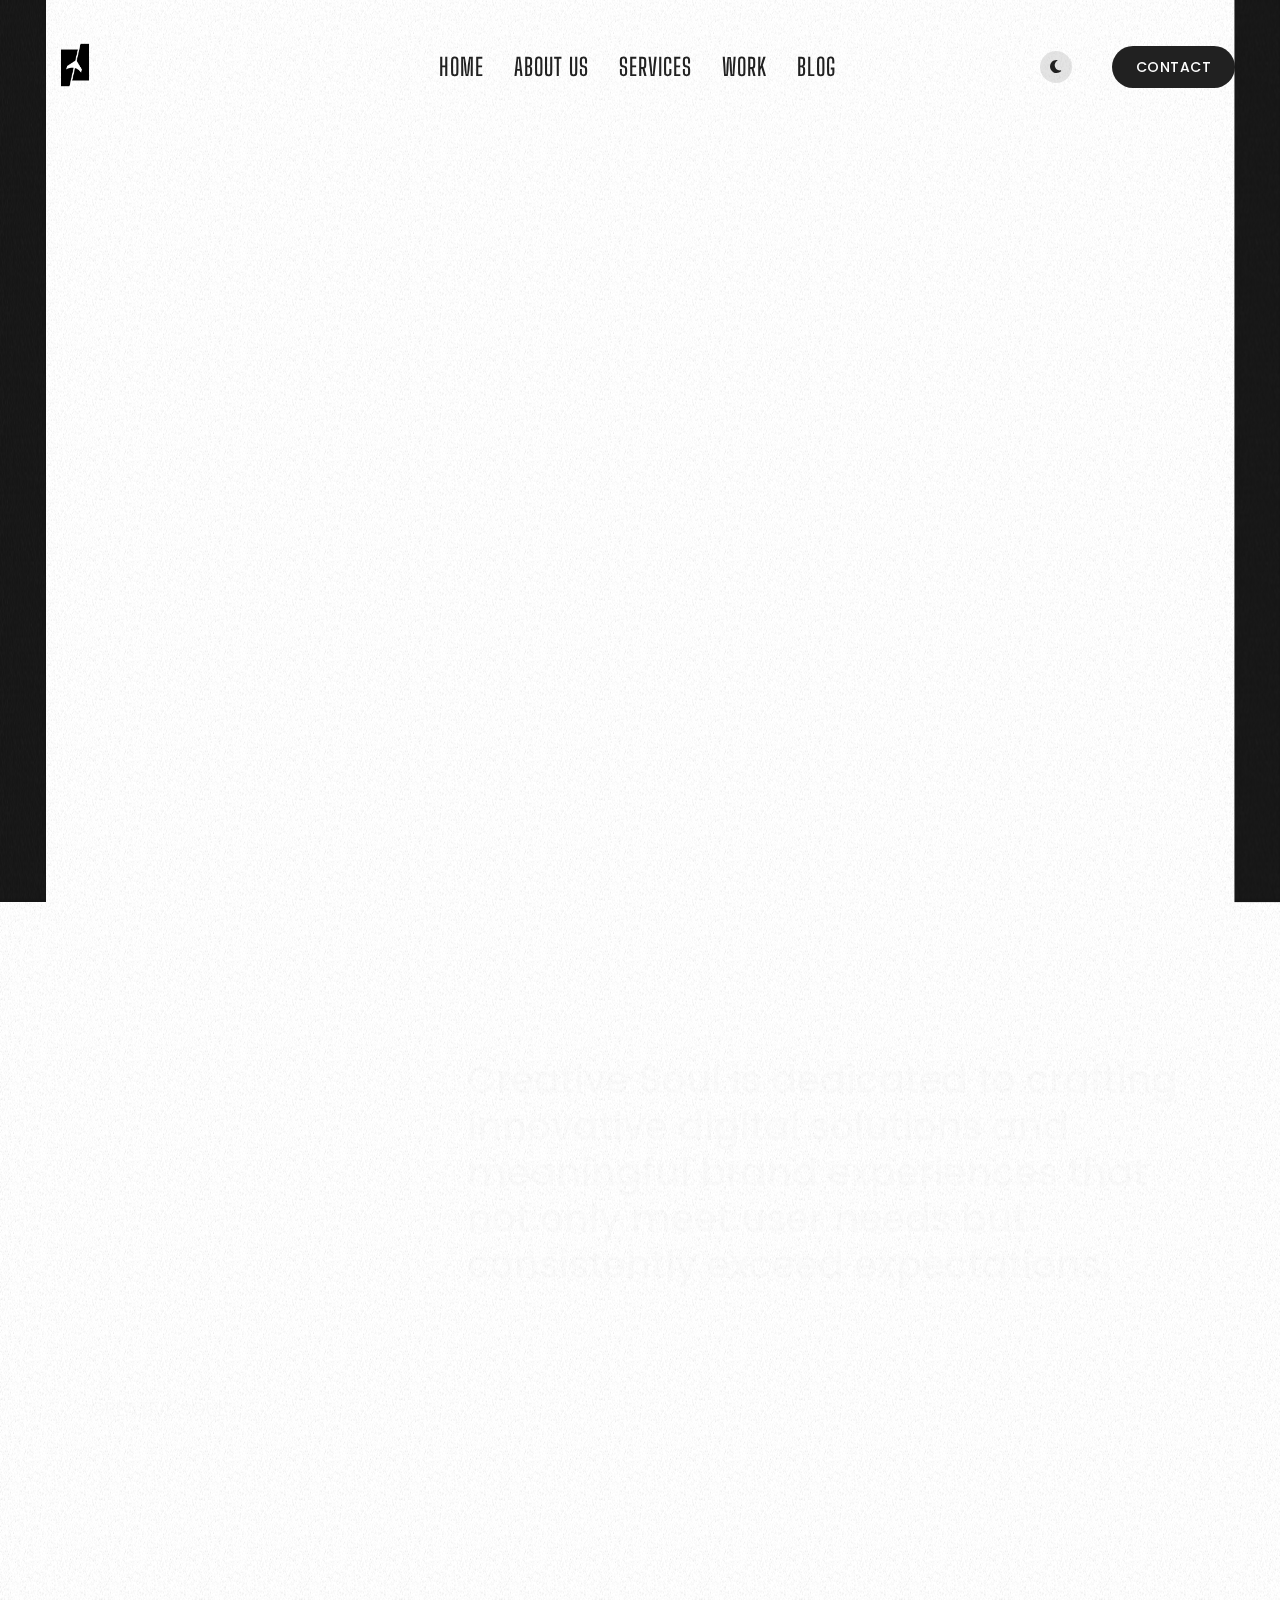
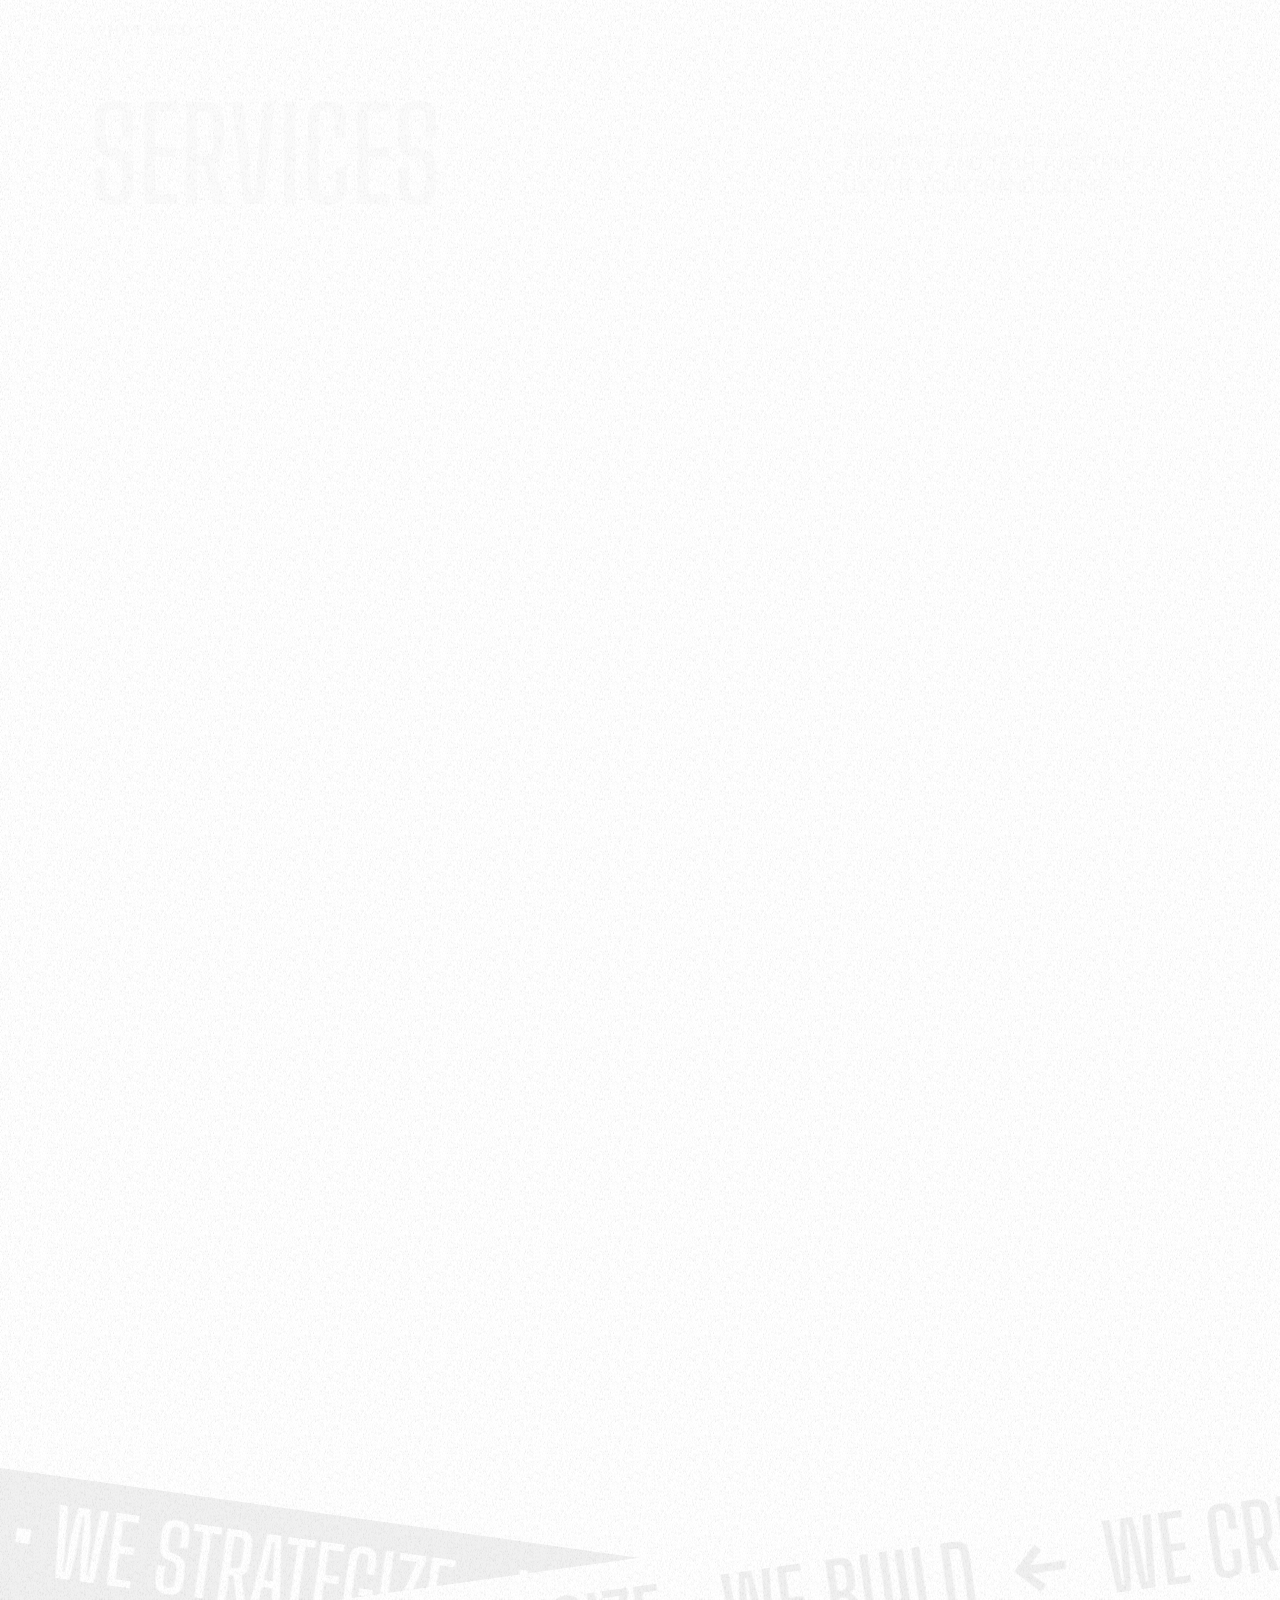
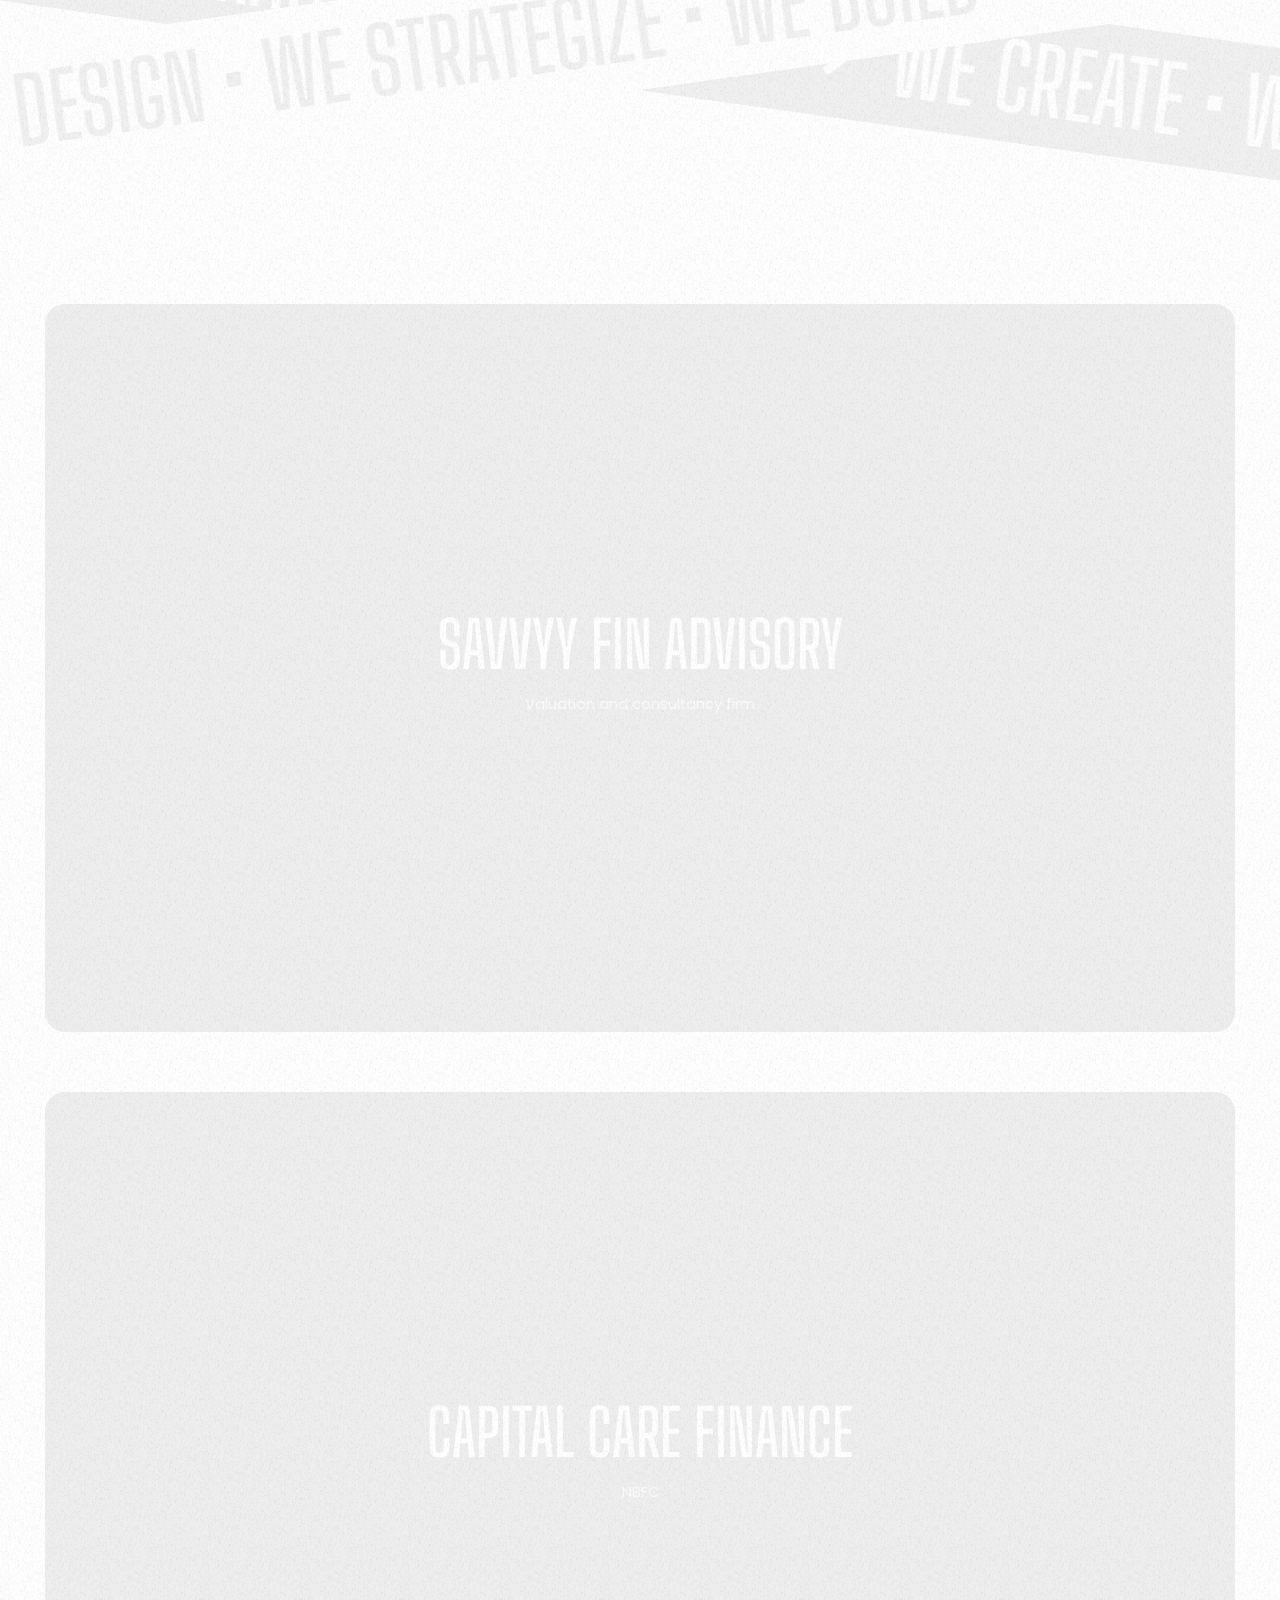
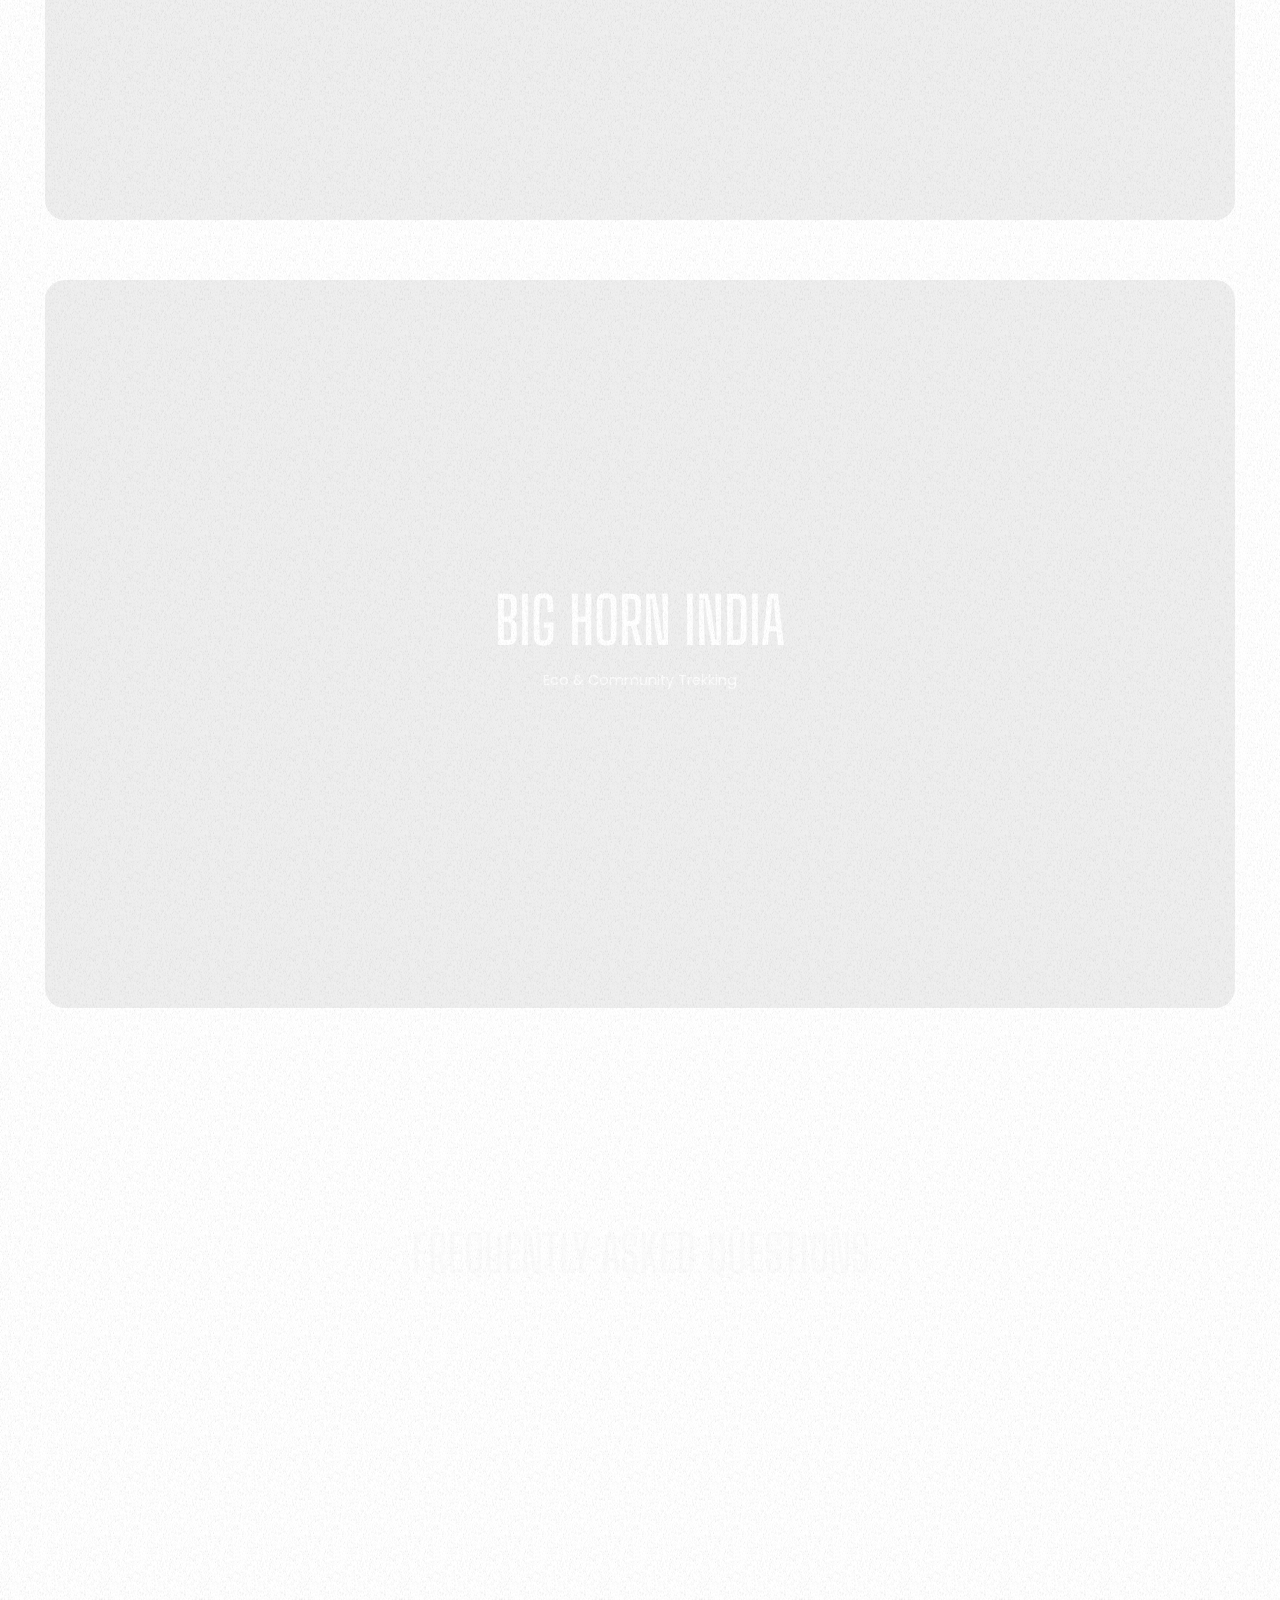
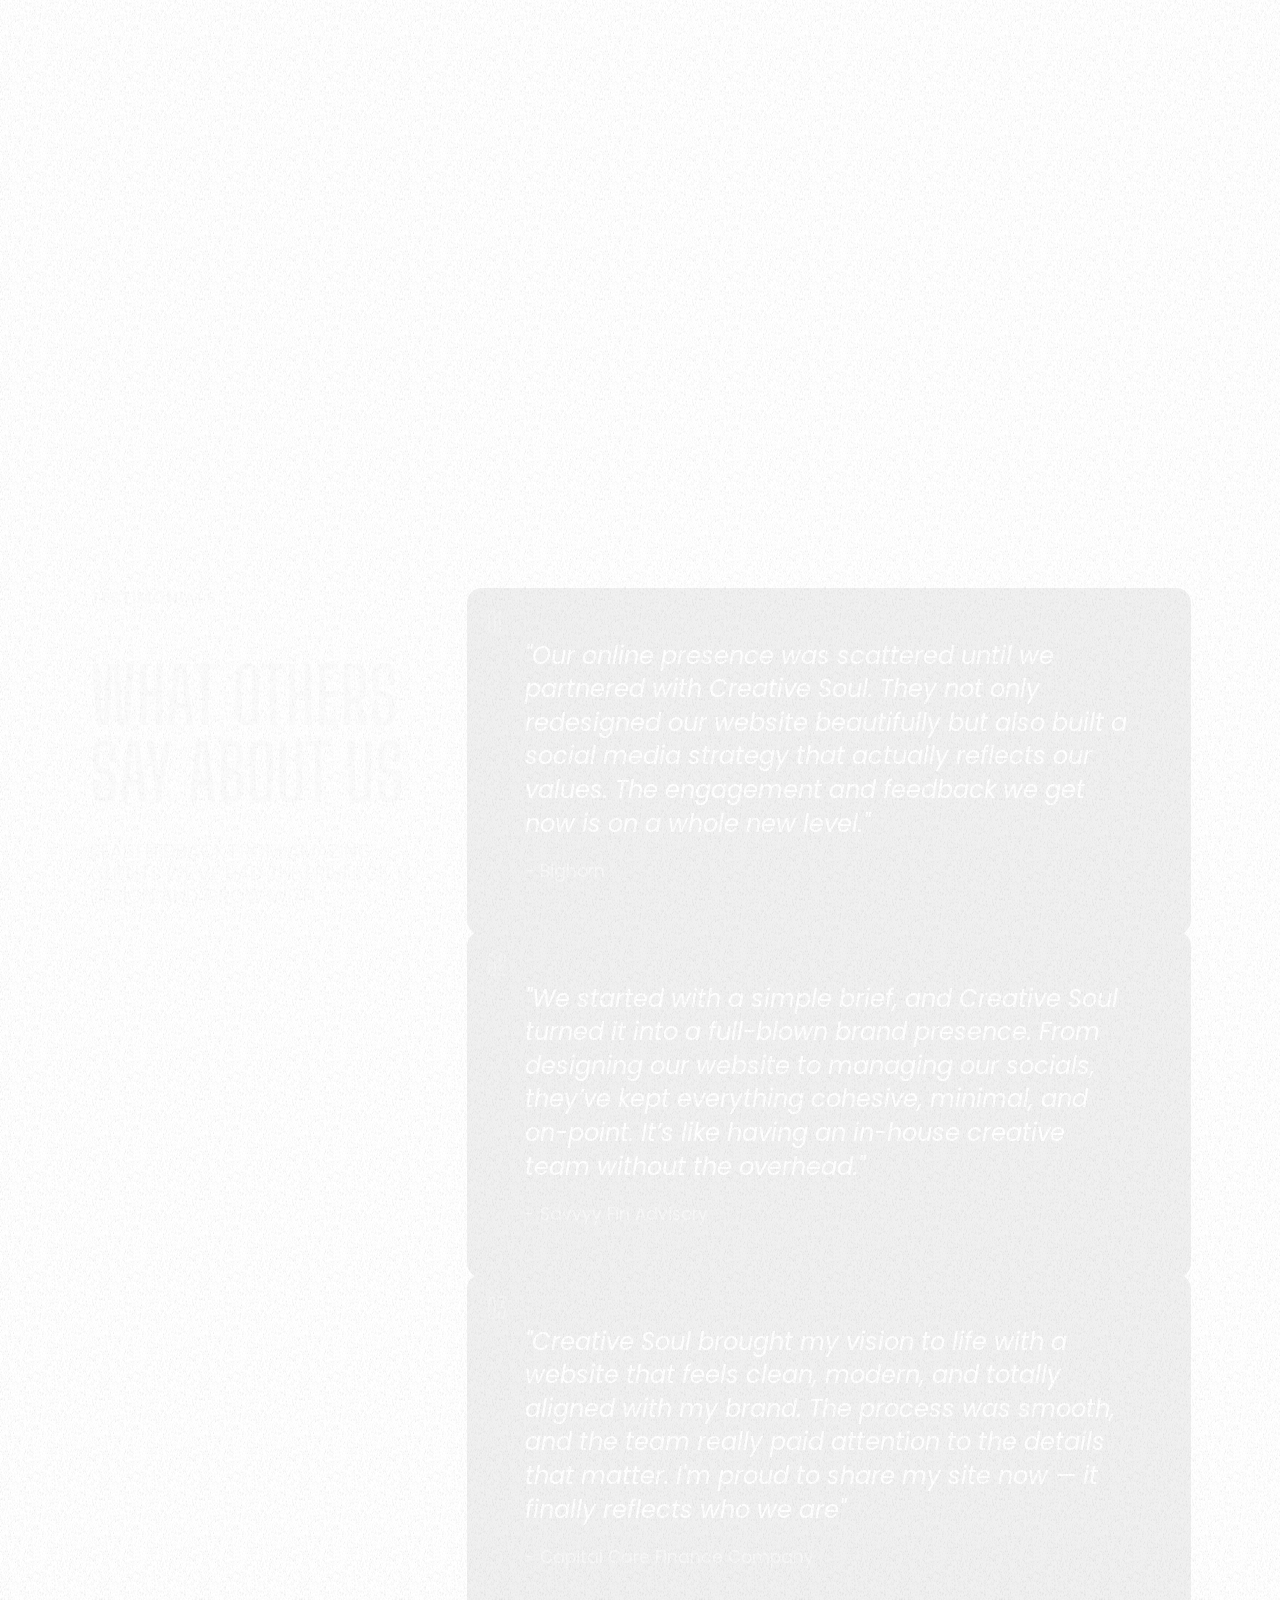
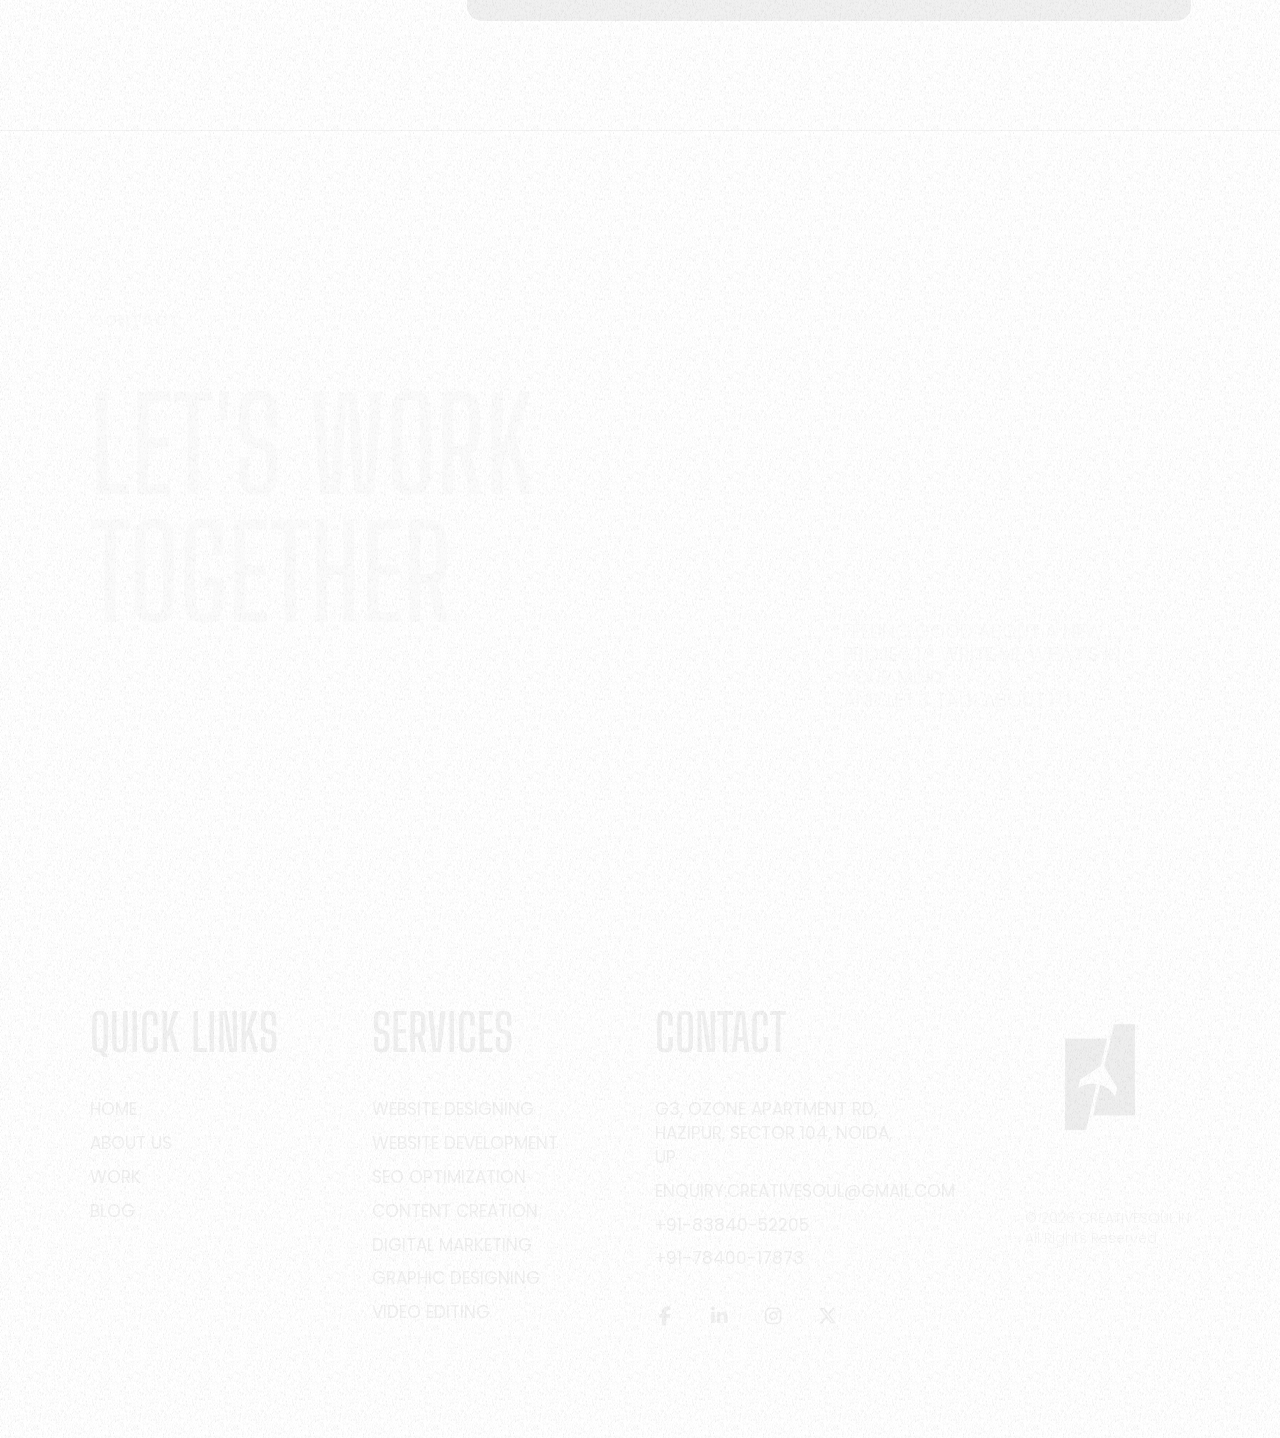
<file: index.html>
<!DOCTYPE html>
<html lang="en">

<head>
	<meta charset="utf-8">
	<title>Creative Soul – Design, Branding & Digital Solutions</title>
	<meta name="description"
		content="Creative Soul is a creative design agency specializing in website design, branding, digital marketing, graphic design, and content creation.">
	<meta name="keywords"
		content="creative agency, website design, branding, digital marketing, SEO, UI UX design, video editing, content creation">
	<meta name="author" content="Creative Soul">
	<meta name="robots" content="index, follow">
	<meta name="google-site-verification" content="FjdPjnuv0RkZyZkqiKpMrF9pa3w0uTWK78DZi4osl3s" />
	<link rel="canonical" href="https://www.creativesoul.in/">
	<meta name="viewport" content="width=device-width, initial-scale=1, shrink-to-fit=no">
	<link rel="shortcut icon" href="images/favicon.ico" type="image/x-icon">
	<link rel="icon" href="images/favicon.ico" type="image/x-icon">
	<link rel="preconnect" href="https://fonts.googleapis.com">
	<link rel="preconnect" href="https://fonts.gstatic.com" crossorigin="">
	<link href="https://fonts.googleapis.com/css2?family=Poppins:wght@300;400;500;600;700;800;900&display=swap"
		rel="stylesheet">
	<link href="https://fonts.googleapis.com/css2?family=Big+Shoulders+Display:wght@100..900&display=swap"
		rel="stylesheet">
	<link rel="stylesheet" href="css/all.min.css">
	<link rel="stylesheet" href="css/fancybox.css">
	<link rel="stylesheet" href="css/swiper-bundle.min.css">
	<link rel="stylesheet" href="css/other-classes.css">
	<link rel="stylesheet" href="css/style.css">
	<link rel="stylesheet" href="css/light-theme.css">
</head>
<script async src="https://www.googletagmanager.com/gtag/js?id=G-B31S39G2P0"></script>
<script>
	window.dataLayer = window.dataLayer || [];
	function gtag() { dataLayer.push(arguments); }
	gtag('js', new Date());

	gtag('config', 'G-B31S39G2P0');
</script>
<script>
	document.addEventListener('contextmenu', function (e) {
		// Disable right-click
		e.preventDefault();
	});

	document.addEventListener('keydown', function (e) {
		// Block all common key combinations for source viewing / dev tools

		// Windows/Linux Shortcuts
		if (
			(e.ctrlKey && ['u', 's', 'c', 'a', 'x', 'p'].includes(e.key.toLowerCase())) || // Ctrl+U/S/C/A/X/P
			(e.ctrlKey && e.shiftKey && ['i', 'j'].includes(e.key.toLowerCase())) || // Ctrl+Shift+I/J
			(e.key === 'F12') // F12
		) {
			e.preventDefault();
			e.stopPropagation();
		}

		// Mac Shortcuts
		if (
			(e.metaKey && ['u', 's', 'c', 'a', 'x', 'p'].includes(e.key.toLowerCase())) || // Cmd+U/S/C/A/X/P
			(e.metaKey && e.altKey && e.key.toLowerCase() === 'u') || // Cmd+Option+U
			(e.metaKey && e.shiftKey && ['i', 'j'].includes(e.key.toLowerCase()))
		) {
			e.preventDefault();
			e.stopPropagation();
		}
	});
</script>

<body id="body"
	class="creativesoul-transition creativesoul-noise creativesoul-magic-cursor creativesoul-smooth-scroll creativesoul-lightmode-default">
	<main id="body-inner">
		<div id="creativesoul-page-transition">
			<div class="creativesoul-ptr-overlay-top creativesoul-noise"></div>
			<div class="creativesoul-ptr-overlay-bottom creativesoul-noise"></div>
		</div>
		<div id="magic-cursor">
			<div id="ball"></div>
		</div>
		<header id="creativesoul-header"
			class="creativesoul-header-alter creativesoul-header-scroll creativesoul-header-filled">
			<div class="creativesoul-header-inner creativesoul-noise">
				<div class="creativesoul-header-col creativesoul-header-col-left">
					<div class="creativesoul-logo">
						<a href="index.html" class="creativesoul-magnetic-item">
							<img src="images/logo-light.png" class="creativesoul-logo-light" alt="Logo">
							<img src="images/logo-dark.png" class="creativesoul-logo-dark" alt="Logo">
						</a>
					</div>
				</div>
				<div class="creativesoul-header-col creativesoul-header-col-center">
					<nav class="creativesoul-main-menu creativesoul-m-menu-center">
						<div class="creativesoul-main-menu-holder">
							<div class="creativesoul-main-menu-inner">
								<div class="creativesoul-main-menu-content">
									<ul class="creativesoul-main-menu-list">
										<li><a href="index">Home</a></li>
										<li><a href="about-us">About us</a></li>
										<li><a href="services">Services</a></li>
										<li><a href="work">Work</a></li>
										<li><a href="404">Blog</a></li>
									</ul>
								</div>
							</div>
						</div>
					</nav>
				</div>

				<div class="creativesoul-header-col creativesoul-header-col-right">
					<div id="creativesoul-m-menu-toggle-btn-wrap">
						<div class="creativesoul-m-menu-toggle-btn-text">
							<span class="creativesoul-m-menu-text-menu">Menu</span>
							<span class="creativesoul-m-menu-text-close">Close</span>
						</div>
						<div class="creativesoul-m-menu-toggle-btn-holder">
							<a href="#" class="creativesoul-m-menu-toggle-btn"><span></span></a>
						</div>
					</div>
					<a href="contact"
						class="creativesoul-btn creativesoul-btn-secondary hide-from-xlg creativesoul-magnetic-item">
						<span data-hover="Contact">Contact</span>
					</a>
					<div class="creativesoul-style-switch">
						<div class="creativesoul-style-switch-inner creativesoul-magnetic-item">
							<div class="creativesoul-stsw-light">
								<i class="fas fa-sun"></i>
							</div>
							<div class="creativesoul-stsw-dark">
								<i class="fas fa-moon"></i>
							</div>
						</div>
					</div>

				</div>
			</div>
		</header>
		<div id="creativesoul-content-wrap">
			<div id="page-header"
				class="ph-full ph-full-m ph-cap-xxxlg ph-image-parallax ph-bg-is-light ph-caption-parallax ph-center">
				<div class="page-header-inner creativesoul-wrap">
					<div class="ph-caption">
						<div class="ph-caption-inner">
							<h2 class="ph-caption-subtitle">Creative Soul</h2>
							<h1 class="ph-caption-title">We Build<br><span class="text-main">Cool Stuff</span><br>For
								Enterprises</h1>
							<div class="ph-caption-description max-width-700">Inspired by You – Crafted by Us </div>
						</div>
					</div>
				</div>
				<div class="page-header-inner ph-mask">
					<div class="ph-mask-inner creativesoul-wrap">
						<div class="ph-caption">
							<div class="ph-caption-inner">
								<h2 class="ph-caption-subtitle">Creative Soul</h2>
								<h1 class="ph-caption-title">We’re a Cool Team<br> That Builds<br> Bold Brands</h1>
								<div class="ph-caption-description max-width-700">Creative by heart. Strategic by
									design.</div>
							</div>
						</div>
					</div>
				</div>
				<div class="ph-social">
					<ul>
						<li><a href="https://www.facebook.com/profile.php?id=61576591143947"
								class="creativesoul-magnetic-item" target="_blank" rel="noopener"><i
									class="fa-brands fa-facebook-f"></i></a></li>
						<li><a href="https://www.linkedin.com/company/creativesoul-in"
								class="creativesoul-magnetic-item" target="_blank" rel="noopener"><i
									class="fa-brands fa-linkedin-in"></i></a></li>
						<li><a href="https://www.instagram.com/creativesoul_in/" class="creativesoul-magnetic-item"
								target="_blank" rel="noopener"><i class="fa-brands fa-instagram"></i></a></li>
						<li><a href="https://x.com/creativesoul_in" class="creativesoul-magnetic-item" target="_blank"
								rel="noopener"><i class="fa-brands fa-x-twitter"></i></a></li>
					</ul>
				</div>
				<div class="creativesoul-scroll-down">
					<a href="#creativesoul-page-content"
						class="creativesoul-scroll-down-inner creativesoul-magnetic-item" data-offset="0">
						<div class="creativesoul-scrd-icon"></div>
						<svg viewBox="0 0 500 500">
							<defs>
								<path
									d="M50,250c0-110.5,89.5-200,200-200s200,89.5,200,200s-89.5,200-200,200S50,360.5,50,250"
									id="textcircle"></path>
							</defs>
							<text dy="30">
								<textPath xlink:href="#textcircle">Inspire – Innovate – Implement –</textPath>
							</text>
						</svg>
					</a>
				</div>
			</div>

			<div id="creativesoul-page-content">
				<div class="creativesoul-section padding-top-xlg-140 padding-bottom-xlg-120">
					<div class="creativesoul-section-inner creativesoul-wrap">
						<div class="creativesoul-row">
							<div class="creativesoul-col-lg-3">
								<div class="creativesoul-video ttv-portrait">
									<img src="images/about.jpg" alt="Creative Soul Preview"
										class="creativesoul-anim-zoomin" />
								</div>
								<div class="creativesoul-text-uppercase margin-top-30 creativesoul-text-reveal">
									Creative Soul<br>
								</div>
							</div>
							<div class="creativesoul-col-lg-1 padding-top-30">
							</div>
							<div class="creativesoul-col-lg-8 creativesoul-align-self-center">
								<div class="text-xxlg font-500 creativesoul-text-reveal">
									Creative Soul is dedicated to crafting innovative digital solutions and meaningful
									brand experiences that not only meet user needs but consistently exceed
									expectations.
								</div>
								<a href="about-us"
									class="creativesoul-btn creativesoul-btn-outline margin-top-40 creativesoul-magnetic-item creativesoul-anim-fadeinup">
									<span data-hover="More About Us">More About Us</span>
								</a>
							</div>
						</div>
					</div>
				</div>
				<div class="creativesoul-section no-padding-bottom padding-bottom-xlg-80">
					<div class="creativesoul-section-inner creativesoul-wrap">
						<div class="creativesoul-row">
							<div class="creativesoul-col-xl-8">
								<div class="creativesoul-heading creativesoul-heading-xxxlg no-margin">
									<h3 class="creativesoul-heading-subtitle creativesoul-text-reveal">What We Do</h3>
									<h2 class="creativesoul-heading-title creativesoul-text-reveal">Services</h2>
								</div>
							</div>

							<div class="creativesoul-col-xl-4 creativesoul-align-self-end margin-top-40">
								<div
									class="creativesoul-text-uppercase max-width-400 margin-bottom-20 text-pretty creativesoul-text-reveal">
									Bringing creative design, strategy, and tech together to elevate your brand online.
								</div>
							</div>

						</div>

					</div>
				</div>
				<div class="creativesoul-section">
					<div class="creativesoul-section-inner">
						<div
							class="creativesoul-accordion creativesoul-ac-xxlg creativesoul-ac-hover creativesoul-ac-counter creativesoul-ac-borders">
							<div class="creativesoul-accordion-item creativesoul-anim-fadeinup">
								<div class="creativesoul-accordion-heading">
									<div class="creativesoul-ac-head cursor-alter">
										<div class="creativesoul-ac-head-inner">
											<h4 class="creativesoul-ac-head-title">Website Designing</h4>
										</div>
									</div>
									<div class="creativesoul-accordion-caret">
										<div class="creativesoul-accordion-caret-inner creativesoul-magnetic-item">
											<svg xmlns="http://www.w3.org/2000/svg" viewBox="0 0 24 24">
												<path
													d="M13.025 1l-2.847 2.828 6.176 6.176h-16.354v3.992h16.354l-6.176 6.176 2.847 2.828 10.975-11z">
												</path>
											</svg>
										</div>
									</div>
								</div>
								<div class="creativesoul-accordion-content max-width-1400">

									<p>We don’t just build websites — we design digital experiences that speak to your
										audience. Every element is crafted with intention, from layout to color to
										interaction.</p>

									<p>At Creative Soul, our website designs are driven by clarity, creativity, and
										purpose. Whether you're launching a new business or refreshing your current
										presence, we deliver visually engaging, user-friendly designs that reflect your
										brand and connect with real people.</p>

									<a href="contact"
										class="creativesoul-btn creativesoul-btn-outline creativesoul-magnetic-item">
										<span data-hover="Let’s Connect!">Let’s Connect!</span>
									</a>

								</div>
							</div>
							<div class="creativesoul-accordion-item creativesoul-anim-fadeinup">
								<div class="creativesoul-accordion-heading">
									<div class="creativesoul-ac-head cursor-alter">
										<div class="creativesoul-ac-head-inner">
											<h4 class="creativesoul-ac-head-title">Website Development</h4>
										</div>
									</div>
									<div class="creativesoul-accordion-caret">
										<div class="creativesoul-accordion-caret-inner creativesoul-magnetic-item">
											<svg xmlns="http://www.w3.org/2000/svg" viewBox="0 0 24 24">
												<path
													d="M13.025 1l-2.847 2.828 6.176 6.176h-16.354v3.992h16.354l-6.176 6.176 2.847 2.828 10.975-11z">
												</path>
											</svg>
										</div>
									</div>
								</div>
								<div class="creativesoul-accordion-content max-width-1400">

									<p>We turn designs into high-performing digital platforms. Our development process
										is all about clean code, seamless functionality, and rock-solid reliability.</p>

									<p>At Creative Soul, we build websites that do more than just look good — they work
										hard for your business. Whether it’s a sleek portfolio, a dynamic business site,
										or a feature-rich eCommerce store, our team ensures everything runs smooth,
										loads fast, and scales with your growth.</p>

									<a href="contact"
										class="creativesoul-btn creativesoul-btn-outline creativesoul-magnetic-item">
										<span data-hover="Let’s Connect!">Let’s Connect!</span>
									</a>

								</div>
							</div>
							<div class="creativesoul-accordion-item creativesoul-anim-fadeinup">
								<div class="creativesoul-accordion-heading">
									<div class="creativesoul-ac-head cursor-alter">
										<div class="creativesoul-ac-head-inner">
											<h4 class="creativesoul-ac-head-title">SEO Optimization</h4>
										</div>
									</div>
									<div class="creativesoul-accordion-caret">
										<div class="creativesoul-accordion-caret-inner creativesoul-magnetic-item">
											<svg xmlns="http://www.w3.org/2000/svg" viewBox="0 0 24 24">
												<path
													d="M13.025 1l-2.847 2.828 6.176 6.176h-16.354v3.992h16.354l-6.176 6.176 2.847 2.828 10.975-11z">
												</path>
											</svg>
										</div>
									</div>
								</div>
								<div class="creativesoul-accordion-content max-width-1400">
									<p>It’s not just about ranking higher — it’s about being found by the right people
										at the right time. We make sure your business shows up where it matters most.
									</p>

									<p>At Creative Soul, our SEO strategies are built to grow with your goals. From
										keyword research to technical audits and content optimization, we fine-tune
										every detail to boost visibility, bring in quality traffic, and keep your brand
										ahead in search engines.</p>

									<a href="contact"
										class="creativesoul-btn creativesoul-btn-outline creativesoul-magnetic-item">
										<span data-hover="Let’s Connect!">Let’s Connect!</span>
									</a>

								</div>
							</div>

							<div class="creativesoul-accordion-item creativesoul-anim-fadeinup">
								<div class="creativesoul-accordion-heading">
									<div class="creativesoul-ac-head cursor-alter">
										<div class="creativesoul-ac-head-inner">
											<h4 class="creativesoul-ac-head-title">Content Creation</h4>
										</div>
									</div>
									<div class="creativesoul-accordion-caret">
										<div class="creativesoul-accordion-caret-inner creativesoul-magnetic-item">
											<svg xmlns="http://www.w3.org/2000/svg" viewBox="0 0 24 24">
												<path
													d="M13.025 1l-2.847 2.828 6.176 6.176h-16.354v3.992h16.354l-6.176 6.176 2.847 2.828 10.975-11z">
												</path>
											</svg>
										</div>
									</div>
								</div>

								<div class="creativesoul-accordion-content max-width-1400">

									<p>Your voice matters — we help shape it into words and visuals that connect.
										Whether it’s for your website, social media, or marketing campaigns, our content
										is built to engage.</p>

									<p>From storytelling blogs to scroll-stopping captions, Creative Soul crafts content
										that brings your brand personality to life. We blend creativity with strategy to
										make every piece resonate, drive engagement, and keep your audience coming back
										for more.</p>

									<a href="contact"
										class="creativesoul-btn creativesoul-btn-outline creativesoul-magnetic-item">
										<span data-hover="Let’s Connect!">Let’s Connect!</span>
									</a>

								</div>
							</div>


							<div class="creativesoul-accordion-item creativesoul-anim-fadeinup">
								<div class="creativesoul-accordion-heading">
									<div class="creativesoul-ac-head cursor-alter">
										<div class="creativesoul-ac-head-inner">
											<h4 class="creativesoul-ac-head-title">Digital Marketing</h4>
										</div>
									</div>
									<div class="creativesoul-accordion-caret">
										<div class="creativesoul-accordion-caret-inner creativesoul-magnetic-item">
											<svg xmlns="http://www.w3.org/2000/svg" viewBox="0 0 24 24">
												<path
													d="M13.025 1l-2.847 2.828 6.176 6.176h-16.354v3.992h16.354l-6.176 6.176 2.847 2.828 10.975-11z">
												</path>
											</svg>
										</div>
									</div>
								</div>

								<div class="creativesoul-accordion-content max-width-1400">
									<p>We don’t just market — we make your brand matter. Our team crafts compelling
										digital strategies that spark attention and build meaningful engagement with
										your audience.</p>

									<p>At Creative Soul, digital marketing is about storytelling backed by data. From
										social media campaigns to Google Ads, we tailor every move to reach the right
										people at the right time — helping you grow visibility, trust, and results that
										last.</p>

									<a href="contact"
										class="creativesoul-btn creativesoul-btn-outline creativesoul-magnetic-item">
										<span data-hover="Let’s Connect!">Let’s Connect!</span>
									</a>
								</div>
							</div>

							<div class="creativesoul-accordion-item creativesoul-anim-fadeinup">
								<div class="creativesoul-accordion-heading">
									<div class="creativesoul-ac-head cursor-alter">
										<div class="creativesoul-ac-head-inner">
											<h4 class="creativesoul-ac-head-title">Graphic Designing</h4>
										</div>
									</div>
									<div class="creativesoul-accordion-caret">
										<div class="creativesoul-accordion-caret-inner creativesoul-magnetic-item">
											<svg xmlns="http://www.w3.org/2000/svg" viewBox="0 0 24 24">
												<path
													d="M13.025 1l-2.847 2.828 6.176 6.176h-16.354v3.992h16.354l-6.176 6.176 2.847 2.828 10.975-11z">
												</path>
											</svg>
										</div>
									</div>
								</div>

								<div class="creativesoul-accordion-content max-width-1400">
									<p>Visual storytelling is at the heart of every brand. We design with intention —
										blending art and strategy to create visuals that inspire, engage, and inform.
									</p>

									<p>Whether it’s a logo that speaks volumes or marketing materials that captivate,
										Creative Soul delivers designs that resonate. We turn ideas into powerful visual
										identities that elevate your brand and leave a lasting impression.</p>

									<a href="contact"
										class="creativesoul-btn creativesoul-btn-outline creativesoul-magnetic-item">
										<span data-hover="Let’s Connect!">Let’s Connect!</span>
									</a>
								</div>
							</div>

							<div class="creativesoul-accordion-item creativesoul-anim-fadeinup">
								<div class="creativesoul-accordion-heading">
									<div class="creativesoul-ac-head cursor-alter">
										<div class="creativesoul-ac-head-inner">
											<h4 class="creativesoul-ac-head-title">Video Editing</h4>
										</div>
									</div>
									<div class="creativesoul-accordion-caret">
										<div class="creativesoul-accordion-caret-inner creativesoul-magnetic-item">
											<svg xmlns="http://www.w3.org/2000/svg" viewBox="0 0 24 24">
												<path
													d="M13.025 1l-2.847 2.828 6.176 6.176h-16.354v3.992h16.354l-6.176 6.176 2.847 2.828 10.975-11z">
												</path>
											</svg>
										</div>
									</div>
								</div>

								<div class="creativesoul-accordion-content max-width-1400">
									<p>Every frame tells a story. At Creative Soul, we shape visuals into cinematic
										experiences that connect emotionally and communicate with clarity.</p>

									<p>Our video editing services bring your brand to life through impactful
										storytelling. From snappy social edits to full-scale brand films, we enhance
										your footage with professional cuts, transitions, sound design, and creative
										flair that keeps your audience watching.</p>

									<a href="contact"
										class="creativesoul-btn creativesoul-btn-outline creativesoul-magnetic-item">
										<span data-hover="Let’s Connect!">Let’s Connect!</span>
									</a>
								</div>
							</div>
						</div>
					</div>
				</div>
				<div class="creativesoul-section no-padding">
					<div class="creativesoul-section-inner">
						<div class="creativesoul-scrolling-text-crossed">
							<div class="creativesoul-scrolling-text-crossed-inner">
								<div class="creativesoul-scrolling-text scrt-dyn-separator scrt-color-reverse"
									data-scroll-speed="7" data-change-direction="true" data-opposite-direction="true">
									<div class="creativesoul-scrt-inner">
										<div class="creativesoul-scrt-content">
											WE CREATE • WE DESIGN • WE STRATEGIZE • WE BUILD
											<span class="creativesoul-scrt-separator">
												<svg xmlns="http://www.w3.org/2000/svg" viewBox="0 0 24 24">
													<path
														d="M13.025 1l-2.847 2.828 6.176 6.176h-16.354v3.992h16.354l-6.176 6.176 2.847 2.828 10.975-11z">
													</path>
												</svg>
											</span>
										</div>
									</div>
								</div>
								<div class="creativesoul-scrolling-text scrt-dyn-separator" data-scroll-speed="7"
									data-change-direction="true">
									<div class="creativesoul-scrt-inner">
										<div class="creativesoul-scrt-content">
											WE CREATE • WE DESIGN • WE STRATEGIZE • WE BUILD
											<span class="creativesoul-scrt-separator">
												<svg xmlns="http://www.w3.org/2000/svg" viewBox="0 0 24 24">
													<path
														d="M13.025 1l-2.847 2.828 6.176 6.176h-16.354v3.992h16.354l-6.176 6.176 2.847 2.828 10.975-11z">
													</path>
												</svg>
											</span>
										</div>
									</div>
								</div>
							</div>
						</div>
					</div>
				</div>
				<div class="creativesoul-section">
					<div class="creativesoul-section-inner">
						<div class="creativesoul-sticky-portfolio">
							<a href="https://www.sfallp.in/" class="creativesoul-stp-item"
								data-cursor="View <br> Project">
								<div class="creativesoul-stp-item-inner">
									<div class="creativesoul-stp-item-image cover-opacity-2">
										<img src="images/savvyy.jpg" class="creativesoul-anim-zoomin" loading="lazy"
											alt="Image">
									</div>
									<div class="creativesoul-stp-item-caption">
										<h2 class="creativesoul-stp-item-title">Savvyy Fin Advisory</h2>
										<div class="creativesoul-stp-item-categories">
											<div class="creativesoul-stp-item-category">Valuation and consultancy firm
											</div>
											<!-- <div class="creativesoul-stp-item-category">Varia</div> -->
										</div>
									</div>
								</div>
							</a>
							<a href="https://www.ccfcfirst.com/" class="creativesoul-stp-item"
								data-cursor="View<br>Project">
								<div class="creativesoul-stp-item-inner">
									<div class="creativesoul-stp-item-image cover-opacity-2">
										<img src="images/ccfc.jpg" class="creativesoul-anim-zoomin" loading="lazy"
											alt="Image">
									</div>
									<div class="creativesoul-stp-item-caption">
										<h2 class="creativesoul-stp-item-title">
											Capital Care Finance </h2>
										<div class="creativesoul-stp-item-categories">
											<div class="creativesoul-stp-item-category">NBFC</div>
											<!-- <div class="creativesoul-stp-item-category">Varia</div> -->
										</div>
									</div>
								</div>
							</a>
							<a href="https://www.bighornindia.com/" class="creativesoul-stp-item"
								data-cursor="View<br>Project">
								<div class="creativesoul-stp-item-inner">
									<div class="creativesoul-stp-item-image cover-opacity-2">
										<img src="images/bighornindia.png" class="creativesoul-anim-zoomin" loading="lazy"
											alt="Image">
									</div>
									<div class="creativesoul-stp-item-caption">
										<h2 class="creativesoul-stp-item-title">
											Big Horn India </h2>
										<div class="creativesoul-stp-item-categories">
											<div class="creativesoul-stp-item-category">Eco & Community Trekking</div>
										</div>
									</div>
								</div>
							</a>
						</div>
					</div>
				</div>
				<div class="creativesoul-section">
					<div class="creativesoul-section-inner creativesoul-wrap">
						<div
							class="creativesoul-heading creativesoul-heading-lg creativesoul-heading-center margin-bottom-120">
							<h2 class="creativesoul-heading-title creativesoul-text-reveal">Frequently Asked Questions
							</h2>
							<p class="max-width-500 creativesoul-anim-fadeinup text-muted">Answers to common questions
								about our design, marketing, and development services.</p>
						</div>

						<div
							class="creativesoul-accordion creativesoul-ac-sm creativesoul-ac-borders creativesoul-ac-counter">
							<div class="creativesoul-accordion-item creativesoul-anim-fadeinup">
								<div class="creativesoul-accordion-heading">
									<div class="creativesoul-ac-head cursor-alter">
										<div class="creativesoul-ac-head-inner">
											<h4 class="creativesoul-ac-head-title">What are your main strengths as a
												creative agency?
											</h4>
										</div>
									</div>
									<div class="creativesoul-accordion-caret">
										<div class="creativesoul-accordion-caret-inner creativesoul-magnetic-item">
											<svg xmlns="http://www.w3.org/2000/svg" viewBox="0 0 24 24">
												<path
													d="M13.025 1l-2.847 2.828 6.176 6.176h-16.354v3.992h16.354l-6.176 6.176 2.847 2.828 10.975-11z">
												</path>
											</svg>
										</div>
									</div>
								</div>
								<div class="creativesoul-accordion-content max-width-1000">
									<p>We’re design-first but strategy-driven. From digital branding to responsive
										websites, our strength lies in understanding your goals and translating them
										into clean, impactful, and user-focused experiences.</p>
								</div>
							</div>

							<div class="creativesoul-accordion-item creativesoul-anim-fadeinup">
								<div class="creativesoul-accordion-heading">
									<div class="creativesoul-ac-head cursor-alter">
										<div class="creativesoul-ac-head-inner">
											<h4 class="creativesoul-ac-head-title">What kind of work can we expect from
												Creative Soul?
											</h4>
										</div>
									</div>
									<div class="creativesoul-accordion-caret">
										<div class="creativesoul-accordion-caret-inner creativesoul-magnetic-item">
											<svg xmlns="http://www.w3.org/2000/svg" viewBox="0 0 24 24">
												<path
													d="M13.025 1l-2.847 2.828 6.176 6.176h-16.354v3.992h16.354l-6.176 6.176 2.847 2.828 10.975-11z">
												</path>
											</svg>
										</div>
									</div>
								</div>

								<div class="creativesoul-accordion-content max-width-1000">
									<p> Websites that perform, branding that speaks, and content that connects. Whether
										you’re building a brand from scratch or refining your online presence — we
										design with intention and deliver with consistency.
									</p>
								</div>
							</div>

							<div class="creativesoul-accordion-item creativesoul-anim-fadeinup">
								<div class="creativesoul-accordion-heading">
									<div class="creativesoul-ac-head cursor-alter">
										<div class="creativesoul-ac-head-inner">
											<h4 class="creativesoul-ac-head-title">How do you estimate timelines for a
												project?
											</h4>
										</div>
									</div>
									<div class="creativesoul-accordion-caret">
										<div class="creativesoul-accordion-caret-inner creativesoul-magnetic-item">
											<svg xmlns="http://www.w3.org/2000/svg" viewBox="0 0 24 24">
												<path
													d="M13.025 1l-2.847 2.828 6.176 6.176h-16.354v3.992h16.354l-6.176 6.176 2.847 2.828 10.975-11z">
												</path>
											</svg>
										</div>
									</div>
								</div>

								<div class="creativesoul-accordion-content max-width-1000">
									<p> Every project starts with a short discovery phase. Once we understand your scope
										and goals, we map out a realistic, phase-wise timeline — keeping you updated and
										involved every step of the way.
									</p>
								</div>
							</div>
							<div class="creativesoul-accordion-item creativesoul-anim-fadeinup">
								<div class="creativesoul-accordion-heading">
									<div class="creativesoul-ac-head cursor-alter">
										<div class="creativesoul-ac-head-inner">
											<h4 class="creativesoul-ac-head-title">Do you offer ongoing support after a
												project is complete?
											</h4>
										</div>
									</div>
									<div class="creativesoul-accordion-caret">
										<div class="creativesoul-accordion-caret-inner creativesoul-magnetic-item">
											<svg xmlns="http://www.w3.org/2000/svg" viewBox="0 0 24 24">
												<path
													d="M13.025 1l-2.847 2.828 6.176 6.176h-16.354v3.992h16.354l-6.176 6.176 2.847 2.828 10.975-11z">
												</path>
											</svg>
										</div>
									</div>
								</div>

								<div class="creativesoul-accordion-content max-width-1000">
									<p> Yes. We’re not a one-and-done agency. We offer design support, content
										refreshes, and strategy tweaks post-launch — because building a brand is a
										continuous process.</p>
								</div>
							</div>

							<div class="creativesoul-accordion-item creativesoul-anim-fadeinup">
								<div class="creativesoul-accordion-heading">
									<div class="creativesoul-ac-head cursor-alter">
										<div class="creativesoul-ac-head-inner">
											<h4 class="creativesoul-ac-head-title">What happens if I’m not fully
												satisfied with the outcome?
											</h4>
										</div>
									</div>
									<div class="creativesoul-accordion-caret">
										<div class="creativesoul-accordion-caret-inner creativesoul-magnetic-item">
											<svg xmlns="http://www.w3.org/2000/svg" viewBox="0 0 24 24">
												<path
													d="M13.025 1l-2.847 2.828 6.176 6.176h-16.354v3.992h16.354l-6.176 6.176 2.847 2.828 10.975-11z">
												</path>
											</svg>
										</div>
									</div>
								</div>

								<div class="creativesoul-accordion-content max-width-1000">
									<p> Client satisfaction is at the core of our process. We offer rounds of revisions
										and feedback sessions built into every project to ensure the final outcome
										aligns perfectly with your vision.
									</p>

								</div>
							</div>

							<div class="creativesoul-accordion-item creativesoul-anim-fadeinup">
								<div class="creativesoul-accordion-heading">
									<div class="creativesoul-ac-head cursor-alter">
										<div class="creativesoul-ac-head-inner">
											<h4 class="creativesoul-ac-head-title">Why choose Creative Soul over other
												agencies?
											</h4>
										</div>
									</div>
									<div class="creativesoul-accordion-caret">
										<div class="creativesoul-accordion-caret-inner creativesoul-magnetic-item">
											<svg xmlns="http://www.w3.org/2000/svg" viewBox="0 0 24 24">
												<path
													d="M13.025 1l-2.847 2.828 6.176 6.176h-16.354v3.992h16.354l-6.176 6.176 2.847 2.828 10.975-11z">
												</path>
											</svg>
										</div>
									</div>
								</div>

								<div class="creativesoul-accordion-content max-width-1000">
									<p>We combine clarity, creativity, and commitment. Our work is modern, strategic,
										and tailored — and we treat every brand like it’s our own. No fluff. Just real
										results.
									</p>
								</div>
							</div>

						</div>
					</div>
				</div>

				<div class="creativesoul-section no-padding-bottom">
					<div class="creativesoul-section border-bottom">
						<div class="creativesoul-section-inner creativesoul-wrap">
							<div class="creativesoul-sticker">
								<div class="creativesoul-row">
									<div class="creativesoul-col-lg-4 margin-bottom-40">
										<div class="creativesoul-sticker-sticky creativesoul-sticky-element">
											<div class="creativesoul-heading creativesoul-heading-xxlg">
												<h3 class="creativesoul-heading-subtitle creativesoul-text-reveal">
													Testimonials</h3>
												<h2 class="creativesoul-heading-title creativesoul-text-reveal">What
													Others<br> Say About Us</h2>
												<p
													class="max-width-500 creativesoul-text-uppercase creativesoul-text-reveal">
													Real feedback from amazing clients we've had the privilege to design
													and grow with.
												</p>
											</div>
										</div>
									</div>
									<div class="creativesoul-col-lg-8">
										<div class="creativesoul-sticker-scroller">
											<div
												class="creativesoul-sticky-testimonials creativesoul-stte-reversed-colors">
												<div class="creativesoul-stte-item">
													<div class="creativesoul-stte-card cursor-alter">
														<div class="creativesoul-stte-card-counter"></div>
														<div class="creativesoul-stte-card-caption">
															<div class="creativesoul-stte-text">
																"Our online presence was scattered until we partnered
																with Creative Soul. They not only redesigned our website
																beautifully but also built a social media strategy that
																actually reflects our values. The engagement and
																feedback we get now is on a whole new level."
															</div>
															<div class="creativesoul-stte-subtext">
																<a href="#" class="creativesoul-link" target="_blank"
																	rel="noopener">- Bighorn</a>
															</div>
														</div>
													</div>
												</div>
												<div class="creativesoul-stte-item">
													<div class="creativesoul-stte-card cursor-alter">
														<div class="creativesoul-stte-card-counter"></div>
														<div class="creativesoul-stte-card-caption">
															<div class="creativesoul-stte-text">
																"We started with a simple brief, and Creative Soul
																turned it into a full-blown brand presence. From
																designing our website to managing our socials, they’ve
																kept everything cohesive, minimal, and on-point. It’s
																like having an in-house creative team without the
																overhead."
															</div>
															<div class="creativesoul-stte-subtext">- Savvyy Fin Advisory
															</div>
														</div>
													</div>
												</div>
												<div class="creativesoul-stte-item">
													<div class="creativesoul-stte-card cursor-alter">
														<div class="creativesoul-stte-card-counter"></div>
														<div class="creativesoul-stte-card-caption">
															<div class="creativesoul-stte-text">
																"Creative Soul brought my vision to life with a website
																that feels clean, modern, and totally aligned with my
																brand. The process was smooth, and the team really paid
																attention to the details that matter. I'm proud to share
																my site now — it finally reflects who we are"
															</div>
															<div class="creativesoul-stte-subtext">- Capital Care
																Finance Company
															</div>
														</div>
													</div>
												</div>
											</div>
										</div>
									</div>
								</div>
							</div>
						</div>
					</div>

					<div class="creativesoul-section padding-top-xlg-180 padding-bottom-xlg-120">
						<div class="creativesoul-section-inner creativesoul-wrap">
							<div class="creativesoul-row margin-bottom-40">
								<div class="creativesoul-col-xl-8">
									<div class="creativesoul-heading creativesoul-heading-xxxlg no-margin">
										<h3 class="creativesoul-heading-subtitle creativesoul-text-reveal">Contact</h3>
										<h2 class="creativesoul-heading-title creativesoul-text-reveal">Let's Work<br>
											Together</h2>
									</div>
								</div>
								<div
									class="creativesoul-col-xl-4 creativesoul-align-self-end creativesoul-xl-column-reverse margin-top-40">
									<div
										class="max-width-600 margin-bottom-10 creativesoul-text-uppercase text-pretty creativesoul-text-reveal">
										Feeling good about a new project? Write me what's in your mind<br> and let's
										talk
										about it!
									</div>
									<div
										class="creativesoul-big-round-ptn margin-top-30 margin-bottom-xlg-80 creativesoul-anim-fadeinup">
										<a href="contact"
											class="creativesoul-big-round-ptn-holder creativesoul-magnetic-item">
											<div class="creativesoul-big-round-ptn-inner">Let's<br> Connect!</div>
										</a>
									</div>
								</div>
							</div>
						</div>
					</div>
				</div>
				<footer id="creativesoul-footer" class="">
					<div class="creativesoul-footer-inner creativesoul-wrap">
						<div class="creativesoul-row">
							<div class="creativesoul-col-xl-3 creativesoul-col-sm-6">
								<div class="creativesoul-footer-widget">
									<h5 class="creativesoul-footer-widget-heading">Quick Links</h5>
									<ul class="creativesoul-footer-widget-list">
										<li><a href="index" class="creativesoul-link">Home</a></li>
										<li><a href="about-us" class="creativesoul-link">About Us</a></li>
										<li><a href="work" class="creativesoul-link">Work</a></li>
										<li><a href="404" class="creativesoul-link">Blog</a></li>
									</ul>
								</div>
							</div>

							<div class="creativesoul-col-xl-3 creativesoul-col-sm-6">
								<div class="creativesoul-footer-widget">
									<h5 class="creativesoul-footer-widget-heading">Services</h5>
									<ul class="creativesoul-footer-widget-list">
										<li><a href="#" class="creativesoul-link">Website
												Designing</a></li>
										<li><a href="#" class="creativesoul-link">Website
												Development</a>
										</li>
										<li><a href="#" class="creativesoul-link">SEO Optimization</a></li>
										<li><a href="#" class="creativesoul-link">Content
												Creation</a></li>
										<li><a href="#" class="creativesoul-link">Digital
												Marketing</a></li>
										<li><a href="#" class="creativesoul-link">Graphic
												Designing</a></li>
										<li><a href="#" class="creativesoul-link">Video Editing</a>
										</li>
									</ul>
								</div>
							</div>

							<div class="creativesoul-col-xl-3 creativesoul-col-sm-6">
								<div class="creativesoul-footer-widget">
									<h5 class="creativesoul-footer-widget-heading">Contact</h5>
									<ul class="creativesoul-footer-widget-list">
										<li>
											<a href="https://www.google.com/maps/place/G3,+Ozone+Apartment+Rd,+Hazipur,+Sector+104,+Noida,+Uttar+Pradesh"
												class="creativesoul-link" target="_blank" rel="nofollow noopener">
												G3, Ozone Apartment Rd,<br>
												Hazipur, Sector 104, Noida, UP
											</a>
										</li>
										<li><a href="mailto:enquiry.creativesoul@gmail.com"
												class="creativesoul-link">enquiry.creativesoul@gmail.com</a>
										</li>
										<li><a href="tel:+918384052205" class="creativesoul-link">+91-83840-52205</a>
										</li>
										<li><a href="tel:+917840017873" class="creativesoul-link">+91-78400-17873</a>
										</li>
										<li>
											<div class="creativesoul-social-buttons">
												<ul>
													<li><a href="https://www.facebook.com/profile.php?id=61576591143947"
															class="creativesoul-magnetic-item" target="_blank"
															rel="noopener"><i class="fa-brands fa-facebook-f"></i></a>
													</li>
													<li><a href="https://www.linkedin.com/company/creativesoul-in"
															class="creativesoul-magnetic-item" target="_blank"
															rel="noopener"><i class="fa-brands fa-linkedin-in"></i></a>
													</li>
													<li><a href="https://www.instagram.com/creativesoul_in/"
															class="creativesoul-magnetic-item" target="_blank"
															rel="noopener"><i class="fa-brands fa-instagram"></i></a>
													</li>
													<li><a href="https://x.com/creativesoul_in"
															class="creativesoul-magnetic-item" target="_blank"
															rel="noopener"><i class="fa-brands fa-x-twitter"></i></a>
													</li>
												</ul>
											</div>
										</li>
									</ul>
								</div>
							</div>

							<div
								class="creativesoul-col-xl-3 creativesoul-col-sm-6 creativesoul-justify-content-xl-end">
								<div class="creativesoul-footer-widget">
									<ul class="creativesoul-footer-widget-list">
										<li>
											<div class="creativesoul-footer-logo">
												<a href="index.html" class="creativesoul-magnetic-item">
													<img src="images/logo-light.png" class="creativesoul-logo-light"
														loading="lazy" alt="Logo">
													<img src="images/logo-dark.png" class="creativesoul-logo-dark"
														loading="lazy" alt="Logo">
												</a>
											</div>
										</li>
										<li>
											<div class="creativesoul-footer-copyright">
												© <span class="creativesoul-copyright-year"></span> <a href="#"
													class="creativesoul-link" target="_blank" rel="nofollow noopener">
													CREATIVESOUL.IN</a><br>
												All Rights Reserved
											</div>
										</li>
									</ul>
								</div>
							</div>
						</div>
					</div>
				</footer>
			</div>
	</main>

	<script src="js/jquery.min.js"></script>
	<script src="js/gsap.min.js"></script>
	<script src="js/ScrollToPlugin.min.js"></script>
	<script src="js/ScrollTrigger.min.js"></script>
	<script src="js/lenis.min.js"></script>
	<script src="js/imagesloaded.pkgd.min.js"></script>
	<script src="js/isotope.pkgd.min.js"></script>
	<script src="js/packery-mode.pkgd.min.js"></script>
	<script src="js/fancybox.umd.js"></script>
	<script src="js/swiper-bundle.min.js"></script>
	<script src="js/script.js"></script>

</body>

</html>
</file>
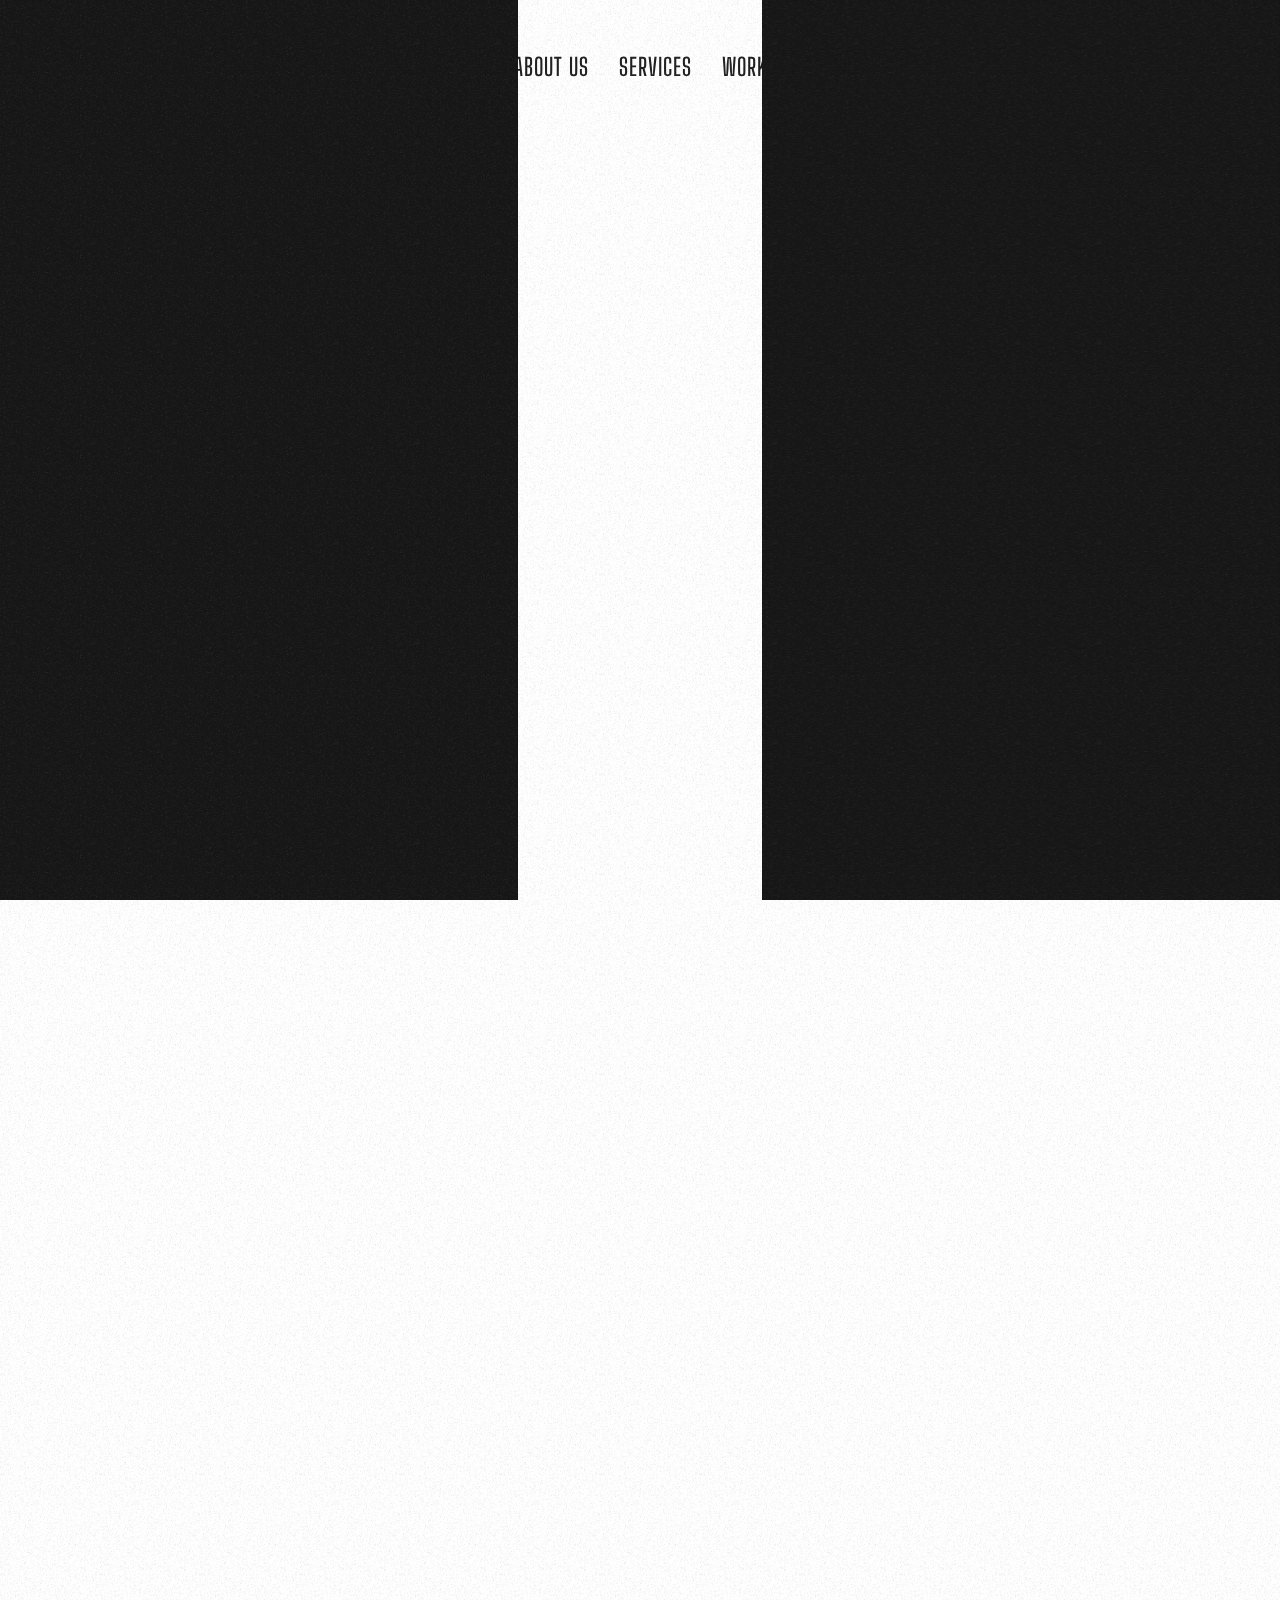
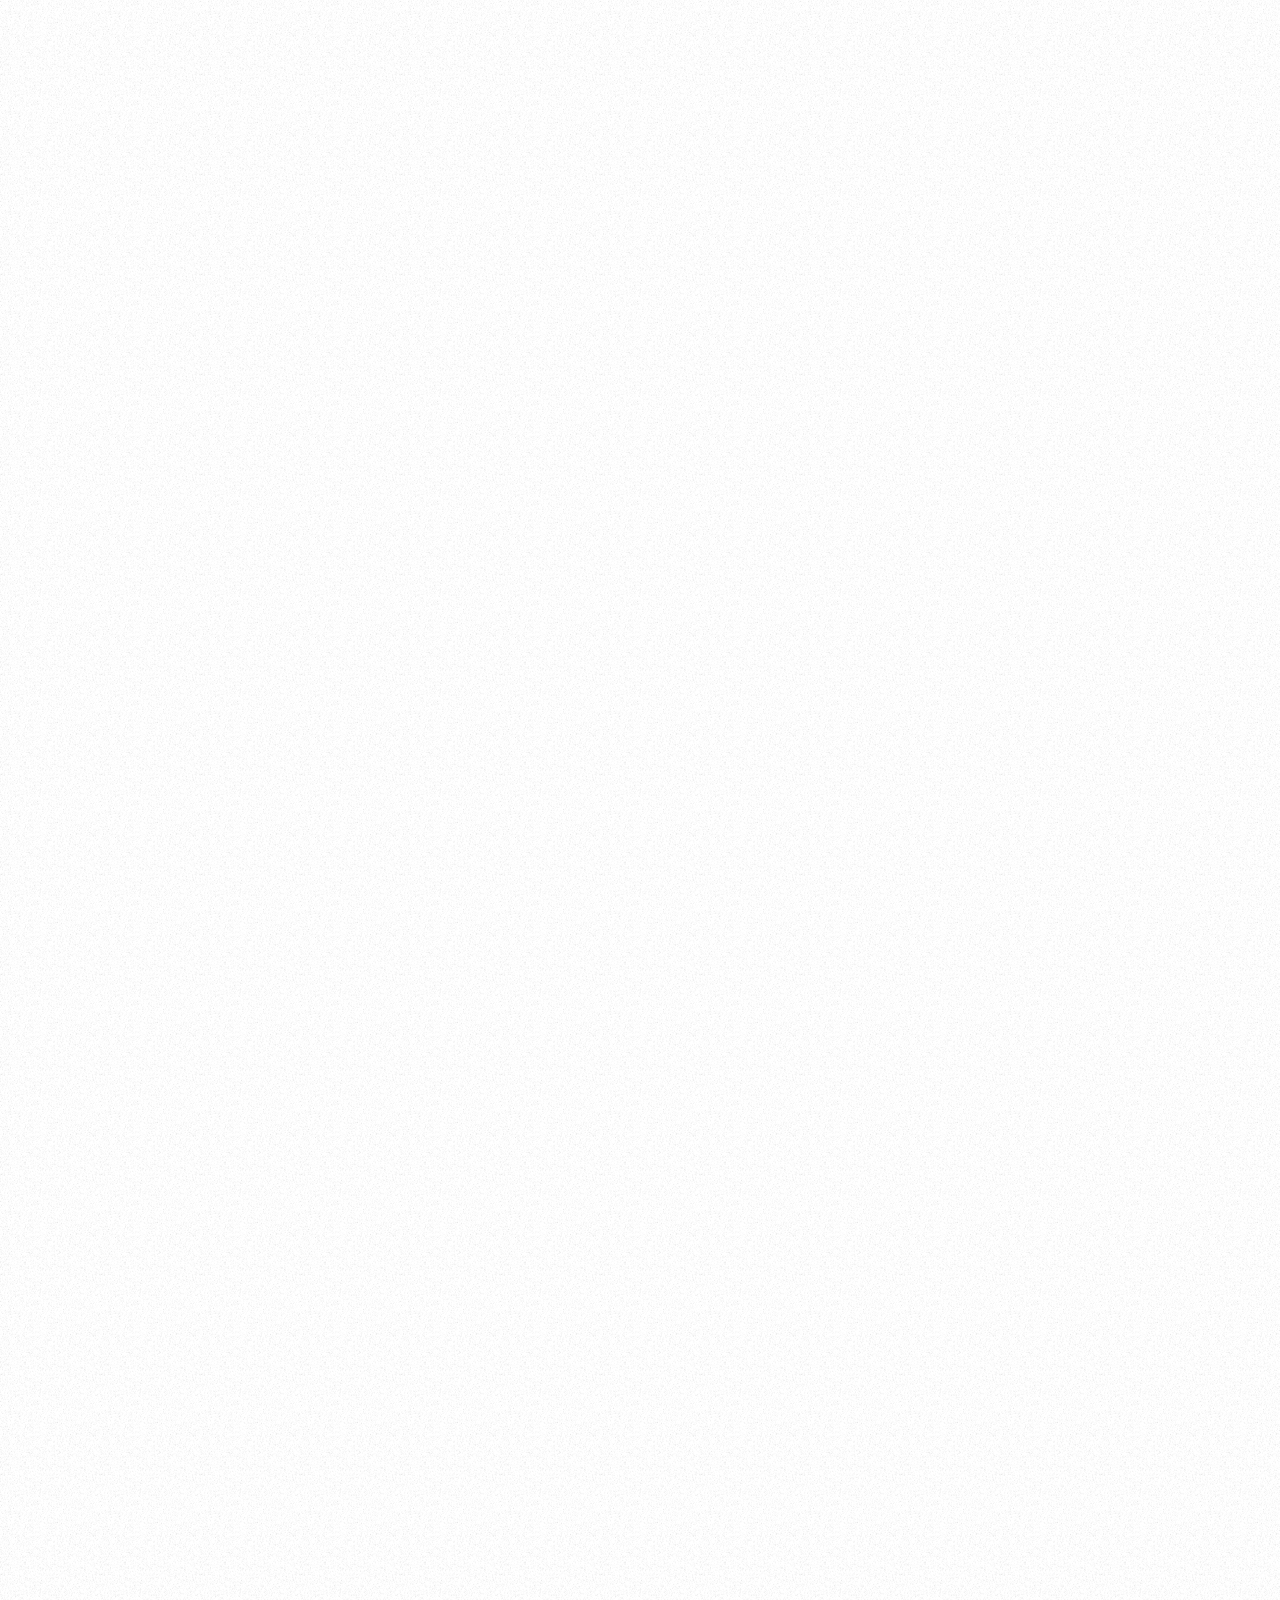
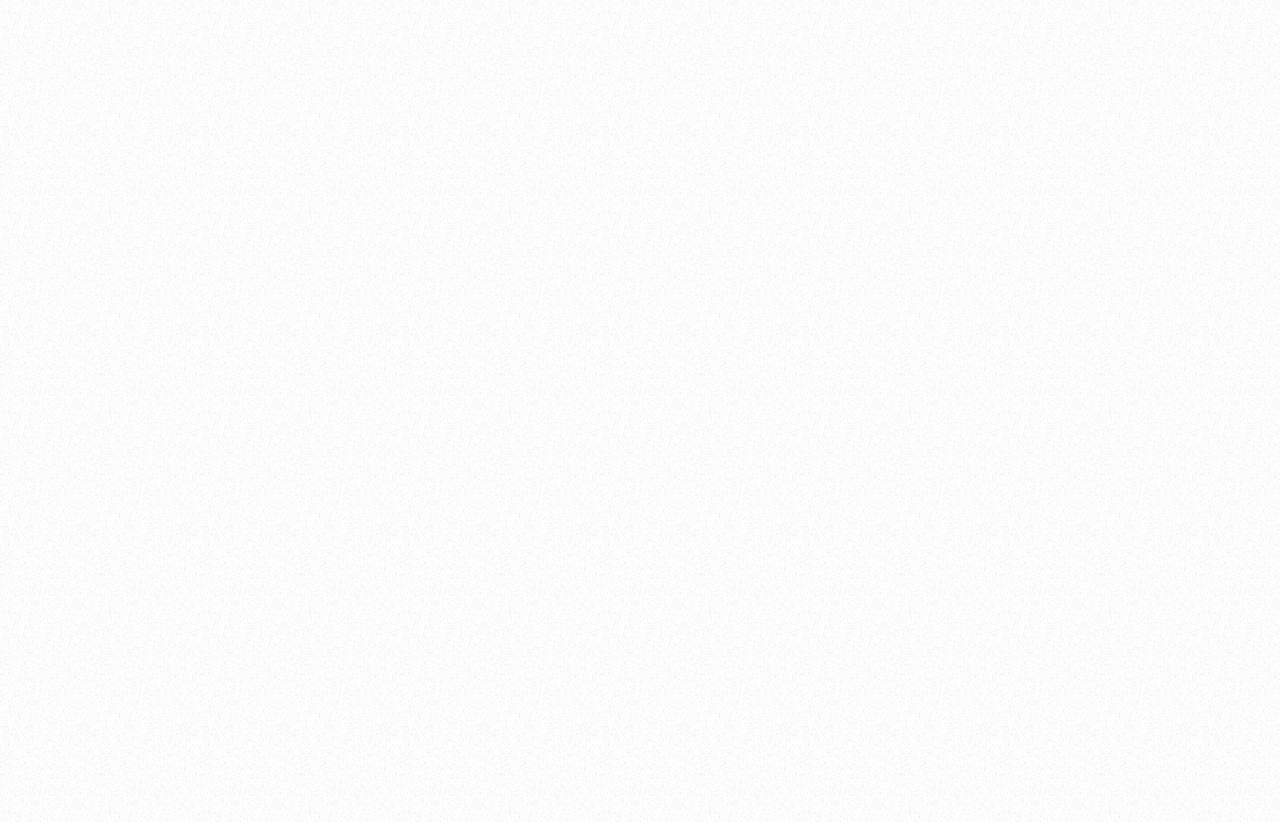
<file: about-us.html>
<!DOCTYPE html>
<html lang="en">

<head>
	<title>About Us – Meet the Creative Minds at Creative Soul</title>
	<meta name="description"
		content="Get to know the vision, team, and story behind Creative Soul — a digital-first creative agency built to empower brands through meaningful design.">
	<meta name="keywords" content="about Creative Soul, creative team, design experts, digital studio, creative agency">
	<meta name="author" content="Creative Soul">
	<meta name="robots" content="index, follow">
	<link rel="canonical" href="https://www.creativesoul.in/about">
	<meta charset="utf-8">
	<meta name="viewport" content="width=device-width, initial-scale=1, shrink-to-fit=no">
	<link rel="shortcut icon" href="images/favicon.ico" type="image/x-icon">
	<link rel="icon" href="images/favicon.ico" type="image/x-icon">
	<link rel="preconnect" href="https://fonts.googleapis.com">
	<link rel="preconnect" href="https://fonts.gstatic.com" crossorigin="">
	<link href="https://fonts.googleapis.com/css2?family=Poppins:wght@300;400;500;600;700;800;900&display=swap"
		rel="stylesheet">
	<link href="https://fonts.googleapis.com/css2?family=Big+Shoulders+Display:wght@100..900&display=swap"
		rel="stylesheet">
	<link rel="stylesheet" href="css/all.min.css">
	<link rel="stylesheet" href="css/fancybox.css">
	<link rel="stylesheet" href="css/swiper-bundle.min.css">
	<link rel="stylesheet" href="css/other-classes.css">
	<link rel="stylesheet" href="css/style.css">
	<link rel="stylesheet" href="css/light-theme.css">
</head>
<script>
	document.addEventListener('contextmenu', function (e) {
		// Disable right-click
		e.preventDefault();
	});

	document.addEventListener('keydown', function (e) {
		// Block all common key combinations for source viewing / dev tools

		// Windows/Linux Shortcuts
		if (
			(e.ctrlKey && ['u', 's', 'c', 'a', 'x', 'p'].includes(e.key.toLowerCase())) || // Ctrl+U/S/C/A/X/P
			(e.ctrlKey && e.shiftKey && ['i', 'j'].includes(e.key.toLowerCase())) || // Ctrl+Shift+I/J
			(e.key === 'F12') // F12
		) {
			e.preventDefault();
			e.stopPropagation();
		}

		// Mac Shortcuts
		if (
			(e.metaKey && ['u', 's', 'c', 'a', 'x', 'p'].includes(e.key.toLowerCase())) || // Cmd+U/S/C/A/X/P
			(e.metaKey && e.altKey && e.key.toLowerCase() === 'u') || // Cmd+Option+U
			(e.metaKey && e.shiftKey && ['i', 'j'].includes(e.key.toLowerCase()))
		) {
			e.preventDefault();
			e.stopPropagation();
		}
	});
</script>

<body id="body"
	class="creativesoul-transition creativesoul-noise creativesoul-magic-cursor creativesoul-smooth-scroll creativesoul-lightmode-default">
	<main id="body-inner">
		<div id="creativesoul-page-transition">
			<div class="creativesoul-ptr-overlay-top creativesoul-noise"></div>
			<div class="creativesoul-ptr-overlay-bottom creativesoul-noise"></div>
		</div>
		<div id="magic-cursor">
			<div id="ball"></div>
		</div>
		<header id="creativesoul-header"
			class="creativesoul-header-alter creativesoul-header-scroll creativesoul-header-filled">
			<div class="creativesoul-header-inner creativesoul-noise">
				<div class="creativesoul-header-col creativesoul-header-col-left">
					<div class="creativesoul-logo">
						<a href="index.html" class="creativesoul-magnetic-item">
							<img src="images/logo-light.png" class="creativesoul-logo-light" alt="Logo">
							<img src="images/logo-dark.png" class="creativesoul-logo-dark" alt="Logo">
						</a>
					</div>
				</div>
				<div class="creativesoul-header-col creativesoul-header-col-center">
					<nav class="creativesoul-main-menu creativesoul-m-menu-center">
						<div class="creativesoul-main-menu-holder">
							<div class="creativesoul-main-menu-inner">
								<div class="creativesoul-main-menu-content">
									<ul class="creativesoul-main-menu-list">
										<li><a href="index">Home</a></li>
										<li><a href="about-us">About us</a></li>
										<li><a href="services">Services</a></li>
										<li><a href="work">Work</a></li>
										<li><a href="404">Blog</a></li>
									</ul>
								</div>
							</div>
						</div>
					</nav>
				</div>

				<div class="creativesoul-header-col creativesoul-header-col-right">
					<div id="creativesoul-m-menu-toggle-btn-wrap">
						<div class="creativesoul-m-menu-toggle-btn-text">
							<span class="creativesoul-m-menu-text-menu">Menu</span>
							<span class="creativesoul-m-menu-text-close">Close</span>
						</div>
						<div class="creativesoul-m-menu-toggle-btn-holder">
							<a href="#" class="creativesoul-m-menu-toggle-btn"><span></span></a>
						</div>
					</div>
					<a href="contact"
						class="creativesoul-btn creativesoul-btn-secondary hide-from-xlg creativesoul-magnetic-item">
						<span data-hover="Contact">Contact</span>
					</a>
					<div class="creativesoul-style-switch">
						<div class="creativesoul-style-switch-inner creativesoul-magnetic-item">
							<div class="creativesoul-stsw-light">
								<i class="fas fa-sun"></i>
							</div>
							<div class="creativesoul-stsw-dark">
								<i class="fas fa-moon"></i>
							</div>
						</div>
					</div>

				</div>
			</div>
		</header>
		<div id="creativesoul-content-wrap">
			<div id="page-header"
				class="ph-full ph-full-m ph-cap-xxxxlg ph-center ph-image-parallax ph-caption-parallax">
				<div class="page-header-inner creativesoul-wrap">

					<div class="ph-caption">
						<div class="ph-caption-inner">
							<h2 class="ph-caption-subtitle">Creative Soul</h2>
							<h1 class="ph-caption-title">About Us</h1>
							<div class="ph-caption-description max-width-700">
								Design that doesn’t just look good,<br> but works beautifully too.
							</div>
						</div>
					</div>

				</div>
				<div class="page-header-inner ph-mask">
					<div class="ph-mask-inner creativesoul-wrap">

						<div class="ph-caption">
							<div class="ph-caption-inner">
								<h2 class="ph-caption-subtitle">Creative Soul</h2>
								<h1 class="ph-caption-title">Who We Are</h1>
								<div class="ph-caption-description max-width-700">
									Where creativity and strategy come<br> together for impactful results.
								</div>
							</div>
						</div>
					</div>
				</div>
				<div class="ph-social">
					<ul>
						<li><a href="https://www.facebook.com/profile.php?id=61576591143947"
								class="creativesoul-magnetic-item" target="_blank" rel="noopener"><i
									class="fa-brands fa-facebook-f"></i></a></li>
						<li><a href="https://www.linkedin.com/company/creativesoul-in"
								class="creativesoul-magnetic-item" target="_blank" rel="noopener"><i
									class="fa-brands fa-linkedin-in"></i></a></li>
						<li><a href="https://www.instagram.com/creativesoul_in/" class="creativesoul-magnetic-item"
								target="_blank" rel="noopener"><i class="fa-brands fa-instagram"></i></a></li>
						<li><a href="https://x.com/creativesoul_in" class="creativesoul-magnetic-item" target="_blank"
								rel="noopener"><i class="fa-brands fa-x-twitter"></i></a></li>
					</ul>
				</div>
				<div class="creativesoul-scroll-down">
					<a href="#creativesoul-page-content"
						class="creativesoul-scroll-down-inner creativesoul-magnetic-item" data-offset="0">
						<div class="creativesoul-scrd-icon"></div>
						<svg viewBox="0 0 500 500">
							<defs>
								<path
									d="M50,250c0-110.5,89.5-200,200-200s200,89.5,200,200s-89.5,200-200,200S50,360.5,50,250"
									id="textcircle"></path>
							</defs>
							<text dy="30">
								<textPath xlink:href="#textcircle">Inspired by You – Crafted by Us –</textPath>
							</text>
						</svg>
					</a>
				</div>
			</div>

			<div id="creativesoul-page-content">
				<div class="creativesoul-section no-padding-bottom padding-bottom-xlg-40">
					<div class="creativesoul-section-inner creativesoul-wrap">
						<div class="creativesoul-row creativesoul-lg-row-reverse">
							<div class="creativesoul-col-lg-6 margin-bottom-20">
								<div class="creativesoul-video ttv-portrait">
									<img src="images/who-are-we.jpg" alt="Creative Soul Preview"
										class="creativesoul-anim-zoomin" />
								</div>
							</div>
							<div class="creativesoul-col-lg-1">
							</div>
							<div class="creativesoul-col-lg-5">
								<h2 class="creativesoul-font-alter creativesoul-anim-fadeinup">Hello!</h2>
								<div class="text-lg creativesoul-anim-fadeinup">
									<p>At Creative Soul, we believe design isn’t just about how something looks — it’s
										about how it feels, how it functions, and how it connects. We’re a collective of
										creatives who came together with one goal: to build meaningful digital
										experiences with depth, clarity, and soul.
									</p>
									<p>Every brand has a story — and we’re here to help you tell it. From day one, our
										studio has been built on collaboration, curiosity, and a love for intentional
										design. We listen closely, think deeply, and create with purpose. No templates.
										No fluff. Just honest work that reflects who you are and where you’re headed.
									</p>
									<p>Because at the heart of everything we do is you —
										Crafted by us. Inspired by you.
									</p>
									<div class="creativesoul-big-round-ptn margin-top-20 margin-left-xlg-10-p">
										<a href="work"
											class="creativesoul-big-round-ptn-holder creativesoul-magnetic-item">
											<div class="creativesoul-big-round-ptn-inner">Explore<br> Our Work</div>
										</a>
									</div>
								</div>
							</div>
						</div>
					</div>
				</div>
				<div class="creativesoul-section padding-top-xlg-140 padding-bottom-xlg-120">
					<div class="creativesoul-section-inner creativesoul-wrap">
						<div class="creativesoul-row">
							<div class="creativesoul-col-lg-3">
								<div class="creativesoul-video ttv-portrait">
									<img src="images/about-us.jpg" alt="Creative Soul Preview"
										class="creativesoul-anim-zoomin" />
								</div>
								<div class="creativesoul-text-uppercase margin-top-30 creativesoul-text-reveal">
									Why Choose <br> Creative Soul?
								</div>
							</div>
							<div class="creativesoul-col-lg-1 padding-top-30">
							</div>
							<div class="creativesoul-col-lg-8 creativesoul-align-self-center">
								<div class="text-lg creativesoul-anim-fadeinup">
									<p>At Creative Soul, we believe that great work comes from the perfect blend of
										creativity and strategy. Our tagline "Crafted by us, Inspired by you" reflects
										our commitment to creating personalized solutions that bring your unique vision
										to life while delivering measurable results for your business.
									</p>
									<p>Ready to elevate your brand? Contact us today to discuss how our comprehensive
										digital services can help you achieve your business goals and stand out in the
										digital marketplace.
									</p>
								</div>
								<a href="contact"
									class="creativesoul-btn creativesoul-btn-outline margin-top-40 creativesoul-magnetic-item creativesoul-anim-fadeinup">
									<span data-hover="Contact us">Contact us</span>
								</a>
							</div>
						</div>
					</div>
				</div>

				<div class="creativesoul-section padding-top-xlg-120">
					<div class="creativesoul-section-inner creativesoul-wrap">

						<div class="creativesoul-row margin-bottom-40">
							<div class="creativesoul-col-xl-8">
								<div class="creativesoul-heading creativesoul-heading-xxxlg no-margin">
									<h3 class="creativesoul-heading-subtitle creativesoul-text-reveal">Contact</h3>
									<h2 class="creativesoul-heading-title creativesoul-text-reveal">Let's Work<br>
										Together</h2>
								</div>

							</div>

							<div
								class="creativesoul-col-xl-4 creativesoul-align-self-end creativesoul-xl-column-reverse margin-top-40">

								<div
									class="max-width-600 margin-bottom-10 creativesoul-text-uppercase text-pretty creativesoul-text-reveal">
									Feeling good about a new project? Write me what's in your mind<br> and let's talk
									about it!
								</div>


								<div
									class="creativesoul-big-round-ptn margin-top-30 margin-bottom-xlg-80 creativesoul-anim-fadeinup">
									<a href="contact"
										class="creativesoul-big-round-ptn-holder creativesoul-magnetic-item">
										<div class="creativesoul-big-round-ptn-inner">Let's<br> Connect!</div>
									</a>
								</div>

							</div>
						</div>

					</div>
				</div>
			</div>

			<footer id="creativesoul-footer" class="">
				<div class="creativesoul-footer-inner creativesoul-wrap">
					<div class="creativesoul-row">
						<div class="creativesoul-col-xl-3 creativesoul-col-sm-6">
							<div class="creativesoul-footer-widget">
								<h5 class="creativesoul-footer-widget-heading">Quick Links</h5>
								<ul class="creativesoul-footer-widget-list">
									<li><a href="index" class="creativesoul-link">Home</a></li>
									<li><a href="about-us" class="creativesoul-link">About Us</a></li>
									<li><a href="work" class="creativesoul-link">Work</a></li>
									<li><a href="404" class="creativesoul-link">Blog</a></li>
								</ul>
							</div>
						</div>

						<div class="creativesoul-col-xl-3 creativesoul-col-sm-6">
							<div class="creativesoul-footer-widget">
								<h5 class="creativesoul-footer-widget-heading">Services</h5>
								<ul class="creativesoul-footer-widget-list">
									<li><a href="#" class="creativesoul-link">Website
											Designing</a></li>
									<li><a href="#" class="creativesoul-link">Website
											Development</a>
									</li>
									<li><a href="#" class="creativesoul-link">SEO Optimization</a></li>
									<li><a href="#" class="creativesoul-link">Content
											Creation</a></li>
									<li><a href="#" class="creativesoul-link">Digital
											Marketing</a></li>
									<li><a href="#" class="creativesoul-link">Graphic
											Designing</a></li>
									<li><a href="#" class="creativesoul-link">Video Editing</a>
									</li>
								</ul>
							</div>
						</div>

						<div class="creativesoul-col-xl-3 creativesoul-col-sm-6">
							<div class="creativesoul-footer-widget">
								<h5 class="creativesoul-footer-widget-heading">Contact</h5>
								<ul class="creativesoul-footer-widget-list">
									<li>
										<a href="https://www.google.com/maps/place/G3,+Ozone+Apartment+Rd,+Hazipur,+Sector+104,+Noida,+Uttar+Pradesh"
											class="creativesoul-link" target="_blank" rel="nofollow noopener">
											G3, Ozone Apartment Rd,<br>
											Hazipur, Sector 104, Noida, UP
										</a>
									</li>
									<li><a href="mailto:enquiry.creativesoul@gmail.com"
											class="creativesoul-link">enquiry.creativesoul@gmail.com</a>
									</li>
									<li><a href="tel:+918384052205" class="creativesoul-link">+91-83840-52205</a>
									</li>
									<li><a href="tel:+917840017873" class="creativesoul-link">+91-78400-17873</a>
									</li>
									<li>
										<div class="creativesoul-social-buttons">
											<ul>
												<li><a href="https://www.facebook.com/profile.php?id=61576591143947"
														class="creativesoul-magnetic-item" target="_blank"
														rel="noopener"><i class="fa-brands fa-facebook-f"></i></a>
												</li>
												<li><a href="https://www.linkedin.com/company/creativesoul-in"
														class="creativesoul-magnetic-item" target="_blank"
														rel="noopener"><i class="fa-brands fa-linkedin-in"></i></a>
												</li>
												<li><a href="https://www.instagram.com/creativesoul_in/"
														class="creativesoul-magnetic-item" target="_blank"
														rel="noopener"><i class="fa-brands fa-instagram"></i></a>
												</li>
												<li><a href="https://x.com/creativesoul_in"
														class="creativesoul-magnetic-item" target="_blank"
														rel="noopener"><i class="fa-brands fa-x-twitter"></i></a>
												</li>
											</ul>
										</div>
									</li>
								</ul>
							</div>
						</div>

						<div class="creativesoul-col-xl-3 creativesoul-col-sm-6 creativesoul-justify-content-xl-end">
							<div class="creativesoul-footer-widget">
								<ul class="creativesoul-footer-widget-list">
									<li>
										<div class="creativesoul-footer-logo">
											<a href="index.html" class="creativesoul-magnetic-item">
												<img src="images/logo-light.png" class="creativesoul-logo-light"
													loading="lazy" alt="Logo">
												<img src="images/logo-dark.png" class="creativesoul-logo-dark"
													loading="lazy" alt="Logo">
											</a>
										</div>
									</li>
									<li>
										<div class="creativesoul-footer-copyright">
											© <span class="creativesoul-copyright-year"></span> <a href="#"
												class="creativesoul-link" target="_blank" rel="nofollow noopener">
												CREATIVESOUL.IN</a><br>
											All Rights Reserved
										</div>
									</li>
								</ul>
							</div>
						</div>
					</div>
				</div>
			</footer>
		</div>
	</main>

	<script src="js/jquery.min.js"></script>
	<script src="js/gsap.min.js"></script>
	<script src="js/ScrollToPlugin.min.js"></script>
	<script src="js/ScrollTrigger.min.js"></script>
	<script src="js/lenis.min.js"></script>
	<script src="js/imagesloaded.pkgd.min.js"></script>
	<script src="js/isotope.pkgd.min.js"></script>
	<script src="js/packery-mode.pkgd.min.js"></script>
	<script src="js/fancybox.umd.js"></script>
	<script src="js/swiper-bundle.min.js"></script>
	<script src="js/script.js"></script>
</body>

</html>
</file>
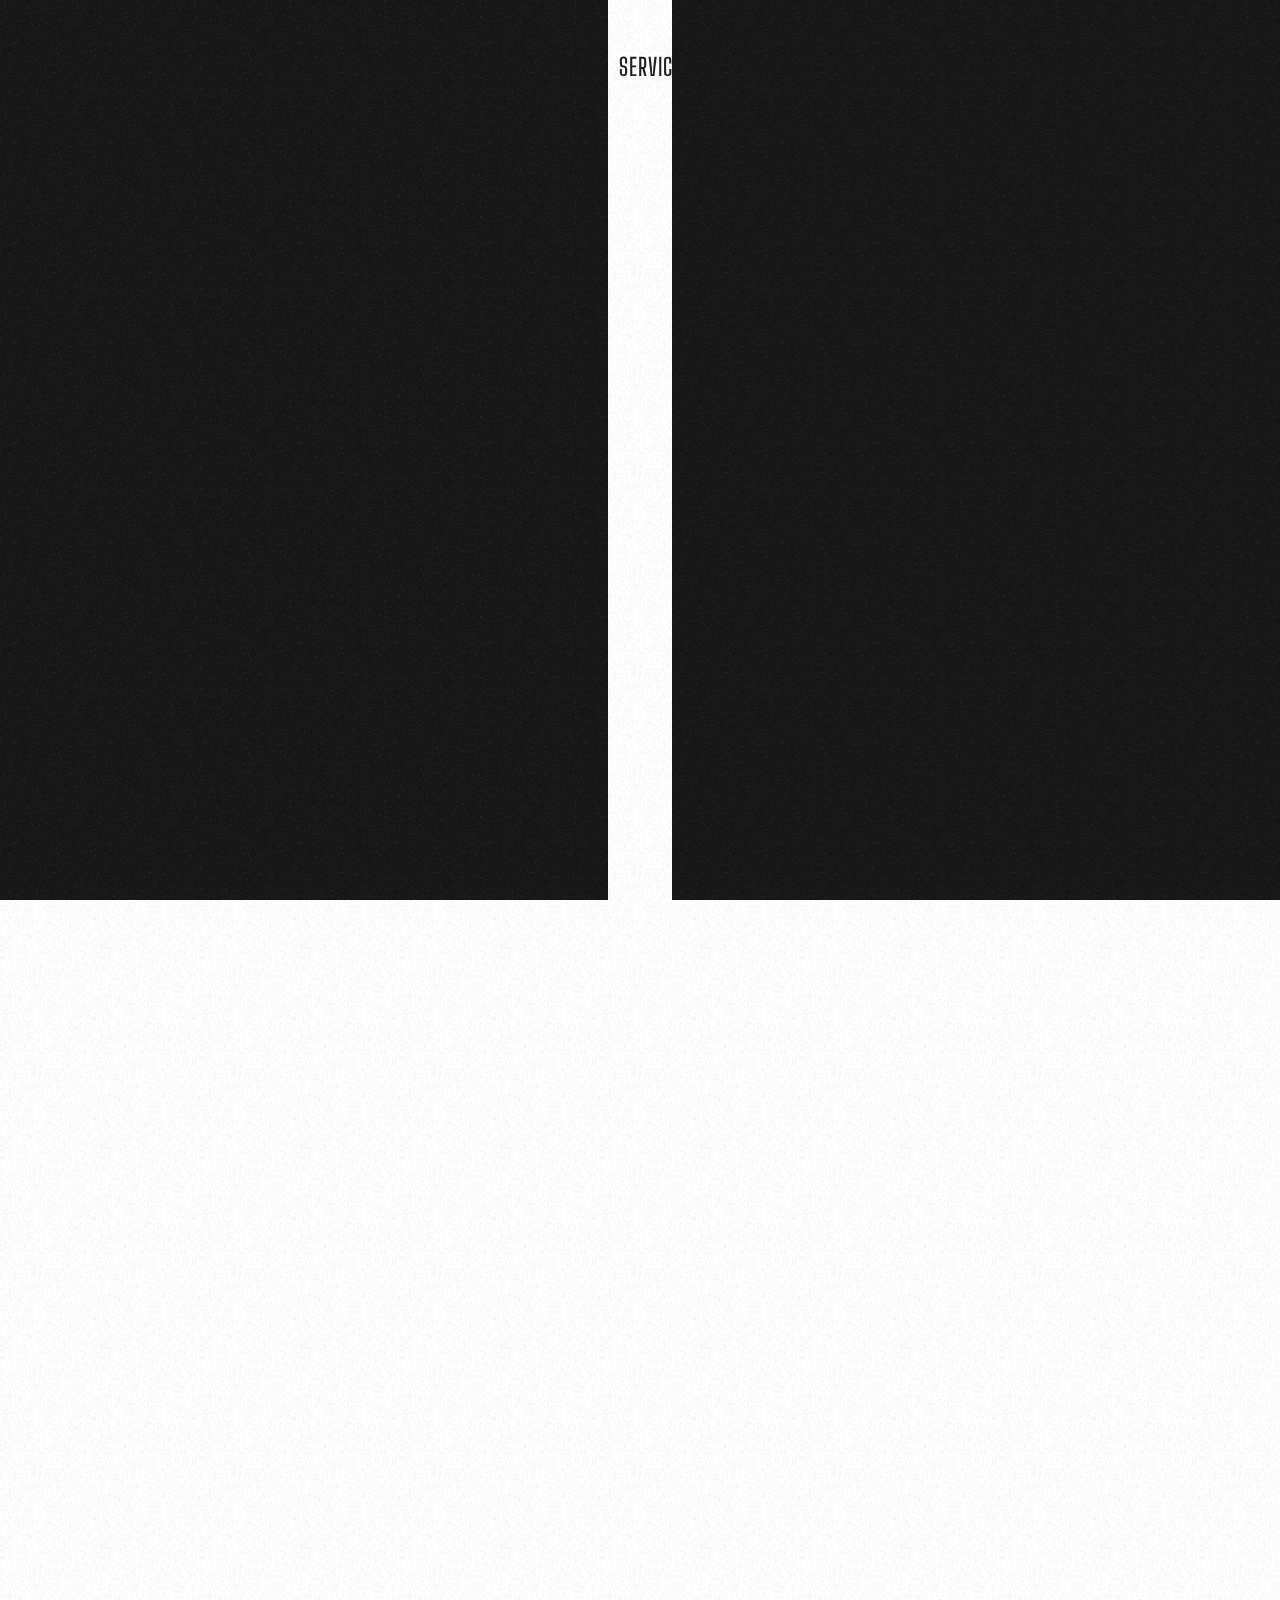
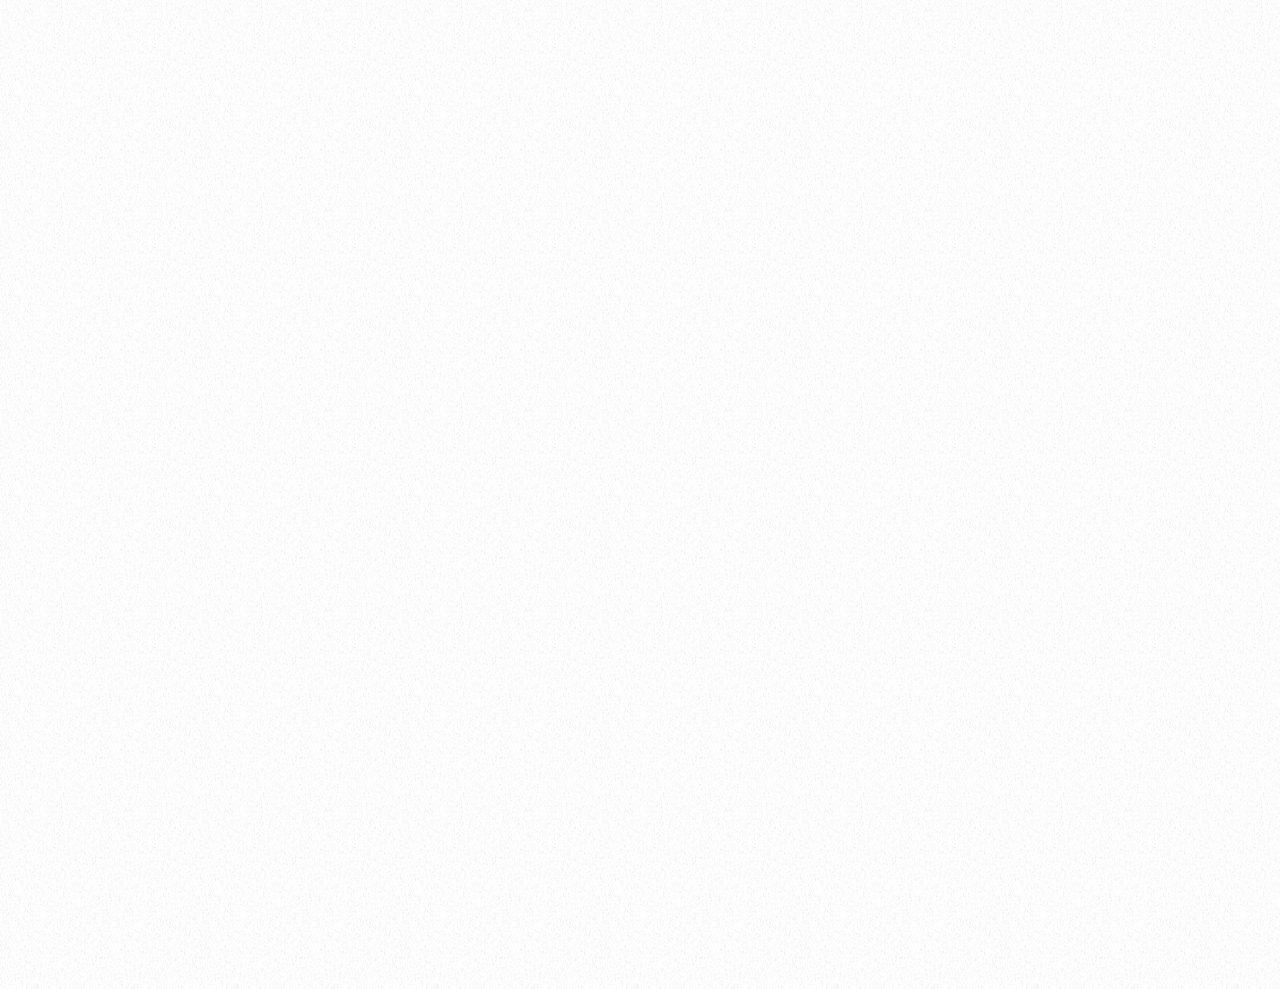
<file: contact.html>
<!DOCTYPE html>
<html lang="en">

<head>
	<title>Contact Creative Soul – Let's Create Something Great</title>
	<meta name="description"
		content="Have a project or an idea? Contact Creative Soul to discuss web design, branding, marketing, or content needs. Let’s collaborate!">
	<meta name="keywords"
		content="contact creative agency, web design contact, branding inquiry, talk to Creative Soul, start project, agency contact">
	<meta name="author" content="Creative Soul">
	<meta name="robots" content="index, follow">
	<link rel="canonical" href="https://www.creativesoul.in/contact">
	<meta charset="utf-8">
	<meta name="viewport" content="width=device-width, initial-scale=1, shrink-to-fit=no">
	<link rel="shortcut icon" href="images/favicon.ico" type="image/x-icon">
	<link rel="icon" href="images/favicon.ico" type="image/x-icon">
	<link rel="preconnect" href="https://fonts.googleapis.com">
	<link rel="preconnect" href="https://fonts.gstatic.com" crossorigin="">
	<link href="https://fonts.googleapis.com/css2?family=Poppins:wght@300;400;500;600;700;800;900&display=swap"
		rel="stylesheet">
	<link href="https://fonts.googleapis.com/css2?family=Big+Shoulders+Display:wght@100..900&display=swap"
		rel="stylesheet">
	<link rel="stylesheet" href="css/all.min.css">
	<link rel="stylesheet" href="css/fancybox.css">
	<link rel="stylesheet" href="css/swiper-bundle.min.css">
	<link rel="stylesheet" href="css/other-classes.css">
	<link rel="stylesheet" href="css/style.css">
	<link rel="stylesheet" href="css/light-theme.css">
</head>
<script>
    document.addEventListener('contextmenu', function (e) {
        // Disable right-click
        e.preventDefault();
    });

    document.addEventListener('keydown', function (e) {
        // Block all common key combinations for source viewing / dev tools

        // Windows/Linux Shortcuts
        if (
            (e.ctrlKey && ['u', 's', 'c', 'a', 'x', 'p'].includes(e.key.toLowerCase())) || // Ctrl+U/S/C/A/X/P
            (e.ctrlKey && e.shiftKey && ['i', 'j'].includes(e.key.toLowerCase())) || // Ctrl+Shift+I/J
            (e.key === 'F12') // F12
        ) {
            e.preventDefault();
            e.stopPropagation();
        }

        // Mac Shortcuts
        if (
            (e.metaKey && ['u', 's', 'c', 'a', 'x', 'p'].includes(e.key.toLowerCase())) || // Cmd+U/S/C/A/X/P
            (e.metaKey && e.altKey && e.key.toLowerCase() === 'u') || // Cmd+Option+U
            (e.metaKey && e.shiftKey && ['i', 'j'].includes(e.key.toLowerCase()))
        ) {
            e.preventDefault();
            e.stopPropagation();
        }
    });
</script>
<body id="body"
	class="creativesoul-transition creativesoul-noise creativesoul-magic-cursor creativesoul-smooth-scroll creativesoul-lightmode-default">
	<main id="body-inner">
		<div id="creativesoul-page-transition">
			<div class="creativesoul-ptr-overlay-top creativesoul-noise"></div>
			<div class="creativesoul-ptr-overlay-bottom creativesoul-noise"></div>
		</div>
		<div id="magic-cursor">
			<div id="ball"></div>
		</div>
		<header id="creativesoul-header"
			class="creativesoul-header-alter creativesoul-header-scroll creativesoul-header-filled">
			<div class="creativesoul-header-inner creativesoul-noise">
				<div class="creativesoul-header-col creativesoul-header-col-left">
					<div class="creativesoul-logo">
						<a href="index.html" class="creativesoul-magnetic-item">
							<img src="images/logo-light.png" class="creativesoul-logo-light" alt="Logo">
							<img src="images/logo-dark.png" class="creativesoul-logo-dark" alt="Logo">
						</a>
					</div>
				</div>
				<div class="creativesoul-header-col creativesoul-header-col-center">
					<nav class="creativesoul-main-menu creativesoul-m-menu-center">
						<div class="creativesoul-main-menu-holder">
							<div class="creativesoul-main-menu-inner">
								<div class="creativesoul-main-menu-content">
									<ul class="creativesoul-main-menu-list">
										<li><a href="index">Home</a></li>
										<li><a href="about-us">About us</a></li>
										<li><a href="services">Services</a></li>
										<li><a href="work">Work</a></li>
										<li><a href="404">Blog</a></li>
									</ul>
								</div>
							</div>
						</div>
					</nav>
				</div>

				<div class="creativesoul-header-col creativesoul-header-col-right">
					<div id="creativesoul-m-menu-toggle-btn-wrap">
						<div class="creativesoul-m-menu-toggle-btn-text">
							<span class="creativesoul-m-menu-text-menu">Menu</span>
							<span class="creativesoul-m-menu-text-close">Close</span>
						</div>
						<div class="creativesoul-m-menu-toggle-btn-holder">
							<a href="#" class="creativesoul-m-menu-toggle-btn"><span></span></a>
						</div>
					</div>
					<a href="contact"
						class="creativesoul-btn creativesoul-btn-secondary hide-from-xlg creativesoul-magnetic-item">
						<span data-hover="Contact">Contact</span>
					</a>
					<div class="creativesoul-style-switch">
						<div class="creativesoul-style-switch-inner creativesoul-magnetic-item">
							<div class="creativesoul-stsw-light">
								<i class="fas fa-sun"></i>
							</div>
							<div class="creativesoul-stsw-dark">
								<i class="fas fa-moon"></i>
							</div>
						</div>
					</div>

				</div>
			</div>
		</header>
		<div id="creativesoul-content-wrap">
			<div id="page-header"
				class="ph-full ph-full-m ph-cap-xxxxlg ph-center ph-image-parallax ph-caption-parallax">
				<div class="page-header-inner creativesoul-wrap">
					<div class="ph-caption">
						<div class="ph-caption-inner">
							<h2 class="ph-caption-subtitle">Let’s Collaborate</h2>
							<h1 class="ph-caption-title">Contact Us</h1>
							<div class="ph-caption-description max-width-700">
								Have a creative project in mind?<br> Reach out today and let’s bring your vision to
								life.
							</div>
						</div>
					</div>
				</div>
				<div class="page-header-inner ph-mask">
					<div class="ph-mask-inner creativesoul-wrap">

						<div class="ph-caption">
							<div class="ph-caption-inner">
								<h2 class="ph-caption-subtitle">Let’s Collaborate</h2>
								<h1 class="ph-caption-title">Get in Touch</h1>
								<div class="ph-caption-description max-width-700">
									Ready to build something extraordinary?<br> Contact us and let’s create impactful
									digital experiences together.
								</div>
							</div>
						</div>
					</div>
				</div>

				<div class="ph-social">
					<ul>
						<li><a href="https://www.facebook.com/profile.php?id=61576591143947"
								class="creativesoul-magnetic-item" target="_blank" rel="noopener"><i
									class="fa-brands fa-facebook-f"></i></a></li>
						<li><a href="https://www.linkedin.com/company/creativesoul-in"
								class="creativesoul-magnetic-item" target="_blank" rel="noopener"><i
									class="fa-brands fa-linkedin-in"></i></a></li>
						<li><a href="https://www.instagram.com/creativesoul_in/" class="creativesoul-magnetic-item"
								target="_blank" rel="noopener"><i class="fa-brands fa-instagram"></i></a></li>
						<li><a href="https://x.com/creativesoul_in" class="creativesoul-magnetic-item" target="_blank"
								rel="noopener"><i class="fa-brands fa-x-twitter"></i></a></li>
					</ul>
				</div>

				<div class="creativesoul-scroll-down">
					<a href="#creativesoul-page-content"
						class="creativesoul-scroll-down-inner creativesoul-magnetic-item" data-offset="0">
						<div class="creativesoul-scrd-icon"></div>
						<svg viewBox="0 0 500 500">
							<defs>
								<path
									d="M50,250c0-110.5,89.5-200,200-200s200,89.5,200,200s-89.5,200-200,200S50,360.5,50,250"
									id="textcircle"></path>
							</defs>
							<text dy="30">
								<textPath xlink:href="#textcircle">Inspired by You – Crafted by Us –</textPath>
							</text>
						</svg>
					</a>
				</div>
			</div>
			<div id="creativesoul-page-content">
				<div class="creativesoul-section padding-top-40 padding-bottom-xlg-120">
					<div class="creativesoul-section-inner creativesoul-wrap">
						<div class="creativesoul-row creativesoul-xl-row-reverse">
							<div class="creativesoul-col-xl-5">
								<div class="creativesoul-contact-info margin-bottom-80">
									<div
										class="creativesoul-big-arrow creativesoul-ba-angle-bottom-left creativesoul-anim-fadeinup">
										<svg xmlns="http://www.w3.org/2000/svg" viewBox="0 0 24 24">
											<path
												d="M13.025 1l-2.847 2.828 6.176 6.176h-16.354v3.992h16.354l-6.176 6.176 2.847 2.828 10.975-11z">
											</path>
										</svg>
									</div>
									<div class="creativesoul-contact-info-inner">
										<div class="margin-bottom-50 creativesoul-anim-fadeinup">
											<h6>Let’s Talk</h6>
											<p>Ready to elevate your brand to the next level? You’re just one step away
												from transforming your idea into a powerful digital experience. Fill out
												the form and tell us about your project goals.</p>
										</div>
										<div
											class="creativesoul-contact-details margin-bottom-50 creativesoul-anim-fadeinup">
											<h6>Details</h6>
											<ul>
												<li>
													<span class="creativesoul-cd-icon"><i
															class="fas fa-map-marker-alt"></i></span>
													<a href="https://www.google.com/maps/place/121+King+St,+Melbourne+VIC+3000,+Austraalia/@-37.8172467,144.9532001,17z/data=!3m1!4b1!4m6!3m5!1s0x6ad65d4dd5a05d97:0x3e64f855a564844d!8m2!3d-37.817251!4d144.955775!16s%2Fg%2F11g0g8c54h?entry=ttu&g_ep=EgoyMDI0MTAyMy4wIKXMDSoASAFQAw%3D%3D"
														class="creativesoul-link" target="_blank" rel="noopener">G3,
														Ozone Apartment Rd,
														Hazipur, Sector 104, Noida, UP (India)</a>
												</li>
												<li>
													<span class="creativesoul-cd-icon"><i
															class="fas fa-phone"></i></span>
													<a href="tel:+918384052205"
														class="creativesoul-link">+91-8384052205</a>

												</li>
												<li>
													<span class="creativesoul-cd-icon"><i
															class="fas fa-envelope"></i></span>
													<a href="mailto:enquiry.creativesoul@gmail.com"
														class="creativesoul-link">enquiry.creativesoul@gmail.com</a>
												</li>
											</ul>
										</div>
										<div
											class="creativesoul-social-buttons margin-bottom-50 creativesoul-anim-fadeinup">
											<h6>Social</h6>
											<ul>
												<li><a href="https://www.facebook.com/profile.php?id=61576591143947"
														class="creativesoul-magnetic-item" target="_blank"
														rel="noopener"><i class="fa-brands fa-facebook-f"></i></a>
												</li>
												<li><a href="https://www.linkedin.com/company/creativesoul-in"
														class="creativesoul-magnetic-item" target="_blank"
														rel="noopener"><i class="fa-brands fa-linkedin-in"></i></a>
												</li>
												<li><a href="https://www.instagram.com/creativesoul_in/"
														class="creativesoul-magnetic-item" target="_blank"
														rel="noopener"><i class="fa-brands fa-instagram"></i></a>
												</li>
												<li><a href="https://x.com/creativesoul_in"
														class="creativesoul-magnetic-item" target="_blank"
														rel="noopener"><i class="fa-brands fa-x-twitter"></i></a>
											</ul>
										</div>
									</div>
								</div>
							</div>
							
							<div class="creativesoul-col-xl-7">
								<form id="creativesoul-contact-form"
									class="creativesoul-form creativesoul-form-creative creativesoul-form-lg">
									<div id="creativesoul-contact-form-messages" role="alert">
										<div class="creativesoul-cfm-inner"></div>
										<div class="creativesoul-cfm-close hide-cursor"><i
												class="fa-solid fa-xmark"></i></div>
									</div>
									<div class="creativesoul-contact-form-inner">
										<div class="creativesoul-form-group creativesoul-anim-fadeinup">
											<label>What's your name? <span class="required">*</span></label>
											<input class="creativesoul-form-control" id="sender-name" type="text"
												name="name" placeholder="Creative Soul" required="">
										</div>
										<div class="creativesoul-form-group creativesoul-anim-fadeinup">
											<label>What's your email? <span class="required">*</span></label>
											<input class="creativesoul-form-control" id="sender-email" type="email"
												name="email" placeholder="enquiry.creativesoul@gmail.com" required="">
										</div>
										<div class="creativesoul-form-group creativesoul-anim-fadeinup">
											<label>What would you like to talk about? <span
													class="required">*</span></label>
											<select class="creativesoul-form-control" id="sender-option" name="option"
												required="">
												<option value="" disabled="" selected="">Please choose</option>
												<option value="Website Design">Website Design</option>
												<option value="Website Development">Website Development</option>
												<option value="SEO & Content">SEO & Content</option>
												<option value="Digital Marketing">Digital Marketing</option>
												<option value="Graphic Design">Graphic Design</option>
												<option value="Video Editing">Video Editing</option>
												<option value="Other Service">Other Services</option>
											</select>
										</div>
										<div class="creativesoul-form-group creativesoul-anim-fadeinup">
											<label>Your message <span class="required">*</span></label>
											<textarea class="creativesoul-form-control" id="sender-message" rows="5"
												name="message" placeholder="Hello, can you help me with ..."
												required=""></textarea>
										</div>
										<div class="creativesoul-anim-fadeinup">
											<button type="submit"
												class="creativesoul-btn creativesoul-btn-primary creativesoul-magnetic-item">
												<span data-hover="Send Message">Send Message</span>
											</button>
										</div>
									</div>
								</form>
							</div>
						</div>
					</div>
				</div>
			</div>
			<footer id="creativesoul-footer" class="">
				<div class="creativesoul-footer-inner creativesoul-wrap">
					<div class="creativesoul-row">
						<div class="creativesoul-col-xl-3 creativesoul-col-sm-6">
							<div class="creativesoul-footer-widget">
								<h5 class="creativesoul-footer-widget-heading">Quick Links</h5>
								<ul class="creativesoul-footer-widget-list">
									<li><a href="index" class="creativesoul-link">Home</a></li>
									<li><a href="about-us" class="creativesoul-link">About Us</a></li>
									<li><a href="work" class="creativesoul-link">Work</a></li>
									<li><a href="404" class="creativesoul-link">Blog</a></li>
								</ul>
							</div>
						</div>

						<div class="creativesoul-col-xl-3 creativesoul-col-sm-6">
							<div class="creativesoul-footer-widget">
								<h5 class="creativesoul-footer-widget-heading">Services</h5>
								<ul class="creativesoul-footer-widget-list">
									<li><a href="#" class="creativesoul-link">Website
											Designing</a></li>
									<li><a href="#" class="creativesoul-link">Website
											Development</a>
									</li>
									<li><a href="#" class="creativesoul-link">SEO Optimization</a></li>
									<li><a href="#" class="creativesoul-link">Content
											Creation</a></li>
									<li><a href="#" class="creativesoul-link">Digital
											Marketing</a></li>
									<li><a href="#" class="creativesoul-link">Graphic
											Designing</a></li>
									<li><a href="#" class="creativesoul-link">Video Editing</a>
									</li>
								</ul>
							</div>
						</div>

						<div class="creativesoul-col-xl-3 creativesoul-col-sm-6">
							<div class="creativesoul-footer-widget">
								<h5 class="creativesoul-footer-widget-heading">Contact</h5>
								<ul class="creativesoul-footer-widget-list">
									<li>
										<a href="https://www.google.com/maps/place/G3,+Ozone+Apartment+Rd,+Hazipur,+Sector+104,+Noida,+Uttar+Pradesh"
											class="creativesoul-link" target="_blank" rel="nofollow noopener">
											G3, Ozone Apartment Rd,<br>
											Hazipur, Sector 104, Noida, UP
										</a>
									</li>
									<li><a href="mailto:enquiry.creativesoul@gmail.com"
											class="creativesoul-link">enquiry.creativesoul@gmail.com</a>
									</li>
									<li><a href="tel:+918384052205" class="creativesoul-link">+91-83840-52205</a>
										</li>
									<li><a href="tel:+917840017873" class="creativesoul-link">+91-78400-17873</a>
									</li>
									<li>
										<div class="creativesoul-social-buttons">
											<ul>
												<li><a href="https://www.facebook.com/profile.php?id=61576591143947"
														class="creativesoul-magnetic-item" target="_blank"
														rel="noopener"><i class="fa-brands fa-facebook-f"></i></a>
												</li>
												<li><a href="https://www.linkedin.com/company/creativesoul-in"
														class="creativesoul-magnetic-item" target="_blank"
														rel="noopener"><i class="fa-brands fa-linkedin-in"></i></a>
												</li>
												<li><a href="https://www.instagram.com/creativesoul_in/"
														class="creativesoul-magnetic-item" target="_blank"
														rel="noopener"><i class="fa-brands fa-instagram"></i></a>
												</li>
												<li><a href="https://x.com/creativesoul_in"
														class="creativesoul-magnetic-item" target="_blank"
														rel="noopener"><i class="fa-brands fa-x-twitter"></i></a>
												</li>
											</ul>
										</div>
									</li>
								</ul>
							</div>
						</div>

						<div class="creativesoul-col-xl-3 creativesoul-col-sm-6 creativesoul-justify-content-xl-end">
							<div class="creativesoul-footer-widget">
								<ul class="creativesoul-footer-widget-list">
									<li>
										<div class="creativesoul-footer-logo">
											<a href="index.html" class="creativesoul-magnetic-item">
												<img src="images/logo-light.png" class="creativesoul-logo-light"
													loading="lazy" alt="Logo">
												<img src="images/logo-dark.png" class="creativesoul-logo-dark"
													loading="lazy" alt="Logo">
											</a>
										</div>
									</li>
									<li>
										<div class="creativesoul-footer-copyright">
											© <span class="creativesoul-copyright-year"></span> <a href="#"
												class="creativesoul-link" target="_blank" rel="nofollow noopener">
												CREATIVESOUL.IN</a><br>
											All Rights Reserved
										</div>
									</li>
								</ul>
							</div>
						</div>
					</div>
				</div>
			</footer>
		</div>
	</main>


	<script src="js/jquery.min.js"></script>
	<script src="js/gsap.min.js"></script>
	<script src="js/ScrollToPlugin.min.js"></script>
	<script src="js/ScrollTrigger.min.js"></script>
	<script src="js/lenis.min.js"></script>
	<script src="js/imagesloaded.pkgd.min.js"></script>
	<script src="js/isotope.pkgd.min.js"></script>
	<script src="js/packery-mode.pkgd.min.js"></script>
	<script src="js/fancybox.umd.js"></script>
	<script src="js/swiper-bundle.min.js"></script>
	<script src="js/script.js"></script>

</body>

</html>
</file>
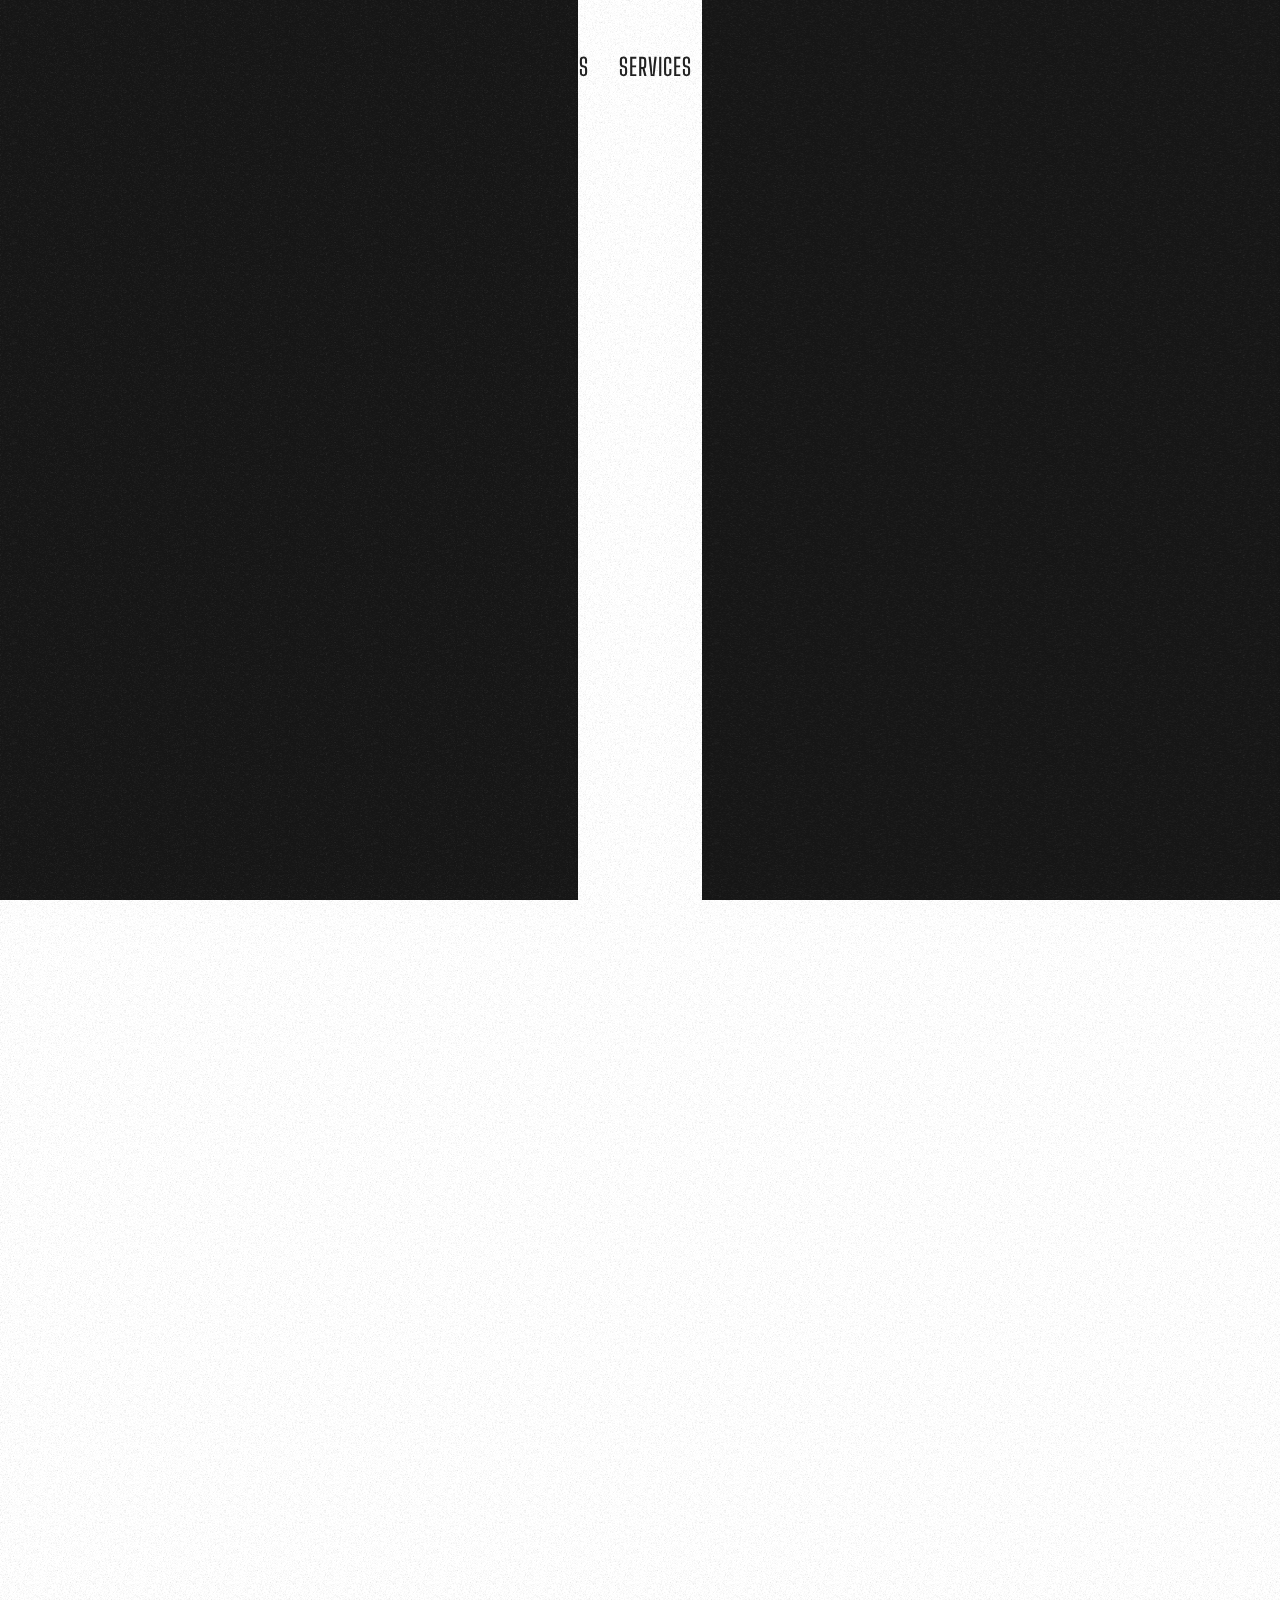
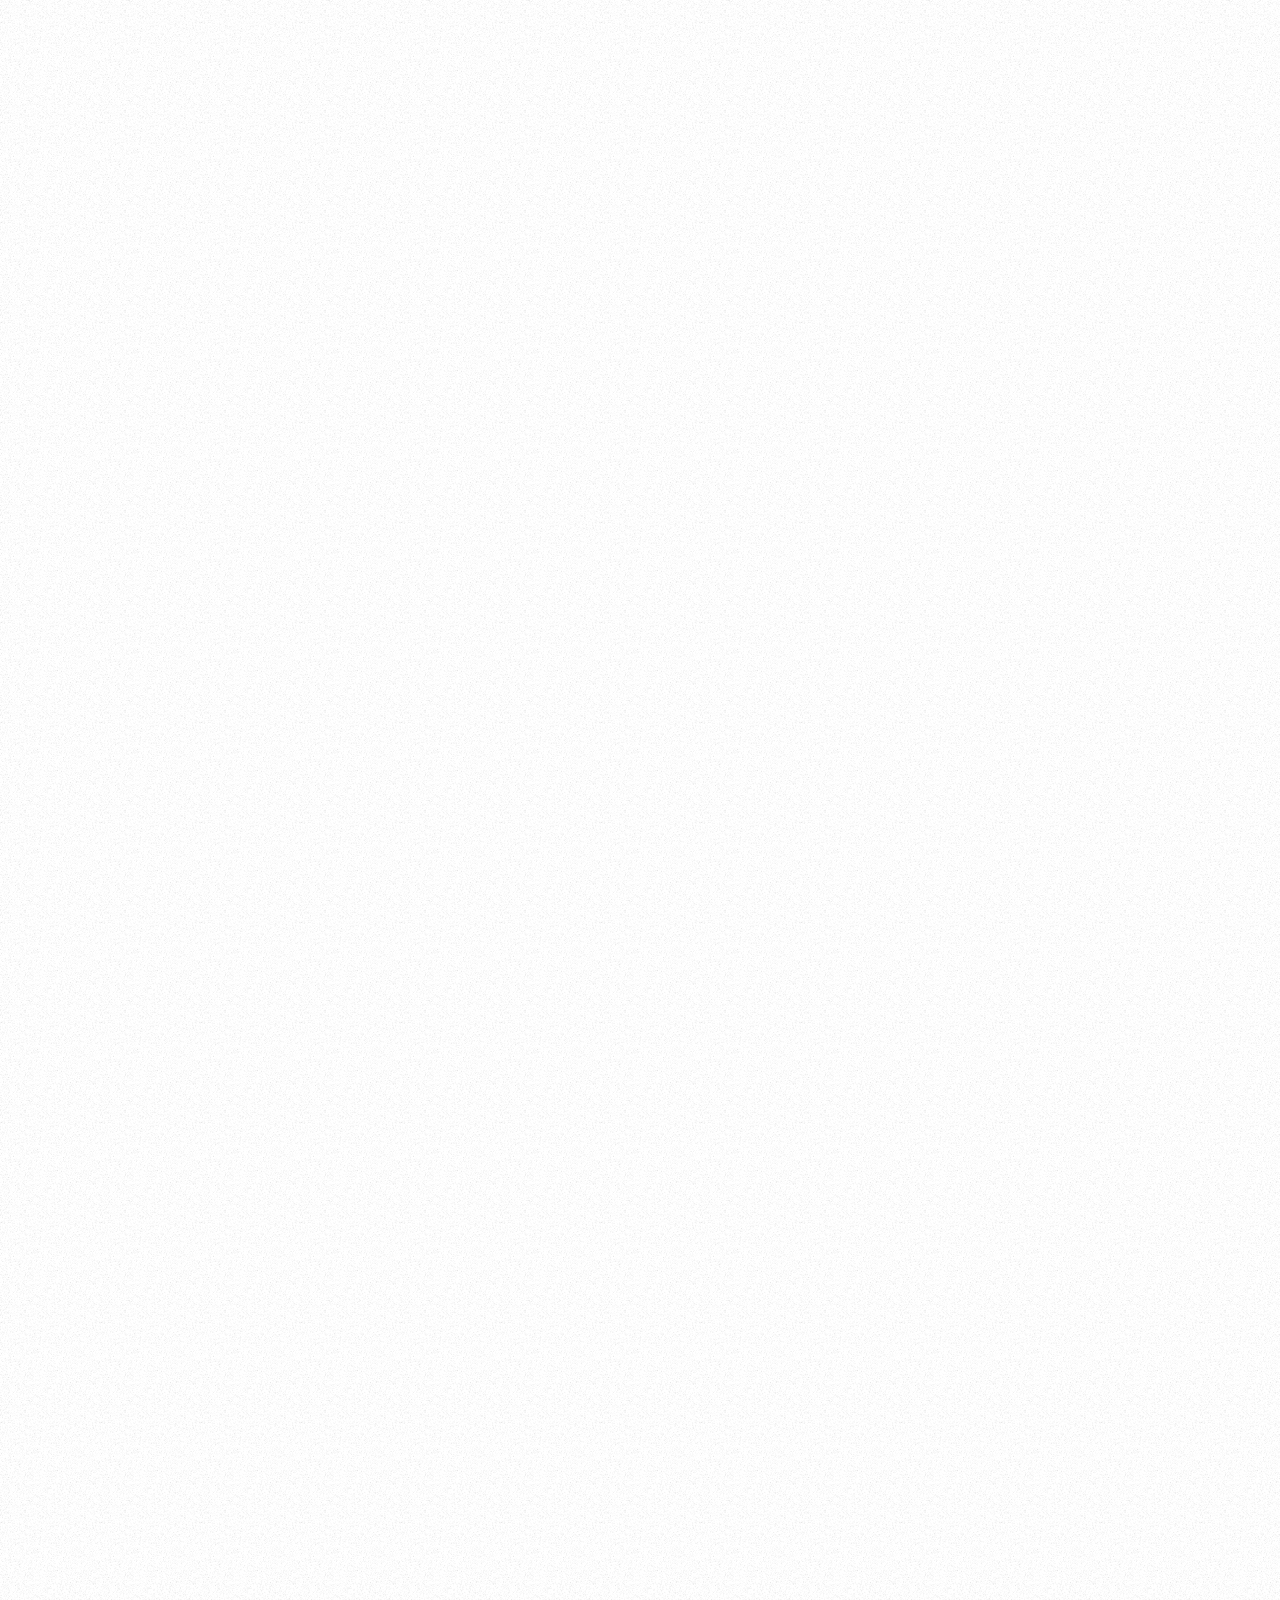
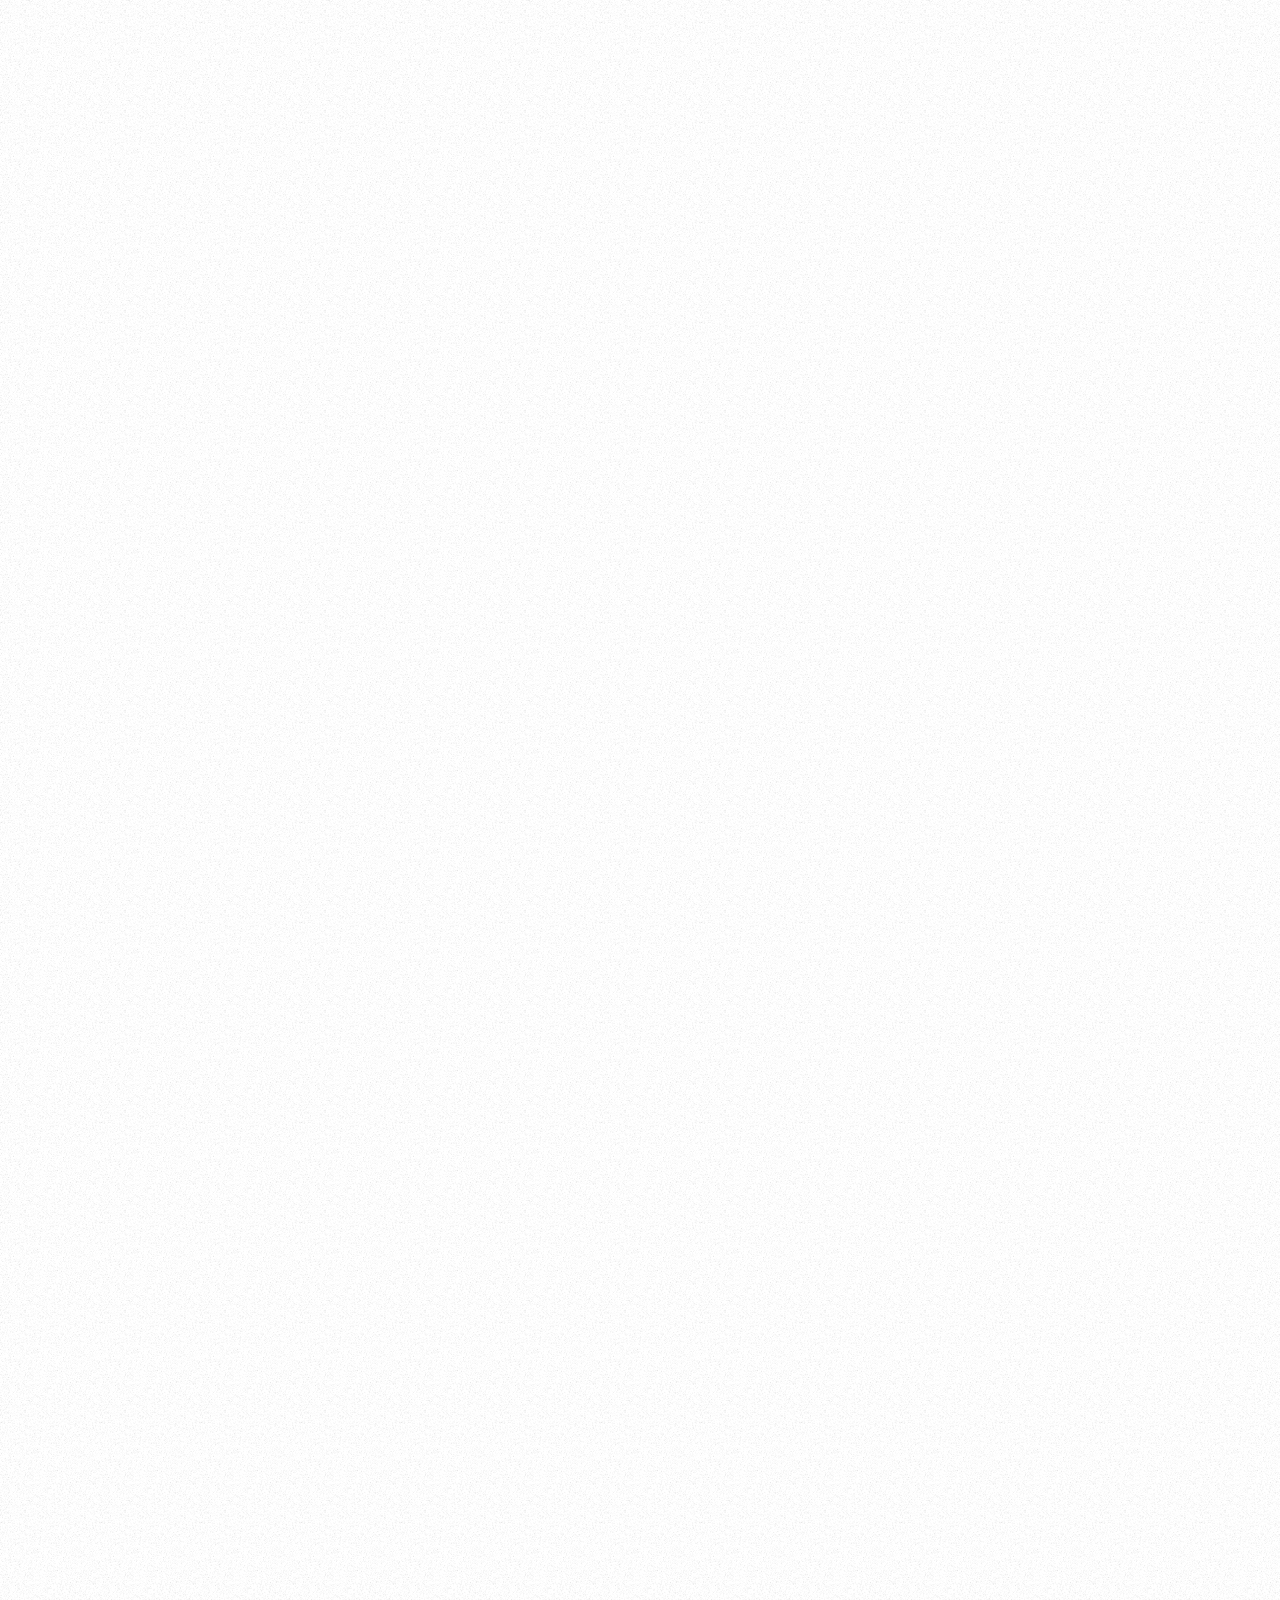
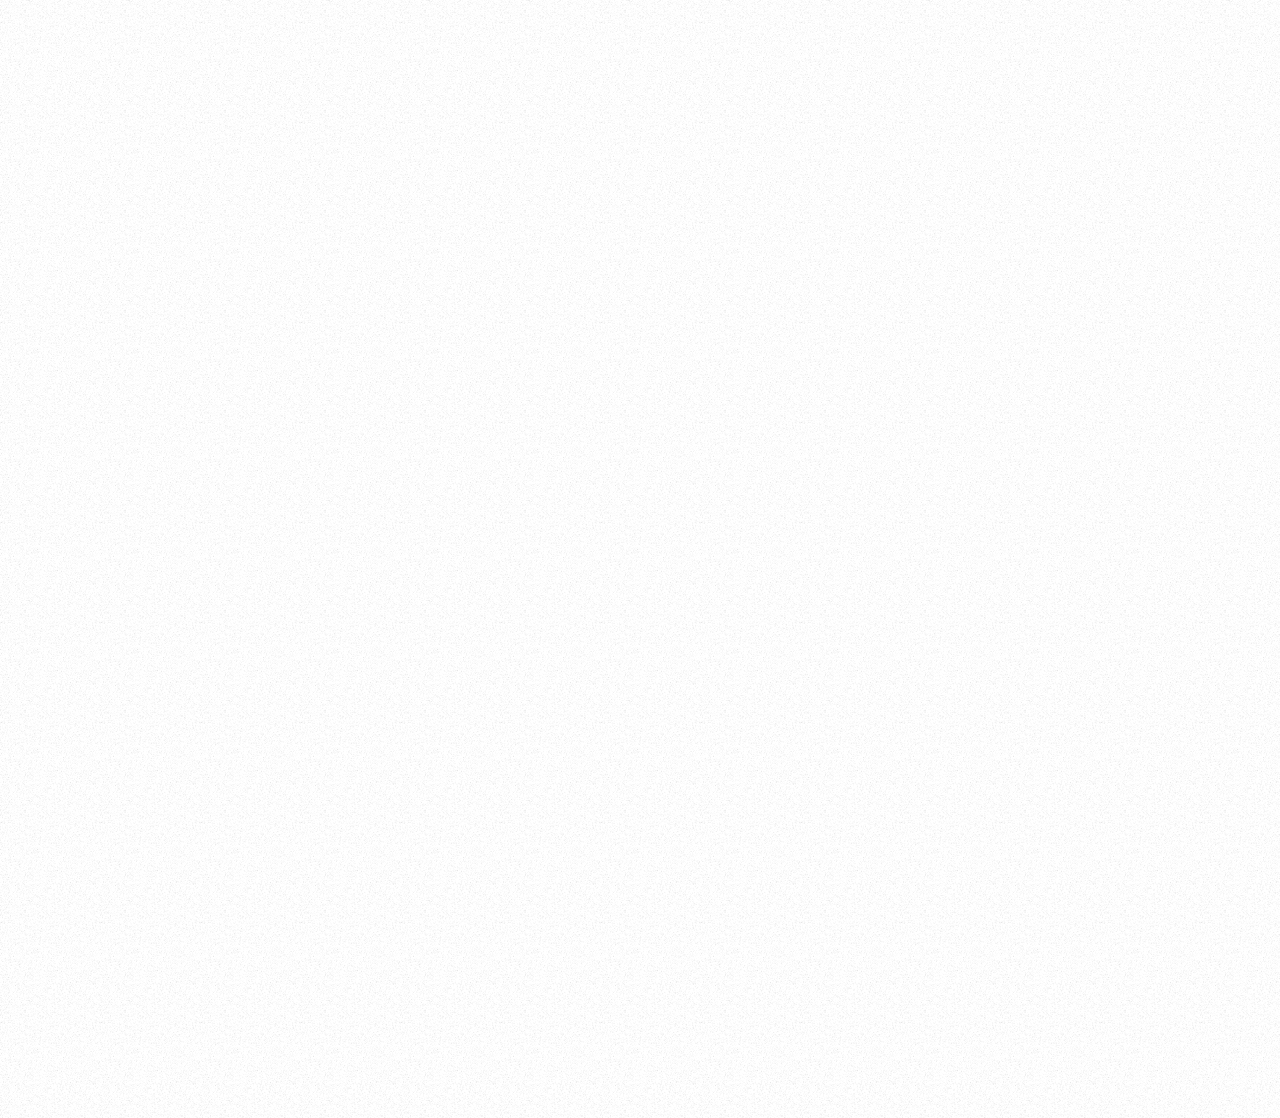
<file: services.html>
<!DOCTYPE html>
<html lang="en">

<head>
	<title>Our Services – Design, SEO, Branding & More | Creative Soul</title>
	<meta name="description"
		content="Explore our wide range of creative services including website development, SEO, graphic design, branding, digital marketing, and video editing.">
	<meta name="keywords"
		content="creative services, website development, SEO services, branding agency, graphic design, UI UX, content marketing, digital marketing">
	<meta name="author" content="Creative Soul">
	<meta name="robots" content="index, follow">
	<link rel="canonical" href="https://www.creativesoul.in/services">
	<meta charset="utf-8">
	<meta name="viewport" content="width=device-width, initial-scale=1, shrink-to-fit=no">
	<link rel="shortcut icon" href="images/favicon.ico" type="image/x-icon">
	<link rel="icon" href="images/favicon.ico" type="image/x-icon">
	<link rel="preconnect" href="https://fonts.googleapis.com">
	<link rel="preconnect" href="https://fonts.gstatic.com" crossorigin="">
	<link href="https://fonts.googleapis.com/css2?family=Poppins:wght@300;400;500;600;700;800;900&display=swap"
		rel="stylesheet">
	<link href="https://fonts.googleapis.com/css2?family=Big+Shoulders+Display:wght@100..900&display=swap"
		rel="stylesheet">
	<link rel="stylesheet" href="css/all.min.css">
	<link rel="stylesheet" href="css/fancybox.css">
	<link rel="stylesheet" href="css/swiper-bundle.min.css">
	<link rel="stylesheet" href="css/other-classes.css">
	<link rel="stylesheet" href="css/style.css">
	<link rel="stylesheet" href="css/light-theme.css">
</head>
<script>
    document.addEventListener('contextmenu', function (e) {
        // Disable right-click
        e.preventDefault();
    });

    document.addEventListener('keydown', function (e) {
        // Block all common key combinations for source viewing / dev tools

        // Windows/Linux Shortcuts
        if (
            (e.ctrlKey && ['u', 's', 'c', 'a', 'x', 'p'].includes(e.key.toLowerCase())) || // Ctrl+U/S/C/A/X/P
            (e.ctrlKey && e.shiftKey && ['i', 'j'].includes(e.key.toLowerCase())) || // Ctrl+Shift+I/J
            (e.key === 'F12') // F12
        ) {
            e.preventDefault();
            e.stopPropagation();
        }

        // Mac Shortcuts
        if (
            (e.metaKey && ['u', 's', 'c', 'a', 'x', 'p'].includes(e.key.toLowerCase())) || // Cmd+U/S/C/A/X/P
            (e.metaKey && e.altKey && e.key.toLowerCase() === 'u') || // Cmd+Option+U
            (e.metaKey && e.shiftKey && ['i', 'j'].includes(e.key.toLowerCase()))
        ) {
            e.preventDefault();
            e.stopPropagation();
        }
    });
</script>

<body id="body"
	class="creativesoul-transition creativesoul-noise creativesoul-magic-cursor creativesoul-smooth-scroll creativesoul-lightmode-default">
	<main id="body-inner">
		<div id="creativesoul-page-transition">
			<div class="creativesoul-ptr-overlay-top creativesoul-noise"></div>
			<div class="creativesoul-ptr-overlay-bottom creativesoul-noise"></div>
		</div>
		<div id="magic-cursor">
			<div id="ball"></div>
		</div>
		<header id="creativesoul-header"
			class="creativesoul-header-alter creativesoul-header-scroll creativesoul-header-filled">
			<div class="creativesoul-header-inner creativesoul-noise">
				<div class="creativesoul-header-col creativesoul-header-col-left">
					<div class="creativesoul-logo">
						<a href="index.html" class="creativesoul-magnetic-item">
							<img src="images/logo-light.png" class="creativesoul-logo-light" alt="Logo">
							<img src="images/logo-dark.png" class="creativesoul-logo-dark" alt="Logo">
						</a>
					</div>
				</div>
				<div class="creativesoul-header-col creativesoul-header-col-center">
					<nav class="creativesoul-main-menu creativesoul-m-menu-center">
						<div class="creativesoul-main-menu-holder">
							<div class="creativesoul-main-menu-inner">
								<div class="creativesoul-main-menu-content">
									<ul class="creativesoul-main-menu-list">
										<li><a href="index">Home</a></li>
										<li><a href="about-us">About us</a></li>
										<li><a href="services">Services</a></li>
										<li><a href="work">Work</a></li>
										<li><a href="404">Blog</a></li>
									</ul>
								</div>
							</div>
						</div>
					</nav>
				</div>

				<div class="creativesoul-header-col creativesoul-header-col-right">
					<div id="creativesoul-m-menu-toggle-btn-wrap">
						<div class="creativesoul-m-menu-toggle-btn-text">
							<span class="creativesoul-m-menu-text-menu">Menu</span>
							<span class="creativesoul-m-menu-text-close">Close</span>
						</div>
						<div class="creativesoul-m-menu-toggle-btn-holder">
							<a href="#" class="creativesoul-m-menu-toggle-btn"><span></span></a>
						</div>
					</div>
					<a href="contact"
						class="creativesoul-btn creativesoul-btn-secondary hide-from-xlg creativesoul-magnetic-item">
						<span data-hover="Contact">Contact</span>
					</a>
					<div class="creativesoul-style-switch">
						<div class="creativesoul-style-switch-inner creativesoul-magnetic-item">
							<div class="creativesoul-stsw-light">
								<i class="fas fa-sun"></i>
							</div>
							<div class="creativesoul-stsw-dark">
								<i class="fas fa-moon"></i>
							</div>
						</div>
					</div>

				</div>
			</div>
		</header>
		<div id="creativesoul-content-wrap">
			<div id="page-header"
				class="ph-full ph-full-m ph-cap-xxxxlg ph-center ph-image-parallax ph-caption-parallax">
				<div class="page-header-inner creativesoul-wrap">
					<div class="ph-caption">
						<div class="ph-caption-inner">
							<h2 class="ph-caption-subtitle">WHAT WE DELIVER</h2>
							<h1 class="ph-caption-title">EXCELLENCE</h1>
							<div class="ph-caption-description max-width-700">
								Strategic creative solutions designed to amplify your brand and accelerate your growth.
							</div>
						</div>
					</div>
				</div>
				<div class="page-header-inner ph-mask">
					<div class="ph-mask-inner creativesoul-wrap">
						<div class="ph-caption">
							<div class="ph-caption-inner">
								<h2 class="ph-caption-subtitle">WHAT WE DELIVER</h2>
								<h1 class="ph-caption-title">CREATIVITY</h1>
								<div class="ph-caption-description max-width-700">
									Strategic creative solutions designed to amplify your brand and accelerate your
									growth.
								</div>
							</div>
						</div>
					</div>
				</div>
				<div class="ph-social">
					<ul>
						<li><a href="https://www.facebook.com/profile.php?id=61576591143947"
								class="creativesoul-magnetic-item" target="_blank" rel="noopener"><i
									class="fa-brands fa-facebook-f"></i></a></li>
						<li><a href="https://www.linkedin.com/company/creativesoul-in"
								class="creativesoul-magnetic-item" target="_blank" rel="noopener"><i
									class="fa-brands fa-linkedin-in"></i></a></li>
						<li><a href="https://www.instagram.com/creativesoul_in/" class="creativesoul-magnetic-item"
								target="_blank" rel="noopener"><i class="fa-brands fa-instagram"></i></a></li>
						<li><a href="https://x.com/creativesoul_in" class="creativesoul-magnetic-item" target="_blank"
								rel="noopener"><i class="fa-brands fa-x-twitter"></i></a></li>
					</ul>
				</div>
				<div class="creativesoul-scroll-down">
					<a href="#creativesoul-page-content"
						class="creativesoul-scroll-down-inner creativesoul-magnetic-item" data-offset="0">
						<div class="creativesoul-scrd-icon"></div>
						<svg viewBox="0 0 500 500">
							<defs>
								<path
									d="M50,250c0-110.5,89.5-200,200-200s200,89.5,200,200s-89.5,200-200,200S50,360.5,50,250"
									id="textcircle"></path>
							</defs>
							<text dy="30">
								<textPath xlink:href="#textcircle">Inspired by You – Crafted by Us –</textPath>
							</text>
						</svg>
					</a>
				</div>

			</div>
			<div id="creativesoul-page-content">
				<div class="creativesoul-section padding-top-lg-60 padding-top-80 padding-bottom-lg-40 border-top">
					<div class="creativesoul-section-inner creativesoul-wrap max-width-1600">
						<div class="creativesoul-row">
							<div class="creativesoul-col-lg-5">
								<div class="creativesoul-heading creativesoul-heading-xlg">
									<h2 class="creativesoul-heading-title creativesoul-text-reveal">Website<br>
										Designing
									</h2>
								</div>
								<div class="text-muted creativesoul-anim-fadeinup">
									<p>Creative, user-friendly websites<br> built to impress and perform.</p>
								</div>
							</div>

							<div class="creativesoul-col-lg-1 padding-top-30">
							</div>
							<div
								class="creativesoul-col-lg-6 creativesoul-align-self-center creativesoul-anim-fadeinup">

								<p class="text-lg">Transforming ideas into stunning websites that captivate and convert.
									At Creative Soul, we design visually engaging, mobile-responsive, and
									performance-driven websites tailored to your brand’s identity.</p>

								<p>Your website is the digital face of your business. At Creative Soul, we specialize in
									crafting customized website designs that combine aesthetics with functionality.
									Whether you're launching a brand-new site or revamping an existing one, we ensure
									your online presence is impactful, user-friendly, and aligned with your goals. From
									layout planning and UX/UI design to responsive development and optimization, our
									team focuses on every detail to deliver a seamless web experience that drives
									results. Let us bring your digital vision to life through compelling web design.</p>

							</div>
						</div>

					</div>
				</div>
				<div class="creativesoul-section padding-top-lg-60 padding-top-80 padding-bottom-lg-40 border-top">
					<div class="creativesoul-section-inner creativesoul-wrap max-width-1600">
						<div class="creativesoul-row">
							<div class="creativesoul-col-lg-5">
								<div class="creativesoul-heading creativesoul-heading-xlg">
									<h2 class="creativesoul-heading-title creativesoul-text-reveal">Website<br>
										Development
									</h2>
								</div>
								<div class="text-muted creativesoul-anim-fadeinup">
									<p>Custom-built websites<br> for business growth.</p>
								</div>
							</div>

							<div class="creativesoul-col-lg-1 padding-top-30">
							</div>
							<div
								class="creativesoul-col-lg-6 creativesoul-align-self-center creativesoul-anim-fadeinup">

								<p class="text-lg">We build robust, scalable websites that drive engagement and deliver
									results. At Creative Soul, our development approach blends functionality,
									performance, and user experience to give your brand a powerful digital presence.</p>

								<p>A strong website is the backbone of your online identity. At Creative Soul, we offer
									end-to-end website development services tailored to meet your business objectives.
									Whether it's a corporate site, e-commerce platform, or custom web application, we
									ensure clean code, responsive design, and seamless functionality across all devices.
									Our team uses the latest technologies and follows industry best practices to develop
									fast-loading, SEO-friendly, and secure websites. Let us help you build a website
									that not only looks great but performs exceptionally well and supports your
									long-term growth goals.</p>

							</div>
						</div>

					</div>
				</div>

				<div class="creativesoul-section padding-top-lg-60 padding-top-80 padding-bottom-lg-40 border-top">
					<div class="creativesoul-section-inner creativesoul-wrap max-width-1600">
						<div class="creativesoul-row">
							<div class="creativesoul-col-lg-5">
								<div class="creativesoul-heading creativesoul-heading-xlg">
									<h2 class="creativesoul-heading-title creativesoul-text-reveal">SEO<br> Optimization
									</h2>
								</div>
								<div class="text-muted creativesoul-anim-fadeinup">
									<p>Boost visibility &<br> drive organic traffic.</p>
								</div>
							</div>

							<div class="creativesoul-col-lg-1 padding-top-30">
							</div>
							<div
								class="creativesoul-col-lg-6 creativesoul-align-self-center creativesoul-anim-fadeinup">

								<p class="text-lg">We help your website rank higher on search engines through proven SEO
									techniques. At Creative Soul, we focus on driving organic traffic and increasing
									online visibility for long-term success.</p>

								<p>Effective SEO is more than just keywords—it's about creating value for your audience
									and making your website search-engine friendly. At Creative Soul, we optimize your
									site structure, content, and technical elements to improve your ranking and
									performance. Our services include on-page SEO, keyword research, content
									optimization, link building, and technical audits. Whether you’re looking to improve
									local SEO or compete globally, we build custom strategies to match your goals. Let
									us help you rise above the competition and become easily discoverable by your target
									audience.</p>

							</div>
						</div>

					</div>
				</div>

				<div class="creativesoul-section padding-top-lg-60 padding-top-80 padding-bottom-lg-40 border-top">
					<div class="creativesoul-section-inner creativesoul-wrap max-width-1600">
						<div class="creativesoul-row">
							<div class="creativesoul-col-lg-5">
								<div class="creativesoul-heading creativesoul-heading-xlg">
									<h2 class="creativesoul-heading-title creativesoul-text-reveal">Content<br> Creation
									</h2>
								</div>
								<div class="text-muted creativesoul-anim-fadeinup">
									<p>Engaging content<br> that speaks your brand.</p>
								</div>
							</div>

							<div class="creativesoul-col-lg-1 padding-top-30">
							</div>
							<div
								class="creativesoul-col-lg-6 creativesoul-align-self-center creativesoul-anim-fadeinup">

								<p class="text-lg">We create impactful content that connects with your audience and
									strengthens your brand voice. From blogs to web copy, Creative Soul delivers
									meaningful stories that drive engagement.</p>

								<p>Content is the heart of digital communication. At Creative Soul, we specialize in
									producing high-quality, original content tailored to your audience and marketing
									goals. Whether it's website copy, blogs, social media posts, product descriptions,
									or video scripts, we craft content that informs, entertains, and converts. Our
									approach combines creativity with strategy to ensure every word reflects your brand
									identity and helps you rank better in search engines. Let us give your brand a voice
									that resonates and builds lasting connections.</p>

							</div>
						</div>

					</div>
				</div>

				<div class="creativesoul-section padding-top-lg-60 padding-top-80 padding-bottom-lg-40 border-top">
					<div class="creativesoul-section-inner creativesoul-wrap max-width-1600">
						<div class="creativesoul-row">
							<div class="creativesoul-col-lg-5">
								<div class="creativesoul-heading creativesoul-heading-xlg">
									<h2 class="creativesoul-heading-title creativesoul-text-reveal">Graphic<br>
										Designing
									</h2>
								</div>
								<div class="text-muted creativesoul-anim-fadeinup">
									<p>Creative visuals<br> that define your brand.</p>
								</div>
							</div>

							<div class="creativesoul-col-lg-1 padding-top-30">
							</div>
							<div
								class="creativesoul-col-lg-6 creativesoul-align-self-center creativesoul-anim-fadeinup">

								<p class="text-lg">We design captivating visuals that communicate your message and
									enhance your brand identity. At Creative Soul, our graphic design solutions are
									tailored to leave a lasting impression across all platforms.</p>

								<p>Strong visual design is essential for brand recognition and audience engagement. At
									Creative Soul, we offer professional graphic design services including logo design,
									branding, social media creatives, brochures, banners, and more. Our team blends
									creativity with strategy to deliver designs that reflect your brand personality and
									appeal to your target audience. Whether you're building a new identity or refreshing
									your current look, we ensure every design aligns with your marketing goals. Let us
									help your brand stand out with stunning, high-impact visuals that drive results.</p>

							</div>
						</div>
					</div>
				</div>
				<div class="creativesoul-section padding-top-lg-60 padding-top-80 padding-bottom-lg-40 border-top">
					<div class="creativesoul-section-inner creativesoul-wrap max-width-1600">
						<div class="creativesoul-row">
							<div class="creativesoul-col-lg-5">
								<div class="creativesoul-heading creativesoul-heading-xlg">
									<h2 class="creativesoul-heading-title creativesoul-text-reveal">Digital<br>
										Marketing
									</h2>
								</div>
								<div class="text-muted creativesoul-anim-fadeinup">
									<p>Targeted campaigns<br> for online visibility & leads.</p>
								</div>
							</div>

							<div class="creativesoul-col-lg-1 padding-top-30">
							</div>
							<div
								class="creativesoul-col-lg-6 creativesoul-align-self-center creativesoul-anim-fadeinup">

								<p class="text-lg">Boost your brand’s online reach with powerful digital marketing
									services. At Creative Soul, we design data-driven campaigns that increase
									visibility, generate leads, and deliver measurable ROI across all digital platforms.
								</p>

								<p>In the ever-evolving digital landscape, visibility is key to business success.
									Creative Soul specializes in SEO, PPC advertising, social media marketing, email
									campaigns, and content strategies to help you connect with your target audience. Our
									team uses advanced analytics and market research to create custom digital marketing
									strategies tailored to your business goals. Whether you want to improve your search
									engine rankings, increase website traffic, or maximize conversions, we provide
									end-to-end solutions that deliver real results. Let us grow your digital presence
									and turn clicks into customers.</p>
							</div>
						</div>
					</div>
				</div>
				<div class="creativesoul-section padding-top-lg-60 padding-top-80 padding-bottom-lg-40 border-top">
					<div class="creativesoul-section-inner creativesoul-wrap max-width-1600">
						<div class="creativesoul-row">
							<div class="creativesoul-col-lg-5">
								<div class="creativesoul-heading creativesoul-heading-xlg">
									<h2 class="creativesoul-heading-title creativesoul-text-reveal">Video<br> Editing
									</h2>
								</div>
								<div class="text-muted creativesoul-anim-fadeinup">
									<p>Engaging visuals<br> that tell your story.</p>
								</div>
							</div>

							<div class="creativesoul-col-lg-1 padding-top-30">
							</div>
							<div
								class="creativesoul-col-lg-6 creativesoul-align-self-center creativesoul-anim-fadeinup">

								<p class="text-lg">We transform raw footage into compelling video content that captures
									attention and delivers your message with impact. At Creative Soul, our professional
									video editing services bring your stories to life.</p>

								<p>In a video-first digital world, polished content is essential. Creative Soul
									specializes in high-quality video editing for promotional videos, social media
									reels, corporate presentations, product showcases, YouTube content, and more. Our
									team combines storytelling techniques, motion graphics, sound design, and smooth
									transitions to create visually stunning and emotionally engaging videos. Whether you
									want to boost brand awareness, improve audience retention, or drive conversions, we
									help you create videos that stand out in the crowded digital space. Let us turn your
									vision into powerful visual content that delivers results.</p>
							</div>
						</div>
					</div>
				</div>
			</div>
			<footer id="creativesoul-footer" class="">
				<div class="creativesoul-footer-inner creativesoul-wrap">
					<div class="creativesoul-row">
						<div class="creativesoul-col-xl-3 creativesoul-col-sm-6">
							<div class="creativesoul-footer-widget">
								<h5 class="creativesoul-footer-widget-heading">Quick Links</h5>
								<ul class="creativesoul-footer-widget-list">
									<li><a href="index" class="creativesoul-link">Home</a></li>
									<li><a href="about-us" class="creativesoul-link">About Us</a></li>
									<li><a href="work" class="creativesoul-link">Work</a></li>
									<li><a href="404" class="creativesoul-link">Blog</a></li>
								</ul>
							</div>
						</div>

						<div class="creativesoul-col-xl-3 creativesoul-col-sm-6">
							<div class="creativesoul-footer-widget">
								<h5 class="creativesoul-footer-widget-heading">Services</h5>
								<ul class="creativesoul-footer-widget-list">
									<li><a href="#" class="creativesoul-link">Website
											Designing</a></li>
									<li><a href="#" class="creativesoul-link">Website
											Development</a>
									</li>
									<li><a href="#" class="creativesoul-link">SEO Optimization</a></li>
									<li><a href="#" class="creativesoul-link">Content
											Creation</a></li>
									<li><a href="#" class="creativesoul-link">Digital
											Marketing</a></li>
									<li><a href="#" class="creativesoul-link">Graphic
											Designing</a></li>
									<li><a href="#" class="creativesoul-link">Video Editing</a>
									</li>
								</ul>
							</div>
						</div>

						<div class="creativesoul-col-xl-3 creativesoul-col-sm-6">
							<div class="creativesoul-footer-widget">
								<h5 class="creativesoul-footer-widget-heading">Contact</h5>
								<ul class="creativesoul-footer-widget-list">
									<li>
										<a href="https://www.google.com/maps/place/G3,+Ozone+Apartment+Rd,+Hazipur,+Sector+104,+Noida,+Uttar+Pradesh"
											class="creativesoul-link" target="_blank" rel="nofollow noopener">
											G3, Ozone Apartment Rd,<br>
											Hazipur, Sector 104, Noida, UP
										</a>
									</li>
									<li><a href="mailto:enquiry.creativesoul@gmail.com"
											class="creativesoul-link">enquiry.creativesoul@gmail.com</a>
									</li>
									<li><a href="tel:+918384052205" class="creativesoul-link">+91-83840-52205</a>
										</li>
									<li><a href="tel:+917840017873" class="creativesoul-link">+91-78400-17873</a>
									</li>

									<li>
										<div class="creativesoul-social-buttons">
											<ul>
												<li><a href="https://www.facebook.com/profile.php?id=61576591143947"
														class="creativesoul-magnetic-item" target="_blank"
														rel="noopener"><i class="fa-brands fa-facebook-f"></i></a>
												</li>
												<li><a href="https://www.linkedin.com/company/creativesoul-in"
														class="creativesoul-magnetic-item" target="_blank"
														rel="noopener"><i class="fa-brands fa-linkedin-in"></i></a>
												</li>
												<li><a href="https://www.instagram.com/creativesoul_in/"
														class="creativesoul-magnetic-item" target="_blank"
														rel="noopener"><i class="fa-brands fa-instagram"></i></a>
												</li>
												<li><a href="https://x.com/creativesoul_in"
														class="creativesoul-magnetic-item" target="_blank"
														rel="noopener"><i class="fa-brands fa-x-twitter"></i></a>
												</li>
											</ul>
										</div>
									</li>
								</ul>
							</div>
						</div>

						<div class="creativesoul-col-xl-3 creativesoul-col-sm-6 creativesoul-justify-content-xl-end">
							<div class="creativesoul-footer-widget">
								<ul class="creativesoul-footer-widget-list">
									<li>
										<div class="creativesoul-footer-logo">
											<a href="index.html" class="creativesoul-magnetic-item">
												<img src="images/logo-light.png" class="creativesoul-logo-light"
													loading="lazy" alt="Logo">
												<img src="images/logo-dark.png" class="creativesoul-logo-dark"
													loading="lazy" alt="Logo">
											</a>
										</div>
									</li>
									<li>
										<div class="creativesoul-footer-copyright">
											© <span class="creativesoul-copyright-year"></span> <a href="#"
												class="creativesoul-link" target="_blank" rel="nofollow noopener">
												CREATIVESOUL.IN</a><br>
											All Rights Reserved
										</div>
									</li>
								</ul>
							</div>
						</div>
					</div>
				</div>
			</footer>
		</div>
	</main>

	<script src="js/jquery.min.js"></script>
	<script src="js/gsap.min.js"></script>
	<script src="js/ScrollToPlugin.min.js"></script>
	<script src="js/ScrollTrigger.min.js"></script>
	<script src="js/lenis.min.js"></script>
	<script src="js/imagesloaded.pkgd.min.js"></script>
	<script src="js/isotope.pkgd.min.js"></script>
	<script src="js/packery-mode.pkgd.min.js"></script>
	<script src="js/fancybox.umd.js"></script>
	<script src="js/swiper-bundle.min.js"></script>
	<script src="js/script.js"></script>

</body>

</html>
</file>
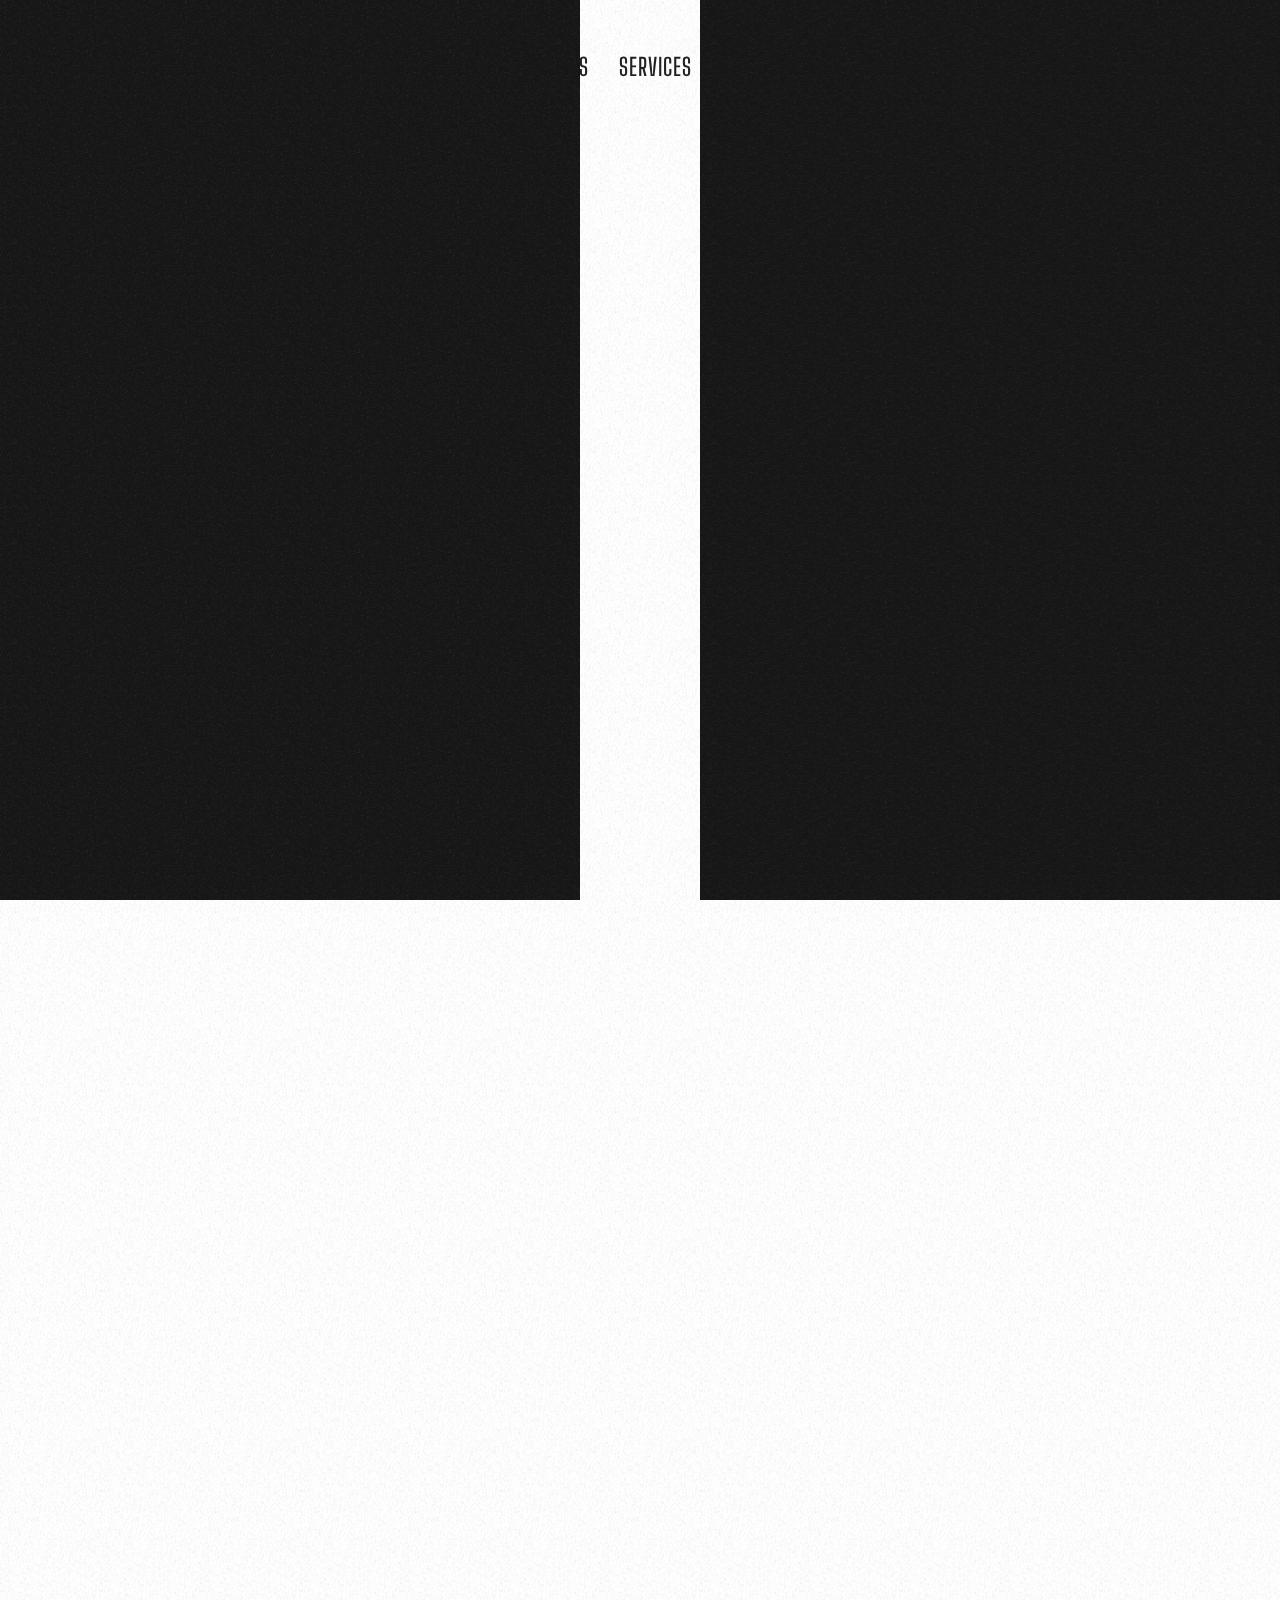
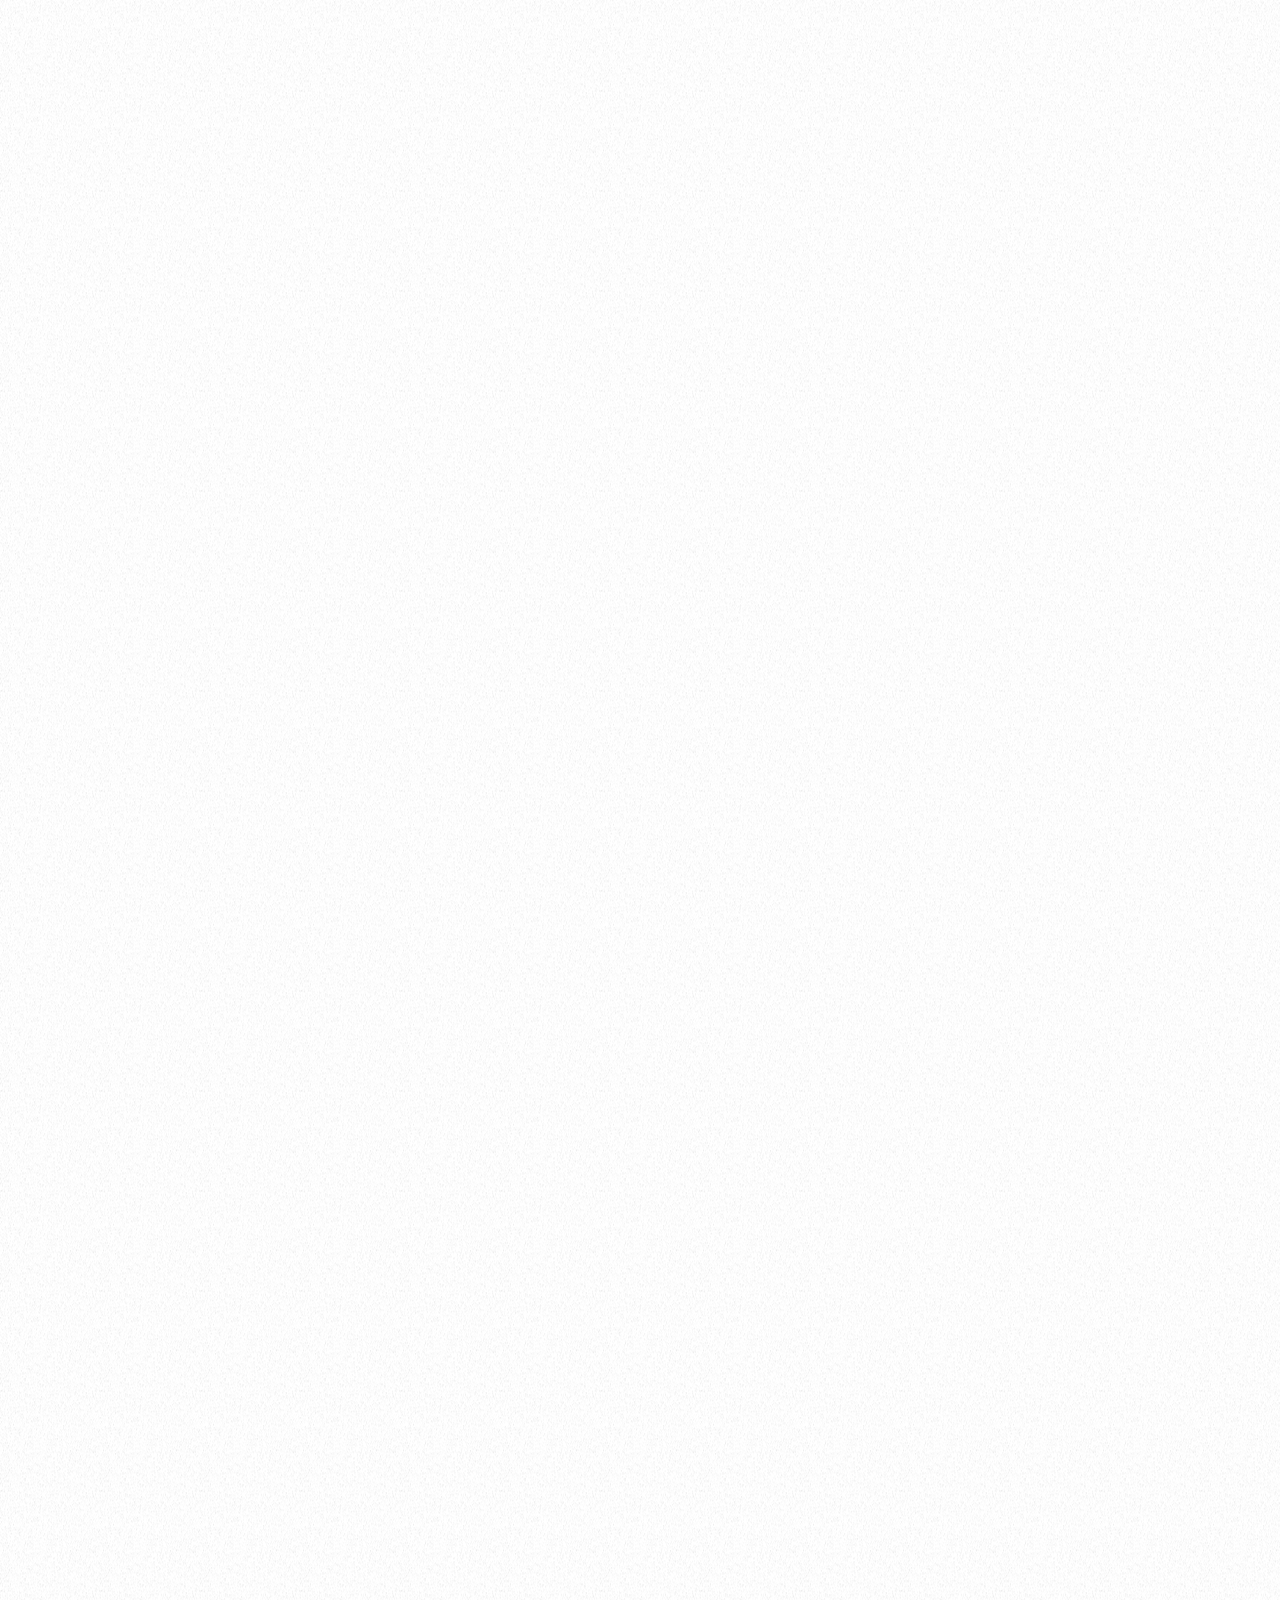
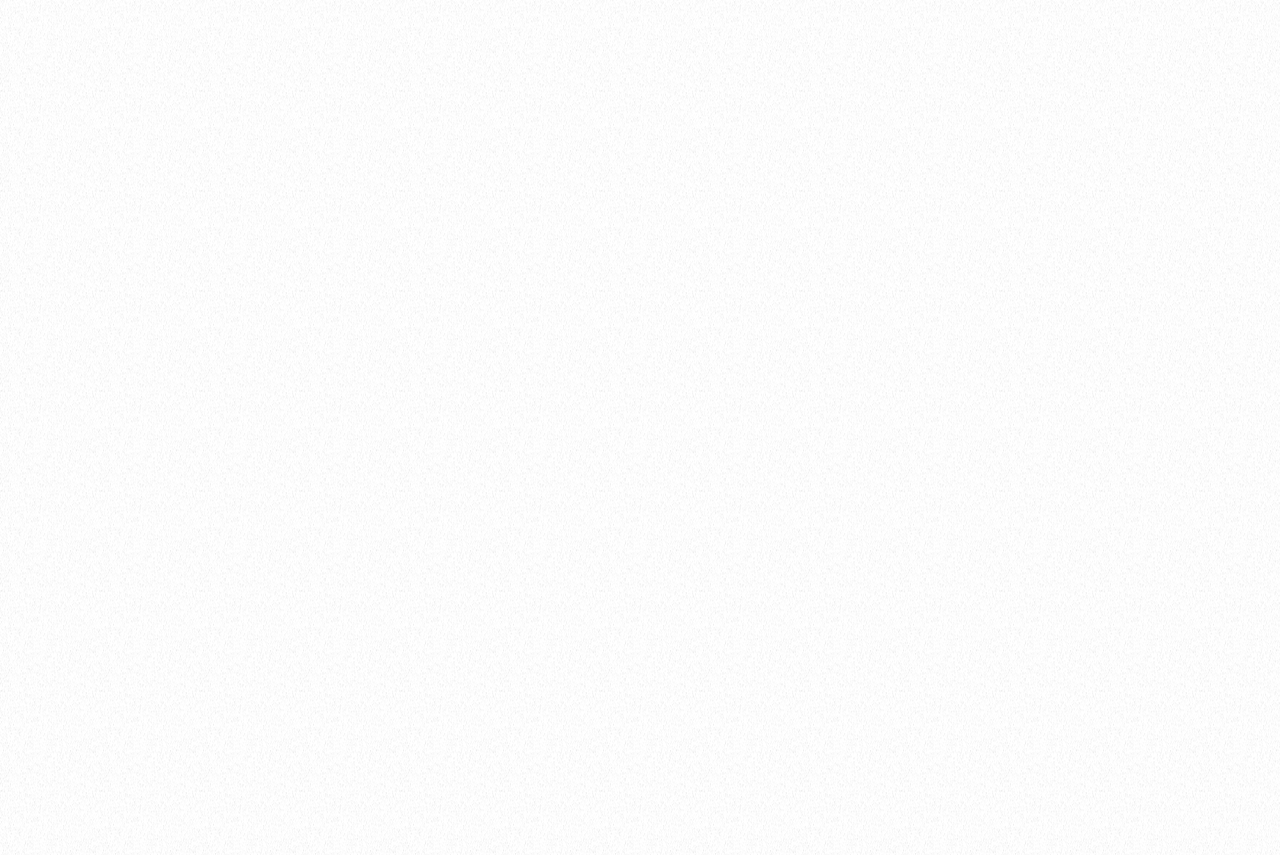
<file: work.html>
<!DOCTYPE html>
<html lang="en">

<head>
    <title>Our Work – Explore Creative Projects by Creative Soul</title>
    <meta name="description"
        content="Browse our portfolio of creative work at Creative Soul — showcasing innovative web designs, branding, graphics, and digital solutions tailored for bold brands.">
    <meta name="keywords"
        content="Creative Soul portfolio, our work, creative projects, design showcase, branding examples, digital design studio">
    <meta name="author" content="Creative Soul">
    <meta name="robots" content="index, follow">
    <link rel="canonical" href="https://www.creativesoul.in/work">
    <meta charset="utf-8">
    <meta name="viewport" content="width=device-width, initial-scale=1, shrink-to-fit=no">
    <link rel="shortcut icon" href="images/favicon.ico" type="image/x-icon">
    <link rel="icon" href="images/favicon.ico" type="image/x-icon">
    <link rel="preconnect" href="https://fonts.googleapis.com">
    <link rel="preconnect" href="https://fonts.gstatic.com" crossorigin="">
    <link href="https://fonts.googleapis.com/css2?family=Poppins:wght@300;400;500;600;700;800;900&display=swap"
        rel="stylesheet">
    <link href="https://fonts.googleapis.com/css2?family=Big+Shoulders+Display:wght@100..900&display=swap"
        rel="stylesheet">
    <link rel="stylesheet" href="css/all.min.css">
    <link rel="stylesheet" href="css/fancybox.css">
    <link rel="stylesheet" href="css/swiper-bundle.min.css">
    <link rel="stylesheet" href="css/other-classes.css">
    <link rel="stylesheet" href="css/style.css">
    <link rel="stylesheet" href="css/light-theme.css">
</head>
<script>
    document.addEventListener('contextmenu', function (e) {
        // Disable right-click
        e.preventDefault();
    });

    document.addEventListener('keydown', function (e) {
        // Block all common key combinations for source viewing / dev tools

        // Windows/Linux Shortcuts
        if (
            (e.ctrlKey && ['u', 's', 'c', 'a', 'x', 'p'].includes(e.key.toLowerCase())) || // Ctrl+U/S/C/A/X/P
            (e.ctrlKey && e.shiftKey && ['i', 'j'].includes(e.key.toLowerCase())) || // Ctrl+Shift+I/J
            (e.key === 'F12') // F12
        ) {
            e.preventDefault();
            e.stopPropagation();
        }

        // Mac Shortcuts
        if (
            (e.metaKey && ['u', 's', 'c', 'a', 'x', 'p'].includes(e.key.toLowerCase())) || // Cmd+U/S/C/A/X/P
            (e.metaKey && e.altKey && e.key.toLowerCase() === 'u') || // Cmd+Option+U
            (e.metaKey && e.shiftKey && ['i', 'j'].includes(e.key.toLowerCase()))
        ) {
            e.preventDefault();
            e.stopPropagation();
        }
    });
</script>


<body id="body"
    class="creativesoul-transition creativesoul-noise creativesoul-magic-cursor creativesoul-smooth-scroll creativesoul-lightmode-default">
    <main id="body-inner">
        <div id="creativesoul-page-transition">
            <div class="creativesoul-ptr-overlay-top creativesoul-noise"></div>
            <div class="creativesoul-ptr-overlay-bottom creativesoul-noise"></div>
        </div>
        <div id="magic-cursor">
            <div id="ball"></div>
        </div>
        <header id="creativesoul-header"
            class="creativesoul-header-alter creativesoul-header-scroll creativesoul-header-filled">
            <div class="creativesoul-header-inner creativesoul-noise">
                <div class="creativesoul-header-col creativesoul-header-col-left">
                    <div class="creativesoul-logo">
                        <a href="index.html" class="creativesoul-magnetic-item">
                            <img src="images/logo-light.png" class="creativesoul-logo-light" alt="Logo">
                            <img src="images/logo-dark.png" class="creativesoul-logo-dark" alt="Logo">
                        </a>
                    </div>
                </div>
                <div class="creativesoul-header-col creativesoul-header-col-center">
                    <nav class="creativesoul-main-menu creativesoul-m-menu-center">
                        <div class="creativesoul-main-menu-holder">
                            <div class="creativesoul-main-menu-inner">
                                <div class="creativesoul-main-menu-content">
                                    <ul class="creativesoul-main-menu-list">
                                        <li><a href="index">Home</a></li>
                                        <li><a href="about-us">About us</a></li>
                                        <li><a href="services">Services</a></li>
                                        <li><a href="work">Work</a></li>
                                        <li><a href="404">Blog</a></li>
                                    </ul>
                                </div>
                            </div>
                        </div>
                    </nav>
                </div>

                <div class="creativesoul-header-col creativesoul-header-col-right">
                    <div id="creativesoul-m-menu-toggle-btn-wrap">
                        <div class="creativesoul-m-menu-toggle-btn-text">
                            <span class="creativesoul-m-menu-text-menu">Menu</span>
                            <span class="creativesoul-m-menu-text-close">Close</span>
                        </div>
                        <div class="creativesoul-m-menu-toggle-btn-holder">
                            <a href="#" class="creativesoul-m-menu-toggle-btn"><span></span></a>
                        </div>
                    </div>
                    <a href="contact"
                        class="creativesoul-btn creativesoul-btn-secondary hide-from-xlg creativesoul-magnetic-item">
                        <span data-hover="Contact">Contact</span>
                    </a>
                    <div class="creativesoul-style-switch">
                        <div class="creativesoul-style-switch-inner creativesoul-magnetic-item">
                            <div class="creativesoul-stsw-light">
                                <i class="fas fa-sun"></i>
                            </div>
                            <div class="creativesoul-stsw-dark">
                                <i class="fas fa-moon"></i>
                            </div>
                        </div>
                    </div>

                </div>
            </div>
        </header>
        <div id="creativesoul-content-wrap">
            <div id="page-header"
                class="ph-full ph-full-m ph-cap-xxxxlg ph-center ph-image-parallax ph-caption-parallax">
                <div class="page-header-inner creativesoul-wrap">

                    <div class="ph-caption">
                        <div class="ph-caption-inner">
                            <h2 class="ph-caption-subtitle">WHAT WE'VE DELIVERED</h2>
                            <h1 class="ph-caption-title">Projects</h1>
                            <div class="ph-caption-description max-width-700">
                                Successful projects that illustrate our design <br> thinking and transformative
                                solutions.
                            </div>
                        </div>
                    </div>

                </div>
                <div class="page-header-inner ph-mask">
                    <div class="ph-mask-inner creativesoul-wrap">
                        <div class="ph-caption">
                            <div class="ph-caption-inner">
                                <h2 class="ph-caption-subtitle">WHAT WE'VE CRAFTED</h2>
                                <h1 class="ph-caption-title">Cool Stuff</h1>
                                <div class="ph-caption-description max-width-700">
                                    Real-world projects that reveal our creative <br> process and strategic execution
                                </div>
                            </div>
                        </div>
                    </div>
                </div>
                <div class="ph-social">
                    <ul>
                        <li><a href="https://www.facebook.com/profile.php?id=61576591143947"
                                class="creativesoul-magnetic-item" target="_blank" rel="noopener"><i
                                    class="fa-brands fa-facebook-f"></i></a></li>
                        <li><a href="https://www.linkedin.com/company/creativesoul-in"
                                class="creativesoul-magnetic-item" target="_blank" rel="noopener"><i
                                    class="fa-brands fa-linkedin-in"></i></a></li>
                        <li><a href="https://www.instagram.com/creativesoul_in/" class="creativesoul-magnetic-item"
                                target="_blank" rel="noopener"><i class="fa-brands fa-instagram"></i></a></li>
                        <li><a href="https://x.com/creativesoul_in" class="creativesoul-magnetic-item" target="_blank"
                                rel="noopener"><i class="fa-brands fa-x-twitter"></i></a></li>
                    </ul>
                </div>
                <div class="creativesoul-scroll-down">
                    <a href="#creativesoul-page-content"
                        class="creativesoul-scroll-down-inner creativesoul-magnetic-item" data-offset="0">
                        <div class="creativesoul-scrd-icon"></div>
                        <svg viewBox="0 0 500 500">
                            <defs>
                                <path
                                    d="M50,250c0-110.5,89.5-200,200-200s200,89.5,200,200s-89.5,200-200,200S50,360.5,50,250"
                                    id="textcircle"></path>
                            </defs>
                            <text dy="30">
                                <textPath xlink:href="#textcircle">Inspired by You – Crafted by Us –</textPath>
                            </text>
                        </svg>
                    </a>
                </div>
            </div>

            <div class="creativesoul-section">
                <div class="creativesoul-section-inner">
                    <div class="creativesoul-sticky-portfolio">
                        <a href="https://www.sfallp.in/" class="creativesoul-stp-item" data-cursor="View <br> Project">
                            <div class="creativesoul-stp-item-inner">
                                <div class="creativesoul-stp-item-image cover-opacity-2">
                                    <img src="images/savvyy.jpg" class="creativesoul-anim-zoomin" loading="lazy"
                                        alt="Image">
                                </div>
                                <div class="creativesoul-stp-item-caption">
                                    <h2 class="creativesoul-stp-item-title">Savvyy Fin Advisory</h2>
                                    <div class="creativesoul-stp-item-categories">
                                        <div class="creativesoul-stp-item-category">Valuation and consultancy firm
                                        </div>
                                        <!-- <div class="creativesoul-stp-item-category">Varia</div> -->
                                    </div>
                                </div>
                            </div>
                        </a>
                        <a href="https://www.ccfcfirst.com/" class="creativesoul-stp-item"
                            data-cursor="View<br>Project">
                            <div class="creativesoul-stp-item-inner">
                                <div class="creativesoul-stp-item-image cover-opacity-2">
                                    <img src="images/ccfc.jpg" class="creativesoul-anim-zoomin" loading="lazy"
                                        alt="Image">
                                </div>
                                <div class="creativesoul-stp-item-caption">
                                    <h2 class="creativesoul-stp-item-title">
                                        Capital Care Finance </h2>
                                    <div class="creativesoul-stp-item-categories">
                                        <div class="creativesoul-stp-item-category">NBFC</div>
                                        <!-- <div class="creativesoul-stp-item-category">Varia</div> -->
                                    </div>
                                </div>
                            </div>
                        </a>
                        <a href="https://www.bighornindia.com/" class="creativesoul-stp-item"
                            data-cursor="View<br>Project">
                            <div class="creativesoul-stp-item-inner">
                                <div class="creativesoul-stp-item-image cover-opacity-2">
                                    <img src="images/bighornindia.png" class="creativesoul-anim-zoomin" loading="lazy"
                                        alt="Image">
                                </div>
                                <div class="creativesoul-stp-item-caption">
                                    <h2 class="creativesoul-stp-item-title">
                                        Big Horn India </h2>
                                    <div class="creativesoul-stp-item-categories">
                                        <div class="creativesoul-stp-item-category">Eco & Community Trekking</div>
                                    </div>
                                </div>
                            </div>
                        </a>
                    </div>
                </div>
            </div>
            <footer id="creativesoul-footer" class="">
                <div class="creativesoul-footer-inner creativesoul-wrap">
                    <div class="creativesoul-row">
                        <div class="creativesoul-col-xl-3 creativesoul-col-sm-6">
                            <div class="creativesoul-footer-widget">
                                <h5 class="creativesoul-footer-widget-heading">Quick Links</h5>
                                <ul class="creativesoul-footer-widget-list">
                                    <li><a href="index" class="creativesoul-link">Home</a></li>
                                    <li><a href="about-us" class="creativesoul-link">About Us</a></li>
                                    <li><a href="work" class="creativesoul-link">Work</a></li>
                                    <li><a href="404" class="creativesoul-link">Blog</a></li>
                                </ul>
                            </div>
                        </div>

                        <div class="creativesoul-col-xl-3 creativesoul-col-sm-6">
                            <div class="creativesoul-footer-widget">
                                <h5 class="creativesoul-footer-widget-heading">Services</h5>
                                <ul class="creativesoul-footer-widget-list">
                                    <li><a href="#" class="creativesoul-link">Website
                                            Designing</a></li>
                                    <li><a href="#" class="creativesoul-link">Website
                                            Development</a>
                                    </li>
                                    <li><a href="#" class="creativesoul-link">SEO Optimization</a></li>
                                    <li><a href="#" class="creativesoul-link">Content
                                            Creation</a></li>
                                    <li><a href="#" class="creativesoul-link">Digital
                                            Marketing</a></li>
                                    <li><a href="#" class="creativesoul-link">Graphic
                                            Designing</a></li>
                                    <li><a href="#" class="creativesoul-link">Video Editing</a>
                                    </li>
                                </ul>
                            </div>
                        </div>

                        <div class="creativesoul-col-xl-3 creativesoul-col-sm-6">
                            <div class="creativesoul-footer-widget">
                                <h5 class="creativesoul-footer-widget-heading">Contact</h5>
                                <ul class="creativesoul-footer-widget-list">
                                    <li>
                                        <a href="https://www.google.com/maps/place/G3,+Ozone+Apartment+Rd,+Hazipur,+Sector+104,+Noida,+Uttar+Pradesh"
                                            class="creativesoul-link" target="_blank" rel="nofollow noopener">
                                            G3, Ozone Apartment Rd,<br>
                                            Hazipur, Sector 104, Noida, UP
                                        </a>
                                    </li>
                                    <li><a href="mailto:enquiry.creativesoul@gmail.com"
                                            class="creativesoul-link">enquiry.creativesoul@gmail.com</a>
                                    </li>
                                    <li><a href="tel:+918384052205" class="creativesoul-link">+91-83840-52205</a>
                                    </li>
                                    <li><a href="tel:+917840017873" class="creativesoul-link">+91-78400-17873</a>
                                    </li>
                                    <li>
                                        <div class="creativesoul-social-buttons">
                                            <ul>
                                                <li><a href="https://www.facebook.com/profile.php?id=61576591143947"
                                                        class="creativesoul-magnetic-item" target="_blank"
                                                        rel="noopener"><i class="fa-brands fa-facebook-f"></i></a>
                                                </li>
                                                <li><a href="https://www.linkedin.com/company/creativesoul-in"
                                                        class="creativesoul-magnetic-item" target="_blank"
                                                        rel="noopener"><i class="fa-brands fa-linkedin-in"></i></a>
                                                </li>
                                                <li><a href="https://www.instagram.com/creativesoul_in/"
                                                        class="creativesoul-magnetic-item" target="_blank"
                                                        rel="noopener"><i class="fa-brands fa-instagram"></i></a>
                                                </li>
                                                <li><a href="https://x.com/creativesoul_in"
                                                        class="creativesoul-magnetic-item" target="_blank"
                                                        rel="noopener"><i class="fa-brands fa-x-twitter"></i></a>
                                                </li>
                                            </ul>
                                        </div>
                                    </li>
                                </ul>
                            </div>
                        </div>

                        <div class="creativesoul-col-xl-3 creativesoul-col-sm-6 creativesoul-justify-content-xl-end">
                            <div class="creativesoul-footer-widget">
                                <ul class="creativesoul-footer-widget-list">
                                    <li>
                                        <div class="creativesoul-footer-logo">
                                            <a href="index.html" class="creativesoul-magnetic-item">
                                                <img src="images/logo-light.png" class="creativesoul-logo-light"
                                                    loading="lazy" alt="Logo">
                                                <img src="images/logo-dark.png" class="creativesoul-logo-dark"
                                                    loading="lazy" alt="Logo">
                                            </a>
                                        </div>
                                    </li>
                                    <li>
                                        <div class="creativesoul-footer-copyright">
                                            © <span class="creativesoul-copyright-year"></span> <a href="#"
                                                class="creativesoul-link" target="_blank" rel="nofollow noopener">
                                                CREATIVESOUL.IN</a><br>
                                            All Rights Reserved
                                        </div>
                                    </li>
                                </ul>
                            </div>
                        </div>
                    </div>
                </div>
            </footer>
        </div>
    </main>

    <script src="js/jquery.min.js"></script>
    <script src="js/gsap.min.js"></script>
    <script src="js/ScrollToPlugin.min.js"></script>
    <script src="js/ScrollTrigger.min.js"></script>
    <script src="js/lenis.min.js"></script>
    <script src="js/imagesloaded.pkgd.min.js"></script>
    <script src="js/isotope.pkgd.min.js"></script>
    <script src="js/packery-mode.pkgd.min.js"></script>
    <script src="js/fancybox.umd.js"></script>
    <script src="js/swiper-bundle.min.js"></script>
    <script src="js/script.js"></script>
</body>

</html>
</file>
<file: css/other-classes.css>
.clear {
	clear: both !important;
	display: block !important;
}

.clear::after {
	content: "";
	display: table;
	clear: both;
}

/* display */
.display-none {
	display: none !important;
}

.block,
.display-block {
	display: block !important;
}

.inline-block,
.display-inline-block {
	display: inline-block !important;
}

.display-flex {
	display: flex !important;
	display: -ms-flexbox !important;
}

/* position */
.position-unset {
	position: unset !important;
}

.position-relative {
	position: relative !important;
}

.position-absolute {
	position: absolute !important;
}

.position-static {
	position: static !important;
}

/* overflow */
.overflow-visible {
	overflow: visible !important;
}

.overflow-hidden {
	overflow: hidden !important;
}

.overflow-y-hidden {
	overflow-y: hidden !important;
}

.overflow-x-hidden {
	overflow-x: hidden !important;
}

.overflow-auto {
	overflow: auto !important;
}

.overflow-y-auto {
	overflow-y: auto !important;
}

.overflow-x-auto {
	overflow-x: auto !important;
}

.overflow-scroll {
	overflow: scroll !important;
}

.overflow-y-scroll {
	overflow-y: scroll !important;
}

.overflow-x-scroll {
	overflow-x: scroll !important;
}

/* list styled */
ul.list-styled,
ul.styled-list,
ul.creativesoul-list {
	margin: 0;
	padding: 0;
	list-style: none;
}

ul.creativesoul-list>li {
	margin-bottom: 2px;
}

ul.creativesoul-list>li a {
	color: var(--creativesoul-text-color);
}

/* z-index */
.z-index-1 {
	z-index: 1 !important;
}

.z-index-2 {
	z-index: 2 !important;
}

.z-index-3 {
	z-index: 3 !important;
}

.z-index-4 {
	z-index: 4 !important;
}

.z-index-5 {
	z-index: 5 !important;
}

.z-index-6 {
	z-index: 6 !important;
}

.z-index-7 {
	z-index: 7 !important;
}

.z-index-8 {
	z-index: 8 !important;
}

.z-index-9 {
	z-index: 9 !important;
}

.z-index-full {
	z-index: 99999 !important;
}

/* grayscale (make elements black & white) */
.creativesoul-grayscale {
	filter: grayscale(1) !important;
}


/* ----------------------------------------------------------------------------------- *
 * Cover classes (used as image overlay)
 * Note: parent element must contain "position: relative;" or "position: absolute;"
/* ----------------------------------------------------------------------------------- */

/* Cover 
========= */
.creativesoul-cover:before {
	position: absolute;
	display: block;
	content: "";
	top: 0;
	left: 0;
	right: 0;
	bottom: 0;
	width: 100%;
	height: 100%;
	z-index: 99999;
}


/* Cover opasity
================= */
[class*="cover-opacity-"]::before {
	position: absolute;
	display: block;
	content: "";
	top: 0;
	left: 0;
	bottom: 0;
	right: 0;
	background-color: #040404;
	z-index: 1;
	opacity: 0;
}

.cover-opacity-0::before {
	opacity: 0;
}

.cover-opacity-0-5::before {
	opacity: .05;
}

.cover-opacity-1::before {
	opacity: .1;
}

.cover-opacity-1-5::before {
	opacity: .15;
}

.cover-opacity-2::before {
	opacity: .2;
}

.cover-opacity-2-5::before {
	opacity: .25;
}

.cover-opacity-3::before {
	opacity: .3;
}

.cover-opacity-3-5::before {
	opacity: .35;
}

.cover-opacity-4::before {
	opacity: .4;
}

.cover-opacity-4-5::before {
	opacity: .45;
}

.cover-opacity-5::before {
	opacity: .5;
}

.cover-opacity-5-5::before {
	opacity: .55;
}

.cover-opacity-6::before {
	opacity: .6;
}

.cover-opacity-6-5::before {
	opacity: .65;
}

.cover-opacity-7::before {
	opacity: .7;
}

.cover-opacity-7-5::before {
	opacity: .75;
}

.cover-opacity-8::before {
	opacity: .8;
}

.cover-opacity-8-5::before {
	opacity: .85;
}

.cover-opacity-9::before {
	opacity: .9;
}

.cover-opacity-9-5::before {
	opacity: .95;
}


.hide {
	display: none !important;
}

@media (max-width: 1399px) {
	.hide-from-xxlg {
		display: none !important;
	}
}

@media (max-width: 1024px) {
	.hide-from-xlg {
		display: none !important;
	}
}

@media (max-width: 991px) {
	.hide-from-lg {
		display: none !important;
	}
}

@media (max-width: 767px) {
	.hide-from-md {
		display: none !important;
	}
}

@media (max-width: 575px) {
	.hide-from-sm {
		display: none !important;
	}
}

@media (max-width: 480px) {
	.hide-from-xs {
		display: none !important;
	}
}

@media (min-width: 1400px) {
	.hide-to-xxlg {
		display: none !important;
	}
}

@media (min-width: 1025px) {
	.hide-to-xlg {
		display: none !important;
	}
}

@media (min-width: 992px) {
	.hide-to-lg {
		display: none !important;
	}
}

@media (min-width: 768px) {
	.hide-to-md {
		display: none !important;
	}
}

@media (min-width: 576px) {
	.hide-to-sm {
		display: none !important;
	}
}

@media (min-width: 481px) {
	.hide-to-xs {
		display: none !important;
	}
}

body.is-mobile .hide-from-mobile {
	display: none !important;
}

body:not(.is-mobile) .hide-to-mobile {
	display: none !important;
}



.no-bg-image {
	background: none !important;
}

.bg-image {
	background-repeat: no-repeat;
	background-position: 50% 50%;
	-webkit-background-size: cover;
	background-size: cover;
}

.bg-image-fixed {
	background-attachment: fixed;
	background-position: 50% 50%;
	-webkit-background-size: cover;
	background-size: cover;
	transform: none !important;
}

.bg-image-pattern {
	background-repeat: repeat !important;
	-webkit-background-size: inherit !important;
	background-size: inherit !important;
}

.font-body {
	font-family: var(--creativesoul-body-font) !important;
}

.font-alter {
	font-family: var(--creativesoul-alter-font) !important;
}


.font-italic,
.italic {
	font-style: italic !important;
}

.font-normal {
	font-weight: normal !important;
	font-style: normal !important;
}

.font-bold,
.font-strong,
.bold {
	font-weight: bold !important;
}

.font-100 {
	font-weight: 100 !important;
}

.font-200 {
	font-weight: 200 !important;
}

.font-300 {
	font-weight: 300 !important;
}

.font-400 {
	font-weight: 400 !important;
}

.font-500 {
	font-weight: 500 !important;
}

.font-600 {
	font-weight: 600 !important;
}

.font-700 {
	font-weight: 700 !important;
}

.font-800 {
	font-weight: 800 !important;
}

.font-900 {
	font-weight: 900 !important;
}

.text-lg {
	font-size: clamp(20px, 2vw, 24px) !important;
}

.text-lg p,
p.text-lg {
	margin-bottom: 30px !important;
}

.text-xlg {
	font-size: clamp(22px, 2vw, 32px) !important;
}

.text-xlg p,
p.text-xlg {
	margin-bottom: 3.5% !important;
}

.text-xxlg {
	font-size: clamp(28px, 3vw, 48px) !important;
	line-height: 1.2;
}

.text-xxlg p,
p.text-xxlg {
	margin-bottom: 3.5% !important;
}

.text-xxxlg {
	font-size: clamp(32px, 4vw, 62px) !important;
	line-height: 1.1;
}

.text-xxxlg p,
p.text-xxxlg {
	margin-bottom: 4.6% !important;
}

.letter-spacing-0 {
	letter-spacing: 0 !important;
}

.letter-spacing-1 {
	letter-spacing: 1px !important;
}

.letter-spacing-2 {
	letter-spacing: 2px !important;
}

.letter-spacing-3 {
	letter-spacing: 3px !important;
}

.letter-spacing-4 {
	letter-spacing: 4px !important;
}

.letter-spacing-5 {
	letter-spacing: 5px !important;
}

.letter-spacing-6 {
	letter-spacing: 6px !important;
}

.letter-spacing-7 {
	letter-spacing: 7px !important;
}

.letter-spacing-8 {
	letter-spacing: 8px !important;
}

.letter-spacing-9 {
	letter-spacing: 9px !important;
}

.letter-spacing-10 {
	letter-spacing: 10px !important;
}

.letter-spacing-11 {
	letter-spacing: 11px !important;
}

.letter-spacing-12 {
	letter-spacing: 12px !important;
}

.letter-spacing-13 {
	letter-spacing: 13px !important;
}

.letter-spacing-14 {
	letter-spacing: 14px !important;
}

.letter-spacing-15 {
	letter-spacing: 15px !important;
}

.text-normal {
	text-transform: none !important;
	letter-spacing: 0 !important;
}

.text-align-unset {
	text-align: unset !important;
}

.text-center {
	text-align: center !important;
}

.text-left {
	text-align: left !important;
}

.text-right {
	text-align: right !important;
}

@media (max-width: 1024px) {
	.text-center-from-xlg {
		text-align: center !important;
	}

	.text-left-from-xlg {
		text-align: left !important;
	}

	.text-right-from-xlg {
		text-align: right !important;
	}
}

@media (max-width: 991px) {
	.text-center-from-lg {
		text-align: center !important;
	}

	.text-left-from-lg {
		text-align: left !important;
	}

	.text-right-from-lg {
		text-align: right !important;
	}
}

@media (max-width: 767px) {
	.text-center-from-md {
		text-align: center !important;
	}

	.text-left-from-md {
		text-align: left !important;
	}

	.text-right-from-md {
		text-align: right !important;
	}
}

@media (max-width: 479px) {
	.text-center-from-sm {
		text-align: center !important;
	}

	.text-left-from-sm {
		text-align: left !important;
	}

	.text-right-from-sm {
		text-align: right !important;
	}
}

@media (min-width: 1025px) {
	.text-center-to-xlg {
		text-align: center !important;
	}

	.text-left-to-xlg {
		text-align: left !important;
	}

	.text-right-to-xlg {
		text-align: right !important;
	}
}

@media (min-width: 992px) {
	.text-center-to-lg {
		text-align: center !important;
	}

	.text-left-to-lg {
		text-align: left !important;
	}

	.text-right-to-lg {
		text-align: right !important;
	}
}

@media (min-width: 768px) {
	.text-center-to-md {
		text-align: center !important;
	}

	.text-left-to-md {
		text-align: left !important;
	}

	.text-right-to-md {
		text-align: right !important;
	}
}

@media (min-width: 480px) {
	.text-center-to-sm {
		text-align: center !important;
	}

	.text-left-to-sm {
		text-align: left !important;
	}

	.text-right-to-sm {
		text-align: right !important;
	}
}

.text-uppercase {
	text-transform: uppercase !important;
}

.text-lowercase {
	text-transform: lowercase !important;
}

.text-capitalize {
	text-transform: capitalize !important;
}

.text-no-transform {
	text-transform: none !important;
}

.text-stroke-dark {
	font-weight: bold;
	font-weight: 700;
	color: transparent;
	-webkit-text-stroke-width: 2px;
	-webkit-text-stroke-color: #111;
	-webkit-text-fill-color: transparent;
}

.text-stroke-light {
	font-weight: bold;
	font-weight: 700;
	color: transparent;
	-webkit-text-stroke-width: 2px;
	-webkit-text-stroke-color: #FFF;
	-webkit-text-fill-color: transparent;
}

.text-pretty {
	text-wrap: pretty;
}

.hover-opacity {
	transition: all .2s ease-in-out !important;
}

.hover-opacity:hover {
	opacity: 0.8 !important;
}

.hover-zoom {
	transition: all .3s ease-in-out !important;
}

.hover-zoom:hover {
	transform: scale(1.05);
}

.hover-hop {
	transition: all .3s ease-in-out !important;
}

.hover-hop:hover {
	transform: translateY(-10px) !important;
}

.hover-shadow {
	transition: all .3s ease-in-out !important;
}

.hover-shadow:hover {
	box-shadow: 0 24px 20px -20px rgba(0, 0, 0, 0.6);
}

.width-auto {
	width: auto !important;
}

.full-width {
	width: 100% !important;
}

.min-width {
	min-width: 100% !important;
}

.min-width-100 {
	min-width: 100px !important;
}

.min-width-150 {
	min-width: 150px !important;
}

.min-width-200 {
	min-width: 200px !important;
}

.min-width-250 {
	min-width: 250px !important;
}

.min-width-300 {
	min-width: 300px !important;
}

.min-width-350 {
	min-width: 350px !important;
}

.min-width-400 {
	min-width: 400px !important;
}

.min-width-450 {
	min-width: 450px !important;
}

.min-width-500 {
	min-width: 500px !important;
}

.min-width-550 {
	min-width: 550px !important;
}

.min-width-600 {
	min-width: 600px !important;
}

.min-width-650 {
	min-width: 650px !important;
}

.min-width-700 {
	min-width: 700px !important;
}

.min-width-750 {
	min-width: 750px !important;
}

.min-width-800 {
	min-width: 800px !important;
}

.min-width-850 {
	min-width: 850px !important;
}

.min-width-900 {
	min-width: 900px !important;
}

.min-width-950 {
	min-width: 950px !important;
}

.min-width-1000 {
	min-width: 1000px !important;
}

.min-width-1050 {
	min-width: 1050px !important;
}

.min-width-1150 {
	min-width: 1150px !important;
}

.min-width-1100 {
	min-width: 1100px !important;
}

.min-width-1150 {
	min-width: 1150px !important;
}

.min-width-1170 {
	min-width: 1170px !important;
}

.min-width-1200 {
	min-width: 1200px !important;
}

.min-width-1250 {
	min-width: 1250px !important;
}

.min-width-1300 {
	min-width: 1300px !important;
}

.min-width-1350 {
	min-width: 1350px !important;
}

.min-width-1400 {
	min-width: 1400px !important;
}

.min-width-1450 {
	min-width: 1450px !important;
}

.min-width-1500 {
	min-width: 1500px !important;
}

.min-width-1550 {
	min-width: 1550px !important;
}

.min-width-1600 {
	min-width: 1600px !important;
}

.max-width {
	max-width: 100% !important;
}

.max-width-100 {
	max-width: 100px !important;
}

.max-width-150 {
	max-width: 150px !important;
}

.max-width-200 {
	max-width: 200px !important;
}

.max-width-250 {
	max-width: 250px !important;
}

.max-width-300 {
	max-width: 300px !important;
}

.max-width-350 {
	max-width: 350px !important;
}

.max-width-400 {
	max-width: 400px !important;
}

.max-width-450 {
	max-width: 450px !important;
}

.max-width-500 {
	max-width: 500px !important;
}

.max-width-550 {
	max-width: 550px !important;
}

.max-width-600 {
	max-width: 600px !important;
}

.max-width-650 {
	max-width: 650px !important;
}

.max-width-700 {
	max-width: 700px !important;
}

.max-width-750 {
	max-width: 750px !important;
}

.max-width-800 {
	max-width: 800px !important;
}

.max-width-850 {
	max-width: 850px !important;
}

.max-width-900 {
	max-width: 900px !important;
}

.max-width-950 {
	max-width: 950px !important;
}

.max-width-1000 {
	max-width: 1000px !important;
}

.max-width-1050 {
	max-width: 1050px !important;
}

.max-width-1150 {
	max-width: 1150px !important;
}

.max-width-1100 {
	max-width: 1100px !important;
}

.max-width-1150 {
	max-width: 1150px !important;
}

.max-width-1170 {
	max-width: 1170px !important;
}

.max-width-1200 {
	max-width: 1200px !important;
}

.max-width-1250 {
	max-width: 1250px !important;
}

.max-width-1300 {
	max-width: 1300px !important;
}

.max-width-1350 {
	max-width: 1350px !important;
}

.max-width-1400 {
	max-width: 1400px !important;
}

.max-width-1450 {
	max-width: 1450px !important;
}

.max-width-1500 {
	max-width: 1500px !important;
}

.max-width-1550 {
	max-width: 1550px !important;
}

.max-width-1600 {
	max-width: 1600px !important;
}

.max-width-1650 {
	max-width: 1650px !important;
}

.max-width-1700 {
	max-width: 1700px !important;
}

.max-width-1750 {
	max-width: 1750px !important;
}

.max-width-1800 {
	max-width: 1800px !important;
}

.max-width-1850 {
	max-width: 1850px !important;
}

.max-width-1900 {
	max-width: 1900px !important;
}

.max-width-1950 {
	max-width: 1950px !important;
}

.max-width-2000 {
	max-width: 2000px !important;
}

.max-width-2050 {
	max-width: 2050px !important;
}

.max-width-2100 {
	max-width: 2100px !important;
}

.max-width-2150 {
	max-width: 2150px !important;
}

.max-width-2200 {
	max-width: 2200px !important;
}

.max-width-2250 {
	max-width: 2250px !important;
}

.max-width-2300 {
	max-width: 2300px !important;
}

.max-width-2350 {
	max-width: 2350px !important;
}

.max-width-2400 {
	max-width: 2400px !important;
}

.max-width-2450 {
	max-width: 2450px !important;
}

.max-width-2500 {
	max-width: 2500px !important;
}

.max-width-2550 {
	max-width: 2550px !important;
}

.max-width-2600 {
	max-width: 2600px !important;
}

.max-width-2650 {
	max-width: 2650px !important;
}

.max-width-2700 {
	max-width: 2700px !important;
}

.max-width-2750 {
	max-width: 2750px !important;
}

.max-width-2800 {
	max-width: 2800px !important;
}

.max-width-2850 {
	max-width: 2850px !important;
}

.max-width-2900 {
	max-width: 2900px !important;
}

.max-width-2950 {
	max-width: 2950px !important;
}

.max-width-3000 {
	max-width: 3000px !important;
}



.full-height {
	height: 100% !important;
}

@media (min-width: 1025px) {
	.full-height-vh {
		height: 100vh;
		min-height: 100vh;
	}

	body.creativesoul-header-fixed-on .full-height-vh {
		height: calc(100vh - 80px);
		min-height: calc(100vh - 80px);
	}
}

@media (max-width: 1024px) {
	.full-height-vh-m {
		height: 100vh;
		min-height: 100vh;
	}

	body.creativesoul-header-fixed-on .full-height-vh-m {
		height: calc(100vh - 70px);
		min-height: calc(100vh - 70px);
	}
}


.height-vh-5 {
	height: 5vh !important;
}

.height-vh-10 {
	height: 10vh !important;
}

.height-vh-15 {
	height: 15vh !important;
}

.height-vh-20 {
	height: 20vh !important;
}

.height-vh-25 {
	height: 25vh !important;
}

.height-vh-30 {
	height: 30vh !important;
}

.height-vh-35 {
	height: 35vh !important;
}

.height-vh-40 {
	height: 40vh !important;
}

.height-vh-45 {
	height: 45vh !important;
}

.height-vh-50 {
	height: 50vh !important;
}

.height-vh-55 {
	height: 55vh !important;
}

.height-vh-60 {
	height: 60vh !important;
}

.height-vh-65 {
	height: 65vh !important;
}

.height-vh-70 {
	height: 70vh !important;
}

.height-vh-75 {
	height: 75vh !important;
}

.height-vh-80 {
	height: 80vh !important;
}

.height-vh-85 {
	height: 85vh !important;
}

.height-vh-90 {
	height: 90vh !important;
}

.height-vh-95 {
	height: 95vh !important;
}

.min-height-vh-5 {
	min-height: 5vh !important;
}

.min-height-vh-10 {
	min-height: 10vh !important;
}

.min-height-vh-15 {
	min-height: 15vh !important;
}

.min-height-vh-20 {
	min-height: 20vh !important;
}

.min-height-vh-25 {
	min-height: 25vh !important;
}

.min-height-vh-30 {
	min-height: 30vh !important;
}

.min-height-vh-35 {
	min-height: 35vh !important;
}

.min-height-vh-40 {
	min-height: 40vh !important;
}

.min-height-vh-45 {
	min-height: 45vh !important;
}

.min-height-vh-50 {
	min-height: 50vh !important;
}

.min-height-vh-55 {
	min-height: 55vh !important;
}

.min-height-vh-60 {
	min-height: 60vh !important;
}

.min-height-vh-65 {
	min-height: 65vh !important;
}

.min-height-vh-70 {
	min-height: 70vh !important;
}

.min-height-vh-75 {
	min-height: 75vh !important;
}

.min-height-vh-80 {
	min-height: 80vh !important;
}

.min-height-vh-85 {
	min-height: 85vh !important;
}

.min-height-vh-90 {
	min-height: 90vh !important;
}

.min-height-vh-95 {
	min-height: 95vh !important;
}

.height-10 {
	height: 20px;
}

.height-20 {
	height: 20px;
}

.height-30 {
	height: 30px;
}

.height-40 {
	height: 40px;
}

.height-50 {
	height: 50px;
}

.height-60 {
	height: 60px;
}

.height-70 {
	height: 70px;
}

.height-80 {
	height: 80px;
}

.height-90 {
	height: 90px;
}

.height-100 {
	height: 100px;
}

.height-110 {
	height: 110px;
}

.height-120 {
	height: 120px;
}

.height-130 {
	height: 130px;
}

.height-140 {
	height: 140px;
}

.height-150 {
	height: 150px;
}

.height-160 {
	height: 160px;
}

.height-170 {
	height: 170px;
}

.height-180 {
	height: 180px;
}

.height-190 {
	height: 190px;
}

.height-200 {
	height: 200px;
}

.min-height-50 {
	min-height: 50px !important;
}

.min-height-100 {
	min-height: 100px !important;
}

.min-height-150 {
	min-height: 150px !important;
}

.min-height-200 {
	min-height: 200px !important;
}

.min-height-250 {
	min-height: 250px !important;
}

.min-height-300 {
	min-height: 300px !important;
}

.min-height-350 {
	min-height: 350px !important;
}

.min-height-400 {
	min-height: 400px !important;
}

.min-height-450 {
	min-height: 450px !important;
}

.min-height-500 {
	min-height: 500px !important;
}

.min-height-550 {
	min-height: 550px !important;
}

.min-height-600 {
	min-height: 600px !important;
}

.min-height-650 {
	min-height: 650px !important;
}

.min-height-700 {
	min-height: 700px !important;
}

.min-height-750 {
	min-height: 750px !important;
}

.min-height-800 {
	min-height: 800px !important;
}

.min-height-850 {
	min-height: 850px !important;
}

.min-height-900 {
	min-height: 900px !important;
}

.min-height-1000 {
	min-height: 1000px !important;
}

.max-height-50 {
	max-height: 50px !important;
}

.max-height-100 {
	max-height: 100px !important;
}

.max-height-150 {
	max-height: 150px !important;
}

.max-height-200 {
	max-height: 200px !important;
}

.max-height-250 {
	max-height: 250px !important;
}

.max-height-300 {
	max-height: 300px !important;
}

.max-height-350 {
	max-height: 350px !important;
}

.max-height-400 {
	max-height: 400px !important;
}

.max-height-450 {
	max-height: 450px !important;
}

.max-height-500 {
	max-height: 500px !important;
}

.max-height-550 {
	max-height: 550px !important;
}

.max-height-600 {
	max-height: 600px !important;
}

.max-height-650 {
	max-height: 650px !important;
}

.max-height-700 {
	max-height: 700px !important;
}

.max-height-750 {
	max-height: 750px !important;
}

.max-height-800 {
	max-height: 800px !important;
}

.max-height-850 {
	max-height: 850px !important;
}

.max-height-900 {
	max-height: 900px !important;
}

.max-height-1000 {
	max-height: 1000px !important;
}

.padding-height-5 {
	padding-bottom: 5% !important;
}

.padding-height-10 {
	padding-bottom: 10% !important;
}

.padding-height-15 {
	padding-bottom: 15% !important;
}

.padding-height-20 {
	padding-bottom: 20% !important;
}

.padding-height-25 {
	padding-bottom: 25% !important;
}

.padding-height-30 {
	padding-bottom: 30% !important;
}

.padding-height-35 {
	padding-bottom: 35% !important;
}

.padding-height-40 {
	padding-bottom: 40% !important;
}

.padding-height-45 {
	padding-bottom: 45% !important;
}

.padding-height-50 {
	padding-bottom: 50% !important;
}

.padding-height-55 {
	padding-bottom: 55% !important;
}

.padding-height-60 {
	padding-bottom: 60% !important;
}

.padding-height-65 {
	padding-bottom: 65% !important;
}

.padding-height-70 {
	padding-bottom: 70% !important;
}

.padding-height-75 {
	padding-bottom: 75% !important;
}

.padding-height-80 {
	padding-bottom: 80% !important;
}

.padding-height-85 {
	padding-bottom: 85% !important;
}

.padding-height-90 {
	padding-bottom: 90% !important;
}

.padding-height-95 {
	padding-bottom: 95% !important;
}

.padding-height-100 {
	padding-bottom: 100% !important;
}

.padding-height-105 {
	padding-bottom: 105% !important;
}

.padding-height-110 {
	padding-bottom: 110% !important;
}

.padding-height-115 {
	padding-bottom: 115% !important;
}

.padding-height-120 {
	padding-bottom: 120% !important;
}

.padding-height-125 {
	padding-bottom: 125% !important;
}

.padding-height-130 {
	padding-bottom: 130% !important;
}

.padding-height-135 {
	padding-bottom: 135% !important;
}

.padding-height-140 {
	padding-bottom: 140% !important;
}

.padding-height-145 {
	padding-bottom: 145% !important;
}

.padding-height-150 {
	padding-bottom: 150% !important;
}



.align-center {
	position: absolute !important;
	top: 50% !important;
	bottom: auto !important;
	left: 50% !important;
	right: auto !important;
	transform: translate(-50%, -50%) !important;
}

.vertical-align-center {
	position: absolute !important;
	top: 50% !important;
	bottom: auto !important;
	transform: translateY(-50%) !important;
}

.horisontal-align-center {
	position: absolute !important;
	left: 50% !important;
	right: auto !important;
	transform: translateX(-50%) !important;
}


.text-main,
.text-primary {
	color: var(--creativesoul-main-color) !important;
}

a.text-primary:focus,
a.text-primary:hover {
	color: var(--creativesoul-main-color) !important;
	opacity: .8 !important;
}

.text-secondary {
	color: #6c757d !important;
}

.text-white {
	color: #F1F1F1 !important;
}

.text-light {
	color: var(--creativesoul-light-color) !important;
}

.text-gray {
	color: #818181 !important;
}

.text-gray-2 {
	color: #CCC !important;
}

.text-gray-3 {
	color: #DDD !important;
}

.text-dark {
	color: var(--creativesoul-dark-color) !important;
}

.text-dark-2 {
	color: #444 !important;
}

.text-dark-3 {
	color: #666 !important;
}

.text-green {
	color: #0BC35B !important;
}

.text-blue {
	color: #3042B3 !important;
}

.text-yellow {
	color: #FFE800 !important;
}

.text-red {
	color: #FD2B2B !important;
}

.text-brown {
	color: #a56e00 !important;
}

.text-purple {
	color: #ac0af3 !important;
}

.text-pink {
	color: #F12765 !important;
}

.text-muted {
	color: var(--creativesoul-text-muted-color) !important;
}

a.creativesoul-link {
	background-repeat: no-repeat;
	background-image: -o-linear-gradient(transparent calc(100% - 1px), currentColor 1px);
	background-image: linear-gradient(transparent calc(100% - 1px), currentColor 1px);
	background-image: -ms-linear-gradient(transparent 100%, currentColor 1px);
	transition: 0.6s cubic-bezier(.215, .61, .355, 1) !important;
	background-size: 0 100%;
	border: none;
	opacity: 1;
	text-decoration: none;
}

a.creativesoul-link:hover,
a.creativesoul-link:focus {
	background-size: 100% 100%;
	opacity: 1;
}

a.creativesoul-link-2 {
	font-style: italic;
	color: currentColor;
	opacity: 1;
	text-decoration: none;
	border-bottom: 1px dotted currentColor;
}

a.creativesoul-link-2:hover,
a.creativesoul-link-2:focus {
	color: currentColor;
	opacity: .6;
}
a.link-main {
	color: var(--creativesoul-main-color) !important;
}

a.link-white {
	color: #FFF !important;
}

a.link-gray {
	color: #888 !important;
}

a.link-gray-2 {
	color: #CCC !important;
}

a.link-gray-3 {
	color: #DDD !important;
}

a.link-dark {
	color: #272727 !important;
}

a.link-dark-2 {
	color: #444 !important;
}

a.link-dark-3 {
	color: #666 !important;
}

a.link-green {
	color: #0BC35B !important;
}

a.link-blue {
	color: #3042B3 !important;
}

a.link-yellow {
	color: #FFE800 !important;
}

a.link-red {
	color: #FD2B2B !important;
}

a.link-brown {
	color: #a56e00 !important;
}

a.link-purple {
	color: #ac0af3 !important;
}

a.link-pink {
	color: #F12765 !important;
}

a.link-main:hover,
a.link-white:hover,
a.link-gray:hover,
a.link-gray-2:hover,
a.link-gray-3:hover,
a.link-dark:hover,
a.link-dark-2:hover,
a.link-dark-3:hover,
a.link-green:hover,
a.link-blue:hover,
a.link-yellow:hover,
a.link-red:hover,
a.link-brown:hover,
a.link-purple:hover,
a.link-pink:hover {
	opacity: .8 !important;
}


.bg-main,
.bg-primary {
	background-color: var(--creativesoul-main-color) !important;
}

.bg-secondary {
	background-color: #6c757d !important;
}

.bg-light {
	background-color: var(--creativesoul-light-color) !important;
}

.bg-white {
	background-color: #FFF !important;
}

.bg-white-accent-1 {
	background-color: rgb(255 255 255 / 1%) !important;
}

.bg-white-accent-2 {
	background-color: rgb(255 255 255 / 2%) !important;
}

.bg-white-accent-3 {
	background-color: rgb(255 255 255 / 3%) !important;
}

.bg-white-accent-4 {
	background-color: rgb(255 255 255 / 4%) !important;
}

.bg-white-accent-5 {
	background-color: rgb(255 255 255 / 5%) !important;
}

.bg-white-accent-6 {
	background-color: rgb(255 255 255 / 6%) !important;
}

.bg-white-accent-7 {
	background-color: rgb(255 255 255 / 7%) !important;
}

.bg-white-accent-8 {
	background-color: rgb(255 255 255 / 8%) !important;
}

.bg-white-accent-9 {
	background-color: rgb(255 255 255 / 9%) !important;
}

.bg-white-accent-10 {
	background-color: rgb(255 255 255 / 10%) !important;
}

.bg-black {
	background-color: #000 !important;
}

.bg-dark {
	background-color: #111 !important;
}

.bg-dark-2 {
	background-color: #181818 !important;
}

.bg-dark-3 {
	background-color: #282828 !important;
}

.bg-dark-4 {
	background-color: #383838 !important;
}

.bg-dark-accent-1 {
	background-color: rgb(0 0 0 / 1%) !important;
}

.bg-dark-accent-2 {
	background-color: rgb(0 0 0 / 2%) !important;
}

.bg-dark-accent-3 {
	background-color: rgb(0 0 0 / 3%) !important;
}

.bg-dark-accent-4 {
	background-color: rgb(0 0 0 / 4%) !important;
}

.bg-dark-accent-5 {
	background-color: rgb(0 0 0 / 5%) !important;
}

.bg-dark-accent-6 {
	background-color: rgb(0 0 0 / 6%) !important;
}

.bg-dark-accent-7 {
	background-color: rgb(0 0 0 / 7%) !important;
}

.bg-dark-accent-8 {
	background-color: rgb(0 0 0 / 8%) !important;
}

.bg-dark-accent-9 {
	background-color: rgb(0 0 0 / 9%) !important;
}

.bg-dark-accent-10 {
	background-color: rgb(0 0 0 / 10%) !important;
}

.bg-gray {
	background-color: #dadbdc !important;
}

.bg-gray-2 {
	background-color: #eaeaea !important;
}

.bg-gray-3 {
	background-color: #f3f3f3 !important;
}

.bg-green {
	background-color: #00ef68 !important;
}

.bg-green-2 {
	background-color: #91f8be !important;
}

.bg-green-3 {
	background-color: #e3f5eb !important;
}

.bg-blue {
	background-color: #3042B3 !important;
}

.bg-blue-2 {
	background-color: #becfe7 !important;
}

.bg-blue-3 {
	background-color: #e4e6f5 !important;
}

.bg-yellow {
	background-color: #FFE800 !important;
}

.bg-yellow-2 {
	background-color: #fff69e !important;
}

.bg-yellow-3 {
	background-color: #f9f8e5 !important;
}

.bg-red {
	background-color: #FD2B2B !important;
}

.bg-red-2 {
	background-color: #fd6666 !important;
}

.bg-red-3 {
	background-color: #ffe0e0 !important;
}

.bg-brown {
	background-color: #291d02 !important;
}

.bg-brown-2 {
	background-color: #5d481a !important;
}

.bg-brown-3 {
	background-color: #e4ba5c !important;
}

.bg-purple {
	background-color: #a900f3 !important;
}

.bg-purple-2 {
	background-color: #c359f2 !important;
}

.bg-purple-3 {
	background-color: #f0d1fe !important;
}

.bg-pink {
	background-color: #F12765 !important;
}

.bg-pink-2 {
	background-color: #f6749c !important;
}

.bg-pink-3 {
	background-color: #feebf1 !important;
}

.no-rounded,
.no-radius {
	border-radius: 0 !important;
}

.rounded {
	border-radius: 6px !important;
}

.rounded-2x {
	border-radius: 10px !important;
}

.rounded-3x {
	border-radius: 15px !important;
}

.rounded-4x {
	border-radius: 20px !important;
}

.rounded-5x {
	border-radius: 40px !important;
}

.rounded-full {
	border-radius: 50% !important;
}


.border {
	border: 1px solid var(--creativesoul-border-color) !important;
}

.border-top {
	border-top: 1px solid var(--creativesoul-border-color) !important;
}

.border-bottom {
	border-bottom: 1px solid var(--creativesoul-border-color) !important;
}

.border-left {
	border-left: 1px solid var(--creativesoul-border-color) !important;
}

.border-right {
	border-right: 1px solid var(--creativesoul-border-color) !important;
}

/* no border classes */
.no-border {
	border: none !important;
}

.no-border-top {
	border-top: none !important;
}

.no-border-bottom {
	border-bottom: none !important;
}

.no-border-left {
	border-left: none !important;
}

.no-border-right {
	border-right: none !important;
}

/* border width classes */
.border-width-1 {
	border-width: 1px !important;
}

.border-width-2 {
	border-width: 2px !important;
}

.border-width-3 {
	border-width: 3px !important;
}

.border-width-4 {
	border-width: 4px !important;
}

.border-width-5 {
	border-width: 5px !important;
}

.border-width-6 {
	border-width: 6px !important;
}

.border-width-7 {
	border-width: 7px !important;
}

.border-width-8 {
	border-width: 8px !important;
}

.border-width-9 {
	border-width: 9px !important;
}

.border-width-10 {
	border-width: 10px !important;
}

.border-top-width-1 {
	border-top-width: 1px !important;
}

.border-top-width-2 {
	border-top-width: 2px !important;
}

.border-top-width-3 {
	border-top-width: 3px !important;
}

.border-top-width-4 {
	border-top-width: 4px !important;
}

.border-top-width-5 {
	border-top-width: 5px !important;
}

.border-top-width-6 {
	border-top-width: 6px !important;
}

.border-top-width-7 {
	border-top-width: 7px !important;
}

.border-top-width-8 {
	border-top-width: 8px !important;
}

.border-top-width-9 {
	border-top-width: 9px !important;
}

.border-top-width-10 {
	border-top-width: 10px !important;
}

.border-bottom-width-1 {
	border-bottom-width: 1px !important;
}

.border-bottom-width-2 {
	border-bottom-width: 2px !important;
}

.border-bottom-width-3 {
	border-bottom-width: 3px !important;
}

.border-bottom-width-4 {
	border-bottom-width: 4px !important;
}

.border-bottom-width-5 {
	border-bottom-width: 5px !important;
}

.border-bottom-width-6 {
	border-bottom-width: 6px !important;
}

.border-bottom-width-7 {
	border-bottom-width: 7px !important;
}

.border-bottom-width-8 {
	border-bottom-width: 8px !important;
}

.border-bottom-width-9 {
	border-bottom-width: 9px !important;
}

.border-bottom-width-10 {
	border-bottom-width: 10px !important;
}

.border-left-width-1 {
	border-left-width: 1px !important;
}

.border-left-width-2 {
	border-left-width: 2px !important;
}

.border-left-width-3 {
	border-left-width: 3px !important;
}

.border-left-width-4 {
	border-left-width: 4px !important;
}

.border-left-width-5 {
	border-left-width: 5px !important;
}

.border-left-width-6 {
	border-left-width: 6px !important;
}

.border-left-width-7 {
	border-left-width: 7px !important;
}

.border-left-width-8 {
	border-left-width: 8px !important;
}

.border-left-width-9 {
	border-left-width: 9px !important;
}

.border-left-width-10 {
	border-left-width: 10px !important;
}

.border-right-width-1 {
	border-right-width: 1px !important;
}

.border-right-width-2 {
	border-right-width: 2px !important;
}

.border-right-width-3 {
	border-right-width: 3px !important;
}

.border-right-width-4 {
	border-right-width: 4px !important;
}

.border-right-width-5 {
	border-right-width: 5px !important;
}

.border-right-width-6 {
	border-right-width: 6px !important;
}

.border-right-width-7 {
	border-right-width: 7px !important;
}

.border-right-width-8 {
	border-right-width: 8px !important;
}

.border-right-width-9 {
	border-right-width: 9px !important;
}

.border-right-width-10 {
	border-right-width: 10px !important;
}

/* border style classes */
.border-solid {
	border-style: solid !important;
}

.border-top-solid {
	border-top-style: solid !important;
}

.border-bottom-solid {
	border-bottom-style: solid !important;
}

.border-left-solid {
	border-left-style: solid !important;
}

.border-right-solid {
	border-right-style: solid !important;
}

.border-dashed {
	border-style: dashed !important;
}

.border-top-dashed {
	border-top-style: dashed !important;
}

.border-bottom-dashed {
	border-bottom-style: dashed !important;
}

.border-left-dashed {
	border-left-style: dashed !important;
}

.border-right-dashed {
	border-right-style: dashed !important;
}

.border-dotted {
	border-style: dotted !important;
}

.border-top-dotted {
	border-top-style: dotted !important;
}

.border-bottom-dotted {
	border-bottom-style: dotted !important;
}

.border-left-dotted {
	border-left-style: dotted !important;
}

.border-right-dotted {
	border-right-style: dotted !important;
}

.border-double {
	border-style: double !important;
}

.border-top-double {
	border-top-style: double !important;
}

.border-bottom-double {
	border-bottom-style: double !important;
}

.border-left-double {
	border-left-style: double !important;
}

.border-right-double {
	border-right-style: double !important;
}

.border-groove {
	border-style: groove !important;
}

.border-top-groove {
	border-top-style: groove !important;
}

.border-bottom-groove {
	border-bottom-style: groove !important;
}

.border-left-groove {
	border-left-style: groove !important;
}

.border-right-groove {
	border-right-style: groove !important;
}

.border-inset {
	border-style: inset !important;
}

.border-top-inset {
	border-top-style: inset !important;
}

.border-bottom-inset {
	border-bottom-style: inset !important;
}

.border-left-inset {
	border-left-style: inset !important;
}

.border-right-inset {
	border-right-style: inset !important;
}

.border-outset {
	border-style: outset !important;
}

.border-top-outset {
	border-top-style: outset !important;
}

.border-bottom-outset {
	border-bottom-style: outset !important;
}

.border-left-outset {
	border-left-style: outset !important;
}

.border-right-outset {
	border-right-style: outset !important;
}

.border-main {
	border-color: var(--creativesoul-main-color) !important;
}

.border-top-main {
	border-top-color: var(--creativesoul-main-color) !important;
}

.border-bottom-main {
	border-bottom-color: var(--creativesoul-main-color) !important;
}

.border-left-main {
	border-left-color: var(--creativesoul-main-color) !important;
}

.border-right-main {
	border-right-color: var(--creativesoul-main-color) !important;
}


.border-white {
	border-color: #FFF !important;
}

.border-top-white {
	border-top-color: #FFF !important;
}

.border-bottom-white {
	border-bottom-color: #FFF !important;
}

.border-left-white {
	border-left-color: #FFF !important;
}

.border-right-white {
	border-right-color: #FFF !important;
}

.border-gray {
	border-color: #A4AAAD !important;
}

.border-gray-2 {
	border-color: #D1D5D6 !important;
}

.border-gray-3 {
	border-color: #EEE !important;
}

.border-top-gray {
	border-top-color: #999 !important;
}

.border-bottom-gray {
	border-bottom-color: #999 !important;
}

.border-left-gray {
	border-left-color: #999 !important;
}

.border-right-gray {
	border-right-color: #999 !important;
}

.border-dark {
	border-color: #141414 !important;
}

.border-dark-2 {
	border-color: #44484C !important;
}

.border-dark-3 {
	border-color: #333 !important;
}

.border-top-dark {
	border-top-color: #141414 !important;
}

.border-top-dark-2 {
	border-top-color: #44484C !important;
}

.border-top-dark-3 {
	border-top-color: #333 !important;
}

.border-bottom-dark {
	border-bottom-color: #141414 !important;
}

.border-bottom-dark-2 {
	border-bottom-color: #44484C !important;
}

.border-bottom-dark-3 {
	border-bottom-color: #333 !important;
}

.border-left-dark {
	border-left-color: #141414 !important;
}

.border-left-dark-2 {
	border-left-color: #44484C !important;
}

.border-left-dark-3 {
	border-left-color: #333 !important;
}

.border-right-dark {
	border-right-color: #141414 !important;
}

.border-right-dark-2 {
	border-right-color: #44484C !important;
}

.border-right-dark-3 {
	border-right-color: #333 !important;
}

.border-green {
	border-color: #5FC11B !important;
}

.border-top-green {
	border-top-color: #5FC11B !important;
}

.border-bottom-green {
	border-bottom-color: #5FC11B !important;
}

.border-left-green {
	border-left-color: #5FC11B !important;
}

.border-right-green {
	border-right-color: #5FC11B !important;
}

.border-blue {
	border-color: #3067B3 !important;
}

.border-top-blue {
	border-top-color: #3067B3 !important;
}

.border-bottom-blue {
	border-bottom-color: #3067B3 !important;
}

.border-left-blue {
	border-left-color: #3067B3 !important;
}

.border-right-blue {
	border-right-color: #3067B3 !important;
}

.border-yellow {
	border-color: #FFCD00 !important;
}

.border-top-yellow {
	border-top-color: #FFCD00 !important;
}

.border-bottom-yellow {
	border-bottom-color: #FFCD00 !important;
}

.border-left-yellow {
	border-left-color: #FFCD00 !important;
}

.border-right-yellow {
	border-right-color: #FFCD00 !important;
}

.border-red {
	border-color: #FD2B2B !important;
}

.border-top-red {
	border-top-color: #FD2B2B !important;
}

.border-bottom-red {
	border-bottom-color: #FD2B2B !important;
}

.border-left-red {
	border-left-color: #FD2B2B !important;
}

.border-right-red {
	border-right-color: #FD2B2B !important;
}

.border-brown {
	border-color: #A08650 !important;
}

.border-top-brown {
	border-top-color: #A08650 !important;
}

.border-bottom-brown {
	border-bottom-color: #A08650 !important;
}

.border-left-brown {
	border-left-color: #A08650 !important;
}

.border-right-brown {
	border-right-color: #A08650 !important;
}

.border-purple {
	border-color: #ac0af3 !important;
}

.border-top-purple {
	border-top-color: #ac0af3 !important;
}

.border-bottom-purple {
	border-bottom-color: #ac0af3 !important;
}

.border-left-purple {
	border-left-color: #ac0af3 !important;
}

.border-right-purple {
	border-right-color: #ac0af3 !important;
}

.border-pink {
	border-color: #E82D66 !important;
}

.border-top-pink {
	border-top-color: #E82D66 !important;
}

.border-bottom-pink {
	border-bottom-color: #E82D66 !important;
}

.border-left-pink {
	border-left-color: #E82D66 !important;
}

.border-right-pink {
	border-right-color: #E82D66 !important;
}

/* border transparent classes */
.border-transparent {
	border-color: transparent !important;
}

.border-top-transparent {
	border-top-color: transparent !important;
}

.border-bottom-transparent {
	border-bottom-color: transparent !important;
}

.border-left-transparent {
	border-left-color: transparent !important;
}

.border-right-transparent {
	border-right-color: transparent !important;
}


/* ------------------------------------------------------------- *
 * Paddings classes
/* ------------------------------------------------------------- */

.padding-5 {
	padding: 5px !important;
}

.padding-10 {
	padding: 10px !important;
}

.padding-15 {
	padding: 15px !important;
}

.padding-20 {
	padding: 20px !important;
}

.padding-25 {
	padding: 25px !important;
}

.padding-30 {
	padding: 30px !important;
}

.padding-35 {
	padding: 35px !important;
}

.padding-40 {
	padding: 40px !important;
}

.padding-45 {
	padding: 45px !important;
}

.padding-50 {
	padding: 50px !important;
}

.padding-55 {
	padding: 55px !important;
}

.padding-60 {
	padding: 60px !important;
}

.padding-65 {
	padding: 65px !important;
}

.padding-70 {
	padding: 70px !important;
}

.padding-75 {
	padding: 75px !important;
}

.padding-80 {
	padding: 80px !important;
}

.padding-85 {
	padding: 85px !important;
}

.padding-100 {
	padding: 80px !important;
}

.padding-105 {
	padding: 105px !important;
}

.padding-110 {
	padding: 110px !important;
}

.padding-115 {
	padding: 115px !important;
}

.padding-120 {
	padding: 120px !important;
}

.padding-125 {
	padding: 125px !important;
}

.padding-130 {
	padding: 130px !important;
}

.padding-135 {
	padding: 135px !important;
}

.padding-140 {
	padding: 140px !important;
}

.padding-145 {
	padding: 145px !important;
}

.padding-150 {
	padding: 150px !important;
}

.padding-155 {
	padding: 155px !important;
}

.padding-160 {
	padding: 160px !important;
}

.padding-165 {
	padding: 165px !important;
}

.padding-170 {
	padding: 170px !important;
}

.padding-175 {
	padding: 175px !important;
}

.padding-180 {
	padding: 180px !important;
}

.padding-185 {
	padding: 185px !important;
}

.padding-190 {
	padding: 190px !important;
}

.padding-195 {
	padding: 195px !important;
}

.padding-200 {
	padding: 200px !important;
}

/* padding top */
.padding-top-5 {
	padding-top: 5px !important;
}

.padding-top-10 {
	padding-top: 10px !important;
}

.padding-top-15 {
	padding-top: 15px !important;
}

.padding-top-20 {
	padding-top: 20px !important;
}

.padding-top-25 {
	padding-top: 25px !important;
}

.padding-top-30 {
	padding-top: 30px !important;
}

.padding-top-35 {
	padding-top: 35px !important;
}

.padding-top-40 {
	padding-top: 40px !important;
}

.padding-top-45 {
	padding-top: 45px !important;
}

.padding-top-50 {
	padding-top: 50px !important;
}

.padding-top-55 {
	padding-top: 55px !important;
}

.padding-top-60 {
	padding-top: 60px !important;
}

.padding-top-65 {
	padding-top: 65px !important;
}

.padding-top-70 {
	padding-top: 70px !important;
}

.padding-top-75 {
	padding-top: 75px !important;
}

.padding-top-80 {
	padding-top: 80px !important;
}

.padding-top-85 {
	padding-top: 85px !important;
}

.padding-top-100 {
	padding-top: 100px !important;
}

.padding-top-105 {
	padding-top: 105px !important;
}

.padding-top-110 {
	padding-top: 110px !important;
}

.padding-top-115 {
	padding-top: 115px !important;
}

.padding-top-120 {
	padding-top: 120px !important;
}

.padding-top-125 {
	padding-top: 125px !important;
}

.padding-top-130 {
	padding-top: 130px !important;
}

.padding-top-135 {
	padding-top: 135px !important;
}

.padding-top-140 {
	padding-top: 140px !important;
}

.padding-top-145 {
	padding-top: 145px !important;
}

.padding-top-150 {
	padding-top: 150px !important;
}

.padding-top-155 {
	padding-top: 155px !important;
}

.padding-top-160 {
	padding-top: 160px !important;
}

.padding-top-165 {
	padding-top: 165px !important;
}

.padding-top-170 {
	padding-top: 170px !important;
}

.padding-top-175 {
	padding-top: 175px !important;
}

.padding-top-180 {
	padding-top: 180px !important;
}

.padding-top-185 {
	padding-top: 185px !important;
}

.padding-top-190 {
	padding-top: 190px !important;
}

.padding-top-195 {
	padding-top: 195px !important;
}

.padding-top-200 {
	padding-top: 200px !important;
}

/* padding bottom */
.padding-bottom-5 {
	padding-bottom: 5px !important;
}

.padding-bottom-10 {
	padding-bottom: 10px !important;
}

.padding-bottom-15 {
	padding-bottom: 15px !important;
}

.padding-bottom-20 {
	padding-bottom: 20px !important;
}

.padding-bottom-25 {
	padding-bottom: 25px !important;
}

.padding-bottom-30 {
	padding-bottom: 30px !important;
}

.padding-bottom-35 {
	padding-bottom: 35px !important;
}

.padding-bottom-40 {
	padding-bottom: 40px !important;
}

.padding-bottom-45 {
	padding-bottom: 45px !important;
}

.padding-bottom-50 {
	padding-bottom: 50px !important;
}

.padding-bottom-55 {
	padding-bottom: 55px !important;
}

.padding-bottom-60 {
	padding-bottom: 60px !important;
}

.padding-bottom-65 {
	padding-bottom: 65px !important;
}

.padding-bottom-70 {
	padding-bottom: 70px !important;
}

.padding-bottom-75 {
	padding-bottom: 75px !important;
}

.padding-bottom-80 {
	padding-bottom: 80px !important;
}

.padding-bottom-85 {
	padding-bottom: 85px !important;
}

.padding-bottom-100 {
	padding-bottom: 100px !important;
}

.padding-bottom-105 {
	padding-bottom: 105px !important;
}

.padding-bottom-110 {
	padding-bottom: 110px !important;
}

.padding-bottom-115 {
	padding-bottom: 115px !important;
}

.padding-bottom-120 {
	padding-bottom: 120px !important;
}

.padding-bottom-125 {
	padding-bottom: 125px !important;
}

.padding-bottom-130 {
	padding-bottom: 130px !important;
}

.padding-bottom-135 {
	padding-bottom: 135px !important;
}

.padding-bottom-140 {
	padding-bottom: 140px !important;
}

.padding-bottom-145 {
	padding-bottom: 145px !important;
}

.padding-bottom-150 {
	padding-bottom: 150px !important;
}

.padding-bottom-155 {
	padding-bottom: 155px !important;
}

.padding-bottom-160 {
	padding-bottom: 160px !important;
}

.padding-bottom-165 {
	padding-bottom: 165px !important;
}

.padding-bottom-170 {
	padding-bottom: 170px !important;
}

.padding-bottom-175 {
	padding-bottom: 175px !important;
}

.padding-bottom-180 {
	padding-bottom: 180px !important;
}

.padding-bottom-185 {
	padding-bottom: 185px !important;
}

.padding-bottom-190 {
	padding-bottom: 190px !important;
}

.padding-bottom-195 {
	padding-bottom: 195px !important;
}

.padding-bottom-200 {
	padding-bottom: 200px !important;
}

/* padding left */
.padding-left-5 {
	padding-left: 5px !important;
}

.padding-left-10 {
	padding-left: 10px !important;
}

.padding-left-15 {
	padding-left: 15px !important;
}

.padding-left-20 {
	padding-left: 20px !important;
}

.padding-left-25 {
	padding-left: 25px !important;
}

.padding-left-30 {
	padding-left: 30px !important;
}

.padding-left-35 {
	padding-left: 35px !important;
}

.padding-left-40 {
	padding-left: 40px !important;
}

.padding-left-45 {
	padding-left: 45px !important;
}

.padding-left-50 {
	padding-left: 50px !important;
}

.padding-left-55 {
	padding-left: 55px !important;
}

.padding-left-60 {
	padding-left: 60px !important;
}

.padding-left-65 {
	padding-left: 65px !important;
}

.padding-left-70 {
	padding-left: 70px !important;
}

.padding-left-75 {
	padding-left: 75px !important;
}

.padding-left-80 {
	padding-left: 80px !important;
}

.padding-left-85 {
	padding-left: 85px !important;
}

.padding-left-100 {
	padding-left: 100px !important;
}

.padding-left-105 {
	padding-left: 105px !important;
}

.padding-left-110 {
	padding-left: 110px !important;
}

.padding-left-115 {
	padding-left: 115px !important;
}

.padding-left-120 {
	padding-left: 120px !important;
}

.padding-left-125 {
	padding-left: 125px !important;
}

.padding-left-130 {
	padding-left: 130px !important;
}

.padding-left-135 {
	padding-left: 135px !important;
}

.padding-left-140 {
	padding-left: 140px !important;
}

.padding-left-145 {
	padding-left: 145px !important;
}

.padding-left-150 {
	padding-left: 150px !important;
}

.padding-left-155 {
	padding-left: 155px !important;
}

.padding-left-160 {
	padding-left: 160px !important;
}

.padding-left-165 {
	padding-left: 165px !important;
}

.padding-left-170 {
	padding-left: 170px !important;
}

.padding-left-175 {
	padding-left: 175px !important;
}

.padding-left-180 {
	padding-left: 180px !important;
}

.padding-left-185 {
	padding-left: 185px !important;
}

.padding-left-190 {
	padding-left: 190px !important;
}

.padding-left-195 {
	padding-left: 195px !important;
}

.padding-left-200 {
	padding-left: 200px !important;
}

.padding-right-5 {
	padding-right: 5px !important;
}

.padding-right-10 {
	padding-right: 10px !important;
}

.padding-right-15 {
	padding-right: 15px !important;
}

.padding-right-20 {
	padding-right: 20px !important;
}

.padding-right-25 {
	padding-right: 25px !important;
}

.padding-right-30 {
	padding-right: 30px !important;
}

.padding-right-35 {
	padding-right: 35px !important;
}

.padding-right-40 {
	padding-right: 40px !important;
}

.padding-right-45 {
	padding-right: 45px !important;
}

.padding-right-50 {
	padding-right: 50px !important;
}

.padding-right-55 {
	padding-right: 55px !important;
}

.padding-right-60 {
	padding-right: 60px !important;
}

.padding-right-65 {
	padding-right: 65px !important;
}

.padding-right-70 {
	padding-right: 70px !important;
}

.padding-right-75 {
	padding-right: 75px !important;
}

.padding-right-80 {
	padding-right: 80px !important;
}

.padding-right-85 {
	padding-right: 85px !important;
}

.padding-right-100 {
	padding-right: 100px !important;
}

.padding-right-105 {
	padding-right: 105px !important;
}

.padding-right-110 {
	padding-right: 110px !important;
}

.padding-right-115 {
	padding-right: 115px !important;
}

.padding-right-120 {
	padding-right: 120px !important;
}

.padding-right-125 {
	padding-right: 125px !important;
}

.padding-right-130 {
	padding-right: 130px !important;
}

.padding-right-135 {
	padding-right: 135px !important;
}

.padding-right-140 {
	padding-right: 140px !important;
}

.padding-right-145 {
	padding-right: 145px !important;
}

.padding-right-150 {
	padding-right: 150px !important;
}

.padding-right-155 {
	padding-right: 155px !important;
}

.padding-right-160 {
	padding-right: 160px !important;
}

.padding-right-165 {
	padding-right: 165px !important;
}

.padding-right-170 {
	padding-right: 170px !important;
}

.padding-right-175 {
	padding-right: 175px !important;
}

.padding-right-180 {
	padding-right: 180px !important;
}

.padding-right-185 {
	padding-right: 185px !important;
}

.padding-right-190 {
	padding-right: 190px !important;
}

.padding-right-195 {
	padding-right: 195px !important;
}

.padding-right-200 {
	padding-right: 200px !important;
}


.padding-1-p {
	padding: 1% !important;
}

.padding-2-p {
	padding: 2% !important;
}

.padding-3-p {
	padding: 3% !important;
}

.padding-4-p {
	padding: 4% !important;
}

.padding-5-p {
	padding: 5% !important;
}

.padding-6-p {
	padding: 6% !important;
}

.padding-7-p {
	padding: 7% !important;
}

.padding-8-p {
	padding: 8% !important;
}

.padding-9-p {
	padding: 9% !important;
}

.padding-10-p {
	padding: 10% !important;
}

.padding-11-p {
	padding: 11% !important;
}

.padding-12-p {
	padding: 12% !important;
}

.padding-13-p {
	padding: 13% !important;
}

.padding-14-p {
	padding: 14% !important;
}

.padding-15-p {
	padding: 15% !important;
}

.padding-16-p {
	padding: 16% !important;
}

.padding-17-p {
	padding: 17% !important;
}

.padding-18-p {
	padding: 18% !important;
}

.padding-19-p {
	padding: 19% !important;
}

.padding-20-p {
	padding: 20% !important;
}

.padding-top-1-p {
	padding-top: 1% !important;
}

.padding-top-2-p {
	padding-top: 2% !important;
}

.padding-top-3-p {
	padding-top: 3% !important;
}

.padding-top-4-p {
	padding-top: 4% !important;
}

.padding-top-5-p {
	padding-top: 5% !important;
}

.padding-top-6-p {
	padding-top: 6% !important;
}

.padding-top-7-p {
	padding-top: 7% !important;
}

.padding-top-8-p {
	padding-top: 8% !important;
}

.padding-top-9-p {
	padding-top: 9% !important;
}

.padding-top-10-p {
	padding-top: 10% !important;
}

.padding-top-11-p {
	padding-top: 11% !important;
}

.padding-top-12-p {
	padding-top: 12% !important;
}

.padding-top-13-p {
	padding-top: 13% !important;
}

.padding-top-14-p {
	padding-top: 14% !important;
}

.padding-top-15-p {
	padding-top: 15% !important;
}

.padding-top-16-p {
	padding-top: 16% !important;
}

.padding-top-17-p {
	padding-top: 17% !important;
}

.padding-top-18-p {
	padding-top: 18% !important;
}

.padding-top-19-p {
	padding-top: 19% !important;
}

.padding-top-20-p {
	padding-top: 20% !important;
}

.padding-bottom-1-p {
	padding-bottom: 1% !important;
}

.padding-bottom-2-p {
	padding-bottom: 2% !important;
}

.padding-bottom-3-p {
	padding-bottom: 3% !important;
}

.padding-bottom-4-p {
	padding-bottom: 4% !important;
}

.padding-bottom-5-p {
	padding-bottom: 5% !important;
}

.padding-bottom-6-p {
	padding-bottom: 6% !important;
}

.padding-bottom-7-p {
	padding-bottom: 7% !important;
}

.padding-bottom-8-p {
	padding-bottom: 8% !important;
}

.padding-bottom-9-p {
	padding-bottom: 9% !important;
}

.padding-bottom-10-p {
	padding-bottom: 10% !important;
}

.padding-bottom-11-p {
	padding-bottom: 11% !important;
}

.padding-bottom-12-p {
	padding-bottom: 12% !important;
}

.padding-bottom-13-p {
	padding-bottom: 13% !important;
}

.padding-bottom-14-p {
	padding-bottom: 14% !important;
}

.padding-bottom-15-p {
	padding-bottom: 15% !important;
}

.padding-bottom-16-p {
	padding-bottom: 16% !important;
}

.padding-bottom-17-p {
	padding-bottom: 17% !important;
}

.padding-bottom-18-p {
	padding-bottom: 18% !important;
}

.padding-bottom-19-p {
	padding-bottom: 19% !important;
}

.padding-bottom-20-p {
	padding-bottom: 20% !important;
}

.padding-left-1-p {
	padding-left: 1% !important;
}

.padding-left-2-p {
	padding-left: 2% !important;
}

.padding-left-3-p {
	padding-left: 3% !important;
}

.padding-left-4-p {
	padding-left: 4% !important;
}

.padding-left-5-p {
	padding-left: 5% !important;
}

.padding-left-6-p {
	padding-left: 6% !important;
}

.padding-left-7-p {
	padding-left: 7% !important;
}

.padding-left-8-p {
	padding-left: 8% !important;
}

.padding-left-9-p {
	padding-left: 9% !important;
}

.padding-left-10-p {
	padding-left: 10% !important;
}

.padding-left-11-p {
	padding-left: 11% !important;
}

.padding-left-12-p {
	padding-left: 12% !important;
}

.padding-left-13-p {
	padding-left: 13% !important;
}

.padding-left-14-p {
	padding-left: 14% !important;
}

.padding-left-15-p {
	padding-left: 15% !important;
}

.padding-left-16-p {
	padding-left: 16% !important;
}

.padding-left-17-p {
	padding-left: 17% !important;
}

.padding-left-18-p {
	padding-left: 18% !important;
}

.padding-left-19-p {
	padding-left: 19% !important;
}

.padding-left-20-p {
	padding-left: 20% !important;
}

/* padding right (percent) */
.padding-right-1-p {
	padding-right: 1% !important;
}

.padding-right-2-p {
	padding-right: 2% !important;
}

.padding-right-3-p {
	padding-right: 3% !important;
}

.padding-right-4-p {
	padding-right: 4% !important;
}

.padding-right-5-p {
	padding-right: 5% !important;
}

.padding-right-6-p {
	padding-right: 6% !important;
}

.padding-right-7-p {
	padding-right: 7% !important;
}

.padding-right-8-p {
	padding-right: 8% !important;
}

.padding-right-9-p {
	padding-right: 9% !important;
}

.padding-right-10-p {
	padding-right: 10% !important;
}

.padding-right-11-p {
	padding-right: 11% !important;
}

.padding-right-12-p {
	padding-right: 12% !important;
}

.padding-right-13-p {
	padding-right: 13% !important;
}

.padding-right-14-p {
	padding-right: 14% !important;
}

.padding-right-15-p {
	padding-right: 15% !important;
}

.padding-right-16-p {
	padding-right: 16% !important;
}

.padding-right-17-p {
	padding-right: 17% !important;
}

.padding-right-18-p {
	padding-right: 18% !important;
}

.padding-right-19-p {
	padding-right: 19% !important;
}

.padding-right-20-p {
	padding-right: 20% !important;
}

/* no paddings classes */
.no-padding {
	padding: 0 !important;
}

.no-padding-top {
	padding-top: 0 !important;
}

.no-padding-bottom {
	padding-bottom: 0 !important;
}

.no-padding-left {
	padding-left: 0 !important;
}

.no-padding-right {
	padding-right: 0 !important;
}


/* Breakpoints 
=============== */
@media (min-width: 576px) {
	.padding-sm-5 {
		padding: 5px !important;
	}

	.padding-sm-10 {
		padding: 10px !important;
	}

	.padding-sm-15 {
		padding: 15px !important;
	}

	.padding-sm-20 {
		padding: 20px !important;
	}

	.padding-sm-25 {
		padding: 25px !important;
	}

	.padding-sm-30 {
		padding: 30px !important;
	}

	.padding-sm-35 {
		padding: 35px !important;
	}

	.padding-sm-40 {
		padding: 40px !important;
	}

	.padding-sm-45 {
		padding: 45px !important;
	}

	.padding-sm-50 {
		padding: 50px !important;
	}

	.padding-sm-55 {
		padding: 55px !important;
	}

	.padding-sm-60 {
		padding: 60px !important;
	}

	.padding-sm-65 {
		padding: 65px !important;
	}

	.padding-sm-70 {
		padding: 70px !important;
	}

	.padding-sm-75 {
		padding: 75px !important;
	}

	.padding-sm-80 {
		padding: 80px !important;
	}

	.padding-sm-85 {
		padding: 85px !important;
	}

	.padding-sm-100 {
		padding: 80px !important;
	}

	.padding-sm-105 {
		padding: 105px !important;
	}

	.padding-sm-110 {
		padding: 110px !important;
	}

	.padding-sm-115 {
		padding: 115px !important;
	}

	.padding-sm-120 {
		padding: 120px !important;
	}

	.padding-sm-125 {
		padding: 125px !important;
	}

	.padding-sm-130 {
		padding: 130px !important;
	}

	.padding-sm-135 {
		padding: 135px !important;
	}

	.padding-sm-140 {
		padding: 140px !important;
	}

	.padding-sm-145 {
		padding: 145px !important;
	}

	.padding-sm-150 {
		padding: 150px !important;
	}

	.padding-sm-155 {
		padding: 155px !important;
	}

	.padding-sm-160 {
		padding: 160px !important;
	}

	.padding-sm-165 {
		padding: 165px !important;
	}

	.padding-sm-170 {
		padding: 170px !important;
	}

	.padding-sm-175 {
		padding: 175px !important;
	}

	.padding-sm-180 {
		padding: 180px !important;
	}

	.padding-sm-185 {
		padding: 185px !important;
	}

	.padding-sm-190 {
		padding: 190px !important;
	}

	.padding-sm-195 {
		padding: 195px !important;
	}

	.padding-sm-200 {
		padding: 200px !important;
	}

	/* padding top */
	.padding-top-sm-5 {
		padding-top: 5px !important;
	}

	.padding-top-sm-10 {
		padding-top: 10px !important;
	}

	.padding-top-sm-15 {
		padding-top: 15px !important;
	}

	.padding-top-sm-20 {
		padding-top: 20px !important;
	}

	.padding-top-sm-25 {
		padding-top: 25px !important;
	}

	.padding-top-sm-30 {
		padding-top: 30px !important;
	}

	.padding-top-sm-35 {
		padding-top: 35px !important;
	}

	.padding-top-sm-40 {
		padding-top: 40px !important;
	}

	.padding-top-sm-45 {
		padding-top: 45px !important;
	}

	.padding-top-sm-50 {
		padding-top: 50px !important;
	}

	.padding-top-sm-55 {
		padding-top: 55px !important;
	}

	.padding-top-sm-60 {
		padding-top: 60px !important;
	}

	.padding-top-sm-65 {
		padding-top: 65px !important;
	}

	.padding-top-sm-70 {
		padding-top: 70px !important;
	}

	.padding-top-sm-75 {
		padding-top: 75px !important;
	}

	.padding-top-sm-80 {
		padding-top: 80px !important;
	}

	.padding-top-sm-85 {
		padding-top: 85px !important;
	}

	.padding-top-sm-100 {
		padding-top: 100px !important;
	}

	.padding-top-sm-105 {
		padding-top: 105px !important;
	}

	.padding-top-sm-110 {
		padding-top: 110px !important;
	}

	.padding-top-sm-115 {
		padding-top: 115px !important;
	}

	.padding-top-sm-120 {
		padding-top: 120px !important;
	}

	.padding-top-sm-125 {
		padding-top: 125px !important;
	}

	.padding-top-sm-130 {
		padding-top: 130px !important;
	}

	.padding-top-sm-135 {
		padding-top: 135px !important;
	}

	.padding-top-sm-140 {
		padding-top: 140px !important;
	}

	.padding-top-sm-145 {
		padding-top: 145px !important;
	}

	.padding-top-sm-150 {
		padding-top: 150px !important;
	}

	.padding-top-sm-155 {
		padding-top: 155px !important;
	}

	.padding-top-sm-160 {
		padding-top: 160px !important;
	}

	.padding-top-sm-165 {
		padding-top: 165px !important;
	}

	.padding-top-sm-170 {
		padding-top: 170px !important;
	}

	.padding-top-sm-175 {
		padding-top: 175px !important;
	}

	.padding-top-sm-180 {
		padding-top: 180px !important;
	}

	.padding-top-sm-185 {
		padding-top: 185px !important;
	}

	.padding-top-sm-190 {
		padding-top: 190px !important;
	}

	.padding-top-sm-195 {
		padding-top: 195px !important;
	}

	.padding-top-sm-200 {
		padding-top: 200px !important;
	}

	/* padding bottom */
	.padding-bottom-sm-5 {
		padding-bottom: 5px !important;
	}

	.padding-bottom-sm-10 {
		padding-bottom: 10px !important;
	}

	.padding-bottom-sm-15 {
		padding-bottom: 15px !important;
	}

	.padding-bottom-sm-20 {
		padding-bottom: 20px !important;
	}

	.padding-bottom-sm-25 {
		padding-bottom: 25px !important;
	}

	.padding-bottom-sm-30 {
		padding-bottom: 30px !important;
	}

	.padding-bottom-sm-35 {
		padding-bottom: 35px !important;
	}

	.padding-bottom-sm-40 {
		padding-bottom: 40px !important;
	}

	.padding-bottom-sm-45 {
		padding-bottom: 45px !important;
	}

	.padding-bottom-sm-50 {
		padding-bottom: 50px !important;
	}

	.padding-bottom-sm-55 {
		padding-bottom: 55px !important;
	}

	.padding-bottom-sm-60 {
		padding-bottom: 60px !important;
	}

	.padding-bottom-sm-65 {
		padding-bottom: 65px !important;
	}

	.padding-bottom-sm-70 {
		padding-bottom: 70px !important;
	}

	.padding-bottom-sm-75 {
		padding-bottom: 75px !important;
	}

	.padding-bottom-sm-80 {
		padding-bottom: 80px !important;
	}

	.padding-bottom-sm-85 {
		padding-bottom: 85px !important;
	}

	.padding-bottom-sm-100 {
		padding-bottom: 100px !important;
	}

	.padding-bottom-sm-105 {
		padding-bottom: 105px !important;
	}

	.padding-bottom-sm-110 {
		padding-bottom: 110px !important;
	}

	.padding-bottom-sm-115 {
		padding-bottom: 115px !important;
	}

	.padding-bottom-sm-120 {
		padding-bottom: 120px !important;
	}

	.padding-bottom-sm-125 {
		padding-bottom: 125px !important;
	}

	.padding-bottom-sm-130 {
		padding-bottom: 130px !important;
	}

	.padding-bottom-sm-135 {
		padding-bottom: 135px !important;
	}

	.padding-bottom-sm-140 {
		padding-bottom: 140px !important;
	}

	.padding-bottom-sm-145 {
		padding-bottom: 145px !important;
	}

	.padding-bottom-sm-150 {
		padding-bottom: 150px !important;
	}

	.padding-bottom-sm-155 {
		padding-bottom: 155px !important;
	}

	.padding-bottom-sm-160 {
		padding-bottom: 160px !important;
	}

	.padding-bottom-sm-165 {
		padding-bottom: 165px !important;
	}

	.padding-bottom-sm-170 {
		padding-bottom: 170px !important;
	}

	.padding-bottom-sm-175 {
		padding-bottom: 175px !important;
	}

	.padding-bottom-sm-180 {
		padding-bottom: 180px !important;
	}

	.padding-bottom-sm-185 {
		padding-bottom: 185px !important;
	}

	.padding-bottom-sm-190 {
		padding-bottom: 190px !important;
	}

	.padding-bottom-sm-195 {
		padding-bottom: 195px !important;
	}

	.padding-bottom-sm-200 {
		padding-bottom: 200px !important;
	}

	/* padding left */
	.padding-left-sm-5 {
		padding-left: 5px !important;
	}

	.padding-left-sm-10 {
		padding-left: 10px !important;
	}

	.padding-left-sm-15 {
		padding-left: 15px !important;
	}

	.padding-left-sm-20 {
		padding-left: 20px !important;
	}

	.padding-left-sm-25 {
		padding-left: 25px !important;
	}

	.padding-left-sm-30 {
		padding-left: 30px !important;
	}

	.padding-left-sm-35 {
		padding-left: 35px !important;
	}

	.padding-left-sm-40 {
		padding-left: 40px !important;
	}

	.padding-left-sm-45 {
		padding-left: 45px !important;
	}

	.padding-left-sm-50 {
		padding-left: 50px !important;
	}

	.padding-left-sm-55 {
		padding-left: 55px !important;
	}

	.padding-left-sm-60 {
		padding-left: 60px !important;
	}

	.padding-left-sm-65 {
		padding-left: 65px !important;
	}

	.padding-left-sm-70 {
		padding-left: 70px !important;
	}

	.padding-left-sm-75 {
		padding-left: 75px !important;
	}

	.padding-left-sm-80 {
		padding-left: 80px !important;
	}

	.padding-left-sm-85 {
		padding-left: 85px !important;
	}

	.padding-left-sm-100 {
		padding-left: 100px !important;
	}

	.padding-left-sm-105 {
		padding-left: 105px !important;
	}

	.padding-left-sm-110 {
		padding-left: 110px !important;
	}

	.padding-left-sm-115 {
		padding-left: 115px !important;
	}

	.padding-left-sm-120 {
		padding-left: 120px !important;
	}

	.padding-left-sm-125 {
		padding-left: 125px !important;
	}

	.padding-left-sm-130 {
		padding-left: 130px !important;
	}

	.padding-left-sm-135 {
		padding-left: 135px !important;
	}

	.padding-left-sm-140 {
		padding-left: 140px !important;
	}

	.padding-left-sm-145 {
		padding-left: 145px !important;
	}

	.padding-left-sm-150 {
		padding-left: 150px !important;
	}

	.padding-left-sm-155 {
		padding-left: 155px !important;
	}

	.padding-left-sm-160 {
		padding-left: 160px !important;
	}

	.padding-left-sm-165 {
		padding-left: 165px !important;
	}

	.padding-left-sm-170 {
		padding-left: 170px !important;
	}

	.padding-left-sm-175 {
		padding-left: 175px !important;
	}

	.padding-left-sm-180 {
		padding-left: 180px !important;
	}

	.padding-left-sm-185 {
		padding-left: 185px !important;
	}

	.padding-left-sm-190 {
		padding-left: 190px !important;
	}

	.padding-left-sm-195 {
		padding-left: 195px !important;
	}

	.padding-left-sm-200 {
		padding-left: 200px !important;
	}

	/* padding right */
	.padding-right-sm-5 {
		padding-right: 5px !important;
	}

	.padding-right-sm-10 {
		padding-right: 10px !important;
	}

	.padding-right-sm-15 {
		padding-right: 15px !important;
	}

	.padding-right-sm-20 {
		padding-right: 20px !important;
	}

	.padding-right-sm-25 {
		padding-right: 25px !important;
	}

	.padding-right-sm-30 {
		padding-right: 30px !important;
	}

	.padding-right-sm-35 {
		padding-right: 35px !important;
	}

	.padding-right-sm-40 {
		padding-right: 40px !important;
	}

	.padding-right-sm-45 {
		padding-right: 45px !important;
	}

	.padding-right-sm-50 {
		padding-right: 50px !important;
	}

	.padding-right-sm-55 {
		padding-right: 55px !important;
	}

	.padding-right-sm-60 {
		padding-right: 60px !important;
	}

	.padding-right-sm-65 {
		padding-right: 65px !important;
	}

	.padding-right-sm-70 {
		padding-right: 70px !important;
	}

	.padding-right-sm-75 {
		padding-right: 75px !important;
	}

	.padding-right-sm-80 {
		padding-right: 80px !important;
	}

	.padding-right-sm-85 {
		padding-right: 85px !important;
	}

	.padding-right-sm-100 {
		padding-right: 100px !important;
	}

	.padding-right-sm-105 {
		padding-right: 105px !important;
	}

	.padding-right-sm-110 {
		padding-right: 110px !important;
	}

	.padding-right-sm-115 {
		padding-right: 115px !important;
	}

	.padding-right-sm-120 {
		padding-right: 120px !important;
	}

	.padding-right-sm-125 {
		padding-right: 125px !important;
	}

	.padding-right-sm-130 {
		padding-right: 130px !important;
	}

	.padding-right-sm-135 {
		padding-right: 135px !important;
	}

	.padding-right-sm-140 {
		padding-right: 140px !important;
	}

	.padding-right-sm-145 {
		padding-right: 145px !important;
	}

	.padding-right-sm-150 {
		padding-right: 150px !important;
	}

	.padding-right-sm-155 {
		padding-right: 155px !important;
	}

	.padding-right-sm-160 {
		padding-right: 160px !important;
	}

	.padding-right-sm-165 {
		padding-right: 165px !important;
	}

	.padding-right-sm-170 {
		padding-right: 170px !important;
	}

	.padding-right-sm-175 {
		padding-right: 175px !important;
	}

	.padding-right-sm-180 {
		padding-right: 180px !important;
	}

	.padding-right-sm-185 {
		padding-right: 185px !important;
	}

	.padding-right-sm-190 {
		padding-right: 190px !important;
	}

	.padding-right-sm-195 {
		padding-right: 195px !important;
	}

	.padding-right-sm-200 {
		padding-right: 200px !important;
	}


	/* Padding (percent) 
	===================== */
	.padding-sm-1-p {
		padding: 1% !important;
	}

	.padding-sm-2-p {
		padding: 2% !important;
	}

	.padding-sm-3-p {
		padding: 3% !important;
	}

	.padding-sm-4-p {
		padding: 4% !important;
	}

	.padding-sm-5-p {
		padding: 5% !important;
	}

	.padding-sm-6-p {
		padding: 6% !important;
	}

	.padding-sm-7-p {
		padding: 7% !important;
	}

	.padding-sm-8-p {
		padding: 8% !important;
	}

	.padding-sm-9-p {
		padding: 9% !important;
	}

	.padding-sm-10-p {
		padding: 10% !important;
	}

	.padding-sm-11-p {
		padding: 11% !important;
	}

	.padding-sm-12-p {
		padding: 12% !important;
	}

	.padding-sm-13-p {
		padding: 13% !important;
	}

	.padding-sm-14-p {
		padding: 14% !important;
	}

	.padding-sm-15-p {
		padding: 15% !important;
	}

	.padding-sm-16-p {
		padding: 16% !important;
	}

	.padding-sm-17-p {
		padding: 17% !important;
	}

	.padding-sm-18-p {
		padding: 18% !important;
	}

	.padding-sm-19-p {
		padding: 19% !important;
	}

	.padding-sm-20-p {
		padding: 20% !important;
	}

	/* padding top (percent) */
	.padding-top-sm-1-p {
		padding-top: 1% !important;
	}

	.padding-top-sm-2-p {
		padding-top: 2% !important;
	}

	.padding-top-sm-3-p {
		padding-top: 3% !important;
	}

	.padding-top-sm-4-p {
		padding-top: 4% !important;
	}

	.padding-top-sm-5-p {
		padding-top: 5% !important;
	}

	.padding-top-sm-6-p {
		padding-top: 6% !important;
	}

	.padding-top-sm-7-p {
		padding-top: 7% !important;
	}

	.padding-top-sm-8-p {
		padding-top: 8% !important;
	}

	.padding-top-sm-9-p {
		padding-top: 9% !important;
	}

	.padding-top-sm-10-p {
		padding-top: 10% !important;
	}

	.padding-top-sm-11-p {
		padding-top: 11% !important;
	}

	.padding-top-sm-12-p {
		padding-top: 12% !important;
	}

	.padding-top-sm-13-p {
		padding-top: 13% !important;
	}

	.padding-top-sm-14-p {
		padding-top: 14% !important;
	}

	.padding-top-sm-15-p {
		padding-top: 15% !important;
	}

	.padding-top-sm-16-p {
		padding-top: 16% !important;
	}

	.padding-top-sm-17-p {
		padding-top: 17% !important;
	}

	.padding-top-sm-18-p {
		padding-top: 18% !important;
	}

	.padding-top-sm-19-p {
		padding-top: 19% !important;
	}

	.padding-top-sm-20-p {
		padding-top: 20% !important;
	}

	/* padding bottom (percent) */
	.padding-bottom-sm-1-p {
		padding-bottom: 1% !important;
	}

	.padding-bottom-sm-2-p {
		padding-bottom: 2% !important;
	}

	.padding-bottom-sm-3-p {
		padding-bottom: 3% !important;
	}

	.padding-bottom-sm-4-p {
		padding-bottom: 4% !important;
	}

	.padding-bottom-sm-5-p {
		padding-bottom: 5% !important;
	}

	.padding-bottom-sm-6-p {
		padding-bottom: 6% !important;
	}

	.padding-bottom-sm-7-p {
		padding-bottom: 7% !important;
	}

	.padding-bottom-sm-8-p {
		padding-bottom: 8% !important;
	}

	.padding-bottom-sm-9-p {
		padding-bottom: 9% !important;
	}

	.padding-bottom-sm-10-p {
		padding-bottom: 10% !important;
	}

	.padding-bottom-sm-11-p {
		padding-bottom: 11% !important;
	}

	.padding-bottom-sm-12-p {
		padding-bottom: 12% !important;
	}

	.padding-bottom-sm-13-p {
		padding-bottom: 13% !important;
	}

	.padding-bottom-sm-14-p {
		padding-bottom: 14% !important;
	}

	.padding-bottom-sm-15-p {
		padding-bottom: 15% !important;
	}

	.padding-bottom-sm-16-p {
		padding-bottom: 16% !important;
	}

	.padding-bottom-sm-17-p {
		padding-bottom: 17% !important;
	}

	.padding-bottom-sm-18-p {
		padding-bottom: 18% !important;
	}

	.padding-bottom-sm-19-p {
		padding-bottom: 19% !important;
	}

	.padding-bottom-sm-20-p {
		padding-bottom: 20% !important;
	}

	/* padding left (percent) */
	.padding-left-sm-1-p {
		padding-left: 1% !important;
	}

	.padding-left-sm-2-p {
		padding-left: 2% !important;
	}

	.padding-left-sm-3-p {
		padding-left: 3% !important;
	}

	.padding-left-sm-4-p {
		padding-left: 4% !important;
	}

	.padding-left-sm-5-p {
		padding-left: 5% !important;
	}

	.padding-left-sm-6-p {
		padding-left: 6% !important;
	}

	.padding-left-sm-7-p {
		padding-left: 7% !important;
	}

	.padding-left-sm-8-p {
		padding-left: 8% !important;
	}

	.padding-left-sm-9-p {
		padding-left: 9% !important;
	}

	.padding-left-sm-10-p {
		padding-left: 10% !important;
	}

	.padding-left-sm-11-p {
		padding-left: 11% !important;
	}

	.padding-left-sm-12-p {
		padding-left: 12% !important;
	}

	.padding-left-sm-13-p {
		padding-left: 13% !important;
	}

	.padding-left-sm-14-p {
		padding-left: 14% !important;
	}

	.padding-left-sm-15-p {
		padding-left: 15% !important;
	}

	.padding-left-sm-16-p {
		padding-left: 16% !important;
	}

	.padding-left-sm-17-p {
		padding-left: 17% !important;
	}

	.padding-left-sm-18-p {
		padding-left: 18% !important;
	}

	.padding-left-sm-19-p {
		padding-left: 19% !important;
	}

	.padding-left-sm-20-p {
		padding-left: 20% !important;
	}

	/* padding right (percent) */
	.padding-right-sm-1-p {
		padding-right: 1% !important;
	}

	.padding-right-sm-2-p {
		padding-right: 2% !important;
	}

	.padding-right-sm-3-p {
		padding-right: 3% !important;
	}

	.padding-right-sm-4-p {
		padding-right: 4% !important;
	}

	.padding-right-sm-5-p {
		padding-right: 5% !important;
	}

	.padding-right-sm-6-p {
		padding-right: 6% !important;
	}

	.padding-right-sm-7-p {
		padding-right: 7% !important;
	}

	.padding-right-sm-8-p {
		padding-right: 8% !important;
	}

	.padding-right-sm-9-p {
		padding-right: 9% !important;
	}

	.padding-right-sm-10-p {
		padding-right: 10% !important;
	}

	.padding-right-sm-11-p {
		padding-right: 11% !important;
	}

	.padding-right-sm-12-p {
		padding-right: 12% !important;
	}

	.padding-right-sm-13-p {
		padding-right: 13% !important;
	}

	.padding-right-sm-14-p {
		padding-right: 14% !important;
	}

	.padding-right-sm-15-p {
		padding-right: 15% !important;
	}

	.padding-right-sm-16-p {
		padding-right: 16% !important;
	}

	.padding-right-sm-17-p {
		padding-right: 17% !important;
	}

	.padding-right-sm-18-p {
		padding-right: 18% !important;
	}

	.padding-right-sm-19-p {
		padding-right: 19% !important;
	}

	.padding-right-sm-20-p {
		padding-right: 20% !important;
	}

	/* no paddings classes */
	.no-padding-sm {
		padding: 0 !important;
	}

	.no-padding-sm-top {
		padding-top: 0 !important;
	}

	.no-padding-sm-bottom {
		padding-bottom: 0 !important;
	}

	.no-padding-sm-left {
		padding-left: 0 !important;
	}

	.no-padding-sm-right {
		padding-right: 0 !important;
	}
}

@media (min-width: 768px) {
	.padding-md-5 {
		padding: 5px !important;
	}

	.padding-md-10 {
		padding: 10px !important;
	}

	.padding-md-15 {
		padding: 15px !important;
	}

	.padding-md-20 {
		padding: 20px !important;
	}

	.padding-md-25 {
		padding: 25px !important;
	}

	.padding-md-30 {
		padding: 30px !important;
	}

	.padding-md-35 {
		padding: 35px !important;
	}

	.padding-md-40 {
		padding: 40px !important;
	}

	.padding-md-45 {
		padding: 45px !important;
	}

	.padding-md-50 {
		padding: 50px !important;
	}

	.padding-md-55 {
		padding: 55px !important;
	}

	.padding-md-60 {
		padding: 60px !important;
	}

	.padding-md-65 {
		padding: 65px !important;
	}

	.padding-md-70 {
		padding: 70px !important;
	}

	.padding-md-75 {
		padding: 75px !important;
	}

	.padding-md-80 {
		padding: 80px !important;
	}

	.padding-md-85 {
		padding: 85px !important;
	}

	.padding-md-100 {
		padding: 80px !important;
	}

	.padding-md-105 {
		padding: 105px !important;
	}

	.padding-md-110 {
		padding: 110px !important;
	}

	.padding-md-115 {
		padding: 115px !important;
	}

	.padding-md-120 {
		padding: 120px !important;
	}

	.padding-md-125 {
		padding: 125px !important;
	}

	.padding-md-130 {
		padding: 130px !important;
	}

	.padding-md-135 {
		padding: 135px !important;
	}

	.padding-md-140 {
		padding: 140px !important;
	}

	.padding-md-145 {
		padding: 145px !important;
	}

	.padding-md-150 {
		padding: 150px !important;
	}

	.padding-md-155 {
		padding: 155px !important;
	}

	.padding-md-160 {
		padding: 160px !important;
	}

	.padding-md-165 {
		padding: 165px !important;
	}

	.padding-md-170 {
		padding: 170px !important;
	}

	.padding-md-175 {
		padding: 175px !important;
	}

	.padding-md-180 {
		padding: 180px !important;
	}

	.padding-md-185 {
		padding: 185px !important;
	}

	.padding-md-190 {
		padding: 190px !important;
	}

	.padding-md-195 {
		padding: 195px !important;
	}

	.padding-md-200 {
		padding: 200px !important;
	}

	/* padding top */
	.padding-top-md-5 {
		padding-top: 5px !important;
	}

	.padding-top-md-10 {
		padding-top: 10px !important;
	}

	.padding-top-md-15 {
		padding-top: 15px !important;
	}

	.padding-top-md-20 {
		padding-top: 20px !important;
	}

	.padding-top-md-25 {
		padding-top: 25px !important;
	}

	.padding-top-md-30 {
		padding-top: 30px !important;
	}

	.padding-top-md-35 {
		padding-top: 35px !important;
	}

	.padding-top-md-40 {
		padding-top: 40px !important;
	}

	.padding-top-md-45 {
		padding-top: 45px !important;
	}

	.padding-top-md-50 {
		padding-top: 50px !important;
	}

	.padding-top-md-55 {
		padding-top: 55px !important;
	}

	.padding-top-md-60 {
		padding-top: 60px !important;
	}

	.padding-top-md-65 {
		padding-top: 65px !important;
	}

	.padding-top-md-70 {
		padding-top: 70px !important;
	}

	.padding-top-md-75 {
		padding-top: 75px !important;
	}

	.padding-top-md-80 {
		padding-top: 80px !important;
	}

	.padding-top-md-85 {
		padding-top: 85px !important;
	}

	.padding-top-md-100 {
		padding-top: 100px !important;
	}

	.padding-top-md-105 {
		padding-top: 105px !important;
	}

	.padding-top-md-110 {
		padding-top: 110px !important;
	}

	.padding-top-md-115 {
		padding-top: 115px !important;
	}

	.padding-top-md-120 {
		padding-top: 120px !important;
	}

	.padding-top-md-125 {
		padding-top: 125px !important;
	}

	.padding-top-md-130 {
		padding-top: 130px !important;
	}

	.padding-top-md-135 {
		padding-top: 135px !important;
	}

	.padding-top-md-140 {
		padding-top: 140px !important;
	}

	.padding-top-md-145 {
		padding-top: 145px !important;
	}

	.padding-top-md-150 {
		padding-top: 150px !important;
	}

	.padding-top-md-155 {
		padding-top: 155px !important;
	}

	.padding-top-md-160 {
		padding-top: 160px !important;
	}

	.padding-top-md-165 {
		padding-top: 165px !important;
	}

	.padding-top-md-170 {
		padding-top: 170px !important;
	}

	.padding-top-md-175 {
		padding-top: 175px !important;
	}

	.padding-top-md-180 {
		padding-top: 180px !important;
	}

	.padding-top-md-185 {
		padding-top: 185px !important;
	}

	.padding-top-md-190 {
		padding-top: 190px !important;
	}

	.padding-top-md-195 {
		padding-top: 195px !important;
	}

	.padding-top-md-200 {
		padding-top: 200px !important;
	}

	/* padding bottom */
	.padding-bottom-md-5 {
		padding-bottom: 5px !important;
	}

	.padding-bottom-md-10 {
		padding-bottom: 10px !important;
	}

	.padding-bottom-md-15 {
		padding-bottom: 15px !important;
	}

	.padding-bottom-md-20 {
		padding-bottom: 20px !important;
	}

	.padding-bottom-md-25 {
		padding-bottom: 25px !important;
	}

	.padding-bottom-md-30 {
		padding-bottom: 30px !important;
	}

	.padding-bottom-md-35 {
		padding-bottom: 35px !important;
	}

	.padding-bottom-md-40 {
		padding-bottom: 40px !important;
	}

	.padding-bottom-md-45 {
		padding-bottom: 45px !important;
	}

	.padding-bottom-md-50 {
		padding-bottom: 50px !important;
	}

	.padding-bottom-md-55 {
		padding-bottom: 55px !important;
	}

	.padding-bottom-md-60 {
		padding-bottom: 60px !important;
	}

	.padding-bottom-md-65 {
		padding-bottom: 65px !important;
	}

	.padding-bottom-md-70 {
		padding-bottom: 70px !important;
	}

	.padding-bottom-md-75 {
		padding-bottom: 75px !important;
	}

	.padding-bottom-md-80 {
		padding-bottom: 80px !important;
	}

	.padding-bottom-md-85 {
		padding-bottom: 85px !important;
	}

	.padding-bottom-md-100 {
		padding-bottom: 100px !important;
	}

	.padding-bottom-md-105 {
		padding-bottom: 105px !important;
	}

	.padding-bottom-md-110 {
		padding-bottom: 110px !important;
	}

	.padding-bottom-md-115 {
		padding-bottom: 115px !important;
	}

	.padding-bottom-md-120 {
		padding-bottom: 120px !important;
	}

	.padding-bottom-md-125 {
		padding-bottom: 125px !important;
	}

	.padding-bottom-md-130 {
		padding-bottom: 130px !important;
	}

	.padding-bottom-md-135 {
		padding-bottom: 135px !important;
	}

	.padding-bottom-md-140 {
		padding-bottom: 140px !important;
	}

	.padding-bottom-md-145 {
		padding-bottom: 145px !important;
	}

	.padding-bottom-md-150 {
		padding-bottom: 150px !important;
	}

	.padding-bottom-md-155 {
		padding-bottom: 155px !important;
	}

	.padding-bottom-md-160 {
		padding-bottom: 160px !important;
	}

	.padding-bottom-md-165 {
		padding-bottom: 165px !important;
	}

	.padding-bottom-md-170 {
		padding-bottom: 170px !important;
	}

	.padding-bottom-md-175 {
		padding-bottom: 175px !important;
	}

	.padding-bottom-md-180 {
		padding-bottom: 180px !important;
	}

	.padding-bottom-md-185 {
		padding-bottom: 185px !important;
	}

	.padding-bottom-md-190 {
		padding-bottom: 190px !important;
	}

	.padding-bottom-md-195 {
		padding-bottom: 195px !important;
	}

	.padding-bottom-md-200 {
		padding-bottom: 200px !important;
	}

	/* padding left */
	.padding-left-md-5 {
		padding-left: 5px !important;
	}

	.padding-left-md-10 {
		padding-left: 10px !important;
	}

	.padding-left-md-15 {
		padding-left: 15px !important;
	}

	.padding-left-md-20 {
		padding-left: 20px !important;
	}

	.padding-left-md-25 {
		padding-left: 25px !important;
	}

	.padding-left-md-30 {
		padding-left: 30px !important;
	}

	.padding-left-md-35 {
		padding-left: 35px !important;
	}

	.padding-left-md-40 {
		padding-left: 40px !important;
	}

	.padding-left-md-45 {
		padding-left: 45px !important;
	}

	.padding-left-md-50 {
		padding-left: 50px !important;
	}

	.padding-left-md-55 {
		padding-left: 55px !important;
	}

	.padding-left-md-60 {
		padding-left: 60px !important;
	}

	.padding-left-md-65 {
		padding-left: 65px !important;
	}

	.padding-left-md-70 {
		padding-left: 70px !important;
	}

	.padding-left-md-75 {
		padding-left: 75px !important;
	}

	.padding-left-md-80 {
		padding-left: 80px !important;
	}

	.padding-left-md-85 {
		padding-left: 85px !important;
	}

	.padding-left-md-100 {
		padding-left: 100px !important;
	}

	.padding-left-md-105 {
		padding-left: 105px !important;
	}

	.padding-left-md-110 {
		padding-left: 110px !important;
	}

	.padding-left-md-115 {
		padding-left: 115px !important;
	}

	.padding-left-md-120 {
		padding-left: 120px !important;
	}

	.padding-left-md-125 {
		padding-left: 125px !important;
	}

	.padding-left-md-130 {
		padding-left: 130px !important;
	}

	.padding-left-md-135 {
		padding-left: 135px !important;
	}

	.padding-left-md-140 {
		padding-left: 140px !important;
	}

	.padding-left-md-145 {
		padding-left: 145px !important;
	}

	.padding-left-md-150 {
		padding-left: 150px !important;
	}

	.padding-left-md-155 {
		padding-left: 155px !important;
	}

	.padding-left-md-160 {
		padding-left: 160px !important;
	}

	.padding-left-md-165 {
		padding-left: 165px !important;
	}

	.padding-left-md-170 {
		padding-left: 170px !important;
	}

	.padding-left-md-175 {
		padding-left: 175px !important;
	}

	.padding-left-md-180 {
		padding-left: 180px !important;
	}

	.padding-left-md-185 {
		padding-left: 185px !important;
	}

	.padding-left-md-190 {
		padding-left: 190px !important;
	}

	.padding-left-md-195 {
		padding-left: 195px !important;
	}

	.padding-left-md-200 {
		padding-left: 200px !important;
	}

	/* padding right */
	.padding-right-md-5 {
		padding-right: 5px !important;
	}

	.padding-right-md-10 {
		padding-right: 10px !important;
	}

	.padding-right-md-15 {
		padding-right: 15px !important;
	}

	.padding-right-md-20 {
		padding-right: 20px !important;
	}

	.padding-right-md-25 {
		padding-right: 25px !important;
	}

	.padding-right-md-30 {
		padding-right: 30px !important;
	}

	.padding-right-md-35 {
		padding-right: 35px !important;
	}

	.padding-right-md-40 {
		padding-right: 40px !important;
	}

	.padding-right-md-45 {
		padding-right: 45px !important;
	}

	.padding-right-md-50 {
		padding-right: 50px !important;
	}

	.padding-right-md-55 {
		padding-right: 55px !important;
	}

	.padding-right-md-60 {
		padding-right: 60px !important;
	}

	.padding-right-md-65 {
		padding-right: 65px !important;
	}

	.padding-right-md-70 {
		padding-right: 70px !important;
	}

	.padding-right-md-75 {
		padding-right: 75px !important;
	}

	.padding-right-md-80 {
		padding-right: 80px !important;
	}

	.padding-right-md-85 {
		padding-right: 85px !important;
	}

	.padding-right-md-100 {
		padding-right: 100px !important;
	}

	.padding-right-md-105 {
		padding-right: 105px !important;
	}

	.padding-right-md-110 {
		padding-right: 110px !important;
	}

	.padding-right-md-115 {
		padding-right: 115px !important;
	}

	.padding-right-md-120 {
		padding-right: 120px !important;
	}

	.padding-right-md-125 {
		padding-right: 125px !important;
	}

	.padding-right-md-130 {
		padding-right: 130px !important;
	}

	.padding-right-md-135 {
		padding-right: 135px !important;
	}

	.padding-right-md-140 {
		padding-right: 140px !important;
	}

	.padding-right-md-145 {
		padding-right: 145px !important;
	}

	.padding-right-md-150 {
		padding-right: 150px !important;
	}

	.padding-right-md-155 {
		padding-right: 155px !important;
	}

	.padding-right-md-160 {
		padding-right: 160px !important;
	}

	.padding-right-md-165 {
		padding-right: 165px !important;
	}

	.padding-right-md-170 {
		padding-right: 170px !important;
	}

	.padding-right-md-175 {
		padding-right: 175px !important;
	}

	.padding-right-md-180 {
		padding-right: 180px !important;
	}

	.padding-right-md-185 {
		padding-right: 185px !important;
	}

	.padding-right-md-190 {
		padding-right: 190px !important;
	}

	.padding-right-md-195 {
		padding-right: 195px !important;
	}

	.padding-right-md-200 {
		padding-right: 200px !important;
	}


	/* Padding (percent) 
	===================== */
	.padding-md-1-p {
		padding: 1% !important;
	}

	.padding-md-2-p {
		padding: 2% !important;
	}

	.padding-md-3-p {
		padding: 3% !important;
	}

	.padding-md-4-p {
		padding: 4% !important;
	}

	.padding-md-5-p {
		padding: 5% !important;
	}

	.padding-md-6-p {
		padding: 6% !important;
	}

	.padding-md-7-p {
		padding: 7% !important;
	}

	.padding-md-8-p {
		padding: 8% !important;
	}

	.padding-md-9-p {
		padding: 9% !important;
	}

	.padding-md-10-p {
		padding: 10% !important;
	}

	.padding-md-11-p {
		padding: 11% !important;
	}

	.padding-md-12-p {
		padding: 12% !important;
	}

	.padding-md-13-p {
		padding: 13% !important;
	}

	.padding-md-14-p {
		padding: 14% !important;
	}

	.padding-md-15-p {
		padding: 15% !important;
	}

	.padding-md-16-p {
		padding: 16% !important;
	}

	.padding-md-17-p {
		padding: 17% !important;
	}

	.padding-md-18-p {
		padding: 18% !important;
	}

	.padding-md-19-p {
		padding: 19% !important;
	}

	.padding-md-20-p {
		padding: 20% !important;
	}

	/* padding top (percent) */
	.padding-top-md-1-p {
		padding-top: 1% !important;
	}

	.padding-top-md-2-p {
		padding-top: 2% !important;
	}

	.padding-top-md-3-p {
		padding-top: 3% !important;
	}

	.padding-top-md-4-p {
		padding-top: 4% !important;
	}

	.padding-top-md-5-p {
		padding-top: 5% !important;
	}

	.padding-top-md-6-p {
		padding-top: 6% !important;
	}

	.padding-top-md-7-p {
		padding-top: 7% !important;
	}

	.padding-top-md-8-p {
		padding-top: 8% !important;
	}

	.padding-top-md-9-p {
		padding-top: 9% !important;
	}

	.padding-top-md-10-p {
		padding-top: 10% !important;
	}

	.padding-top-md-11-p {
		padding-top: 11% !important;
	}

	.padding-top-md-12-p {
		padding-top: 12% !important;
	}

	.padding-top-md-13-p {
		padding-top: 13% !important;
	}

	.padding-top-md-14-p {
		padding-top: 14% !important;
	}

	.padding-top-md-15-p {
		padding-top: 15% !important;
	}

	.padding-top-md-16-p {
		padding-top: 16% !important;
	}

	.padding-top-md-17-p {
		padding-top: 17% !important;
	}

	.padding-top-md-18-p {
		padding-top: 18% !important;
	}

	.padding-top-md-19-p {
		padding-top: 19% !important;
	}

	.padding-top-md-20-p {
		padding-top: 20% !important;
	}

	/* padding bottom (percent) */
	.padding-bottom-md-1-p {
		padding-bottom: 1% !important;
	}

	.padding-bottom-md-2-p {
		padding-bottom: 2% !important;
	}

	.padding-bottom-md-3-p {
		padding-bottom: 3% !important;
	}

	.padding-bottom-md-4-p {
		padding-bottom: 4% !important;
	}

	.padding-bottom-md-5-p {
		padding-bottom: 5% !important;
	}

	.padding-bottom-md-6-p {
		padding-bottom: 6% !important;
	}

	.padding-bottom-md-7-p {
		padding-bottom: 7% !important;
	}

	.padding-bottom-md-8-p {
		padding-bottom: 8% !important;
	}

	.padding-bottom-md-9-p {
		padding-bottom: 9% !important;
	}

	.padding-bottom-md-10-p {
		padding-bottom: 10% !important;
	}

	.padding-bottom-md-11-p {
		padding-bottom: 11% !important;
	}

	.padding-bottom-md-12-p {
		padding-bottom: 12% !important;
	}

	.padding-bottom-md-13-p {
		padding-bottom: 13% !important;
	}

	.padding-bottom-md-14-p {
		padding-bottom: 14% !important;
	}

	.padding-bottom-md-15-p {
		padding-bottom: 15% !important;
	}

	.padding-bottom-md-16-p {
		padding-bottom: 16% !important;
	}

	.padding-bottom-md-17-p {
		padding-bottom: 17% !important;
	}

	.padding-bottom-md-18-p {
		padding-bottom: 18% !important;
	}

	.padding-bottom-md-19-p {
		padding-bottom: 19% !important;
	}

	.padding-bottom-md-20-p {
		padding-bottom: 20% !important;
	}

	/* padding left (percent) */
	.padding-left-md-1-p {
		padding-left: 1% !important;
	}

	.padding-left-md-2-p {
		padding-left: 2% !important;
	}

	.padding-left-md-3-p {
		padding-left: 3% !important;
	}

	.padding-left-md-4-p {
		padding-left: 4% !important;
	}

	.padding-left-md-5-p {
		padding-left: 5% !important;
	}

	.padding-left-md-6-p {
		padding-left: 6% !important;
	}

	.padding-left-md-7-p {
		padding-left: 7% !important;
	}

	.padding-left-md-8-p {
		padding-left: 8% !important;
	}

	.padding-left-md-9-p {
		padding-left: 9% !important;
	}

	.padding-left-md-10-p {
		padding-left: 10% !important;
	}

	.padding-left-md-11-p {
		padding-left: 11% !important;
	}

	.padding-left-md-12-p {
		padding-left: 12% !important;
	}

	.padding-left-md-13-p {
		padding-left: 13% !important;
	}

	.padding-left-md-14-p {
		padding-left: 14% !important;
	}

	.padding-left-md-15-p {
		padding-left: 15% !important;
	}

	.padding-left-md-16-p {
		padding-left: 16% !important;
	}

	.padding-left-md-17-p {
		padding-left: 17% !important;
	}

	.padding-left-md-18-p {
		padding-left: 18% !important;
	}

	.padding-left-md-19-p {
		padding-left: 19% !important;
	}

	.padding-left-md-20-p {
		padding-left: 20% !important;
	}

	/* padding right (percent) */
	.padding-right-md-1-p {
		padding-right: 1% !important;
	}

	.padding-right-md-2-p {
		padding-right: 2% !important;
	}

	.padding-right-md-3-p {
		padding-right: 3% !important;
	}

	.padding-right-md-4-p {
		padding-right: 4% !important;
	}

	.padding-right-md-5-p {
		padding-right: 5% !important;
	}

	.padding-right-md-6-p {
		padding-right: 6% !important;
	}

	.padding-right-md-7-p {
		padding-right: 7% !important;
	}

	.padding-right-md-8-p {
		padding-right: 8% !important;
	}

	.padding-right-md-9-p {
		padding-right: 9% !important;
	}

	.padding-right-md-10-p {
		padding-right: 10% !important;
	}

	.padding-right-md-11-p {
		padding-right: 11% !important;
	}

	.padding-right-md-12-p {
		padding-right: 12% !important;
	}

	.padding-right-md-13-p {
		padding-right: 13% !important;
	}

	.padding-right-md-14-p {
		padding-right: 14% !important;
	}

	.padding-right-md-15-p {
		padding-right: 15% !important;
	}

	.padding-right-md-16-p {
		padding-right: 16% !important;
	}

	.padding-right-md-17-p {
		padding-right: 17% !important;
	}

	.padding-right-md-18-p {
		padding-right: 18% !important;
	}

	.padding-right-md-19-p {
		padding-right: 19% !important;
	}

	.padding-right-md-20-p {
		padding-right: 20% !important;
	}

	/* no paddings classes */
	.no-padding-md {
		padding: 0 !important;
	}

	.no-padding-md-top {
		padding-top: 0 !important;
	}

	.no-padding-md-bottom {
		padding-bottom: 0 !important;
	}

	.no-padding-md-left {
		padding-left: 0 !important;
	}

	.no-padding-md-right {
		padding-right: 0 !important;
	}
}

@media (min-width: 992px) {
	.padding-lg-5 {
		padding: 5px !important;
	}

	.padding-lg-10 {
		padding: 10px !important;
	}

	.padding-lg-15 {
		padding: 15px !important;
	}

	.padding-lg-20 {
		padding: 20px !important;
	}

	.padding-lg-25 {
		padding: 25px !important;
	}

	.padding-lg-30 {
		padding: 30px !important;
	}

	.padding-lg-35 {
		padding: 35px !important;
	}

	.padding-lg-40 {
		padding: 40px !important;
	}

	.padding-lg-45 {
		padding: 45px !important;
	}

	.padding-lg-50 {
		padding: 50px !important;
	}

	.padding-lg-55 {
		padding: 55px !important;
	}

	.padding-lg-60 {
		padding: 60px !important;
	}

	.padding-lg-65 {
		padding: 65px !important;
	}

	.padding-lg-70 {
		padding: 70px !important;
	}

	.padding-lg-75 {
		padding: 75px !important;
	}

	.padding-lg-80 {
		padding: 80px !important;
	}

	.padding-lg-85 {
		padding: 85px !important;
	}

	.padding-lg-100 {
		padding: 80px !important;
	}

	.padding-lg-105 {
		padding: 105px !important;
	}

	.padding-lg-110 {
		padding: 110px !important;
	}

	.padding-lg-115 {
		padding: 115px !important;
	}

	.padding-lg-120 {
		padding: 120px !important;
	}

	.padding-lg-125 {
		padding: 125px !important;
	}

	.padding-lg-130 {
		padding: 130px !important;
	}

	.padding-lg-135 {
		padding: 135px !important;
	}

	.padding-lg-140 {
		padding: 140px !important;
	}

	.padding-lg-145 {
		padding: 145px !important;
	}

	.padding-lg-150 {
		padding: 150px !important;
	}

	.padding-lg-155 {
		padding: 155px !important;
	}

	.padding-lg-160 {
		padding: 160px !important;
	}

	.padding-lg-165 {
		padding: 165px !important;
	}

	.padding-lg-170 {
		padding: 170px !important;
	}

	.padding-lg-175 {
		padding: 175px !important;
	}

	.padding-lg-180 {
		padding: 180px !important;
	}

	.padding-lg-185 {
		padding: 185px !important;
	}

	.padding-lg-190 {
		padding: 190px !important;
	}

	.padding-lg-195 {
		padding: 195px !important;
	}

	.padding-lg-200 {
		padding: 200px !important;
	}

	/* padding top */
	.padding-top-lg-5 {
		padding-top: 5px !important;
	}

	.padding-top-lg-10 {
		padding-top: 10px !important;
	}

	.padding-top-lg-15 {
		padding-top: 15px !important;
	}

	.padding-top-lg-20 {
		padding-top: 20px !important;
	}

	.padding-top-lg-25 {
		padding-top: 25px !important;
	}

	.padding-top-lg-30 {
		padding-top: 30px !important;
	}

	.padding-top-lg-35 {
		padding-top: 35px !important;
	}

	.padding-top-lg-40 {
		padding-top: 40px !important;
	}

	.padding-top-lg-45 {
		padding-top: 45px !important;
	}

	.padding-top-lg-50 {
		padding-top: 50px !important;
	}

	.padding-top-lg-55 {
		padding-top: 55px !important;
	}

	.padding-top-lg-60 {
		padding-top: 60px !important;
	}

	.padding-top-lg-65 {
		padding-top: 65px !important;
	}

	.padding-top-lg-70 {
		padding-top: 70px !important;
	}

	.padding-top-lg-75 {
		padding-top: 75px !important;
	}

	.padding-top-lg-80 {
		padding-top: 80px !important;
	}

	.padding-top-lg-85 {
		padding-top: 85px !important;
	}

	.padding-top-lg-100 {
		padding-top: 100px !important;
	}

	.padding-top-lg-105 {
		padding-top: 105px !important;
	}

	.padding-top-lg-110 {
		padding-top: 110px !important;
	}

	.padding-top-lg-115 {
		padding-top: 115px !important;
	}

	.padding-top-lg-120 {
		padding-top: 120px !important;
	}

	.padding-top-lg-125 {
		padding-top: 125px !important;
	}

	.padding-top-lg-130 {
		padding-top: 130px !important;
	}

	.padding-top-lg-135 {
		padding-top: 135px !important;
	}

	.padding-top-lg-140 {
		padding-top: 140px !important;
	}

	.padding-top-lg-145 {
		padding-top: 145px !important;
	}

	.padding-top-lg-150 {
		padding-top: 150px !important;
	}

	.padding-top-lg-155 {
		padding-top: 155px !important;
	}

	.padding-top-lg-160 {
		padding-top: 160px !important;
	}

	.padding-top-lg-165 {
		padding-top: 165px !important;
	}

	.padding-top-lg-170 {
		padding-top: 170px !important;
	}

	.padding-top-lg-175 {
		padding-top: 175px !important;
	}

	.padding-top-lg-180 {
		padding-top: 180px !important;
	}

	.padding-top-lg-185 {
		padding-top: 185px !important;
	}

	.padding-top-lg-190 {
		padding-top: 190px !important;
	}

	.padding-top-lg-195 {
		padding-top: 195px !important;
	}

	.padding-top-lg-200 {
		padding-top: 200px !important;
	}

	/* padding bottom */
	.padding-bottom-lg-5 {
		padding-bottom: 5px !important;
	}

	.padding-bottom-lg-10 {
		padding-bottom: 10px !important;
	}

	.padding-bottom-lg-15 {
		padding-bottom: 15px !important;
	}

	.padding-bottom-lg-20 {
		padding-bottom: 20px !important;
	}

	.padding-bottom-lg-25 {
		padding-bottom: 25px !important;
	}

	.padding-bottom-lg-30 {
		padding-bottom: 30px !important;
	}

	.padding-bottom-lg-35 {
		padding-bottom: 35px !important;
	}

	.padding-bottom-lg-40 {
		padding-bottom: 40px !important;
	}

	.padding-bottom-lg-45 {
		padding-bottom: 45px !important;
	}

	.padding-bottom-lg-50 {
		padding-bottom: 50px !important;
	}

	.padding-bottom-lg-55 {
		padding-bottom: 55px !important;
	}

	.padding-bottom-lg-60 {
		padding-bottom: 60px !important;
	}

	.padding-bottom-lg-65 {
		padding-bottom: 65px !important;
	}

	.padding-bottom-lg-70 {
		padding-bottom: 70px !important;
	}

	.padding-bottom-lg-75 {
		padding-bottom: 75px !important;
	}

	.padding-bottom-lg-80 {
		padding-bottom: 80px !important;
	}

	.padding-bottom-lg-85 {
		padding-bottom: 85px !important;
	}

	.padding-bottom-lg-100 {
		padding-bottom: 100px !important;
	}

	.padding-bottom-lg-105 {
		padding-bottom: 105px !important;
	}

	.padding-bottom-lg-110 {
		padding-bottom: 110px !important;
	}

	.padding-bottom-lg-115 {
		padding-bottom: 115px !important;
	}

	.padding-bottom-lg-120 {
		padding-bottom: 120px !important;
	}

	.padding-bottom-lg-125 {
		padding-bottom: 125px !important;
	}

	.padding-bottom-lg-130 {
		padding-bottom: 130px !important;
	}

	.padding-bottom-lg-135 {
		padding-bottom: 135px !important;
	}

	.padding-bottom-lg-140 {
		padding-bottom: 140px !important;
	}

	.padding-bottom-lg-145 {
		padding-bottom: 145px !important;
	}

	.padding-bottom-lg-150 {
		padding-bottom: 150px !important;
	}

	.padding-bottom-lg-155 {
		padding-bottom: 155px !important;
	}

	.padding-bottom-lg-160 {
		padding-bottom: 160px !important;
	}

	.padding-bottom-lg-165 {
		padding-bottom: 165px !important;
	}

	.padding-bottom-lg-170 {
		padding-bottom: 170px !important;
	}

	.padding-bottom-lg-175 {
		padding-bottom: 175px !important;
	}

	.padding-bottom-lg-180 {
		padding-bottom: 180px !important;
	}

	.padding-bottom-lg-185 {
		padding-bottom: 185px !important;
	}

	.padding-bottom-lg-190 {
		padding-bottom: 190px !important;
	}

	.padding-bottom-lg-195 {
		padding-bottom: 195px !important;
	}

	.padding-bottom-lg-200 {
		padding-bottom: 200px !important;
	}

	/* padding left */
	.padding-left-lg-5 {
		padding-left: 5px !important;
	}

	.padding-left-lg-10 {
		padding-left: 10px !important;
	}

	.padding-left-lg-15 {
		padding-left: 15px !important;
	}

	.padding-left-lg-20 {
		padding-left: 20px !important;
	}

	.padding-left-lg-25 {
		padding-left: 25px !important;
	}

	.padding-left-lg-30 {
		padding-left: 30px !important;
	}

	.padding-left-lg-35 {
		padding-left: 35px !important;
	}

	.padding-left-lg-40 {
		padding-left: 40px !important;
	}

	.padding-left-lg-45 {
		padding-left: 45px !important;
	}

	.padding-left-lg-50 {
		padding-left: 50px !important;
	}

	.padding-left-lg-55 {
		padding-left: 55px !important;
	}

	.padding-left-lg-60 {
		padding-left: 60px !important;
	}

	.padding-left-lg-65 {
		padding-left: 65px !important;
	}

	.padding-left-lg-70 {
		padding-left: 70px !important;
	}

	.padding-left-lg-75 {
		padding-left: 75px !important;
	}

	.padding-left-lg-80 {
		padding-left: 80px !important;
	}

	.padding-left-lg-85 {
		padding-left: 85px !important;
	}

	.padding-left-lg-100 {
		padding-left: 100px !important;
	}

	.padding-left-lg-105 {
		padding-left: 105px !important;
	}

	.padding-left-lg-110 {
		padding-left: 110px !important;
	}

	.padding-left-lg-115 {
		padding-left: 115px !important;
	}

	.padding-left-lg-120 {
		padding-left: 120px !important;
	}

	.padding-left-lg-125 {
		padding-left: 125px !important;
	}

	.padding-left-lg-130 {
		padding-left: 130px !important;
	}

	.padding-left-lg-135 {
		padding-left: 135px !important;
	}

	.padding-left-lg-140 {
		padding-left: 140px !important;
	}

	.padding-left-lg-145 {
		padding-left: 145px !important;
	}

	.padding-left-lg-150 {
		padding-left: 150px !important;
	}

	.padding-left-lg-155 {
		padding-left: 155px !important;
	}

	.padding-left-lg-160 {
		padding-left: 160px !important;
	}

	.padding-left-lg-165 {
		padding-left: 165px !important;
	}

	.padding-left-lg-170 {
		padding-left: 170px !important;
	}

	.padding-left-lg-175 {
		padding-left: 175px !important;
	}

	.padding-left-lg-180 {
		padding-left: 180px !important;
	}

	.padding-left-lg-185 {
		padding-left: 185px !important;
	}

	.padding-left-lg-190 {
		padding-left: 190px !important;
	}

	.padding-left-lg-195 {
		padding-left: 195px !important;
	}

	.padding-left-lg-200 {
		padding-left: 200px !important;
	}

	/* padding right */
	.padding-right-lg-5 {
		padding-right: 5px !important;
	}

	.padding-right-lg-10 {
		padding-right: 10px !important;
	}

	.padding-right-lg-15 {
		padding-right: 15px !important;
	}

	.padding-right-lg-20 {
		padding-right: 20px !important;
	}

	.padding-right-lg-25 {
		padding-right: 25px !important;
	}

	.padding-right-lg-30 {
		padding-right: 30px !important;
	}

	.padding-right-lg-35 {
		padding-right: 35px !important;
	}

	.padding-right-lg-40 {
		padding-right: 40px !important;
	}

	.padding-right-lg-45 {
		padding-right: 45px !important;
	}

	.padding-right-lg-50 {
		padding-right: 50px !important;
	}

	.padding-right-lg-55 {
		padding-right: 55px !important;
	}

	.padding-right-lg-60 {
		padding-right: 60px !important;
	}

	.padding-right-lg-65 {
		padding-right: 65px !important;
	}

	.padding-right-lg-70 {
		padding-right: 70px !important;
	}

	.padding-right-lg-75 {
		padding-right: 75px !important;
	}

	.padding-right-lg-80 {
		padding-right: 80px !important;
	}

	.padding-right-lg-85 {
		padding-right: 85px !important;
	}

	.padding-right-lg-100 {
		padding-right: 100px !important;
	}

	.padding-right-lg-105 {
		padding-right: 105px !important;
	}

	.padding-right-lg-110 {
		padding-right: 110px !important;
	}

	.padding-right-lg-115 {
		padding-right: 115px !important;
	}

	.padding-right-lg-120 {
		padding-right: 120px !important;
	}

	.padding-right-lg-125 {
		padding-right: 125px !important;
	}

	.padding-right-lg-130 {
		padding-right: 130px !important;
	}

	.padding-right-lg-135 {
		padding-right: 135px !important;
	}

	.padding-right-lg-140 {
		padding-right: 140px !important;
	}

	.padding-right-lg-145 {
		padding-right: 145px !important;
	}

	.padding-right-lg-150 {
		padding-right: 150px !important;
	}

	.padding-right-lg-155 {
		padding-right: 155px !important;
	}

	.padding-right-lg-160 {
		padding-right: 160px !important;
	}

	.padding-right-lg-165 {
		padding-right: 165px !important;
	}

	.padding-right-lg-170 {
		padding-right: 170px !important;
	}

	.padding-right-lg-175 {
		padding-right: 175px !important;
	}

	.padding-right-lg-180 {
		padding-right: 180px !important;
	}

	.padding-right-lg-185 {
		padding-right: 185px !important;
	}

	.padding-right-lg-190 {
		padding-right: 190px !important;
	}

	.padding-right-lg-195 {
		padding-right: 195px !important;
	}

	.padding-right-lg-200 {
		padding-right: 200px !important;
	}


	/* Padding (percent) 
	===================== */
	.padding-lg-1-p {
		padding: 1% !important;
	}

	.padding-lg-2-p {
		padding: 2% !important;
	}

	.padding-lg-3-p {
		padding: 3% !important;
	}

	.padding-lg-4-p {
		padding: 4% !important;
	}

	.padding-lg-5-p {
		padding: 5% !important;
	}

	.padding-lg-6-p {
		padding: 6% !important;
	}

	.padding-lg-7-p {
		padding: 7% !important;
	}

	.padding-lg-8-p {
		padding: 8% !important;
	}

	.padding-lg-9-p {
		padding: 9% !important;
	}

	.padding-lg-10-p {
		padding: 10% !important;
	}

	.padding-lg-11-p {
		padding: 11% !important;
	}

	.padding-lg-12-p {
		padding: 12% !important;
	}

	.padding-lg-13-p {
		padding: 13% !important;
	}

	.padding-lg-14-p {
		padding: 14% !important;
	}

	.padding-lg-15-p {
		padding: 15% !important;
	}

	.padding-lg-16-p {
		padding: 16% !important;
	}

	.padding-lg-17-p {
		padding: 17% !important;
	}

	.padding-lg-18-p {
		padding: 18% !important;
	}

	.padding-lg-19-p {
		padding: 19% !important;
	}

	.padding-lg-20-p {
		padding: 20% !important;
	}

	/* padding top (percent) */
	.padding-top-lg-1-p {
		padding-top: 1% !important;
	}

	.padding-top-lg-2-p {
		padding-top: 2% !important;
	}

	.padding-top-lg-3-p {
		padding-top: 3% !important;
	}

	.padding-top-lg-4-p {
		padding-top: 4% !important;
	}

	.padding-top-lg-5-p {
		padding-top: 5% !important;
	}

	.padding-top-lg-6-p {
		padding-top: 6% !important;
	}

	.padding-top-lg-7-p {
		padding-top: 7% !important;
	}

	.padding-top-lg-8-p {
		padding-top: 8% !important;
	}

	.padding-top-lg-9-p {
		padding-top: 9% !important;
	}

	.padding-top-lg-10-p {
		padding-top: 10% !important;
	}

	.padding-top-lg-11-p {
		padding-top: 11% !important;
	}

	.padding-top-lg-12-p {
		padding-top: 12% !important;
	}

	.padding-top-lg-13-p {
		padding-top: 13% !important;
	}

	.padding-top-lg-14-p {
		padding-top: 14% !important;
	}

	.padding-top-lg-15-p {
		padding-top: 15% !important;
	}

	.padding-top-lg-16-p {
		padding-top: 16% !important;
	}

	.padding-top-lg-17-p {
		padding-top: 17% !important;
	}

	.padding-top-lg-18-p {
		padding-top: 18% !important;
	}

	.padding-top-lg-19-p {
		padding-top: 19% !important;
	}

	.padding-top-lg-20-p {
		padding-top: 20% !important;
	}

	/* padding bottom (percent) */
	.padding-bottom-lg-1-p {
		padding-bottom: 1% !important;
	}

	.padding-bottom-lg-2-p {
		padding-bottom: 2% !important;
	}

	.padding-bottom-lg-3-p {
		padding-bottom: 3% !important;
	}

	.padding-bottom-lg-4-p {
		padding-bottom: 4% !important;
	}

	.padding-bottom-lg-5-p {
		padding-bottom: 5% !important;
	}

	.padding-bottom-lg-6-p {
		padding-bottom: 6% !important;
	}

	.padding-bottom-lg-7-p {
		padding-bottom: 7% !important;
	}

	.padding-bottom-lg-8-p {
		padding-bottom: 8% !important;
	}

	.padding-bottom-lg-9-p {
		padding-bottom: 9% !important;
	}

	.padding-bottom-lg-10-p {
		padding-bottom: 10% !important;
	}

	.padding-bottom-lg-11-p {
		padding-bottom: 11% !important;
	}

	.padding-bottom-lg-12-p {
		padding-bottom: 12% !important;
	}

	.padding-bottom-lg-13-p {
		padding-bottom: 13% !important;
	}

	.padding-bottom-lg-14-p {
		padding-bottom: 14% !important;
	}

	.padding-bottom-lg-15-p {
		padding-bottom: 15% !important;
	}

	.padding-bottom-lg-16-p {
		padding-bottom: 16% !important;
	}

	.padding-bottom-lg-17-p {
		padding-bottom: 17% !important;
	}

	.padding-bottom-lg-18-p {
		padding-bottom: 18% !important;
	}

	.padding-bottom-lg-19-p {
		padding-bottom: 19% !important;
	}

	.padding-bottom-lg-20-p {
		padding-bottom: 20% !important;
	}

	/* padding left (percent) */
	.padding-left-lg-1-p {
		padding-left: 1% !important;
	}

	.padding-left-lg-2-p {
		padding-left: 2% !important;
	}

	.padding-left-lg-3-p {
		padding-left: 3% !important;
	}

	.padding-left-lg-4-p {
		padding-left: 4% !important;
	}

	.padding-left-lg-5-p {
		padding-left: 5% !important;
	}

	.padding-left-lg-6-p {
		padding-left: 6% !important;
	}

	.padding-left-lg-7-p {
		padding-left: 7% !important;
	}

	.padding-left-lg-8-p {
		padding-left: 8% !important;
	}

	.padding-left-lg-9-p {
		padding-left: 9% !important;
	}

	.padding-left-lg-10-p {
		padding-left: 10% !important;
	}

	.padding-left-lg-11-p {
		padding-left: 11% !important;
	}

	.padding-left-lg-12-p {
		padding-left: 12% !important;
	}

	.padding-left-lg-13-p {
		padding-left: 13% !important;
	}

	.padding-left-lg-14-p {
		padding-left: 14% !important;
	}

	.padding-left-lg-15-p {
		padding-left: 15% !important;
	}

	.padding-left-lg-16-p {
		padding-left: 16% !important;
	}

	.padding-left-lg-17-p {
		padding-left: 17% !important;
	}

	.padding-left-lg-18-p {
		padding-left: 18% !important;
	}

	.padding-left-lg-19-p {
		padding-left: 19% !important;
	}

	.padding-left-lg-20-p {
		padding-left: 20% !important;
	}

	/* padding right (percent) */
	.padding-right-lg-1-p {
		padding-right: 1% !important;
	}

	.padding-right-lg-2-p {
		padding-right: 2% !important;
	}

	.padding-right-lg-3-p {
		padding-right: 3% !important;
	}

	.padding-right-lg-4-p {
		padding-right: 4% !important;
	}

	.padding-right-lg-5-p {
		padding-right: 5% !important;
	}

	.padding-right-lg-6-p {
		padding-right: 6% !important;
	}

	.padding-right-lg-7-p {
		padding-right: 7% !important;
	}

	.padding-right-lg-8-p {
		padding-right: 8% !important;
	}

	.padding-right-lg-9-p {
		padding-right: 9% !important;
	}

	.padding-right-lg-10-p {
		padding-right: 10% !important;
	}

	.padding-right-lg-11-p {
		padding-right: 11% !important;
	}

	.padding-right-lg-12-p {
		padding-right: 12% !important;
	}

	.padding-right-lg-13-p {
		padding-right: 13% !important;
	}

	.padding-right-lg-14-p {
		padding-right: 14% !important;
	}

	.padding-right-lg-15-p {
		padding-right: 15% !important;
	}

	.padding-right-lg-16-p {
		padding-right: 16% !important;
	}

	.padding-right-lg-17-p {
		padding-right: 17% !important;
	}

	.padding-right-lg-18-p {
		padding-right: 18% !important;
	}

	.padding-right-lg-19-p {
		padding-right: 19% !important;
	}

	.padding-right-lg-20-p {
		padding-right: 20% !important;
	}

	/* no paddings classes */
	.no-padding-lg {
		padding: 0 !important;
	}

	.no-padding-lg-top {
		padding-top: 0 !important;
	}

	.no-padding-lg-bottom {
		padding-bottom: 0 !important;
	}

	.no-padding-lg-left {
		padding-left: 0 !important;
	}

	.no-padding-lg-right {
		padding-right: 0 !important;
	}
}

@media (min-width: 1025px) {
	.padding-xlg-5 {
		padding: 5px !important;
	}

	.padding-xlg-10 {
		padding: 10px !important;
	}

	.padding-xlg-15 {
		padding: 15px !important;
	}

	.padding-xlg-20 {
		padding: 20px !important;
	}

	.padding-xlg-25 {
		padding: 25px !important;
	}

	.padding-xlg-30 {
		padding: 30px !important;
	}

	.padding-xlg-35 {
		padding: 35px !important;
	}

	.padding-xlg-40 {
		padding: 40px !important;
	}

	.padding-xlg-45 {
		padding: 45px !important;
	}

	.padding-xlg-50 {
		padding: 50px !important;
	}

	.padding-xlg-55 {
		padding: 55px !important;
	}

	.padding-xlg-60 {
		padding: 60px !important;
	}

	.padding-xlg-65 {
		padding: 65px !important;
	}

	.padding-xlg-70 {
		padding: 70px !important;
	}

	.padding-xlg-75 {
		padding: 75px !important;
	}

	.padding-xlg-80 {
		padding: 80px !important;
	}

	.padding-xlg-85 {
		padding: 85px !important;
	}

	.padding-xlg-100 {
		padding: 80px !important;
	}

	.padding-xlg-105 {
		padding: 105px !important;
	}

	.padding-xlg-110 {
		padding: 110px !important;
	}

	.padding-xlg-115 {
		padding: 115px !important;
	}

	.padding-xlg-120 {
		padding: 120px !important;
	}

	.padding-xlg-125 {
		padding: 125px !important;
	}

	.padding-xlg-130 {
		padding: 130px !important;
	}

	.padding-xlg-135 {
		padding: 135px !important;
	}

	.padding-xlg-140 {
		padding: 140px !important;
	}

	.padding-xlg-145 {
		padding: 145px !important;
	}

	.padding-xlg-150 {
		padding: 150px !important;
	}

	.padding-xlg-155 {
		padding: 155px !important;
	}

	.padding-xlg-160 {
		padding: 160px !important;
	}

	.padding-xlg-165 {
		padding: 165px !important;
	}

	.padding-xlg-170 {
		padding: 170px !important;
	}

	.padding-xlg-175 {
		padding: 175px !important;
	}

	.padding-xlg-180 {
		padding: 180px !important;
	}

	.padding-xlg-185 {
		padding: 185px !important;
	}

	.padding-xlg-190 {
		padding: 190px !important;
	}

	.padding-xlg-195 {
		padding: 195px !important;
	}

	.padding-xlg-200 {
		padding: 200px !important;
	}

	/* padding top */
	.padding-top-xlg-5 {
		padding-top: 5px !important;
	}

	.padding-top-xlg-10 {
		padding-top: 10px !important;
	}

	.padding-top-xlg-15 {
		padding-top: 15px !important;
	}

	.padding-top-xlg-20 {
		padding-top: 20px !important;
	}

	.padding-top-xlg-25 {
		padding-top: 25px !important;
	}

	.padding-top-xlg-30 {
		padding-top: 30px !important;
	}

	.padding-top-xlg-35 {
		padding-top: 35px !important;
	}

	.padding-top-xlg-40 {
		padding-top: 40px !important;
	}

	.padding-top-xlg-45 {
		padding-top: 45px !important;
	}

	.padding-top-xlg-50 {
		padding-top: 50px !important;
	}

	.padding-top-xlg-55 {
		padding-top: 55px !important;
	}

	.padding-top-xlg-60 {
		padding-top: 60px !important;
	}

	.padding-top-xlg-65 {
		padding-top: 65px !important;
	}

	.padding-top-xlg-70 {
		padding-top: 70px !important;
	}

	.padding-top-xlg-75 {
		padding-top: 75px !important;
	}

	.padding-top-xlg-80 {
		padding-top: 80px !important;
	}

	.padding-top-xlg-85 {
		padding-top: 85px !important;
	}

	.padding-top-xlg-100 {
		padding-top: 100px !important;
	}

	.padding-top-xlg-105 {
		padding-top: 105px !important;
	}

	.padding-top-xlg-110 {
		padding-top: 110px !important;
	}

	.padding-top-xlg-115 {
		padding-top: 115px !important;
	}

	.padding-top-xlg-120 {
		padding-top: 120px !important;
	}

	.padding-top-xlg-125 {
		padding-top: 125px !important;
	}

	.padding-top-xlg-130 {
		padding-top: 130px !important;
	}

	.padding-top-xlg-135 {
		padding-top: 135px !important;
	}

	.padding-top-xlg-140 {
		padding-top: 140px !important;
	}

	.padding-top-xlg-145 {
		padding-top: 145px !important;
	}

	.padding-top-xlg-150 {
		padding-top: 150px !important;
	}

	.padding-top-xlg-155 {
		padding-top: 155px !important;
	}

	.padding-top-xlg-160 {
		padding-top: 160px !important;
	}

	.padding-top-xlg-165 {
		padding-top: 165px !important;
	}

	.padding-top-xlg-170 {
		padding-top: 170px !important;
	}

	.padding-top-xlg-175 {
		padding-top: 175px !important;
	}

	.padding-top-xlg-180 {
		padding-top: 180px !important;
	}

	.padding-top-xlg-185 {
		padding-top: 185px !important;
	}

	.padding-top-xlg-190 {
		padding-top: 190px !important;
	}

	.padding-top-xlg-195 {
		padding-top: 195px !important;
	}

	.padding-top-xlg-200 {
		padding-top: 200px !important;
	}

	/* padding bottom */
	.padding-bottom-xlg-5 {
		padding-bottom: 5px !important;
	}

	.padding-bottom-xlg-10 {
		padding-bottom: 10px !important;
	}

	.padding-bottom-xlg-15 {
		padding-bottom: 15px !important;
	}

	.padding-bottom-xlg-20 {
		padding-bottom: 20px !important;
	}

	.padding-bottom-xlg-25 {
		padding-bottom: 25px !important;
	}

	.padding-bottom-xlg-30 {
		padding-bottom: 30px !important;
	}

	.padding-bottom-xlg-35 {
		padding-bottom: 35px !important;
	}

	.padding-bottom-xlg-40 {
		padding-bottom: 40px !important;
	}

	.padding-bottom-xlg-45 {
		padding-bottom: 45px !important;
	}

	.padding-bottom-xlg-50 {
		padding-bottom: 50px !important;
	}

	.padding-bottom-xlg-55 {
		padding-bottom: 55px !important;
	}

	.padding-bottom-xlg-60 {
		padding-bottom: 60px !important;
	}

	.padding-bottom-xlg-65 {
		padding-bottom: 65px !important;
	}

	.padding-bottom-xlg-70 {
		padding-bottom: 70px !important;
	}

	.padding-bottom-xlg-75 {
		padding-bottom: 75px !important;
	}

	.padding-bottom-xlg-80 {
		padding-bottom: 80px !important;
	}

	.padding-bottom-xlg-85 {
		padding-bottom: 85px !important;
	}

	.padding-bottom-xlg-100 {
		padding-bottom: 100px !important;
	}

	.padding-bottom-xlg-105 {
		padding-bottom: 105px !important;
	}

	.padding-bottom-xlg-110 {
		padding-bottom: 110px !important;
	}

	.padding-bottom-xlg-115 {
		padding-bottom: 115px !important;
	}

	.padding-bottom-xlg-120 {
		padding-bottom: 120px !important;
	}

	.padding-bottom-xlg-125 {
		padding-bottom: 125px !important;
	}

	.padding-bottom-xlg-130 {
		padding-bottom: 130px !important;
	}

	.padding-bottom-xlg-135 {
		padding-bottom: 135px !important;
	}

	.padding-bottom-xlg-140 {
		padding-bottom: 140px !important;
	}

	.padding-bottom-xlg-145 {
		padding-bottom: 145px !important;
	}

	.padding-bottom-xlg-150 {
		padding-bottom: 150px !important;
	}

	.padding-bottom-xlg-155 {
		padding-bottom: 155px !important;
	}

	.padding-bottom-xlg-160 {
		padding-bottom: 160px !important;
	}

	.padding-bottom-xlg-165 {
		padding-bottom: 165px !important;
	}

	.padding-bottom-xlg-170 {
		padding-bottom: 170px !important;
	}

	.padding-bottom-xlg-175 {
		padding-bottom: 175px !important;
	}

	.padding-bottom-xlg-180 {
		padding-bottom: 180px !important;
	}

	.padding-bottom-xlg-185 {
		padding-bottom: 185px !important;
	}

	.padding-bottom-xlg-190 {
		padding-bottom: 190px !important;
	}

	.padding-bottom-xlg-195 {
		padding-bottom: 195px !important;
	}

	.padding-bottom-xlg-200 {
		padding-bottom: 200px !important;
	}

	/* padding left */
	.padding-left-xlg-5 {
		padding-left: 5px !important;
	}

	.padding-left-xlg-10 {
		padding-left: 10px !important;
	}

	.padding-left-xlg-15 {
		padding-left: 15px !important;
	}

	.padding-left-xlg-20 {
		padding-left: 20px !important;
	}

	.padding-left-xlg-25 {
		padding-left: 25px !important;
	}

	.padding-left-xlg-30 {
		padding-left: 30px !important;
	}

	.padding-left-xlg-35 {
		padding-left: 35px !important;
	}

	.padding-left-xlg-40 {
		padding-left: 40px !important;
	}

	.padding-left-xlg-45 {
		padding-left: 45px !important;
	}

	.padding-left-xlg-50 {
		padding-left: 50px !important;
	}

	.padding-left-xlg-55 {
		padding-left: 55px !important;
	}

	.padding-left-xlg-60 {
		padding-left: 60px !important;
	}

	.padding-left-xlg-65 {
		padding-left: 65px !important;
	}

	.padding-left-xlg-70 {
		padding-left: 70px !important;
	}

	.padding-left-xlg-75 {
		padding-left: 75px !important;
	}

	.padding-left-xlg-80 {
		padding-left: 80px !important;
	}

	.padding-left-xlg-85 {
		padding-left: 85px !important;
	}

	.padding-left-xlg-100 {
		padding-left: 100px !important;
	}

	.padding-left-xlg-105 {
		padding-left: 105px !important;
	}

	.padding-left-xlg-110 {
		padding-left: 110px !important;
	}

	.padding-left-xlg-115 {
		padding-left: 115px !important;
	}

	.padding-left-xlg-120 {
		padding-left: 120px !important;
	}

	.padding-left-xlg-125 {
		padding-left: 125px !important;
	}

	.padding-left-xlg-130 {
		padding-left: 130px !important;
	}

	.padding-left-xlg-135 {
		padding-left: 135px !important;
	}

	.padding-left-xlg-140 {
		padding-left: 140px !important;
	}

	.padding-left-xlg-145 {
		padding-left: 145px !important;
	}

	.padding-left-xlg-150 {
		padding-left: 150px !important;
	}

	.padding-left-xlg-155 {
		padding-left: 155px !important;
	}

	.padding-left-xlg-160 {
		padding-left: 160px !important;
	}

	.padding-left-xlg-165 {
		padding-left: 165px !important;
	}

	.padding-left-xlg-170 {
		padding-left: 170px !important;
	}

	.padding-left-xlg-175 {
		padding-left: 175px !important;
	}

	.padding-left-xlg-180 {
		padding-left: 180px !important;
	}

	.padding-left-xlg-185 {
		padding-left: 185px !important;
	}

	.padding-left-xlg-190 {
		padding-left: 190px !important;
	}

	.padding-left-xlg-195 {
		padding-left: 195px !important;
	}

	.padding-left-xlg-200 {
		padding-left: 200px !important;
	}

	/* padding right */
	.padding-right-xlg-5 {
		padding-right: 5px !important;
	}

	.padding-right-xlg-10 {
		padding-right: 10px !important;
	}

	.padding-right-xlg-15 {
		padding-right: 15px !important;
	}

	.padding-right-xlg-20 {
		padding-right: 20px !important;
	}

	.padding-right-xlg-25 {
		padding-right: 25px !important;
	}

	.padding-right-xlg-30 {
		padding-right: 30px !important;
	}

	.padding-right-xlg-35 {
		padding-right: 35px !important;
	}

	.padding-right-xlg-40 {
		padding-right: 40px !important;
	}

	.padding-right-xlg-45 {
		padding-right: 45px !important;
	}

	.padding-right-xlg-50 {
		padding-right: 50px !important;
	}

	.padding-right-xlg-55 {
		padding-right: 55px !important;
	}

	.padding-right-xlg-60 {
		padding-right: 60px !important;
	}

	.padding-right-xlg-65 {
		padding-right: 65px !important;
	}

	.padding-right-xlg-70 {
		padding-right: 70px !important;
	}

	.padding-right-xlg-75 {
		padding-right: 75px !important;
	}

	.padding-right-xlg-80 {
		padding-right: 80px !important;
	}

	.padding-right-xlg-85 {
		padding-right: 85px !important;
	}

	.padding-right-xlg-100 {
		padding-right: 100px !important;
	}

	.padding-right-xlg-105 {
		padding-right: 105px !important;
	}

	.padding-right-xlg-110 {
		padding-right: 110px !important;
	}

	.padding-right-xlg-115 {
		padding-right: 115px !important;
	}

	.padding-right-xlg-120 {
		padding-right: 120px !important;
	}

	.padding-right-xlg-125 {
		padding-right: 125px !important;
	}

	.padding-right-xlg-130 {
		padding-right: 130px !important;
	}

	.padding-right-xlg-135 {
		padding-right: 135px !important;
	}

	.padding-right-xlg-140 {
		padding-right: 140px !important;
	}

	.padding-right-xlg-145 {
		padding-right: 145px !important;
	}

	.padding-right-xlg-150 {
		padding-right: 150px !important;
	}

	.padding-right-xlg-155 {
		padding-right: 155px !important;
	}

	.padding-right-xlg-160 {
		padding-right: 160px !important;
	}

	.padding-right-xlg-165 {
		padding-right: 165px !important;
	}

	.padding-right-xlg-170 {
		padding-right: 170px !important;
	}

	.padding-right-xlg-175 {
		padding-right: 175px !important;
	}

	.padding-right-xlg-180 {
		padding-right: 180px !important;
	}

	.padding-right-xlg-185 {
		padding-right: 185px !important;
	}

	.padding-right-xlg-190 {
		padding-right: 190px !important;
	}

	.padding-right-xlg-195 {
		padding-right: 195px !important;
	}

	.padding-right-xlg-200 {
		padding-right: 200px !important;
	}


	/* Padding (percent) 
	===================== */
	.padding-xlg-1-p {
		padding: 1% !important;
	}

	.padding-xlg-2-p {
		padding: 2% !important;
	}

	.padding-xlg-3-p {
		padding: 3% !important;
	}

	.padding-xlg-4-p {
		padding: 4% !important;
	}

	.padding-xlg-5-p {
		padding: 5% !important;
	}

	.padding-xlg-6-p {
		padding: 6% !important;
	}

	.padding-xlg-7-p {
		padding: 7% !important;
	}

	.padding-xlg-8-p {
		padding: 8% !important;
	}

	.padding-xlg-9-p {
		padding: 9% !important;
	}

	.padding-xlg-10-p {
		padding: 10% !important;
	}

	.padding-xlg-11-p {
		padding: 11% !important;
	}

	.padding-xlg-12-p {
		padding: 12% !important;
	}

	.padding-xlg-13-p {
		padding: 13% !important;
	}

	.padding-xlg-14-p {
		padding: 14% !important;
	}

	.padding-xlg-15-p {
		padding: 15% !important;
	}

	.padding-xlg-16-p {
		padding: 16% !important;
	}

	.padding-xlg-17-p {
		padding: 17% !important;
	}

	.padding-xlg-18-p {
		padding: 18% !important;
	}

	.padding-xlg-19-p {
		padding: 19% !important;
	}

	.padding-xlg-20-p {
		padding: 20% !important;
	}

	/* padding top (percent) */
	.padding-top-xlg-1-p {
		padding-top: 1% !important;
	}

	.padding-top-xlg-2-p {
		padding-top: 2% !important;
	}

	.padding-top-xlg-3-p {
		padding-top: 3% !important;
	}

	.padding-top-xlg-4-p {
		padding-top: 4% !important;
	}

	.padding-top-xlg-5-p {
		padding-top: 5% !important;
	}

	.padding-top-xlg-6-p {
		padding-top: 6% !important;
	}

	.padding-top-xlg-7-p {
		padding-top: 7% !important;
	}

	.padding-top-xlg-8-p {
		padding-top: 8% !important;
	}

	.padding-top-xlg-9-p {
		padding-top: 9% !important;
	}

	.padding-top-xlg-10-p {
		padding-top: 10% !important;
	}

	.padding-top-xlg-11-p {
		padding-top: 11% !important;
	}

	.padding-top-xlg-12-p {
		padding-top: 12% !important;
	}

	.padding-top-xlg-13-p {
		padding-top: 13% !important;
	}

	.padding-top-xlg-14-p {
		padding-top: 14% !important;
	}

	.padding-top-xlg-15-p {
		padding-top: 15% !important;
	}

	.padding-top-xlg-16-p {
		padding-top: 16% !important;
	}

	.padding-top-xlg-17-p {
		padding-top: 17% !important;
	}

	.padding-top-xlg-18-p {
		padding-top: 18% !important;
	}

	.padding-top-xlg-19-p {
		padding-top: 19% !important;
	}

	.padding-top-xlg-20-p {
		padding-top: 20% !important;
	}

	/* padding bottom (percent) */
	.padding-bottom-xlg-1-p {
		padding-bottom: 1% !important;
	}

	.padding-bottom-xlg-2-p {
		padding-bottom: 2% !important;
	}

	.padding-bottom-xlg-3-p {
		padding-bottom: 3% !important;
	}

	.padding-bottom-xlg-4-p {
		padding-bottom: 4% !important;
	}

	.padding-bottom-xlg-5-p {
		padding-bottom: 5% !important;
	}

	.padding-bottom-xlg-6-p {
		padding-bottom: 6% !important;
	}

	.padding-bottom-xlg-7-p {
		padding-bottom: 7% !important;
	}

	.padding-bottom-xlg-8-p {
		padding-bottom: 8% !important;
	}

	.padding-bottom-xlg-9-p {
		padding-bottom: 9% !important;
	}

	.padding-bottom-xlg-10-p {
		padding-bottom: 10% !important;
	}

	.padding-bottom-xlg-11-p {
		padding-bottom: 11% !important;
	}

	.padding-bottom-xlg-12-p {
		padding-bottom: 12% !important;
	}

	.padding-bottom-xlg-13-p {
		padding-bottom: 13% !important;
	}

	.padding-bottom-xlg-14-p {
		padding-bottom: 14% !important;
	}

	.padding-bottom-xlg-15-p {
		padding-bottom: 15% !important;
	}

	.padding-bottom-xlg-16-p {
		padding-bottom: 16% !important;
	}

	.padding-bottom-xlg-17-p {
		padding-bottom: 17% !important;
	}

	.padding-bottom-xlg-18-p {
		padding-bottom: 18% !important;
	}

	.padding-bottom-xlg-19-p {
		padding-bottom: 19% !important;
	}

	.padding-bottom-xlg-20-p {
		padding-bottom: 20% !important;
	}

	/* padding left (percent) */
	.padding-left-xlg-1-p {
		padding-left: 1% !important;
	}

	.padding-left-xlg-2-p {
		padding-left: 2% !important;
	}

	.padding-left-xlg-3-p {
		padding-left: 3% !important;
	}

	.padding-left-xlg-4-p {
		padding-left: 4% !important;
	}

	.padding-left-xlg-5-p {
		padding-left: 5% !important;
	}

	.padding-left-xlg-6-p {
		padding-left: 6% !important;
	}

	.padding-left-xlg-7-p {
		padding-left: 7% !important;
	}

	.padding-left-xlg-8-p {
		padding-left: 8% !important;
	}

	.padding-left-xlg-9-p {
		padding-left: 9% !important;
	}

	.padding-left-xlg-10-p {
		padding-left: 10% !important;
	}

	.padding-left-xlg-11-p {
		padding-left: 11% !important;
	}

	.padding-left-xlg-12-p {
		padding-left: 12% !important;
	}

	.padding-left-xlg-13-p {
		padding-left: 13% !important;
	}

	.padding-left-xlg-14-p {
		padding-left: 14% !important;
	}

	.padding-left-xlg-15-p {
		padding-left: 15% !important;
	}

	.padding-left-xlg-16-p {
		padding-left: 16% !important;
	}

	.padding-left-xlg-17-p {
		padding-left: 17% !important;
	}

	.padding-left-xlg-18-p {
		padding-left: 18% !important;
	}

	.padding-left-xlg-19-p {
		padding-left: 19% !important;
	}

	.padding-left-xlg-20-p {
		padding-left: 20% !important;
	}

	/* padding right (percent) */
	.padding-right-xlg-1-p {
		padding-right: 1% !important;
	}

	.padding-right-xlg-2-p {
		padding-right: 2% !important;
	}

	.padding-right-xlg-3-p {
		padding-right: 3% !important;
	}

	.padding-right-xlg-4-p {
		padding-right: 4% !important;
	}

	.padding-right-xlg-5-p {
		padding-right: 5% !important;
	}

	.padding-right-xlg-6-p {
		padding-right: 6% !important;
	}

	.padding-right-xlg-7-p {
		padding-right: 7% !important;
	}

	.padding-right-xlg-8-p {
		padding-right: 8% !important;
	}

	.padding-right-xlg-9-p {
		padding-right: 9% !important;
	}

	.padding-right-xlg-10-p {
		padding-right: 10% !important;
	}

	.padding-right-xlg-11-p {
		padding-right: 11% !important;
	}

	.padding-right-xlg-12-p {
		padding-right: 12% !important;
	}

	.padding-right-xlg-13-p {
		padding-right: 13% !important;
	}

	.padding-right-xlg-14-p {
		padding-right: 14% !important;
	}

	.padding-right-xlg-15-p {
		padding-right: 15% !important;
	}

	.padding-right-xlg-16-p {
		padding-right: 16% !important;
	}

	.padding-right-xlg-17-p {
		padding-right: 17% !important;
	}

	.padding-right-xlg-18-p {
		padding-right: 18% !important;
	}

	.padding-right-xlg-19-p {
		padding-right: 19% !important;
	}

	.padding-right-xlg-20-p {
		padding-right: 20% !important;
	}

	/* no paddings classes */
	.no-padding-xlg {
		padding: 0 !important;
	}

	.no-padding-xlg-top {
		padding-top: 0 !important;
	}

	.no-padding-xlg-bottom {
		padding-bottom: 0 !important;
	}

	.no-padding-xlg-left {
		padding-left: 0 !important;
	}

	.no-padding-xlg-right {
		padding-right: 0 !important;
	}
}


/* ------------------------------------------------------------- *
 * Margin classes
/* ------------------------------------------------------------- */

.margin-auto {
	margin-left: auto !important;
	margin-right: auto !important;
}

.margin-5 {
	margin: 5px !important;
}

.margin-10 {
	margin: 10px !important;
}

.margin-15 {
	margin: 15px !important;
}

.margin-20 {
	margin: 20px !important;
}

.margin-25 {
	margin: 25px !important;
}

.margin-30 {
	margin: 30px !important;
}

.margin-35 {
	margin: 35px !important;
}

.margin-40 {
	margin: 40px !important;
}

.margin-45 {
	margin: 45px !important;
}

.margin-50 {
	margin: 50px !important;
}

.margin-55 {
	margin: 55px !important;
}

.margin-60 {
	margin: 60px !important;
}

.margin-65 {
	margin: 65px !important;
}

.margin-70 {
	margin: 70px !important;
}

.margin-75 {
	margin: 75px !important;
}

.margin-80 {
	margin: 80px !important;
}

.margin-85 {
	margin: 85px !important;
}

.margin-100 {
	margin: 80px !important;
}

.margin-105 {
	margin: 105px !important;
}

.margin-110 {
	margin: 110px !important;
}

.margin-115 {
	margin: 115px !important;
}

.margin-120 {
	margin: 120px !important;
}

.margin-125 {
	margin: 125px !important;
}

.margin-130 {
	margin: 130px !important;
}

.margin-135 {
	margin: 135px !important;
}

.margin-140 {
	margin: 140px !important;
}

.margin-145 {
	margin: 145px !important;
}

.margin-150 {
	margin: 150px !important;
}

.margin-155 {
	margin: 155px !important;
}

.margin-160 {
	margin: 160px !important;
}

.margin-165 {
	margin: 165px !important;
}

.margin-170 {
	margin: 170px !important;
}

.margin-175 {
	margin: 175px !important;
}

.margin-180 {
	margin: 180px !important;
}

.margin-185 {
	margin: 185px !important;
}

.margin-190 {
	margin: 190px !important;
}

.margin-195 {
	margin: 195px !important;
}

.margin-200 {
	margin: 200px !important;
}

/* margin top */
.margin-top-5 {
	margin-top: 5px !important;
}

.margin-top-10 {
	margin-top: 10px !important;
}

.margin-top-15 {
	margin-top: 15px !important;
}

.margin-top-20 {
	margin-top: 20px !important;
}

.margin-top-25 {
	margin-top: 25px !important;
}

.margin-top-30 {
	margin-top: 30px !important;
}

.margin-top-35 {
	margin-top: 35px !important;
}

.margin-top-40 {
	margin-top: 40px !important;
}

.margin-top-45 {
	margin-top: 45px !important;
}

.margin-top-50 {
	margin-top: 50px !important;
}

.margin-top-55 {
	margin-top: 55px !important;
}

.margin-top-60 {
	margin-top: 60px !important;
}

.margin-top-65 {
	margin-top: 65px !important;
}

.margin-top-70 {
	margin-top: 70px !important;
}

.margin-top-75 {
	margin-top: 75px !important;
}

.margin-top-80 {
	margin-top: 80px !important;
}

.margin-top-85 {
	margin-top: 85px !important;
}

.margin-top-100 {
	margin-top: 100px !important;
}

.margin-top-105 {
	margin-top: 105px !important;
}

.margin-top-110 {
	margin-top: 110px !important;
}

.margin-top-115 {
	margin-top: 115px !important;
}

.margin-top-120 {
	margin-top: 120px !important;
}

.margin-top-125 {
	margin-top: 125px !important;
}

.margin-top-130 {
	margin-top: 130px !important;
}

.margin-top-135 {
	margin-top: 135px !important;
}

.margin-top-140 {
	margin-top: 140px !important;
}

.margin-top-145 {
	margin-top: 145px !important;
}

.margin-top-150 {
	margin-top: 150px !important;
}

.margin-top-155 {
	margin-top: 155px !important;
}

.margin-top-160 {
	margin-top: 160px !important;
}

.margin-top-165 {
	margin-top: 165px !important;
}

.margin-top-170 {
	margin-top: 170px !important;
}

.margin-top-175 {
	margin-top: 175px !important;
}

.margin-top-180 {
	margin-top: 180px !important;
}

.margin-top-185 {
	margin-top: 185px !important;
}

.margin-top-190 {
	margin-top: 190px !important;
}

.margin-top-195 {
	margin-top: 195px !important;
}

.margin-top-200 {
	margin-top: 200px !important;
}

/* margin bottom */
.margin-bottom-5 {
	margin-bottom: 5px !important;
}

.margin-bottom-10 {
	margin-bottom: 10px !important;
}

.margin-bottom-15 {
	margin-bottom: 15px !important;
}

.margin-bottom-20 {
	margin-bottom: 20px !important;
}

.margin-bottom-25 {
	margin-bottom: 25px !important;
}

.margin-bottom-30 {
	margin-bottom: 30px !important;
}

.margin-bottom-35 {
	margin-bottom: 35px !important;
}

.margin-bottom-40 {
	margin-bottom: 40px !important;
}

.margin-bottom-45 {
	margin-bottom: 45px !important;
}

.margin-bottom-50 {
	margin-bottom: 50px !important;
}

.margin-bottom-55 {
	margin-bottom: 55px !important;
}

.margin-bottom-60 {
	margin-bottom: 60px !important;
}

.margin-bottom-65 {
	margin-bottom: 65px !important;
}

.margin-bottom-70 {
	margin-bottom: 70px !important;
}

.margin-bottom-75 {
	margin-bottom: 75px !important;
}

.margin-bottom-80 {
	margin-bottom: 80px !important;
}

.margin-bottom-85 {
	margin-bottom: 85px !important;
}

.margin-bottom-100 {
	margin-bottom: 100px !important;
}

.margin-bottom-105 {
	margin-bottom: 105px !important;
}

.margin-bottom-110 {
	margin-bottom: 110px !important;
}

.margin-bottom-115 {
	margin-bottom: 115px !important;
}

.margin-bottom-120 {
	margin-bottom: 120px !important;
}

.margin-bottom-125 {
	margin-bottom: 125px !important;
}

.margin-bottom-130 {
	margin-bottom: 130px !important;
}

.margin-bottom-135 {
	margin-bottom: 135px !important;
}

.margin-bottom-140 {
	margin-bottom: 140px !important;
}

.margin-bottom-145 {
	margin-bottom: 145px !important;
}

.margin-bottom-150 {
	margin-bottom: 150px !important;
}

.margin-bottom-155 {
	margin-bottom: 155px !important;
}

.margin-bottom-160 {
	margin-bottom: 160px !important;
}

.margin-bottom-165 {
	margin-bottom: 165px !important;
}

.margin-bottom-170 {
	margin-bottom: 170px !important;
}

.margin-bottom-175 {
	margin-bottom: 175px !important;
}

.margin-bottom-180 {
	margin-bottom: 180px !important;
}

.margin-bottom-185 {
	margin-bottom: 185px !important;
}

.margin-bottom-190 {
	margin-bottom: 190px !important;
}

.margin-bottom-195 {
	margin-bottom: 195px !important;
}

.margin-bottom-200 {
	margin-bottom: 200px !important;
}

/* margin left */
.margin-left-5 {
	margin-left: 5px !important;
}

.margin-left-10 {
	margin-left: 10px !important;
}

.margin-left-15 {
	margin-left: 15px !important;
}

.margin-left-20 {
	margin-left: 20px !important;
}

.margin-left-25 {
	margin-left: 25px !important;
}

.margin-left-30 {
	margin-left: 30px !important;
}

.margin-left-35 {
	margin-left: 35px !important;
}

.margin-left-40 {
	margin-left: 40px !important;
}

.margin-left-45 {
	margin-left: 45px !important;
}

.margin-left-50 {
	margin-left: 50px !important;
}

.margin-left-55 {
	margin-left: 55px !important;
}

.margin-left-60 {
	margin-left: 60px !important;
}

.margin-left-65 {
	margin-left: 65px !important;
}

.margin-left-70 {
	margin-left: 70px !important;
}

.margin-left-75 {
	margin-left: 75px !important;
}

.margin-left-80 {
	margin-left: 80px !important;
}

.margin-left-85 {
	margin-left: 85px !important;
}

.margin-left-100 {
	margin-left: 100px !important;
}

.margin-left-105 {
	margin-left: 105px !important;
}

.margin-left-110 {
	margin-left: 110px !important;
}

.margin-left-115 {
	margin-left: 115px !important;
}

.margin-left-120 {
	margin-left: 120px !important;
}

.margin-left-125 {
	margin-left: 125px !important;
}

.margin-left-130 {
	margin-left: 130px !important;
}

.margin-left-135 {
	margin-left: 135px !important;
}

.margin-left-140 {
	margin-left: 140px !important;
}

.margin-left-145 {
	margin-left: 145px !important;
}

.margin-left-150 {
	margin-left: 150px !important;
}

.margin-left-155 {
	margin-left: 155px !important;
}

.margin-left-160 {
	margin-left: 160px !important;
}

.margin-left-165 {
	margin-left: 165px !important;
}

.margin-left-170 {
	margin-left: 170px !important;
}

.margin-left-175 {
	margin-left: 175px !important;
}

.margin-left-180 {
	margin-left: 180px !important;
}

.margin-left-185 {
	margin-left: 185px !important;
}

.margin-left-190 {
	margin-left: 190px !important;
}

.margin-left-195 {
	margin-left: 195px !important;
}

.margin-left-200 {
	margin-left: 200px !important;
}

/* margin right */
.margin-right-5 {
	margin-right: 5px !important;
}

.margin-right-10 {
	margin-right: 10px !important;
}

.margin-right-15 {
	margin-right: 15px !important;
}

.margin-right-20 {
	margin-right: 20px !important;
}

.margin-right-25 {
	margin-right: 25px !important;
}

.margin-right-30 {
	margin-right: 30px !important;
}

.margin-right-35 {
	margin-right: 35px !important;
}

.margin-right-40 {
	margin-right: 40px !important;
}

.margin-right-45 {
	margin-right: 45px !important;
}

.margin-right-50 {
	margin-right: 50px !important;
}

.margin-right-55 {
	margin-right: 55px !important;
}

.margin-right-60 {
	margin-right: 60px !important;
}

.margin-right-65 {
	margin-right: 65px !important;
}

.margin-right-70 {
	margin-right: 70px !important;
}

.margin-right-75 {
	margin-right: 75px !important;
}

.margin-right-80 {
	margin-right: 80px !important;
}

.margin-right-85 {
	margin-right: 85px !important;
}

.margin-right-100 {
	margin-right: 100px !important;
}

.margin-right-105 {
	margin-right: 105px !important;
}

.margin-right-110 {
	margin-right: 110px !important;
}

.margin-right-115 {
	margin-right: 115px !important;
}

.margin-right-120 {
	margin-right: 120px !important;
}

.margin-right-125 {
	margin-right: 125px !important;
}

.margin-right-130 {
	margin-right: 130px !important;
}

.margin-right-135 {
	margin-right: 135px !important;
}

.margin-right-140 {
	margin-right: 140px !important;
}

.margin-right-145 {
	margin-right: 145px !important;
}

.margin-right-150 {
	margin-right: 150px !important;
}

.margin-right-155 {
	margin-right: 155px !important;
}

.margin-right-160 {
	margin-right: 160px !important;
}

.margin-right-165 {
	margin-right: 165px !important;
}

.margin-right-170 {
	margin-right: 170px !important;
}

.margin-right-175 {
	margin-right: 175px !important;
}

.margin-right-180 {
	margin-right: 180px !important;
}

.margin-right-185 {
	margin-right: 185px !important;
}

.margin-right-190 {
	margin-right: 190px !important;
}

.margin-right-195 {
	margin-right: 195px !important;
}

.margin-right-200 {
	margin-right: 200px !important;
}


/* Margin (percent) 
===================== */
.margin-1-p {
	margin: 1% !important;
}

.margin-2-p {
	margin: 2% !important;
}

.margin-3-p {
	margin: 3% !important;
}

.margin-4-p {
	margin: 4% !important;
}

.margin-5-p {
	margin: 5% !important;
}

.margin-6-p {
	margin: 6% !important;
}

.margin-7-p {
	margin: 7% !important;
}

.margin-8-p {
	margin: 8% !important;
}

.margin-9-p {
	margin: 9% !important;
}

.margin-10-p {
	margin: 10% !important;
}

.margin-11-p {
	margin: 11% !important;
}

.margin-12-p {
	margin: 12% !important;
}

.margin-13-p {
	margin: 13% !important;
}

.margin-14-p {
	margin: 14% !important;
}

.margin-15-p {
	margin: 15% !important;
}

.margin-16-p {
	margin: 16% !important;
}

.margin-17-p {
	margin: 17% !important;
}

.margin-18-p {
	margin: 18% !important;
}

.margin-19-p {
	margin: 19% !important;
}

.margin-20-p {
	margin: 20% !important;
}

/* margin top (percent) */
.margin-top-1-p {
	margin-top: 1% !important;
}

.margin-top-2-p {
	margin-top: 2% !important;
}

.margin-top-3-p {
	margin-top: 3% !important;
}

.margin-top-4-p {
	margin-top: 4% !important;
}

.margin-top-5-p {
	margin-top: 5% !important;
}

.margin-top-6-p {
	margin-top: 6% !important;
}

.margin-top-7-p {
	margin-top: 7% !important;
}

.margin-top-8-p {
	margin-top: 8% !important;
}

.margin-top-9-p {
	margin-top: 9% !important;
}

.margin-top-10-p {
	margin-top: 10% !important;
}

.margin-top-11-p {
	margin-top: 11% !important;
}

.margin-top-12-p {
	margin-top: 12% !important;
}

.margin-top-13-p {
	margin-top: 13% !important;
}

.margin-top-14-p {
	margin-top: 14% !important;
}

.margin-top-15-p {
	margin-top: 15% !important;
}

.margin-top-16-p {
	margin-top: 16% !important;
}

.margin-top-17-p {
	margin-top: 17% !important;
}

.margin-top-18-p {
	margin-top: 18% !important;
}

.margin-top-19-p {
	margin-top: 19% !important;
}

.margin-top-20-p {
	margin-top: 20% !important;
}

/* margin bottom (percent) */
.margin-bottom-1-p {
	margin-bottom: 1% !important;
}

.margin-bottom-2-p {
	margin-bottom: 2% !important;
}

.margin-bottom-3-p {
	margin-bottom: 3% !important;
}

.margin-bottom-4-p {
	margin-bottom: 4% !important;
}

.margin-bottom-5-p {
	margin-bottom: 5% !important;
}

.margin-bottom-6-p {
	margin-bottom: 6% !important;
}

.margin-bottom-7-p {
	margin-bottom: 7% !important;
}

.margin-bottom-8-p {
	margin-bottom: 8% !important;
}

.margin-bottom-9-p {
	margin-bottom: 9% !important;
}

.margin-bottom-10-p {
	margin-bottom: 10% !important;
}

.margin-bottom-11-p {
	margin-bottom: 11% !important;
}

.margin-bottom-12-p {
	margin-bottom: 12% !important;
}

.margin-bottom-13-p {
	margin-bottom: 13% !important;
}

.margin-bottom-14-p {
	margin-bottom: 14% !important;
}

.margin-bottom-15-p {
	margin-bottom: 15% !important;
}

.margin-bottom-16-p {
	margin-bottom: 16% !important;
}

.margin-bottom-17-p {
	margin-bottom: 17% !important;
}

.margin-bottom-18-p {
	margin-bottom: 18% !important;
}

.margin-bottom-19-p {
	margin-bottom: 19% !important;
}

.margin-bottom-20-p {
	margin-bottom: 20% !important;
}

/* margin left (percent) */
.margin-left-1-p {
	margin-left: 1% !important;
}

.margin-left-2-p {
	margin-left: 2% !important;
}

.margin-left-3-p {
	margin-left: 3% !important;
}

.margin-left-4-p {
	margin-left: 4% !important;
}

.margin-left-5-p {
	margin-left: 5% !important;
}

.margin-left-6-p {
	margin-left: 6% !important;
}

.margin-left-7-p {
	margin-left: 7% !important;
}

.margin-left-8-p {
	margin-left: 8% !important;
}

.margin-left-9-p {
	margin-left: 9% !important;
}

.margin-left-10-p {
	margin-left: 10% !important;
}

.margin-left-11-p {
	margin-left: 11% !important;
}

.margin-left-12-p {
	margin-left: 12% !important;
}

.margin-left-13-p {
	margin-left: 13% !important;
}

.margin-left-14-p {
	margin-left: 14% !important;
}

.margin-left-15-p {
	margin-left: 15% !important;
}

.margin-left-16-p {
	margin-left: 16% !important;
}

.margin-left-17-p {
	margin-left: 17% !important;
}

.margin-left-18-p {
	margin-left: 18% !important;
}

.margin-left-19-p {
	margin-left: 19% !important;
}

.margin-left-20-p {
	margin-left: 20% !important;
}

/* margin right (percent) */
.margin-right-1-p {
	margin-right: 1% !important;
}

.margin-right-2-p {
	margin-right: 2% !important;
}

.margin-right-3-p {
	margin-right: 3% !important;
}

.margin-right-4-p {
	margin-right: 4% !important;
}

.margin-right-5-p {
	margin-right: 5% !important;
}

.margin-right-6-p {
	margin-right: 6% !important;
}

.margin-right-7-p {
	margin-right: 7% !important;
}

.margin-right-8-p {
	margin-right: 8% !important;
}

.margin-right-9-p {
	margin-right: 9% !important;
}

.margin-right-10-p {
	margin-right: 10% !important;
}

.margin-right-11-p {
	margin-right: 11% !important;
}

.margin-right-12-p {
	margin-right: 12% !important;
}

.margin-right-13-p {
	margin-right: 13% !important;
}

.margin-right-14-p {
	margin-right: 14% !important;
}

.margin-right-15-p {
	margin-right: 15% !important;
}

.margin-right-16-p {
	margin-right: 16% !important;
}

.margin-right-17-p {
	margin-right: 17% !important;
}

.margin-right-18-p {
	margin-right: 18% !important;
}

.margin-right-19-p {
	margin-right: 19% !important;
}

.margin-right-20-p {
	margin-right: 20% !important;
}

/* no margins classes */
.no-margin {
	margin: 0 !important;
}

.no-margin-top {
	margin-top: 0 !important;
}

.no-margin-bottom {
	margin-bottom: 0 !important;
}

.no-margin-left {
	margin-left: 0 !important;
}

.no-margin-right {
	margin-right: 0 !important;
}


/* Breakpoints 
=============== */
@media (min-width: 576px) {
	.margin-sm-5 {
		margin: 5px !important;
	}

	.margin-sm-10 {
		margin: 10px !important;
	}

	.margin-sm-15 {
		margin: 15px !important;
	}

	.margin-sm-20 {
		margin: 20px !important;
	}

	.margin-sm-25 {
		margin: 25px !important;
	}

	.margin-sm-30 {
		margin: 30px !important;
	}

	.margin-sm-35 {
		margin: 35px !important;
	}

	.margin-sm-40 {
		margin: 40px !important;
	}

	.margin-sm-45 {
		margin: 45px !important;
	}

	.margin-sm-50 {
		margin: 50px !important;
	}

	.margin-sm-55 {
		margin: 55px !important;
	}

	.margin-sm-60 {
		margin: 60px !important;
	}

	.margin-sm-65 {
		margin: 65px !important;
	}

	.margin-sm-70 {
		margin: 70px !important;
	}

	.margin-sm-75 {
		margin: 75px !important;
	}

	.margin-sm-80 {
		margin: 80px !important;
	}

	.margin-sm-85 {
		margin: 85px !important;
	}

	.margin-sm-100 {
		margin: 80px !important;
	}

	.margin-sm-105 {
		margin: 105px !important;
	}

	.margin-sm-110 {
		margin: 110px !important;
	}

	.margin-sm-115 {
		margin: 115px !important;
	}

	.margin-sm-120 {
		margin: 120px !important;
	}

	.margin-sm-125 {
		margin: 125px !important;
	}

	.margin-sm-130 {
		margin: 130px !important;
	}

	.margin-sm-135 {
		margin: 135px !important;
	}

	.margin-sm-140 {
		margin: 140px !important;
	}

	.margin-sm-145 {
		margin: 145px !important;
	}

	.margin-sm-150 {
		margin: 150px !important;
	}

	.margin-sm-155 {
		margin: 155px !important;
	}

	.margin-sm-160 {
		margin: 160px !important;
	}

	.margin-sm-165 {
		margin: 165px !important;
	}

	.margin-sm-170 {
		margin: 170px !important;
	}

	.margin-sm-175 {
		margin: 175px !important;
	}

	.margin-sm-180 {
		margin: 180px !important;
	}

	.margin-sm-185 {
		margin: 185px !important;
	}

	.margin-sm-190 {
		margin: 190px !important;
	}

	.margin-sm-195 {
		margin: 195px !important;
	}

	.margin-sm-200 {
		margin: 200px !important;
	}

	/* margin top */
	.margin-top-sm-5 {
		margin-top: 5px !important;
	}

	.margin-top-sm-10 {
		margin-top: 10px !important;
	}

	.margin-top-sm-15 {
		margin-top: 15px !important;
	}

	.margin-top-sm-20 {
		margin-top: 20px !important;
	}

	.margin-top-sm-25 {
		margin-top: 25px !important;
	}

	.margin-top-sm-30 {
		margin-top: 30px !important;
	}

	.margin-top-sm-35 {
		margin-top: 35px !important;
	}

	.margin-top-sm-40 {
		margin-top: 40px !important;
	}

	.margin-top-sm-45 {
		margin-top: 45px !important;
	}

	.margin-top-sm-50 {
		margin-top: 50px !important;
	}

	.margin-top-sm-55 {
		margin-top: 55px !important;
	}

	.margin-top-sm-60 {
		margin-top: 60px !important;
	}

	.margin-top-sm-65 {
		margin-top: 65px !important;
	}

	.margin-top-sm-70 {
		margin-top: 70px !important;
	}

	.margin-top-sm-75 {
		margin-top: 75px !important;
	}

	.margin-top-sm-80 {
		margin-top: 80px !important;
	}

	.margin-top-sm-85 {
		margin-top: 85px !important;
	}

	.margin-top-sm-100 {
		margin-top: 100px !important;
	}

	.margin-top-sm-105 {
		margin-top: 105px !important;
	}

	.margin-top-sm-110 {
		margin-top: 110px !important;
	}

	.margin-top-sm-115 {
		margin-top: 115px !important;
	}

	.margin-top-sm-120 {
		margin-top: 120px !important;
	}

	.margin-top-sm-125 {
		margin-top: 125px !important;
	}

	.margin-top-sm-130 {
		margin-top: 130px !important;
	}

	.margin-top-sm-135 {
		margin-top: 135px !important;
	}

	.margin-top-sm-140 {
		margin-top: 140px !important;
	}

	.margin-top-sm-145 {
		margin-top: 145px !important;
	}

	.margin-top-sm-150 {
		margin-top: 150px !important;
	}

	.margin-top-sm-155 {
		margin-top: 155px !important;
	}

	.margin-top-sm-160 {
		margin-top: 160px !important;
	}

	.margin-top-sm-165 {
		margin-top: 165px !important;
	}

	.margin-top-sm-170 {
		margin-top: 170px !important;
	}

	.margin-top-sm-175 {
		margin-top: 175px !important;
	}

	.margin-top-sm-180 {
		margin-top: 180px !important;
	}

	.margin-top-sm-185 {
		margin-top: 185px !important;
	}

	.margin-top-sm-190 {
		margin-top: 190px !important;
	}

	.margin-top-sm-195 {
		margin-top: 195px !important;
	}

	.margin-top-sm-200 {
		margin-top: 200px !important;
	}

	/* margin bottom */
	.margin-bottom-sm-5 {
		margin-bottom: 5px !important;
	}

	.margin-bottom-sm-10 {
		margin-bottom: 10px !important;
	}

	.margin-bottom-sm-15 {
		margin-bottom: 15px !important;
	}

	.margin-bottom-sm-20 {
		margin-bottom: 20px !important;
	}

	.margin-bottom-sm-25 {
		margin-bottom: 25px !important;
	}

	.margin-bottom-sm-30 {
		margin-bottom: 30px !important;
	}

	.margin-bottom-sm-35 {
		margin-bottom: 35px !important;
	}

	.margin-bottom-sm-40 {
		margin-bottom: 40px !important;
	}

	.margin-bottom-sm-45 {
		margin-bottom: 45px !important;
	}

	.margin-bottom-sm-50 {
		margin-bottom: 50px !important;
	}

	.margin-bottom-sm-55 {
		margin-bottom: 55px !important;
	}

	.margin-bottom-sm-60 {
		margin-bottom: 60px !important;
	}

	.margin-bottom-sm-65 {
		margin-bottom: 65px !important;
	}

	.margin-bottom-sm-70 {
		margin-bottom: 70px !important;
	}

	.margin-bottom-sm-75 {
		margin-bottom: 75px !important;
	}

	.margin-bottom-sm-80 {
		margin-bottom: 80px !important;
	}

	.margin-bottom-sm-85 {
		margin-bottom: 85px !important;
	}

	.margin-bottom-sm-100 {
		margin-bottom: 100px !important;
	}

	.margin-bottom-sm-105 {
		margin-bottom: 105px !important;
	}

	.margin-bottom-sm-110 {
		margin-bottom: 110px !important;
	}

	.margin-bottom-sm-115 {
		margin-bottom: 115px !important;
	}

	.margin-bottom-sm-120 {
		margin-bottom: 120px !important;
	}

	.margin-bottom-sm-125 {
		margin-bottom: 125px !important;
	}

	.margin-bottom-sm-130 {
		margin-bottom: 130px !important;
	}

	.margin-bottom-sm-135 {
		margin-bottom: 135px !important;
	}

	.margin-bottom-sm-140 {
		margin-bottom: 140px !important;
	}

	.margin-bottom-sm-145 {
		margin-bottom: 145px !important;
	}

	.margin-bottom-sm-150 {
		margin-bottom: 150px !important;
	}

	.margin-bottom-sm-155 {
		margin-bottom: 155px !important;
	}

	.margin-bottom-sm-160 {
		margin-bottom: 160px !important;
	}

	.margin-bottom-sm-165 {
		margin-bottom: 165px !important;
	}

	.margin-bottom-sm-170 {
		margin-bottom: 170px !important;
	}

	.margin-bottom-sm-175 {
		margin-bottom: 175px !important;
	}

	.margin-bottom-sm-180 {
		margin-bottom: 180px !important;
	}

	.margin-bottom-sm-185 {
		margin-bottom: 185px !important;
	}

	.margin-bottom-sm-190 {
		margin-bottom: 190px !important;
	}

	.margin-bottom-sm-195 {
		margin-bottom: 195px !important;
	}

	.margin-bottom-sm-200 {
		margin-bottom: 200px !important;
	}

	/* margin left */
	.margin-left-sm-5 {
		margin-left: 5px !important;
	}

	.margin-left-sm-10 {
		margin-left: 10px !important;
	}

	.margin-left-sm-15 {
		margin-left: 15px !important;
	}

	.margin-left-sm-20 {
		margin-left: 20px !important;
	}

	.margin-left-sm-25 {
		margin-left: 25px !important;
	}

	.margin-left-sm-30 {
		margin-left: 30px !important;
	}

	.margin-left-sm-35 {
		margin-left: 35px !important;
	}

	.margin-left-sm-40 {
		margin-left: 40px !important;
	}

	.margin-left-sm-45 {
		margin-left: 45px !important;
	}

	.margin-left-sm-50 {
		margin-left: 50px !important;
	}

	.margin-left-sm-55 {
		margin-left: 55px !important;
	}

	.margin-left-sm-60 {
		margin-left: 60px !important;
	}

	.margin-left-sm-65 {
		margin-left: 65px !important;
	}

	.margin-left-sm-70 {
		margin-left: 70px !important;
	}

	.margin-left-sm-75 {
		margin-left: 75px !important;
	}

	.margin-left-sm-80 {
		margin-left: 80px !important;
	}

	.margin-left-sm-85 {
		margin-left: 85px !important;
	}

	.margin-left-sm-100 {
		margin-left: 100px !important;
	}

	.margin-left-sm-105 {
		margin-left: 105px !important;
	}

	.margin-left-sm-110 {
		margin-left: 110px !important;
	}

	.margin-left-sm-115 {
		margin-left: 115px !important;
	}

	.margin-left-sm-120 {
		margin-left: 120px !important;
	}

	.margin-left-sm-125 {
		margin-left: 125px !important;
	}

	.margin-left-sm-130 {
		margin-left: 130px !important;
	}

	.margin-left-sm-135 {
		margin-left: 135px !important;
	}

	.margin-left-sm-140 {
		margin-left: 140px !important;
	}

	.margin-left-sm-145 {
		margin-left: 145px !important;
	}

	.margin-left-sm-150 {
		margin-left: 150px !important;
	}

	.margin-left-sm-155 {
		margin-left: 155px !important;
	}

	.margin-left-sm-160 {
		margin-left: 160px !important;
	}

	.margin-left-sm-165 {
		margin-left: 165px !important;
	}

	.margin-left-sm-170 {
		margin-left: 170px !important;
	}

	.margin-left-sm-175 {
		margin-left: 175px !important;
	}

	.margin-left-sm-180 {
		margin-left: 180px !important;
	}

	.margin-left-sm-185 {
		margin-left: 185px !important;
	}

	.margin-left-sm-190 {
		margin-left: 190px !important;
	}

	.margin-left-sm-195 {
		margin-left: 195px !important;
	}

	.margin-left-sm-200 {
		margin-left: 200px !important;
	}

	/* margin right */
	.margin-right-sm-5 {
		margin-right: 5px !important;
	}

	.margin-right-sm-10 {
		margin-right: 10px !important;
	}

	.margin-right-sm-15 {
		margin-right: 15px !important;
	}

	.margin-right-sm-20 {
		margin-right: 20px !important;
	}

	.margin-right-sm-25 {
		margin-right: 25px !important;
	}

	.margin-right-sm-30 {
		margin-right: 30px !important;
	}

	.margin-right-sm-35 {
		margin-right: 35px !important;
	}

	.margin-right-sm-40 {
		margin-right: 40px !important;
	}

	.margin-right-sm-45 {
		margin-right: 45px !important;
	}

	.margin-right-sm-50 {
		margin-right: 50px !important;
	}

	.margin-right-sm-55 {
		margin-right: 55px !important;
	}

	.margin-right-sm-60 {
		margin-right: 60px !important;
	}

	.margin-right-sm-65 {
		margin-right: 65px !important;
	}

	.margin-right-sm-70 {
		margin-right: 70px !important;
	}

	.margin-right-sm-75 {
		margin-right: 75px !important;
	}

	.margin-right-sm-80 {
		margin-right: 80px !important;
	}

	.margin-right-sm-85 {
		margin-right: 85px !important;
	}

	.margin-right-sm-100 {
		margin-right: 100px !important;
	}

	.margin-right-sm-105 {
		margin-right: 105px !important;
	}

	.margin-right-sm-110 {
		margin-right: 110px !important;
	}

	.margin-right-sm-115 {
		margin-right: 115px !important;
	}

	.margin-right-sm-120 {
		margin-right: 120px !important;
	}

	.margin-right-sm-125 {
		margin-right: 125px !important;
	}

	.margin-right-sm-130 {
		margin-right: 130px !important;
	}

	.margin-right-sm-135 {
		margin-right: 135px !important;
	}

	.margin-right-sm-140 {
		margin-right: 140px !important;
	}

	.margin-right-sm-145 {
		margin-right: 145px !important;
	}

	.margin-right-sm-150 {
		margin-right: 150px !important;
	}

	.margin-right-sm-155 {
		margin-right: 155px !important;
	}

	.margin-right-sm-160 {
		margin-right: 160px !important;
	}

	.margin-right-sm-165 {
		margin-right: 165px !important;
	}

	.margin-right-sm-170 {
		margin-right: 170px !important;
	}

	.margin-right-sm-175 {
		margin-right: 175px !important;
	}

	.margin-right-sm-180 {
		margin-right: 180px !important;
	}

	.margin-right-sm-185 {
		margin-right: 185px !important;
	}

	.margin-right-sm-190 {
		margin-right: 190px !important;
	}

	.margin-right-sm-195 {
		margin-right: 195px !important;
	}

	.margin-right-sm-200 {
		margin-right: 200px !important;
	}


	/* Margin (percent) 
	===================== */
	.margin-sm-1-p {
		margin: 1% !important;
	}

	.margin-sm-2-p {
		margin: 2% !important;
	}

	.margin-sm-3-p {
		margin: 3% !important;
	}

	.margin-sm-4-p {
		margin: 4% !important;
	}

	.margin-sm-5-p {
		margin: 5% !important;
	}

	.margin-sm-6-p {
		margin: 6% !important;
	}

	.margin-sm-7-p {
		margin: 7% !important;
	}

	.margin-sm-8-p {
		margin: 8% !important;
	}

	.margin-sm-9-p {
		margin: 9% !important;
	}

	.margin-sm-10-p {
		margin: 10% !important;
	}

	.margin-sm-11-p {
		margin: 11% !important;
	}

	.margin-sm-12-p {
		margin: 12% !important;
	}

	.margin-sm-13-p {
		margin: 13% !important;
	}

	.margin-sm-14-p {
		margin: 14% !important;
	}

	.margin-sm-15-p {
		margin: 15% !important;
	}

	.margin-sm-16-p {
		margin: 16% !important;
	}

	.margin-sm-17-p {
		margin: 17% !important;
	}

	.margin-sm-18-p {
		margin: 18% !important;
	}

	.margin-sm-19-p {
		margin: 19% !important;
	}

	.margin-sm-20-p {
		margin: 20% !important;
	}

	/* margin top (percent) */
	.margin-top-sm-1-p {
		margin-top: 1% !important;
	}

	.margin-top-sm-2-p {
		margin-top: 2% !important;
	}

	.margin-top-sm-3-p {
		margin-top: 3% !important;
	}

	.margin-top-sm-4-p {
		margin-top: 4% !important;
	}

	.margin-top-sm-5-p {
		margin-top: 5% !important;
	}

	.margin-top-sm-6-p {
		margin-top: 6% !important;
	}

	.margin-top-sm-7-p {
		margin-top: 7% !important;
	}

	.margin-top-sm-8-p {
		margin-top: 8% !important;
	}

	.margin-top-sm-9-p {
		margin-top: 9% !important;
	}

	.margin-top-sm-10-p {
		margin-top: 10% !important;
	}

	.margin-top-sm-11-p {
		margin-top: 11% !important;
	}

	.margin-top-sm-12-p {
		margin-top: 12% !important;
	}

	.margin-top-sm-13-p {
		margin-top: 13% !important;
	}

	.margin-top-sm-14-p {
		margin-top: 14% !important;
	}

	.margin-top-sm-15-p {
		margin-top: 15% !important;
	}

	.margin-top-sm-16-p {
		margin-top: 16% !important;
	}

	.margin-top-sm-17-p {
		margin-top: 17% !important;
	}

	.margin-top-sm-18-p {
		margin-top: 18% !important;
	}

	.margin-top-sm-19-p {
		margin-top: 19% !important;
	}

	.margin-top-sm-20-p {
		margin-top: 20% !important;
	}

	/* margin bottom (percent) */
	.margin-bottom-sm-1-p {
		margin-bottom: 1% !important;
	}

	.margin-bottom-sm-2-p {
		margin-bottom: 2% !important;
	}

	.margin-bottom-sm-3-p {
		margin-bottom: 3% !important;
	}

	.margin-bottom-sm-4-p {
		margin-bottom: 4% !important;
	}

	.margin-bottom-sm-5-p {
		margin-bottom: 5% !important;
	}

	.margin-bottom-sm-6-p {
		margin-bottom: 6% !important;
	}

	.margin-bottom-sm-7-p {
		margin-bottom: 7% !important;
	}

	.margin-bottom-sm-8-p {
		margin-bottom: 8% !important;
	}

	.margin-bottom-sm-9-p {
		margin-bottom: 9% !important;
	}

	.margin-bottom-sm-10-p {
		margin-bottom: 10% !important;
	}

	.margin-bottom-sm-11-p {
		margin-bottom: 11% !important;
	}

	.margin-bottom-sm-12-p {
		margin-bottom: 12% !important;
	}

	.margin-bottom-sm-13-p {
		margin-bottom: 13% !important;
	}

	.margin-bottom-sm-14-p {
		margin-bottom: 14% !important;
	}

	.margin-bottom-sm-15-p {
		margin-bottom: 15% !important;
	}

	.margin-bottom-sm-16-p {
		margin-bottom: 16% !important;
	}

	.margin-bottom-sm-17-p {
		margin-bottom: 17% !important;
	}

	.margin-bottom-sm-18-p {
		margin-bottom: 18% !important;
	}

	.margin-bottom-sm-19-p {
		margin-bottom: 19% !important;
	}

	.margin-bottom-sm-20-p {
		margin-bottom: 20% !important;
	}

	/* margin left (percent) */
	.margin-left-sm-1-p {
		margin-left: 1% !important;
	}

	.margin-left-sm-2-p {
		margin-left: 2% !important;
	}

	.margin-left-sm-3-p {
		margin-left: 3% !important;
	}

	.margin-left-sm-4-p {
		margin-left: 4% !important;
	}

	.margin-left-sm-5-p {
		margin-left: 5% !important;
	}

	.margin-left-sm-6-p {
		margin-left: 6% !important;
	}

	.margin-left-sm-7-p {
		margin-left: 7% !important;
	}

	.margin-left-sm-8-p {
		margin-left: 8% !important;
	}

	.margin-left-sm-9-p {
		margin-left: 9% !important;
	}

	.margin-left-sm-10-p {
		margin-left: 10% !important;
	}

	.margin-left-sm-11-p {
		margin-left: 11% !important;
	}

	.margin-left-sm-12-p {
		margin-left: 12% !important;
	}

	.margin-left-sm-13-p {
		margin-left: 13% !important;
	}

	.margin-left-sm-14-p {
		margin-left: 14% !important;
	}

	.margin-left-sm-15-p {
		margin-left: 15% !important;
	}

	.margin-left-sm-16-p {
		margin-left: 16% !important;
	}

	.margin-left-sm-17-p {
		margin-left: 17% !important;
	}

	.margin-left-sm-18-p {
		margin-left: 18% !important;
	}

	.margin-left-sm-19-p {
		margin-left: 19% !important;
	}

	.margin-left-sm-20-p {
		margin-left: 20% !important;
	}

	/* margin right (percent) */
	.margin-right-sm-1-p {
		margin-right: 1% !important;
	}

	.margin-right-sm-2-p {
		margin-right: 2% !important;
	}

	.margin-right-sm-3-p {
		margin-right: 3% !important;
	}

	.margin-right-sm-4-p {
		margin-right: 4% !important;
	}

	.margin-right-sm-5-p {
		margin-right: 5% !important;
	}

	.margin-right-sm-6-p {
		margin-right: 6% !important;
	}

	.margin-right-sm-7-p {
		margin-right: 7% !important;
	}

	.margin-right-sm-8-p {
		margin-right: 8% !important;
	}

	.margin-right-sm-9-p {
		margin-right: 9% !important;
	}

	.margin-right-sm-10-p {
		margin-right: 10% !important;
	}

	.margin-right-sm-11-p {
		margin-right: 11% !important;
	}

	.margin-right-sm-12-p {
		margin-right: 12% !important;
	}

	.margin-right-sm-13-p {
		margin-right: 13% !important;
	}

	.margin-right-sm-14-p {
		margin-right: 14% !important;
	}

	.margin-right-sm-15-p {
		margin-right: 15% !important;
	}

	.margin-right-sm-16-p {
		margin-right: 16% !important;
	}

	.margin-right-sm-17-p {
		margin-right: 17% !important;
	}

	.margin-right-sm-18-p {
		margin-right: 18% !important;
	}

	.margin-right-sm-19-p {
		margin-right: 19% !important;
	}

	.margin-right-sm-20-p {
		margin-right: 20% !important;
	}

	/* no margins classes */
	.no-margin-sm {
		margin: 0 !important;
	}

	.no-margin-sm-top {
		margin-top: 0 !important;
	}

	.no-margin-sm-bottom {
		margin-bottom: 0 !important;
	}

	.no-margin-sm-left {
		margin-left: 0 !important;
	}

	.no-margin-sm-right {
		margin-right: 0 !important;
	}
}

@media (min-width: 768px) {
	.margin-md-5 {
		margin: 5px !important;
	}

	.margin-md-10 {
		margin: 10px !important;
	}

	.margin-md-15 {
		margin: 15px !important;
	}

	.margin-md-20 {
		margin: 20px !important;
	}

	.margin-md-25 {
		margin: 25px !important;
	}

	.margin-md-30 {
		margin: 30px !important;
	}

	.margin-md-35 {
		margin: 35px !important;
	}

	.margin-md-40 {
		margin: 40px !important;
	}

	.margin-md-45 {
		margin: 45px !important;
	}

	.margin-md-50 {
		margin: 50px !important;
	}

	.margin-md-55 {
		margin: 55px !important;
	}

	.margin-md-60 {
		margin: 60px !important;
	}

	.margin-md-65 {
		margin: 65px !important;
	}

	.margin-md-70 {
		margin: 70px !important;
	}

	.margin-md-75 {
		margin: 75px !important;
	}

	.margin-md-80 {
		margin: 80px !important;
	}

	.margin-md-85 {
		margin: 85px !important;
	}

	.margin-md-100 {
		margin: 80px !important;
	}

	.margin-md-105 {
		margin: 105px !important;
	}

	.margin-md-110 {
		margin: 110px !important;
	}

	.margin-md-115 {
		margin: 115px !important;
	}

	.margin-md-120 {
		margin: 120px !important;
	}

	.margin-md-125 {
		margin: 125px !important;
	}

	.margin-md-130 {
		margin: 130px !important;
	}

	.margin-md-135 {
		margin: 135px !important;
	}

	.margin-md-140 {
		margin: 140px !important;
	}

	.margin-md-145 {
		margin: 145px !important;
	}

	.margin-md-150 {
		margin: 150px !important;
	}

	.margin-md-155 {
		margin: 155px !important;
	}

	.margin-md-160 {
		margin: 160px !important;
	}

	.margin-md-165 {
		margin: 165px !important;
	}

	.margin-md-170 {
		margin: 170px !important;
	}

	.margin-md-175 {
		margin: 175px !important;
	}

	.margin-md-180 {
		margin: 180px !important;
	}

	.margin-md-185 {
		margin: 185px !important;
	}

	.margin-md-190 {
		margin: 190px !important;
	}

	.margin-md-195 {
		margin: 195px !important;
	}

	.margin-md-200 {
		margin: 200px !important;
	}

	/* margin top */
	.margin-top-md-5 {
		margin-top: 5px !important;
	}

	.margin-top-md-10 {
		margin-top: 10px !important;
	}

	.margin-top-md-15 {
		margin-top: 15px !important;
	}

	.margin-top-md-20 {
		margin-top: 20px !important;
	}

	.margin-top-md-25 {
		margin-top: 25px !important;
	}

	.margin-top-md-30 {
		margin-top: 30px !important;
	}

	.margin-top-md-35 {
		margin-top: 35px !important;
	}

	.margin-top-md-40 {
		margin-top: 40px !important;
	}

	.margin-top-md-45 {
		margin-top: 45px !important;
	}

	.margin-top-md-50 {
		margin-top: 50px !important;
	}

	.margin-top-md-55 {
		margin-top: 55px !important;
	}

	.margin-top-md-60 {
		margin-top: 60px !important;
	}

	.margin-top-md-65 {
		margin-top: 65px !important;
	}

	.margin-top-md-70 {
		margin-top: 70px !important;
	}

	.margin-top-md-75 {
		margin-top: 75px !important;
	}

	.margin-top-md-80 {
		margin-top: 80px !important;
	}

	.margin-top-md-85 {
		margin-top: 85px !important;
	}

	.margin-top-md-100 {
		margin-top: 100px !important;
	}

	.margin-top-md-105 {
		margin-top: 105px !important;
	}

	.margin-top-md-110 {
		margin-top: 110px !important;
	}

	.margin-top-md-115 {
		margin-top: 115px !important;
	}

	.margin-top-md-120 {
		margin-top: 120px !important;
	}

	.margin-top-md-125 {
		margin-top: 125px !important;
	}

	.margin-top-md-130 {
		margin-top: 130px !important;
	}

	.margin-top-md-135 {
		margin-top: 135px !important;
	}

	.margin-top-md-140 {
		margin-top: 140px !important;
	}

	.margin-top-md-145 {
		margin-top: 145px !important;
	}

	.margin-top-md-150 {
		margin-top: 150px !important;
	}

	.margin-top-md-155 {
		margin-top: 155px !important;
	}

	.margin-top-md-160 {
		margin-top: 160px !important;
	}

	.margin-top-md-165 {
		margin-top: 165px !important;
	}

	.margin-top-md-170 {
		margin-top: 170px !important;
	}

	.margin-top-md-175 {
		margin-top: 175px !important;
	}

	.margin-top-md-180 {
		margin-top: 180px !important;
	}

	.margin-top-md-185 {
		margin-top: 185px !important;
	}

	.margin-top-md-190 {
		margin-top: 190px !important;
	}

	.margin-top-md-195 {
		margin-top: 195px !important;
	}

	.margin-top-md-200 {
		margin-top: 200px !important;
	}

	/* margin bottom */
	.margin-bottom-md-5 {
		margin-bottom: 5px !important;
	}

	.margin-bottom-md-10 {
		margin-bottom: 10px !important;
	}

	.margin-bottom-md-15 {
		margin-bottom: 15px !important;
	}

	.margin-bottom-md-20 {
		margin-bottom: 20px !important;
	}

	.margin-bottom-md-25 {
		margin-bottom: 25px !important;
	}

	.margin-bottom-md-30 {
		margin-bottom: 30px !important;
	}

	.margin-bottom-md-35 {
		margin-bottom: 35px !important;
	}

	.margin-bottom-md-40 {
		margin-bottom: 40px !important;
	}

	.margin-bottom-md-45 {
		margin-bottom: 45px !important;
	}

	.margin-bottom-md-50 {
		margin-bottom: 50px !important;
	}

	.margin-bottom-md-55 {
		margin-bottom: 55px !important;
	}

	.margin-bottom-md-60 {
		margin-bottom: 60px !important;
	}

	.margin-bottom-md-65 {
		margin-bottom: 65px !important;
	}

	.margin-bottom-md-70 {
		margin-bottom: 70px !important;
	}

	.margin-bottom-md-75 {
		margin-bottom: 75px !important;
	}

	.margin-bottom-md-80 {
		margin-bottom: 80px !important;
	}

	.margin-bottom-md-85 {
		margin-bottom: 85px !important;
	}

	.margin-bottom-md-100 {
		margin-bottom: 100px !important;
	}

	.margin-bottom-md-105 {
		margin-bottom: 105px !important;
	}

	.margin-bottom-md-110 {
		margin-bottom: 110px !important;
	}

	.margin-bottom-md-115 {
		margin-bottom: 115px !important;
	}

	.margin-bottom-md-120 {
		margin-bottom: 120px !important;
	}

	.margin-bottom-md-125 {
		margin-bottom: 125px !important;
	}

	.margin-bottom-md-130 {
		margin-bottom: 130px !important;
	}

	.margin-bottom-md-135 {
		margin-bottom: 135px !important;
	}

	.margin-bottom-md-140 {
		margin-bottom: 140px !important;
	}

	.margin-bottom-md-145 {
		margin-bottom: 145px !important;
	}

	.margin-bottom-md-150 {
		margin-bottom: 150px !important;
	}

	.margin-bottom-md-155 {
		margin-bottom: 155px !important;
	}

	.margin-bottom-md-160 {
		margin-bottom: 160px !important;
	}

	.margin-bottom-md-165 {
		margin-bottom: 165px !important;
	}

	.margin-bottom-md-170 {
		margin-bottom: 170px !important;
	}

	.margin-bottom-md-175 {
		margin-bottom: 175px !important;
	}

	.margin-bottom-md-180 {
		margin-bottom: 180px !important;
	}

	.margin-bottom-md-185 {
		margin-bottom: 185px !important;
	}

	.margin-bottom-md-190 {
		margin-bottom: 190px !important;
	}

	.margin-bottom-md-195 {
		margin-bottom: 195px !important;
	}

	.margin-bottom-md-200 {
		margin-bottom: 200px !important;
	}

	/* margin left */
	.margin-left-md-5 {
		margin-left: 5px !important;
	}

	.margin-left-md-10 {
		margin-left: 10px !important;
	}

	.margin-left-md-15 {
		margin-left: 15px !important;
	}

	.margin-left-md-20 {
		margin-left: 20px !important;
	}

	.margin-left-md-25 {
		margin-left: 25px !important;
	}

	.margin-left-md-30 {
		margin-left: 30px !important;
	}

	.margin-left-md-35 {
		margin-left: 35px !important;
	}

	.margin-left-md-40 {
		margin-left: 40px !important;
	}

	.margin-left-md-45 {
		margin-left: 45px !important;
	}

	.margin-left-md-50 {
		margin-left: 50px !important;
	}

	.margin-left-md-55 {
		margin-left: 55px !important;
	}

	.margin-left-md-60 {
		margin-left: 60px !important;
	}

	.margin-left-md-65 {
		margin-left: 65px !important;
	}

	.margin-left-md-70 {
		margin-left: 70px !important;
	}

	.margin-left-md-75 {
		margin-left: 75px !important;
	}

	.margin-left-md-80 {
		margin-left: 80px !important;
	}

	.margin-left-md-85 {
		margin-left: 85px !important;
	}

	.margin-left-md-100 {
		margin-left: 100px !important;
	}

	.margin-left-md-105 {
		margin-left: 105px !important;
	}

	.margin-left-md-110 {
		margin-left: 110px !important;
	}

	.margin-left-md-115 {
		margin-left: 115px !important;
	}

	.margin-left-md-120 {
		margin-left: 120px !important;
	}

	.margin-left-md-125 {
		margin-left: 125px !important;
	}

	.margin-left-md-130 {
		margin-left: 130px !important;
	}

	.margin-left-md-135 {
		margin-left: 135px !important;
	}

	.margin-left-md-140 {
		margin-left: 140px !important;
	}

	.margin-left-md-145 {
		margin-left: 145px !important;
	}

	.margin-left-md-150 {
		margin-left: 150px !important;
	}

	.margin-left-md-155 {
		margin-left: 155px !important;
	}

	.margin-left-md-160 {
		margin-left: 160px !important;
	}

	.margin-left-md-165 {
		margin-left: 165px !important;
	}

	.margin-left-md-170 {
		margin-left: 170px !important;
	}

	.margin-left-md-175 {
		margin-left: 175px !important;
	}

	.margin-left-md-180 {
		margin-left: 180px !important;
	}

	.margin-left-md-185 {
		margin-left: 185px !important;
	}

	.margin-left-md-190 {
		margin-left: 190px !important;
	}

	.margin-left-md-195 {
		margin-left: 195px !important;
	}

	.margin-left-md-200 {
		margin-left: 200px !important;
	}

	/* margin right */
	.margin-right-md-5 {
		margin-right: 5px !important;
	}

	.margin-right-md-10 {
		margin-right: 10px !important;
	}

	.margin-right-md-15 {
		margin-right: 15px !important;
	}

	.margin-right-md-20 {
		margin-right: 20px !important;
	}

	.margin-right-md-25 {
		margin-right: 25px !important;
	}

	.margin-right-md-30 {
		margin-right: 30px !important;
	}

	.margin-right-md-35 {
		margin-right: 35px !important;
	}

	.margin-right-md-40 {
		margin-right: 40px !important;
	}

	.margin-right-md-45 {
		margin-right: 45px !important;
	}

	.margin-right-md-50 {
		margin-right: 50px !important;
	}

	.margin-right-md-55 {
		margin-right: 55px !important;
	}

	.margin-right-md-60 {
		margin-right: 60px !important;
	}

	.margin-right-md-65 {
		margin-right: 65px !important;
	}

	.margin-right-md-70 {
		margin-right: 70px !important;
	}

	.margin-right-md-75 {
		margin-right: 75px !important;
	}

	.margin-right-md-80 {
		margin-right: 80px !important;
	}

	.margin-right-md-85 {
		margin-right: 85px !important;
	}

	.margin-right-md-100 {
		margin-right: 100px !important;
	}

	.margin-right-md-105 {
		margin-right: 105px !important;
	}

	.margin-right-md-110 {
		margin-right: 110px !important;
	}

	.margin-right-md-115 {
		margin-right: 115px !important;
	}

	.margin-right-md-120 {
		margin-right: 120px !important;
	}

	.margin-right-md-125 {
		margin-right: 125px !important;
	}

	.margin-right-md-130 {
		margin-right: 130px !important;
	}

	.margin-right-md-135 {
		margin-right: 135px !important;
	}

	.margin-right-md-140 {
		margin-right: 140px !important;
	}

	.margin-right-md-145 {
		margin-right: 145px !important;
	}

	.margin-right-md-150 {
		margin-right: 150px !important;
	}

	.margin-right-md-155 {
		margin-right: 155px !important;
	}

	.margin-right-md-160 {
		margin-right: 160px !important;
	}

	.margin-right-md-165 {
		margin-right: 165px !important;
	}

	.margin-right-md-170 {
		margin-right: 170px !important;
	}

	.margin-right-md-175 {
		margin-right: 175px !important;
	}

	.margin-right-md-180 {
		margin-right: 180px !important;
	}

	.margin-right-md-185 {
		margin-right: 185px !important;
	}

	.margin-right-md-190 {
		margin-right: 190px !important;
	}

	.margin-right-md-195 {
		margin-right: 195px !important;
	}

	.margin-right-md-200 {
		margin-right: 200px !important;
	}


	/* Margin (percent) 
	===================== */
	.margin-md-1-p {
		margin: 1% !important;
	}

	.margin-md-2-p {
		margin: 2% !important;
	}

	.margin-md-3-p {
		margin: 3% !important;
	}

	.margin-md-4-p {
		margin: 4% !important;
	}

	.margin-md-5-p {
		margin: 5% !important;
	}

	.margin-md-6-p {
		margin: 6% !important;
	}

	.margin-md-7-p {
		margin: 7% !important;
	}

	.margin-md-8-p {
		margin: 8% !important;
	}

	.margin-md-9-p {
		margin: 9% !important;
	}

	.margin-md-10-p {
		margin: 10% !important;
	}

	.margin-md-11-p {
		margin: 11% !important;
	}

	.margin-md-12-p {
		margin: 12% !important;
	}

	.margin-md-13-p {
		margin: 13% !important;
	}

	.margin-md-14-p {
		margin: 14% !important;
	}

	.margin-md-15-p {
		margin: 15% !important;
	}

	.margin-md-16-p {
		margin: 16% !important;
	}

	.margin-md-17-p {
		margin: 17% !important;
	}

	.margin-md-18-p {
		margin: 18% !important;
	}

	.margin-md-19-p {
		margin: 19% !important;
	}

	.margin-md-20-p {
		margin: 20% !important;
	}

	/* margin top (percent) */
	.margin-top-md-1-p {
		margin-top: 1% !important;
	}

	.margin-top-md-2-p {
		margin-top: 2% !important;
	}

	.margin-top-md-3-p {
		margin-top: 3% !important;
	}

	.margin-top-md-4-p {
		margin-top: 4% !important;
	}

	.margin-top-md-5-p {
		margin-top: 5% !important;
	}

	.margin-top-md-6-p {
		margin-top: 6% !important;
	}

	.margin-top-md-7-p {
		margin-top: 7% !important;
	}

	.margin-top-md-8-p {
		margin-top: 8% !important;
	}

	.margin-top-md-9-p {
		margin-top: 9% !important;
	}

	.margin-top-md-10-p {
		margin-top: 10% !important;
	}

	.margin-top-md-11-p {
		margin-top: 11% !important;
	}

	.margin-top-md-12-p {
		margin-top: 12% !important;
	}

	.margin-top-md-13-p {
		margin-top: 13% !important;
	}

	.margin-top-md-14-p {
		margin-top: 14% !important;
	}

	.margin-top-md-15-p {
		margin-top: 15% !important;
	}

	.margin-top-md-16-p {
		margin-top: 16% !important;
	}

	.margin-top-md-17-p {
		margin-top: 17% !important;
	}

	.margin-top-md-18-p {
		margin-top: 18% !important;
	}

	.margin-top-md-19-p {
		margin-top: 19% !important;
	}

	.margin-top-md-20-p {
		margin-top: 20% !important;
	}

	/* margin bottom (percent) */
	.margin-bottom-md-1-p {
		margin-bottom: 1% !important;
	}

	.margin-bottom-md-2-p {
		margin-bottom: 2% !important;
	}

	.margin-bottom-md-3-p {
		margin-bottom: 3% !important;
	}

	.margin-bottom-md-4-p {
		margin-bottom: 4% !important;
	}

	.margin-bottom-md-5-p {
		margin-bottom: 5% !important;
	}

	.margin-bottom-md-6-p {
		margin-bottom: 6% !important;
	}

	.margin-bottom-md-7-p {
		margin-bottom: 7% !important;
	}

	.margin-bottom-md-8-p {
		margin-bottom: 8% !important;
	}

	.margin-bottom-md-9-p {
		margin-bottom: 9% !important;
	}

	.margin-bottom-md-10-p {
		margin-bottom: 10% !important;
	}

	.margin-bottom-md-11-p {
		margin-bottom: 11% !important;
	}

	.margin-bottom-md-12-p {
		margin-bottom: 12% !important;
	}

	.margin-bottom-md-13-p {
		margin-bottom: 13% !important;
	}

	.margin-bottom-md-14-p {
		margin-bottom: 14% !important;
	}

	.margin-bottom-md-15-p {
		margin-bottom: 15% !important;
	}

	.margin-bottom-md-16-p {
		margin-bottom: 16% !important;
	}

	.margin-bottom-md-17-p {
		margin-bottom: 17% !important;
	}

	.margin-bottom-md-18-p {
		margin-bottom: 18% !important;
	}

	.margin-bottom-md-19-p {
		margin-bottom: 19% !important;
	}

	.margin-bottom-md-20-p {
		margin-bottom: 20% !important;
	}

	/* margin left (percent) */
	.margin-left-md-1-p {
		margin-left: 1% !important;
	}

	.margin-left-md-2-p {
		margin-left: 2% !important;
	}

	.margin-left-md-3-p {
		margin-left: 3% !important;
	}

	.margin-left-md-4-p {
		margin-left: 4% !important;
	}

	.margin-left-md-5-p {
		margin-left: 5% !important;
	}

	.margin-left-md-6-p {
		margin-left: 6% !important;
	}

	.margin-left-md-7-p {
		margin-left: 7% !important;
	}

	.margin-left-md-8-p {
		margin-left: 8% !important;
	}

	.margin-left-md-9-p {
		margin-left: 9% !important;
	}

	.margin-left-md-10-p {
		margin-left: 10% !important;
	}

	.margin-left-md-11-p {
		margin-left: 11% !important;
	}

	.margin-left-md-12-p {
		margin-left: 12% !important;
	}

	.margin-left-md-13-p {
		margin-left: 13% !important;
	}

	.margin-left-md-14-p {
		margin-left: 14% !important;
	}

	.margin-left-md-15-p {
		margin-left: 15% !important;
	}

	.margin-left-md-16-p {
		margin-left: 16% !important;
	}

	.margin-left-md-17-p {
		margin-left: 17% !important;
	}

	.margin-left-md-18-p {
		margin-left: 18% !important;
	}

	.margin-left-md-19-p {
		margin-left: 19% !important;
	}

	.margin-left-md-20-p {
		margin-left: 20% !important;
	}

	/* margin right (percent) */
	.margin-right-md-1-p {
		margin-right: 1% !important;
	}

	.margin-right-md-2-p {
		margin-right: 2% !important;
	}

	.margin-right-md-3-p {
		margin-right: 3% !important;
	}

	.margin-right-md-4-p {
		margin-right: 4% !important;
	}

	.margin-right-md-5-p {
		margin-right: 5% !important;
	}

	.margin-right-md-6-p {
		margin-right: 6% !important;
	}

	.margin-right-md-7-p {
		margin-right: 7% !important;
	}

	.margin-right-md-8-p {
		margin-right: 8% !important;
	}

	.margin-right-md-9-p {
		margin-right: 9% !important;
	}

	.margin-right-md-10-p {
		margin-right: 10% !important;
	}

	.margin-right-md-11-p {
		margin-right: 11% !important;
	}

	.margin-right-md-12-p {
		margin-right: 12% !important;
	}

	.margin-right-md-13-p {
		margin-right: 13% !important;
	}

	.margin-right-md-14-p {
		margin-right: 14% !important;
	}

	.margin-right-md-15-p {
		margin-right: 15% !important;
	}

	.margin-right-md-16-p {
		margin-right: 16% !important;
	}

	.margin-right-md-17-p {
		margin-right: 17% !important;
	}

	.margin-right-md-18-p {
		margin-right: 18% !important;
	}

	.margin-right-md-19-p {
		margin-right: 19% !important;
	}

	.margin-right-md-20-p {
		margin-right: 20% !important;
	}

	/* no margins classes */
	.no-margin-md {
		margin: 0 !important;
	}

	.no-margin-md-top {
		margin-top: 0 !important;
	}

	.no-margin-md-bottom {
		margin-bottom: 0 !important;
	}

	.no-margin-md-left {
		margin-left: 0 !important;
	}

	.no-margin-md-right {
		margin-right: 0 !important;
	}
}

@media (min-width: 992px) {
	.margin-lg-5 {
		margin: 5px !important;
	}

	.margin-lg-10 {
		margin: 10px !important;
	}

	.margin-lg-15 {
		margin: 15px !important;
	}

	.margin-lg-20 {
		margin: 20px !important;
	}

	.margin-lg-25 {
		margin: 25px !important;
	}

	.margin-lg-30 {
		margin: 30px !important;
	}

	.margin-lg-35 {
		margin: 35px !important;
	}

	.margin-lg-40 {
		margin: 40px !important;
	}

	.margin-lg-45 {
		margin: 45px !important;
	}

	.margin-lg-50 {
		margin: 50px !important;
	}

	.margin-lg-55 {
		margin: 55px !important;
	}

	.margin-lg-60 {
		margin: 60px !important;
	}

	.margin-lg-65 {
		margin: 65px !important;
	}

	.margin-lg-70 {
		margin: 70px !important;
	}

	.margin-lg-75 {
		margin: 75px !important;
	}

	.margin-lg-80 {
		margin: 80px !important;
	}

	.margin-lg-85 {
		margin: 85px !important;
	}

	.margin-lg-100 {
		margin: 80px !important;
	}

	.margin-lg-105 {
		margin: 105px !important;
	}

	.margin-lg-110 {
		margin: 110px !important;
	}

	.margin-lg-115 {
		margin: 115px !important;
	}

	.margin-lg-120 {
		margin: 120px !important;
	}

	.margin-lg-125 {
		margin: 125px !important;
	}

	.margin-lg-130 {
		margin: 130px !important;
	}

	.margin-lg-135 {
		margin: 135px !important;
	}

	.margin-lg-140 {
		margin: 140px !important;
	}

	.margin-lg-145 {
		margin: 145px !important;
	}

	.margin-lg-150 {
		margin: 150px !important;
	}

	.margin-lg-155 {
		margin: 155px !important;
	}

	.margin-lg-160 {
		margin: 160px !important;
	}

	.margin-lg-165 {
		margin: 165px !important;
	}

	.margin-lg-170 {
		margin: 170px !important;
	}

	.margin-lg-175 {
		margin: 175px !important;
	}

	.margin-lg-180 {
		margin: 180px !important;
	}

	.margin-lg-185 {
		margin: 185px !important;
	}

	.margin-lg-190 {
		margin: 190px !important;
	}

	.margin-lg-195 {
		margin: 195px !important;
	}

	.margin-lg-200 {
		margin: 200px !important;
	}

	/* margin top */
	.margin-top-lg-5 {
		margin-top: 5px !important;
	}

	.margin-top-lg-10 {
		margin-top: 10px !important;
	}

	.margin-top-lg-15 {
		margin-top: 15px !important;
	}

	.margin-top-lg-20 {
		margin-top: 20px !important;
	}

	.margin-top-lg-25 {
		margin-top: 25px !important;
	}

	.margin-top-lg-30 {
		margin-top: 30px !important;
	}

	.margin-top-lg-35 {
		margin-top: 35px !important;
	}

	.margin-top-lg-40 {
		margin-top: 40px !important;
	}

	.margin-top-lg-45 {
		margin-top: 45px !important;
	}

	.margin-top-lg-50 {
		margin-top: 50px !important;
	}

	.margin-top-lg-55 {
		margin-top: 55px !important;
	}

	.margin-top-lg-60 {
		margin-top: 60px !important;
	}

	.margin-top-lg-65 {
		margin-top: 65px !important;
	}

	.margin-top-lg-70 {
		margin-top: 70px !important;
	}

	.margin-top-lg-75 {
		margin-top: 75px !important;
	}

	.margin-top-lg-80 {
		margin-top: 80px !important;
	}

	.margin-top-lg-85 {
		margin-top: 85px !important;
	}

	.margin-top-lg-100 {
		margin-top: 100px !important;
	}

	.margin-top-lg-105 {
		margin-top: 105px !important;
	}

	.margin-top-lg-110 {
		margin-top: 110px !important;
	}

	.margin-top-lg-115 {
		margin-top: 115px !important;
	}

	.margin-top-lg-120 {
		margin-top: 120px !important;
	}

	.margin-top-lg-125 {
		margin-top: 125px !important;
	}

	.margin-top-lg-130 {
		margin-top: 130px !important;
	}

	.margin-top-lg-135 {
		margin-top: 135px !important;
	}

	.margin-top-lg-140 {
		margin-top: 140px !important;
	}

	.margin-top-lg-145 {
		margin-top: 145px !important;
	}

	.margin-top-lg-150 {
		margin-top: 150px !important;
	}

	.margin-top-lg-155 {
		margin-top: 155px !important;
	}

	.margin-top-lg-160 {
		margin-top: 160px !important;
	}

	.margin-top-lg-165 {
		margin-top: 165px !important;
	}

	.margin-top-lg-170 {
		margin-top: 170px !important;
	}

	.margin-top-lg-175 {
		margin-top: 175px !important;
	}

	.margin-top-lg-180 {
		margin-top: 180px !important;
	}

	.margin-top-lg-185 {
		margin-top: 185px !important;
	}

	.margin-top-lg-190 {
		margin-top: 190px !important;
	}

	.margin-top-lg-195 {
		margin-top: 195px !important;
	}

	.margin-top-lg-200 {
		margin-top: 200px !important;
	}

	/* margin bottom */
	.margin-bottom-lg-5 {
		margin-bottom: 5px !important;
	}

	.margin-bottom-lg-10 {
		margin-bottom: 10px !important;
	}

	.margin-bottom-lg-15 {
		margin-bottom: 15px !important;
	}

	.margin-bottom-lg-20 {
		margin-bottom: 20px !important;
	}

	.margin-bottom-lg-25 {
		margin-bottom: 25px !important;
	}

	.margin-bottom-lg-30 {
		margin-bottom: 30px !important;
	}

	.margin-bottom-lg-35 {
		margin-bottom: 35px !important;
	}

	.margin-bottom-lg-40 {
		margin-bottom: 40px !important;
	}

	.margin-bottom-lg-45 {
		margin-bottom: 45px !important;
	}

	.margin-bottom-lg-50 {
		margin-bottom: 50px !important;
	}

	.margin-bottom-lg-55 {
		margin-bottom: 55px !important;
	}

	.margin-bottom-lg-60 {
		margin-bottom: 60px !important;
	}

	.margin-bottom-lg-65 {
		margin-bottom: 65px !important;
	}

	.margin-bottom-lg-70 {
		margin-bottom: 70px !important;
	}

	.margin-bottom-lg-75 {
		margin-bottom: 75px !important;
	}

	.margin-bottom-lg-80 {
		margin-bottom: 80px !important;
	}

	.margin-bottom-lg-85 {
		margin-bottom: 85px !important;
	}

	.margin-bottom-lg-100 {
		margin-bottom: 100px !important;
	}

	.margin-bottom-lg-105 {
		margin-bottom: 105px !important;
	}

	.margin-bottom-lg-110 {
		margin-bottom: 110px !important;
	}

	.margin-bottom-lg-115 {
		margin-bottom: 115px !important;
	}

	.margin-bottom-lg-120 {
		margin-bottom: 120px !important;
	}

	.margin-bottom-lg-125 {
		margin-bottom: 125px !important;
	}

	.margin-bottom-lg-130 {
		margin-bottom: 130px !important;
	}

	.margin-bottom-lg-135 {
		margin-bottom: 135px !important;
	}

	.margin-bottom-lg-140 {
		margin-bottom: 140px !important;
	}

	.margin-bottom-lg-145 {
		margin-bottom: 145px !important;
	}

	.margin-bottom-lg-150 {
		margin-bottom: 150px !important;
	}

	.margin-bottom-lg-155 {
		margin-bottom: 155px !important;
	}

	.margin-bottom-lg-160 {
		margin-bottom: 160px !important;
	}

	.margin-bottom-lg-165 {
		margin-bottom: 165px !important;
	}

	.margin-bottom-lg-170 {
		margin-bottom: 170px !important;
	}

	.margin-bottom-lg-175 {
		margin-bottom: 175px !important;
	}

	.margin-bottom-lg-180 {
		margin-bottom: 180px !important;
	}

	.margin-bottom-lg-185 {
		margin-bottom: 185px !important;
	}

	.margin-bottom-lg-190 {
		margin-bottom: 190px !important;
	}

	.margin-bottom-lg-195 {
		margin-bottom: 195px !important;
	}

	.margin-bottom-lg-200 {
		margin-bottom: 200px !important;
	}

	/* margin left */
	.margin-left-lg-5 {
		margin-left: 5px !important;
	}

	.margin-left-lg-10 {
		margin-left: 10px !important;
	}

	.margin-left-lg-15 {
		margin-left: 15px !important;
	}

	.margin-left-lg-20 {
		margin-left: 20px !important;
	}

	.margin-left-lg-25 {
		margin-left: 25px !important;
	}

	.margin-left-lg-30 {
		margin-left: 30px !important;
	}

	.margin-left-lg-35 {
		margin-left: 35px !important;
	}

	.margin-left-lg-40 {
		margin-left: 40px !important;
	}

	.margin-left-lg-45 {
		margin-left: 45px !important;
	}

	.margin-left-lg-50 {
		margin-left: 50px !important;
	}

	.margin-left-lg-55 {
		margin-left: 55px !important;
	}

	.margin-left-lg-60 {
		margin-left: 60px !important;
	}

	.margin-left-lg-65 {
		margin-left: 65px !important;
	}

	.margin-left-lg-70 {
		margin-left: 70px !important;
	}

	.margin-left-lg-75 {
		margin-left: 75px !important;
	}

	.margin-left-lg-80 {
		margin-left: 80px !important;
	}

	.margin-left-lg-85 {
		margin-left: 85px !important;
	}

	.margin-left-lg-100 {
		margin-left: 100px !important;
	}

	.margin-left-lg-105 {
		margin-left: 105px !important;
	}

	.margin-left-lg-110 {
		margin-left: 110px !important;
	}

	.margin-left-lg-115 {
		margin-left: 115px !important;
	}

	.margin-left-lg-120 {
		margin-left: 120px !important;
	}

	.margin-left-lg-125 {
		margin-left: 125px !important;
	}

	.margin-left-lg-130 {
		margin-left: 130px !important;
	}

	.margin-left-lg-135 {
		margin-left: 135px !important;
	}

	.margin-left-lg-140 {
		margin-left: 140px !important;
	}

	.margin-left-lg-145 {
		margin-left: 145px !important;
	}

	.margin-left-lg-150 {
		margin-left: 150px !important;
	}

	.margin-left-lg-155 {
		margin-left: 155px !important;
	}

	.margin-left-lg-160 {
		margin-left: 160px !important;
	}

	.margin-left-lg-165 {
		margin-left: 165px !important;
	}

	.margin-left-lg-170 {
		margin-left: 170px !important;
	}

	.margin-left-lg-175 {
		margin-left: 175px !important;
	}

	.margin-left-lg-180 {
		margin-left: 180px !important;
	}

	.margin-left-lg-185 {
		margin-left: 185px !important;
	}

	.margin-left-lg-190 {
		margin-left: 190px !important;
	}

	.margin-left-lg-195 {
		margin-left: 195px !important;
	}

	.margin-left-lg-200 {
		margin-left: 200px !important;
	}

	/* margin right */
	.margin-right-lg-5 {
		margin-right: 5px !important;
	}

	.margin-right-lg-10 {
		margin-right: 10px !important;
	}

	.margin-right-lg-15 {
		margin-right: 15px !important;
	}

	.margin-right-lg-20 {
		margin-right: 20px !important;
	}

	.margin-right-lg-25 {
		margin-right: 25px !important;
	}

	.margin-right-lg-30 {
		margin-right: 30px !important;
	}

	.margin-right-lg-35 {
		margin-right: 35px !important;
	}

	.margin-right-lg-40 {
		margin-right: 40px !important;
	}

	.margin-right-lg-45 {
		margin-right: 45px !important;
	}

	.margin-right-lg-50 {
		margin-right: 50px !important;
	}

	.margin-right-lg-55 {
		margin-right: 55px !important;
	}

	.margin-right-lg-60 {
		margin-right: 60px !important;
	}

	.margin-right-lg-65 {
		margin-right: 65px !important;
	}

	.margin-right-lg-70 {
		margin-right: 70px !important;
	}

	.margin-right-lg-75 {
		margin-right: 75px !important;
	}

	.margin-right-lg-80 {
		margin-right: 80px !important;
	}

	.margin-right-lg-85 {
		margin-right: 85px !important;
	}

	.margin-right-lg-100 {
		margin-right: 100px !important;
	}

	.margin-right-lg-105 {
		margin-right: 105px !important;
	}

	.margin-right-lg-110 {
		margin-right: 110px !important;
	}

	.margin-right-lg-115 {
		margin-right: 115px !important;
	}

	.margin-right-lg-120 {
		margin-right: 120px !important;
	}

	.margin-right-lg-125 {
		margin-right: 125px !important;
	}

	.margin-right-lg-130 {
		margin-right: 130px !important;
	}

	.margin-right-lg-135 {
		margin-right: 135px !important;
	}

	.margin-right-lg-140 {
		margin-right: 140px !important;
	}

	.margin-right-lg-145 {
		margin-right: 145px !important;
	}

	.margin-right-lg-150 {
		margin-right: 150px !important;
	}

	.margin-right-lg-155 {
		margin-right: 155px !important;
	}

	.margin-right-lg-160 {
		margin-right: 160px !important;
	}

	.margin-right-lg-165 {
		margin-right: 165px !important;
	}

	.margin-right-lg-170 {
		margin-right: 170px !important;
	}

	.margin-right-lg-175 {
		margin-right: 175px !important;
	}

	.margin-right-lg-180 {
		margin-right: 180px !important;
	}

	.margin-right-lg-185 {
		margin-right: 185px !important;
	}

	.margin-right-lg-190 {
		margin-right: 190px !important;
	}

	.margin-right-lg-195 {
		margin-right: 195px !important;
	}

	.margin-right-lg-200 {
		margin-right: 200px !important;
	}


	/* Margin (percent) 
	===================== */
	.margin-lg-1-p {
		margin: 1% !important;
	}

	.margin-lg-2-p {
		margin: 2% !important;
	}

	.margin-lg-3-p {
		margin: 3% !important;
	}

	.margin-lg-4-p {
		margin: 4% !important;
	}

	.margin-lg-5-p {
		margin: 5% !important;
	}

	.margin-lg-6-p {
		margin: 6% !important;
	}

	.margin-lg-7-p {
		margin: 7% !important;
	}

	.margin-lg-8-p {
		margin: 8% !important;
	}

	.margin-lg-9-p {
		margin: 9% !important;
	}

	.margin-lg-10-p {
		margin: 10% !important;
	}

	.margin-lg-11-p {
		margin: 11% !important;
	}

	.margin-lg-12-p {
		margin: 12% !important;
	}

	.margin-lg-13-p {
		margin: 13% !important;
	}

	.margin-lg-14-p {
		margin: 14% !important;
	}

	.margin-lg-15-p {
		margin: 15% !important;
	}

	.margin-lg-16-p {
		margin: 16% !important;
	}

	.margin-lg-17-p {
		margin: 17% !important;
	}

	.margin-lg-18-p {
		margin: 18% !important;
	}

	.margin-lg-19-p {
		margin: 19% !important;
	}

	.margin-lg-20-p {
		margin: 20% !important;
	}

	/* margin top (percent) */
	.margin-top-lg-1-p {
		margin-top: 1% !important;
	}

	.margin-top-lg-2-p {
		margin-top: 2% !important;
	}

	.margin-top-lg-3-p {
		margin-top: 3% !important;
	}

	.margin-top-lg-4-p {
		margin-top: 4% !important;
	}

	.margin-top-lg-5-p {
		margin-top: 5% !important;
	}

	.margin-top-lg-6-p {
		margin-top: 6% !important;
	}

	.margin-top-lg-7-p {
		margin-top: 7% !important;
	}

	.margin-top-lg-8-p {
		margin-top: 8% !important;
	}

	.margin-top-lg-9-p {
		margin-top: 9% !important;
	}

	.margin-top-lg-10-p {
		margin-top: 10% !important;
	}

	.margin-top-lg-11-p {
		margin-top: 11% !important;
	}

	.margin-top-lg-12-p {
		margin-top: 12% !important;
	}

	.margin-top-lg-13-p {
		margin-top: 13% !important;
	}

	.margin-top-lg-14-p {
		margin-top: 14% !important;
	}

	.margin-top-lg-15-p {
		margin-top: 15% !important;
	}

	.margin-top-lg-16-p {
		margin-top: 16% !important;
	}

	.margin-top-lg-17-p {
		margin-top: 17% !important;
	}

	.margin-top-lg-18-p {
		margin-top: 18% !important;
	}

	.margin-top-lg-19-p {
		margin-top: 19% !important;
	}

	.margin-top-lg-20-p {
		margin-top: 20% !important;
	}

	/* margin bottom (percent) */
	.margin-bottom-lg-1-p {
		margin-bottom: 1% !important;
	}

	.margin-bottom-lg-2-p {
		margin-bottom: 2% !important;
	}

	.margin-bottom-lg-3-p {
		margin-bottom: 3% !important;
	}

	.margin-bottom-lg-4-p {
		margin-bottom: 4% !important;
	}

	.margin-bottom-lg-5-p {
		margin-bottom: 5% !important;
	}

	.margin-bottom-lg-6-p {
		margin-bottom: 6% !important;
	}

	.margin-bottom-lg-7-p {
		margin-bottom: 7% !important;
	}

	.margin-bottom-lg-8-p {
		margin-bottom: 8% !important;
	}

	.margin-bottom-lg-9-p {
		margin-bottom: 9% !important;
	}

	.margin-bottom-lg-10-p {
		margin-bottom: 10% !important;
	}

	.margin-bottom-lg-11-p {
		margin-bottom: 11% !important;
	}

	.margin-bottom-lg-12-p {
		margin-bottom: 12% !important;
	}

	.margin-bottom-lg-13-p {
		margin-bottom: 13% !important;
	}

	.margin-bottom-lg-14-p {
		margin-bottom: 14% !important;
	}

	.margin-bottom-lg-15-p {
		margin-bottom: 15% !important;
	}

	.margin-bottom-lg-16-p {
		margin-bottom: 16% !important;
	}

	.margin-bottom-lg-17-p {
		margin-bottom: 17% !important;
	}

	.margin-bottom-lg-18-p {
		margin-bottom: 18% !important;
	}

	.margin-bottom-lg-19-p {
		margin-bottom: 19% !important;
	}

	.margin-bottom-lg-20-p {
		margin-bottom: 20% !important;
	}

	/* margin left (percent) */
	.margin-left-lg-1-p {
		margin-left: 1% !important;
	}

	.margin-left-lg-2-p {
		margin-left: 2% !important;
	}

	.margin-left-lg-3-p {
		margin-left: 3% !important;
	}

	.margin-left-lg-4-p {
		margin-left: 4% !important;
	}

	.margin-left-lg-5-p {
		margin-left: 5% !important;
	}

	.margin-left-lg-6-p {
		margin-left: 6% !important;
	}

	.margin-left-lg-7-p {
		margin-left: 7% !important;
	}

	.margin-left-lg-8-p {
		margin-left: 8% !important;
	}

	.margin-left-lg-9-p {
		margin-left: 9% !important;
	}

	.margin-left-lg-10-p {
		margin-left: 10% !important;
	}

	.margin-left-lg-11-p {
		margin-left: 11% !important;
	}

	.margin-left-lg-12-p {
		margin-left: 12% !important;
	}

	.margin-left-lg-13-p {
		margin-left: 13% !important;
	}

	.margin-left-lg-14-p {
		margin-left: 14% !important;
	}

	.margin-left-lg-15-p {
		margin-left: 15% !important;
	}

	.margin-left-lg-16-p {
		margin-left: 16% !important;
	}

	.margin-left-lg-17-p {
		margin-left: 17% !important;
	}

	.margin-left-lg-18-p {
		margin-left: 18% !important;
	}

	.margin-left-lg-19-p {
		margin-left: 19% !important;
	}

	.margin-left-lg-20-p {
		margin-left: 20% !important;
	}

	/* margin right (percent) */
	.margin-right-lg-1-p {
		margin-right: 1% !important;
	}

	.margin-right-lg-2-p {
		margin-right: 2% !important;
	}

	.margin-right-lg-3-p {
		margin-right: 3% !important;
	}

	.margin-right-lg-4-p {
		margin-right: 4% !important;
	}

	.margin-right-lg-5-p {
		margin-right: 5% !important;
	}

	.margin-right-lg-6-p {
		margin-right: 6% !important;
	}

	.margin-right-lg-7-p {
		margin-right: 7% !important;
	}

	.margin-right-lg-8-p {
		margin-right: 8% !important;
	}

	.margin-right-lg-9-p {
		margin-right: 9% !important;
	}

	.margin-right-lg-10-p {
		margin-right: 10% !important;
	}

	.margin-right-lg-11-p {
		margin-right: 11% !important;
	}

	.margin-right-lg-12-p {
		margin-right: 12% !important;
	}

	.margin-right-lg-13-p {
		margin-right: 13% !important;
	}

	.margin-right-lg-14-p {
		margin-right: 14% !important;
	}

	.margin-right-lg-15-p {
		margin-right: 15% !important;
	}

	.margin-right-lg-16-p {
		margin-right: 16% !important;
	}

	.margin-right-lg-17-p {
		margin-right: 17% !important;
	}

	.margin-right-lg-18-p {
		margin-right: 18% !important;
	}

	.margin-right-lg-19-p {
		margin-right: 19% !important;
	}

	.margin-right-lg-20-p {
		margin-right: 20% !important;
	}

	/* no margins classes */
	.no-margin-lg {
		margin: 0 !important;
	}

	.no-margin-lg-top {
		margin-top: 0 !important;
	}

	.no-margin-lg-bottom {
		margin-bottom: 0 !important;
	}

	.no-margin-lg-left {
		margin-left: 0 !important;
	}

	.no-margin-lg-right {
		margin-right: 0 !important;
	}
}

@media (min-width: 1025px) {
	.margin-xlg-5 {
		margin: 5px !important;
	}

	.margin-xlg-10 {
		margin: 10px !important;
	}

	.margin-xlg-15 {
		margin: 15px !important;
	}

	.margin-xlg-20 {
		margin: 20px !important;
	}

	.margin-xlg-25 {
		margin: 25px !important;
	}

	.margin-xlg-30 {
		margin: 30px !important;
	}

	.margin-xlg-35 {
		margin: 35px !important;
	}

	.margin-xlg-40 {
		margin: 40px !important;
	}

	.margin-xlg-45 {
		margin: 45px !important;
	}

	.margin-xlg-50 {
		margin: 50px !important;
	}

	.margin-xlg-55 {
		margin: 55px !important;
	}

	.margin-xlg-60 {
		margin: 60px !important;
	}

	.margin-xlg-65 {
		margin: 65px !important;
	}

	.margin-xlg-70 {
		margin: 70px !important;
	}

	.margin-xlg-75 {
		margin: 75px !important;
	}

	.margin-xlg-80 {
		margin: 80px !important;
	}

	.margin-xlg-85 {
		margin: 85px !important;
	}

	.margin-xlg-100 {
		margin: 80px !important;
	}

	.margin-xlg-105 {
		margin: 105px !important;
	}

	.margin-xlg-110 {
		margin: 110px !important;
	}

	.margin-xlg-115 {
		margin: 115px !important;
	}

	.margin-xlg-120 {
		margin: 120px !important;
	}

	.margin-xlg-125 {
		margin: 125px !important;
	}

	.margin-xlg-130 {
		margin: 130px !important;
	}

	.margin-xlg-135 {
		margin: 135px !important;
	}

	.margin-xlg-140 {
		margin: 140px !important;
	}

	.margin-xlg-145 {
		margin: 145px !important;
	}

	.margin-xlg-150 {
		margin: 150px !important;
	}

	.margin-xlg-155 {
		margin: 155px !important;
	}

	.margin-xlg-160 {
		margin: 160px !important;
	}

	.margin-xlg-165 {
		margin: 165px !important;
	}

	.margin-xlg-170 {
		margin: 170px !important;
	}

	.margin-xlg-175 {
		margin: 175px !important;
	}

	.margin-xlg-180 {
		margin: 180px !important;
	}

	.margin-xlg-185 {
		margin: 185px !important;
	}

	.margin-xlg-190 {
		margin: 190px !important;
	}

	.margin-xlg-195 {
		margin: 195px !important;
	}

	.margin-xlg-200 {
		margin: 200px !important;
	}

	/* margin top */
	.margin-top-xlg-5 {
		margin-top: 5px !important;
	}

	.margin-top-xlg-10 {
		margin-top: 10px !important;
	}

	.margin-top-xlg-15 {
		margin-top: 15px !important;
	}

	.margin-top-xlg-20 {
		margin-top: 20px !important;
	}

	.margin-top-xlg-25 {
		margin-top: 25px !important;
	}

	.margin-top-xlg-30 {
		margin-top: 30px !important;
	}

	.margin-top-xlg-35 {
		margin-top: 35px !important;
	}

	.margin-top-xlg-40 {
		margin-top: 40px !important;
	}

	.margin-top-xlg-45 {
		margin-top: 45px !important;
	}

	.margin-top-xlg-50 {
		margin-top: 50px !important;
	}

	.margin-top-xlg-55 {
		margin-top: 55px !important;
	}

	.margin-top-xlg-60 {
		margin-top: 60px !important;
	}

	.margin-top-xlg-65 {
		margin-top: 65px !important;
	}

	.margin-top-xlg-70 {
		margin-top: 70px !important;
	}

	.margin-top-xlg-75 {
		margin-top: 75px !important;
	}

	.margin-top-xlg-80 {
		margin-top: 80px !important;
	}

	.margin-top-xlg-85 {
		margin-top: 85px !important;
	}

	.margin-top-xlg-100 {
		margin-top: 100px !important;
	}

	.margin-top-xlg-105 {
		margin-top: 105px !important;
	}

	.margin-top-xlg-110 {
		margin-top: 110px !important;
	}

	.margin-top-xlg-115 {
		margin-top: 115px !important;
	}

	.margin-top-xlg-120 {
		margin-top: 120px !important;
	}

	.margin-top-xlg-125 {
		margin-top: 125px !important;
	}

	.margin-top-xlg-130 {
		margin-top: 130px !important;
	}

	.margin-top-xlg-135 {
		margin-top: 135px !important;
	}

	.margin-top-xlg-140 {
		margin-top: 140px !important;
	}

	.margin-top-xlg-145 {
		margin-top: 145px !important;
	}

	.margin-top-xlg-150 {
		margin-top: 150px !important;
	}

	.margin-top-xlg-155 {
		margin-top: 155px !important;
	}

	.margin-top-xlg-160 {
		margin-top: 160px !important;
	}

	.margin-top-xlg-165 {
		margin-top: 165px !important;
	}

	.margin-top-xlg-170 {
		margin-top: 170px !important;
	}

	.margin-top-xlg-175 {
		margin-top: 175px !important;
	}

	.margin-top-xlg-180 {
		margin-top: 180px !important;
	}

	.margin-top-xlg-185 {
		margin-top: 185px !important;
	}

	.margin-top-xlg-190 {
		margin-top: 190px !important;
	}

	.margin-top-xlg-195 {
		margin-top: 195px !important;
	}

	.margin-top-xlg-200 {
		margin-top: 200px !important;
	}

	/* margin bottom */
	.margin-bottom-xlg-5 {
		margin-bottom: 5px !important;
	}

	.margin-bottom-xlg-10 {
		margin-bottom: 10px !important;
	}

	.margin-bottom-xlg-15 {
		margin-bottom: 15px !important;
	}

	.margin-bottom-xlg-20 {
		margin-bottom: 20px !important;
	}

	.margin-bottom-xlg-25 {
		margin-bottom: 25px !important;
	}

	.margin-bottom-xlg-30 {
		margin-bottom: 30px !important;
	}

	.margin-bottom-xlg-35 {
		margin-bottom: 35px !important;
	}

	.margin-bottom-xlg-40 {
		margin-bottom: 40px !important;
	}

	.margin-bottom-xlg-45 {
		margin-bottom: 45px !important;
	}

	.margin-bottom-xlg-50 {
		margin-bottom: 50px !important;
	}

	.margin-bottom-xlg-55 {
		margin-bottom: 55px !important;
	}

	.margin-bottom-xlg-60 {
		margin-bottom: 60px !important;
	}

	.margin-bottom-xlg-65 {
		margin-bottom: 65px !important;
	}

	.margin-bottom-xlg-70 {
		margin-bottom: 70px !important;
	}

	.margin-bottom-xlg-75 {
		margin-bottom: 75px !important;
	}

	.margin-bottom-xlg-80 {
		margin-bottom: 80px !important;
	}

	.margin-bottom-xlg-85 {
		margin-bottom: 85px !important;
	}

	.margin-bottom-xlg-100 {
		margin-bottom: 100px !important;
	}

	.margin-bottom-xlg-105 {
		margin-bottom: 105px !important;
	}

	.margin-bottom-xlg-110 {
		margin-bottom: 110px !important;
	}

	.margin-bottom-xlg-115 {
		margin-bottom: 115px !important;
	}

	.margin-bottom-xlg-120 {
		margin-bottom: 120px !important;
	}

	.margin-bottom-xlg-125 {
		margin-bottom: 125px !important;
	}

	.margin-bottom-xlg-130 {
		margin-bottom: 130px !important;
	}

	.margin-bottom-xlg-135 {
		margin-bottom: 135px !important;
	}

	.margin-bottom-xlg-140 {
		margin-bottom: 140px !important;
	}

	.margin-bottom-xlg-145 {
		margin-bottom: 145px !important;
	}

	.margin-bottom-xlg-150 {
		margin-bottom: 150px !important;
	}

	.margin-bottom-xlg-155 {
		margin-bottom: 155px !important;
	}

	.margin-bottom-xlg-160 {
		margin-bottom: 160px !important;
	}

	.margin-bottom-xlg-165 {
		margin-bottom: 165px !important;
	}

	.margin-bottom-xlg-170 {
		margin-bottom: 170px !important;
	}

	.margin-bottom-xlg-175 {
		margin-bottom: 175px !important;
	}

	.margin-bottom-xlg-180 {
		margin-bottom: 180px !important;
	}

	.margin-bottom-xlg-185 {
		margin-bottom: 185px !important;
	}

	.margin-bottom-xlg-190 {
		margin-bottom: 190px !important;
	}

	.margin-bottom-xlg-195 {
		margin-bottom: 195px !important;
	}

	.margin-bottom-xlg-200 {
		margin-bottom: 200px !important;
	}

	/* margin left */
	.margin-left-xlg-5 {
		margin-left: 5px !important;
	}

	.margin-left-xlg-10 {
		margin-left: 10px !important;
	}

	.margin-left-xlg-15 {
		margin-left: 15px !important;
	}

	.margin-left-xlg-20 {
		margin-left: 20px !important;
	}

	.margin-left-xlg-25 {
		margin-left: 25px !important;
	}

	.margin-left-xlg-30 {
		margin-left: 30px !important;
	}

	.margin-left-xlg-35 {
		margin-left: 35px !important;
	}

	.margin-left-xlg-40 {
		margin-left: 40px !important;
	}

	.margin-left-xlg-45 {
		margin-left: 45px !important;
	}

	.margin-left-xlg-50 {
		margin-left: 50px !important;
	}

	.margin-left-xlg-55 {
		margin-left: 55px !important;
	}

	.margin-left-xlg-60 {
		margin-left: 60px !important;
	}

	.margin-left-xlg-65 {
		margin-left: 65px !important;
	}

	.margin-left-xlg-70 {
		margin-left: 70px !important;
	}

	.margin-left-xlg-75 {
		margin-left: 75px !important;
	}

	.margin-left-xlg-80 {
		margin-left: 80px !important;
	}

	.margin-left-xlg-85 {
		margin-left: 85px !important;
	}

	.margin-left-xlg-100 {
		margin-left: 100px !important;
	}

	.margin-left-xlg-105 {
		margin-left: 105px !important;
	}

	.margin-left-xlg-110 {
		margin-left: 110px !important;
	}

	.margin-left-xlg-115 {
		margin-left: 115px !important;
	}

	.margin-left-xlg-120 {
		margin-left: 120px !important;
	}

	.margin-left-xlg-125 {
		margin-left: 125px !important;
	}

	.margin-left-xlg-130 {
		margin-left: 130px !important;
	}

	.margin-left-xlg-135 {
		margin-left: 135px !important;
	}

	.margin-left-xlg-140 {
		margin-left: 140px !important;
	}

	.margin-left-xlg-145 {
		margin-left: 145px !important;
	}

	.margin-left-xlg-150 {
		margin-left: 150px !important;
	}

	.margin-left-xlg-155 {
		margin-left: 155px !important;
	}

	.margin-left-xlg-160 {
		margin-left: 160px !important;
	}

	.margin-left-xlg-165 {
		margin-left: 165px !important;
	}

	.margin-left-xlg-170 {
		margin-left: 170px !important;
	}

	.margin-left-xlg-175 {
		margin-left: 175px !important;
	}

	.margin-left-xlg-180 {
		margin-left: 180px !important;
	}

	.margin-left-xlg-185 {
		margin-left: 185px !important;
	}

	.margin-left-xlg-190 {
		margin-left: 190px !important;
	}

	.margin-left-xlg-195 {
		margin-left: 195px !important;
	}

	.margin-left-xlg-200 {
		margin-left: 200px !important;
	}

	/* margin right */
	.margin-right-xlg-5 {
		margin-right: 5px !important;
	}

	.margin-right-xlg-10 {
		margin-right: 10px !important;
	}

	.margin-right-xlg-15 {
		margin-right: 15px !important;
	}

	.margin-right-xlg-20 {
		margin-right: 20px !important;
	}

	.margin-right-xlg-25 {
		margin-right: 25px !important;
	}

	.margin-right-xlg-30 {
		margin-right: 30px !important;
	}

	.margin-right-xlg-35 {
		margin-right: 35px !important;
	}

	.margin-right-xlg-40 {
		margin-right: 40px !important;
	}

	.margin-right-xlg-45 {
		margin-right: 45px !important;
	}

	.margin-right-xlg-50 {
		margin-right: 50px !important;
	}

	.margin-right-xlg-55 {
		margin-right: 55px !important;
	}

	.margin-right-xlg-60 {
		margin-right: 60px !important;
	}

	.margin-right-xlg-65 {
		margin-right: 65px !important;
	}

	.margin-right-xlg-70 {
		margin-right: 70px !important;
	}

	.margin-right-xlg-75 {
		margin-right: 75px !important;
	}

	.margin-right-xlg-80 {
		margin-right: 80px !important;
	}

	.margin-right-xlg-85 {
		margin-right: 85px !important;
	}

	.margin-right-xlg-100 {
		margin-right: 100px !important;
	}

	.margin-right-xlg-105 {
		margin-right: 105px !important;
	}

	.margin-right-xlg-110 {
		margin-right: 110px !important;
	}

	.margin-right-xlg-115 {
		margin-right: 115px !important;
	}

	.margin-right-xlg-120 {
		margin-right: 120px !important;
	}

	.margin-right-xlg-125 {
		margin-right: 125px !important;
	}

	.margin-right-xlg-130 {
		margin-right: 130px !important;
	}

	.margin-right-xlg-135 {
		margin-right: 135px !important;
	}

	.margin-right-xlg-140 {
		margin-right: 140px !important;
	}

	.margin-right-xlg-145 {
		margin-right: 145px !important;
	}

	.margin-right-xlg-150 {
		margin-right: 150px !important;
	}

	.margin-right-xlg-155 {
		margin-right: 155px !important;
	}

	.margin-right-xlg-160 {
		margin-right: 160px !important;
	}

	.margin-right-xlg-165 {
		margin-right: 165px !important;
	}

	.margin-right-xlg-170 {
		margin-right: 170px !important;
	}

	.margin-right-xlg-175 {
		margin-right: 175px !important;
	}

	.margin-right-xlg-180 {
		margin-right: 180px !important;
	}

	.margin-right-xlg-185 {
		margin-right: 185px !important;
	}

	.margin-right-xlg-190 {
		margin-right: 190px !important;
	}

	.margin-right-xlg-195 {
		margin-right: 195px !important;
	}

	.margin-right-xlg-200 {
		margin-right: 200px !important;
	}


	/* Margin (percent) 
	===================== */
	.margin-xlg-1-p {
		margin: 1% !important;
	}

	.margin-xlg-2-p {
		margin: 2% !important;
	}

	.margin-xlg-3-p {
		margin: 3% !important;
	}

	.margin-xlg-4-p {
		margin: 4% !important;
	}

	.margin-xlg-5-p {
		margin: 5% !important;
	}

	.margin-xlg-6-p {
		margin: 6% !important;
	}

	.margin-xlg-7-p {
		margin: 7% !important;
	}

	.margin-xlg-8-p {
		margin: 8% !important;
	}

	.margin-xlg-9-p {
		margin: 9% !important;
	}

	.margin-xlg-10-p {
		margin: 10% !important;
	}

	.margin-xlg-11-p {
		margin: 11% !important;
	}

	.margin-xlg-12-p {
		margin: 12% !important;
	}

	.margin-xlg-13-p {
		margin: 13% !important;
	}

	.margin-xlg-14-p {
		margin: 14% !important;
	}

	.margin-xlg-15-p {
		margin: 15% !important;
	}

	.margin-xlg-16-p {
		margin: 16% !important;
	}

	.margin-xlg-17-p {
		margin: 17% !important;
	}

	.margin-xlg-18-p {
		margin: 18% !important;
	}

	.margin-xlg-19-p {
		margin: 19% !important;
	}

	.margin-xlg-20-p {
		margin: 20% !important;
	}

	/* margin top (percent) */
	.margin-top-xlg-1-p {
		margin-top: 1% !important;
	}

	.margin-top-xlg-2-p {
		margin-top: 2% !important;
	}

	.margin-top-xlg-3-p {
		margin-top: 3% !important;
	}

	.margin-top-xlg-4-p {
		margin-top: 4% !important;
	}

	.margin-top-xlg-5-p {
		margin-top: 5% !important;
	}

	.margin-top-xlg-6-p {
		margin-top: 6% !important;
	}

	.margin-top-xlg-7-p {
		margin-top: 7% !important;
	}

	.margin-top-xlg-8-p {
		margin-top: 8% !important;
	}

	.margin-top-xlg-9-p {
		margin-top: 9% !important;
	}

	.margin-top-xlg-10-p {
		margin-top: 10% !important;
	}

	.margin-top-xlg-11-p {
		margin-top: 11% !important;
	}

	.margin-top-xlg-12-p {
		margin-top: 12% !important;
	}

	.margin-top-xlg-13-p {
		margin-top: 13% !important;
	}

	.margin-top-xlg-14-p {
		margin-top: 14% !important;
	}

	.margin-top-xlg-15-p {
		margin-top: 15% !important;
	}

	.margin-top-xlg-16-p {
		margin-top: 16% !important;
	}

	.margin-top-xlg-17-p {
		margin-top: 17% !important;
	}

	.margin-top-xlg-18-p {
		margin-top: 18% !important;
	}

	.margin-top-xlg-19-p {
		margin-top: 19% !important;
	}

	.margin-top-xlg-20-p {
		margin-top: 20% !important;
	}

	/* margin bottom (percent) */
	.margin-bottom-xlg-1-p {
		margin-bottom: 1% !important;
	}

	.margin-bottom-xlg-2-p {
		margin-bottom: 2% !important;
	}

	.margin-bottom-xlg-3-p {
		margin-bottom: 3% !important;
	}

	.margin-bottom-xlg-4-p {
		margin-bottom: 4% !important;
	}

	.margin-bottom-xlg-5-p {
		margin-bottom: 5% !important;
	}

	.margin-bottom-xlg-6-p {
		margin-bottom: 6% !important;
	}

	.margin-bottom-xlg-7-p {
		margin-bottom: 7% !important;
	}

	.margin-bottom-xlg-8-p {
		margin-bottom: 8% !important;
	}

	.margin-bottom-xlg-9-p {
		margin-bottom: 9% !important;
	}

	.margin-bottom-xlg-10-p {
		margin-bottom: 10% !important;
	}

	.margin-bottom-xlg-11-p {
		margin-bottom: 11% !important;
	}

	.margin-bottom-xlg-12-p {
		margin-bottom: 12% !important;
	}

	.margin-bottom-xlg-13-p {
		margin-bottom: 13% !important;
	}

	.margin-bottom-xlg-14-p {
		margin-bottom: 14% !important;
	}

	.margin-bottom-xlg-15-p {
		margin-bottom: 15% !important;
	}

	.margin-bottom-xlg-16-p {
		margin-bottom: 16% !important;
	}

	.margin-bottom-xlg-17-p {
		margin-bottom: 17% !important;
	}

	.margin-bottom-xlg-18-p {
		margin-bottom: 18% !important;
	}

	.margin-bottom-xlg-19-p {
		margin-bottom: 19% !important;
	}

	.margin-bottom-xlg-20-p {
		margin-bottom: 20% !important;
	}

	/* margin left (percent) */
	.margin-left-xlg-1-p {
		margin-left: 1% !important;
	}

	.margin-left-xlg-2-p {
		margin-left: 2% !important;
	}

	.margin-left-xlg-3-p {
		margin-left: 3% !important;
	}

	.margin-left-xlg-4-p {
		margin-left: 4% !important;
	}

	.margin-left-xlg-5-p {
		margin-left: 5% !important;
	}

	.margin-left-xlg-6-p {
		margin-left: 6% !important;
	}

	.margin-left-xlg-7-p {
		margin-left: 7% !important;
	}

	.margin-left-xlg-8-p {
		margin-left: 8% !important;
	}

	.margin-left-xlg-9-p {
		margin-left: 9% !important;
	}

	.margin-left-xlg-10-p {
		margin-left: 10% !important;
	}

	.margin-left-xlg-11-p {
		margin-left: 11% !important;
	}

	.margin-left-xlg-12-p {
		margin-left: 12% !important;
	}

	.margin-left-xlg-13-p {
		margin-left: 13% !important;
	}

	.margin-left-xlg-14-p {
		margin-left: 14% !important;
	}

	.margin-left-xlg-15-p {
		margin-left: 15% !important;
	}

	.margin-left-xlg-16-p {
		margin-left: 16% !important;
	}

	.margin-left-xlg-17-p {
		margin-left: 17% !important;
	}

	.margin-left-xlg-18-p {
		margin-left: 18% !important;
	}

	.margin-left-xlg-19-p {
		margin-left: 19% !important;
	}

	.margin-left-xlg-20-p {
		margin-left: 20% !important;
	}

	/* margin right (percent) */
	.margin-right-xlg-1-p {
		margin-right: 1% !important;
	}

	.margin-right-xlg-2-p {
		margin-right: 2% !important;
	}

	.margin-right-xlg-3-p {
		margin-right: 3% !important;
	}

	.margin-right-xlg-4-p {
		margin-right: 4% !important;
	}

	.margin-right-xlg-5-p {
		margin-right: 5% !important;
	}

	.margin-right-xlg-6-p {
		margin-right: 6% !important;
	}

	.margin-right-xlg-7-p {
		margin-right: 7% !important;
	}

	.margin-right-xlg-8-p {
		margin-right: 8% !important;
	}

	.margin-right-xlg-9-p {
		margin-right: 9% !important;
	}

	.margin-right-xlg-10-p {
		margin-right: 10% !important;
	}

	.margin-right-xlg-11-p {
		margin-right: 11% !important;
	}

	.margin-right-xlg-12-p {
		margin-right: 12% !important;
	}

	.margin-right-xlg-13-p {
		margin-right: 13% !important;
	}

	.margin-right-xlg-14-p {
		margin-right: 14% !important;
	}

	.margin-right-xlg-15-p {
		margin-right: 15% !important;
	}

	.margin-right-xlg-16-p {
		margin-right: 16% !important;
	}

	.margin-right-xlg-17-p {
		margin-right: 17% !important;
	}

	.margin-right-xlg-18-p {
		margin-right: 18% !important;
	}

	.margin-right-xlg-19-p {
		margin-right: 19% !important;
	}

	.margin-right-xlg-20-p {
		margin-right: 20% !important;
	}

	/* no margins classes */
	.no-margin-xlg {
		margin: 0 !important;
	}

	.no-margin-xlg-top {
		margin-top: 0 !important;
	}

	.no-margin-xlg-bottom {
		margin-bottom: 0 !important;
	}

	.no-margin-xlg-left {
		margin-left: 0 !important;
	}

	.no-margin-xlg-right {
		margin-right: 0 !important;
	}
}


/* ------------------------------------------------------------- *
 * Grid system (similar logic to the Bootstrap framework).
/* ------------------------------------------------------------- */

/* Row */
.creativesoul-row {
	display: -ms-flexbox;
	display: flex;
	-ms-flex-wrap: wrap;
	flex-wrap: wrap;
}

.creativesoul-wrap .creativesoul-row {
	margin-right: -15px;
	margin-left: -15px;
}

/* no-gutters */
.creativesoul-no-gutters {
	margin-right: 0;
	margin-left: 0;
}

.creativesoul-no-gutters>[class*="col-"] {
	padding-right: 0;
	padding-left: 0;
}

/* Columns */
[class*="creativesoul-col-"] {
	position: relative;
	width: 100%;
	padding-left: 15px;
	padding-right: 15px;
}

.creativesoul-col-1 {
	-ms-flex: 0 0 8.333333%;
	flex: 0 0 8.333333%;
	max-width: 8.333333%;
}

.creativesoul-col-2 {
	-ms-flex: 0 0 16.666667%;
	flex: 0 0 16.666667%;
	max-width: 16.666667%;
}

.creativesoul-col-3 {
	-ms-flex: 0 0 25%;
	flex: 0 0 25%;
	max-width: 25%;
}

.creativesoul-col-4 {
	-ms-flex: 0 0 33.333333%;
	flex: 0 0 33.333333%;
	max-width: 33.333333%;
}

.creativesoul-col-5 {
	-ms-flex: 0 0 41.666667%;
	flex: 0 0 41.666667%;
	max-width: 41.666667%;
}

.creativesoul-col-6 {
	-ms-flex: 0 0 50%;
	flex: 0 0 50%;
	max-width: 50%;
}

.creativesoul-col-7 {
	-ms-flex: 0 0 58.333333%;
	flex: 0 0 58.333333%;
	max-width: 58.333333%;
}

.creativesoul-col-8 {
	-ms-flex: 0 0 66.666667%;
	flex: 0 0 66.666667%;
	max-width: 66.666667%;
}

.creativesoul-col-9 {
	-ms-flex: 0 0 75%;
	flex: 0 0 75%;
	max-width: 75%;
}

.creativesoul-col-10 {
	-ms-flex: 0 0 83.333333%;
	flex: 0 0 83.333333%;
	max-width: 83.333333%;
}

.creativesoul-col-11 {
	-ms-flex: 0 0 91.666667%;
	flex: 0 0 91.666667%;
	max-width: 91.666667%;
}

.creativesoul-col-12 {
	-ms-flex: 0 0 100%;
	flex: 0 0 100%;
	max-width: 100%;
}

/* Row reverse */
.creativesoul-row-reverse {
	-ms-flex-direction: row-reverse !important;
	flex-direction: row-reverse !important;
}

/* Column reverse */
.creativesoul-column-reverse {
	display: flex;
	-ms-flex-direction: column-reverse !important;
	flex-direction: column-reverse !important;
}

/* Justify content */
.creativesoul-justify-content-start {
	display: flex !important;
	-ms-flex-pack: start !important;
	justify-content: flex-start !important;
}

.creativesoul-justify-content-end {
	display: flex !important;
	-ms-flex-pack: end !important;
	justify-content: flex-end !important;
}

.creativesoul-justify-content-center {
	display: flex !important;
	-ms-flex-pack: center !important;
	justify-content: center !important;
}

.creativesoul-justify-content-between {
	display: flex !important;
	-ms-flex-pack: justify !important;
	justify-content: space-between !important;
}

.creativesoul-justify-content-around {
	display: flex !important;
	-ms-flex-pack: distribute !important;
	justify-content: space-around !important;
}

/* Align items */
.creativesoul-align-items-start {
	-ms-flex-align: start !important;
	align-items: flex-start !important;
}

.creativesoul-align-items-end {
	-ms-flex-align: end !important;
	align-items: flex-end !important;
}

.creativesoul-align-items-center {
	-ms-flex-align: center !important;
	align-items: center !important;
}

.creativesoul-align-items-baseline {
	-ms-flex-align: baseline !important;
	align-items: baseline !important;
}

.creativesoul-align-items-stretch {
	-ms-flex-align: stretch !important;
	align-items: stretch !important;
}

/* Align content */
.creativesoul-align-content-start {
	-ms-flex-line-pack: start !important;
	align-content: flex-start !important;
}

.creativesoul-align-content-end {
	-ms-flex-line-pack: end !important;
	align-content: flex-end !important;
}

.creativesoul-align-content-center {
	-ms-flex-line-pack: center !important;
	align-content: center !important;
}

.creativesoul-align-content-between {
	-ms-flex-line-pack: justify !important;
	align-content: space-between !important;
}

.creativesoul-align-content-around {
	-ms-flex-line-pack: distribute !important;
	align-content: space-around !important;
}

.creativesoul-align-content-stretch {
	-ms-flex-line-pack: stretch !important;
	align-content: stretch !important;
}

/* Align self */
.creativesoul-align-self-start {
	-ms-flex-item-align: start !important;
	align-self: flex-start !important;
}

.creativesoul-align-self-end {
	-ms-flex-item-align: end !important;
	align-self: flex-end !important;
}

.creativesoul-align-self-center {
	-ms-flex-item-align: center !important;
	align-self: center !important;
}

.creativesoul-align-self-baseline {
	-ms-flex-item-align: baseline !important;
	align-self: baseline !important;
}

.creativesoul-align-self-stretch {
	-ms-flex-item-align: stretch !important;
	align-self: stretch !important;
}


/* Breakpoints 
=============== */
@media (min-width: 576px) {
	.creativesoul-col-sm {
		-ms-flex-preferred-size: 0;
		flex-basis: 0;
		-ms-flex-positive: 1;
		flex-grow: 1;
		max-width: 100%;
	}

	/* Row columns */
	.creativesoul-row-cols-sm-1>* {
		-ms-flex: 0 0 100%;
		flex: 0 0 100%;
		max-width: 100%;
	}

	.creativesoul-row-cols-sm-2>* {
		-ms-flex: 0 0 50%;
		flex: 0 0 50%;
		max-width: 50%;
	}

	.creativesoul-row-cols-sm-3>* {
		-ms-flex: 0 0 33.333333%;
		flex: 0 0 33.333333%;
		max-width: 33.333333%;
	}

	.creativesoul-row-cols-sm-4>* {
		-ms-flex: 0 0 25%;
		flex: 0 0 25%;
		max-width: 25%;
	}

	.creativesoul-row-cols-sm-5>* {
		-ms-flex: 0 0 20%;
		flex: 0 0 20%;
		max-width: 20%;
	}

	.creativesoul-row-cols-sm-6>* {
		-ms-flex: 0 0 16.666667%;
		flex: 0 0 16.666667%;
		max-width: 16.666667%;
	}

	/* Columns auto */
	.creativesoul-col-sm-auto {
		-ms-flex: 0 0 auto;
		flex: 0 0 auto;
		width: auto;
		max-width: 100%;
	}

	/* Columns */
	.creativesoul-col-sm-1 {
		-ms-flex: 0 0 8.333333%;
		flex: 0 0 8.333333%;
		max-width: 8.333333%;
	}

	.creativesoul-col-sm-2 {
		-ms-flex: 0 0 16.666667%;
		flex: 0 0 16.666667%;
		max-width: 16.666667%;
	}

	.creativesoul-col-sm-3 {
		-ms-flex: 0 0 25%;
		flex: 0 0 25%;
		max-width: 25%;
	}

	.creativesoul-col-sm-4 {
		-ms-flex: 0 0 33.333333%;
		flex: 0 0 33.333333%;
		max-width: 33.333333%;
	}

	.creativesoul-col-sm-5 {
		-ms-flex: 0 0 41.666667%;
		flex: 0 0 41.666667%;
		max-width: 41.666667%;
	}

	.creativesoul-col-sm-6 {
		-ms-flex: 0 0 50%;
		flex: 0 0 50%;
		max-width: 50%;
	}

	.creativesoul-col-sm-7 {
		-ms-flex: 0 0 58.333333%;
		flex: 0 0 58.333333%;
		max-width: 58.333333%;
	}

	.creativesoul-col-sm-8 {
		-ms-flex: 0 0 66.666667%;
		flex: 0 0 66.666667%;
		max-width: 66.666667%;
	}

	.creativesoul-col-sm-9 {
		-ms-flex: 0 0 75%;
		flex: 0 0 75%;
		max-width: 75%;
	}

	.creativesoul-col-sm-10 {
		-ms-flex: 0 0 83.333333%;
		flex: 0 0 83.333333%;
		max-width: 83.333333%;
	}

	.creativesoul-col-sm-11 {
		-ms-flex: 0 0 91.666667%;
		flex: 0 0 91.666667%;
		max-width: 91.666667%;
	}

	.creativesoul-col-sm-12 {
		-ms-flex: 0 0 100%;
		flex: 0 0 100%;
		max-width: 100%;
	}

	/* Order */
	.creativesoul-order-sm-first {
		-ms-flex-order: -1;
		order: -1;
	}

	.creativesoul-order-sm-last {
		-ms-flex-order: 13;
		order: 13;
	}

	.creativesoul-order-sm-0 {
		-ms-flex-order: 0;
		order: 0;
	}

	.creativesoul-order-sm-1 {
		-ms-flex-order: 1;
		order: 1;
	}

	.creativesoul-order-sm-2 {
		-ms-flex-order: 2;
		order: 2;
	}

	.creativesoul-order-sm-3 {
		-ms-flex-order: 3;
		order: 3;
	}

	.creativesoul-order-sm-4 {
		-ms-flex-order: 4;
		order: 4;
	}

	.creativesoul-order-sm-5 {
		-ms-flex-order: 5;
		order: 5;
	}

	.creativesoul-order-sm-6 {
		-ms-flex-order: 6;
		order: 6;
	}

	.creativesoul-order-sm-7 {
		-ms-flex-order: 7;
		order: 7;
	}

	.creativesoul-order-sm-8 {
		-ms-flex-order: 8;
		order: 8;
	}

	.creativesoul-order-sm-9 {
		-ms-flex-order: 9;
		order: 9;
	}

	.creativesoul-order-sm-10 {
		-ms-flex-order: 10;
		order: 10;
	}

	.creativesoul-order-sm-11 {
		-ms-flex-order: 11;
		order: 11;
	}

	.creativesoul-order-sm-12 {
		-ms-flex-order: 12;
		order: 12;
	}

	/* Offset */
	.creativesoul-offset-sm-0 {
		margin-left: 0;
	}

	.creativesoul-offset-sm-1 {
		margin-left: 8.333333%;
	}

	.creativesoul-offset-sm-2 {
		margin-left: 16.666667%;
	}

	.creativesoul-offset-sm-3 {
		margin-left: 25%;
	}

	.creativesoul-offset-sm-4 {
		margin-left: 33.333333%;
	}

	.creativesoul-offset-sm-5 {
		margin-left: 41.666667%;
	}

	.creativesoul-offset-sm-6 {
		margin-left: 50%;
	}

	.creativesoul-offset-sm-7 {
		margin-left: 58.333333%;
	}

	.creativesoul-offset-sm-8 {
		margin-left: 66.666667%;
	}

	.creativesoul-offset-sm-9 {
		margin-left: 75%;
	}

	.creativesoul-offset-sm-10 {
		margin-left: 83.333333%;
	}

	.creativesoul-offset-sm-11 {
		margin-left: 91.666667%;
	}

	/* Justify content */
	.creativesoul-justify-content-sm-start {
		display: flex !important;
		-ms-flex-pack: start !important;
		justify-content: flex-start !important;
	}

	.creativesoul-justify-content-sm-end {
		display: flex !important;
		-ms-flex-pack: end !important;
		justify-content: flex-end !important;
	}

	.creativesoul-justify-content-sm-center {
		display: flex !important;
		-ms-flex-pack: center !important;
		justify-content: center !important;
	}

	.creativesoul-justify-content-sm-between {
		display: flex !important;
		-ms-flex-pack: justify !important;
		justify-content: space-between !important;
	}

	.creativesoul-justify-content-sm-around {
		display: flex !important;
		-ms-flex-pack: distribute !important;
		justify-content: space-around !important;
	}

	.creativesoul-align-items-sm-start {
		-ms-flex-align: start !important;
		align-items: flex-start !important;
	}

	.creativesoul-align-items-sm-end {
		-ms-flex-align: end !important;
		align-items: flex-end !important;
	}

	.creativesoul-align-items-sm-center {
		-ms-flex-align: center !important;
		align-items: center !important;
	}

	.creativesoul-align-items-sm-baseline {
		-ms-flex-align: baseline !important;
		align-items: baseline !important;
	}

	.creativesoul-align-items-sm-stretch {
		-ms-flex-align: stretch !important;
		align-items: stretch !important;
	}

	.creativesoul-align-content-sm-start {
		-ms-flex-line-pack: start !important;
		align-content: flex-start !important;
	}

	.creativesoul-align-content-sm-end {
		-ms-flex-line-pack: end !important;
		align-content: flex-end !important;
	}

	.creativesoul-align-content-sm-center {
		-ms-flex-line-pack: center !important;
		align-content: center !important;
	}

	.creativesoul-align-content-sm-between {
		-ms-flex-line-pack: justify !important;
		align-content: space-between !important;
	}

	.creativesoul-align-content-sm-around {
		-ms-flex-line-pack: distribute !important;
		align-content: space-around !important;
	}

	.creativesoul-align-content-sm-stretch {
		-ms-flex-line-pack: stretch !important;
		align-content: stretch !important;
	}

	/* Align self */
	.creativesoul-align-self-sm-auto {
		-ms-flex-item-align: auto !important;
		align-self: auto !important;
	}

	.creativesoul-align-self-sm-start {
		-ms-flex-item-align: start !important;
		align-self: flex-start !important;
	}

	.creativesoul-align-self-sm-end {
		-ms-flex-item-align: end !important;
		align-self: flex-end !important;
	}

	.creativesoul-align-self-sm-center {
		-ms-flex-item-align: center !important;
		align-self: center !important;
	}

	.creativesoul-align-self-sm-baseline {
		-ms-flex-item-align: baseline !important;
		align-self: baseline !important;
	}

	.creativesoul-align-self-sm-stretch {
		-ms-flex-item-align: stretch !important;
		align-self: stretch !important;
	}

	.creativesoul-sm-row-reverse {
		-ms-flex-direction: row-reverse !important;
		flex-direction: row-reverse !important;
	}

	.creativesoul-sm-column-reverse {
		display: flex;
		-ms-flex-direction: column-reverse !important;
		flex-direction: column-reverse !important;
	}
}

@media (min-width: 768px) {
	.creativesoul-col-md {
		-ms-flex-preferred-size: 0;
		flex-basis: 0;
		-ms-flex-positive: 1;
		flex-grow: 1;
		max-width: 100%;
	}

	/* Row columns */
	.creativesoul-row-cols-md-1>* {
		-ms-flex: 0 0 100%;
		flex: 0 0 100%;
		max-width: 100%;
	}

	.creativesoul-row-cols-md-2>* {
		-ms-flex: 0 0 50%;
		flex: 0 0 50%;
		max-width: 50%;
	}

	.creativesoul-row-cols-md-3>* {
		-ms-flex: 0 0 33.333333%;
		flex: 0 0 33.333333%;
		max-width: 33.333333%;
	}

	.creativesoul-row-cols-md-4>* {
		-ms-flex: 0 0 25%;
		flex: 0 0 25%;
		max-width: 25%;
	}

	.creativesoul-row-cols-md-5>* {
		-ms-flex: 0 0 20%;
		flex: 0 0 20%;
		max-width: 20%;
	}

	.creativesoul-row-cols-md-6>* {
		-ms-flex: 0 0 16.666667%;
		flex: 0 0 16.666667%;
		max-width: 16.666667%;
	}

	.creativesoul-col-md-auto {
		-ms-flex: 0 0 auto;
		flex: 0 0 auto;
		width: auto;
		max-width: 100%;
	}

	.creativesoul-col-md-1 {
		-ms-flex: 0 0 8.333333%;
		flex: 0 0 8.333333%;
		max-width: 8.333333%;
	}

	.creativesoul-col-md-2 {
		-ms-flex: 0 0 16.666667%;
		flex: 0 0 16.666667%;
		max-width: 16.666667%;
	}

	.creativesoul-col-md-3 {
		-ms-flex: 0 0 25%;
		flex: 0 0 25%;
		max-width: 25%;
	}

	.creativesoul-col-md-4 {
		-ms-flex: 0 0 33.333333%;
		flex: 0 0 33.333333%;
		max-width: 33.333333%;
	}

	.creativesoul-col-md-5 {
		-ms-flex: 0 0 41.666667%;
		flex: 0 0 41.666667%;
		max-width: 41.666667%;
	}

	.creativesoul-col-md-6 {
		-ms-flex: 0 0 50%;
		flex: 0 0 50%;
		max-width: 50%;
	}

	.creativesoul-col-md-7 {
		-ms-flex: 0 0 58.333333%;
		flex: 0 0 58.333333%;
		max-width: 58.333333%;
	}

	.creativesoul-col-md-8 {
		-ms-flex: 0 0 66.666667%;
		flex: 0 0 66.666667%;
		max-width: 66.666667%;
	}

	.creativesoul-col-md-9 {
		-ms-flex: 0 0 75%;
		flex: 0 0 75%;
		max-width: 75%;
	}

	.creativesoul-col-md-10 {
		-ms-flex: 0 0 83.333333%;
		flex: 0 0 83.333333%;
		max-width: 83.333333%;
	}

	.creativesoul-col-md-11 {
		-ms-flex: 0 0 91.666667%;
		flex: 0 0 91.666667%;
		max-width: 91.666667%;
	}

	.creativesoul-col-md-12 {
		-ms-flex: 0 0 100%;
		flex: 0 0 100%;
		max-width: 100%;
	}

	/* Order */
	.creativesoul-order-md-first {
		-ms-flex-order: -1;
		order: -1;
	}

	.creativesoul-order-md-last {
		-ms-flex-order: 13;
		order: 13;
	}

	.creativesoul-order-md-0 {
		-ms-flex-order: 0;
		order: 0;
	}

	.creativesoul-order-md-1 {
		-ms-flex-order: 1;
		order: 1;
	}

	.creativesoul-order-md-2 {
		-ms-flex-order: 2;
		order: 2;
	}

	.creativesoul-order-md-3 {
		-ms-flex-order: 3;
		order: 3;
	}

	.creativesoul-order-md-4 {
		-ms-flex-order: 4;
		order: 4;
	}

	.creativesoul-order-md-5 {
		-ms-flex-order: 5;
		order: 5;
	}

	.creativesoul-order-md-6 {
		-ms-flex-order: 6;
		order: 6;
	}

	.creativesoul-order-md-7 {
		-ms-flex-order: 7;
		order: 7;
	}

	.creativesoul-order-md-8 {
		-ms-flex-order: 8;
		order: 8;
	}

	.creativesoul-order-md-9 {
		-ms-flex-order: 9;
		order: 9;
	}

	.creativesoul-order-md-10 {
		-ms-flex-order: 10;
		order: 10;
	}

	.creativesoul-order-md-11 {
		-ms-flex-order: 11;
		order: 11;
	}

	.creativesoul-order-md-12 {
		-ms-flex-order: 12;
		order: 12;
	}

	/* Offset */
	.creativesoul-offset-md-0 {
		margin-left: 0;
	}

	.creativesoul-offset-md-1 {
		margin-left: 8.333333%;
	}

	.creativesoul-offset-md-2 {
		margin-left: 16.666667%;
	}

	.creativesoul-offset-md-3 {
		margin-left: 25%;
	}

	.creativesoul-offset-md-4 {
		margin-left: 33.333333%;
	}

	.creativesoul-offset-md-5 {
		margin-left: 41.666667%;
	}

	.creativesoul-offset-md-6 {
		margin-left: 50%;
	}

	.creativesoul-offset-md-7 {
		margin-left: 58.333333%;
	}

	.creativesoul-offset-md-8 {
		margin-left: 66.666667%;
	}

	.creativesoul-offset-md-9 {
		margin-left: 75%;
	}

	.creativesoul-offset-md-10 {
		margin-left: 83.333333%;
	}

	.creativesoul-offset-md-11 {
		margin-left: 91.666667%;
	}

	/* Justify content */
	.creativesoul-justify-content-md-start {
		display: flex !important;
		-ms-flex-pack: start !important;
		justify-content: flex-start !important;
	}

	.creativesoul-justify-content-md-end {
		display: flex !important;
		-ms-flex-pack: end !important;
		justify-content: flex-end !important;
	}

	.creativesoul-justify-content-md-center {
		display: flex !important;
		-ms-flex-pack: center !important;
		justify-content: center !important;
	}

	.creativesoul-justify-content-md-between {
		display: flex !important;
		-ms-flex-pack: justify !important;
		justify-content: space-between !important;
	}

	.creativesoul-justify-content-md-around {
		display: flex !important;
		-ms-flex-pack: distribute !important;
		justify-content: space-around !important;
	}

	/* Align items */
	.creativesoul-align-items-md-start {
		-ms-flex-align: start !important;
		align-items: flex-start !important;
	}

	.creativesoul-align-items-md-end {
		-ms-flex-align: end !important;
		align-items: flex-end !important;
	}

	.creativesoul-align-items-md-center {
		-ms-flex-align: center !important;
		align-items: center !important;
	}

	.creativesoul-align-items-md-baseline {
		-ms-flex-align: baseline !important;
		align-items: baseline !important;
	}

	.creativesoul-align-items-md-stretch {
		-ms-flex-align: stretch !important;
		align-items: stretch !important;
	}

	/* Align content */
	.creativesoul-align-content-md-start {
		-ms-flex-line-pack: start !important;
		align-content: flex-start !important;
	}

	.creativesoul-align-content-md-end {
		-ms-flex-line-pack: end !important;
		align-content: flex-end !important;
	}

	.creativesoul-align-content-md-center {
		-ms-flex-line-pack: center !important;
		align-content: center !important;
	}

	.creativesoul-align-content-md-between {
		-ms-flex-line-pack: justify !important;
		align-content: space-between !important;
	}

	.creativesoul-align-content-md-around {
		-ms-flex-line-pack: distribute !important;
		align-content: space-around !important;
	}

	.creativesoul-align-content-md-stretch {
		-ms-flex-line-pack: stretch !important;
		align-content: stretch !important;
	}

	/* Align self */
	.creativesoul-align-self-md-auto {
		-ms-flex-item-align: auto !important;
		align-self: auto !important;
	}

	.creativesoul-align-self-md-start {
		-ms-flex-item-align: start !important;
		align-self: flex-start !important;
	}

	.creativesoul-align-self-md-end {
		-ms-flex-item-align: end !important;
		align-self: flex-end !important;
	}

	.creativesoul-align-self-md-center {
		-ms-flex-item-align: center !important;
		align-self: center !important;
	}

	.creativesoul-align-self-md-baseline {
		-ms-flex-item-align: baseline !important;
		align-self: baseline !important;
	}

	.creativesoul-align-self-md-stretch {
		-ms-flex-item-align: stretch !important;
		align-self: stretch !important;
	}

	/* Reverce */
	.creativesoul-md-row-reverse {
		-ms-flex-direction: row-reverse !important;
		flex-direction: row-reverse !important;
	}

	.creativesoul-md-column-reverse {
		display: flex;
		-ms-flex-direction: column-reverse !important;
		flex-direction: column-reverse !important;
	}
}

@media (min-width: 992px) {
	.creativesoul-col-lg {
		-ms-flex-preferred-size: 0;
		flex-basis: 0;
		-ms-flex-positive: 1;
		flex-grow: 1;
		max-width: 100%;
	}

	/* Row columns */
	.creativesoul-row-cols-lg-1>* {
		-ms-flex: 0 0 100%;
		flex: 0 0 100%;
		max-width: 100%;
	}

	.creativesoul-row-cols-lg-2>* {
		-ms-flex: 0 0 50%;
		flex: 0 0 50%;
		max-width: 50%;
	}

	.creativesoul-row-cols-lg-3>* {
		-ms-flex: 0 0 33.333333%;
		flex: 0 0 33.333333%;
		max-width: 33.333333%;
	}

	.creativesoul-row-cols-lg-4>* {
		-ms-flex: 0 0 25%;
		flex: 0 0 25%;
		max-width: 25%;
	}

	.creativesoul-row-cols-lg-5>* {
		-ms-flex: 0 0 20%;
		flex: 0 0 20%;
		max-width: 20%;
	}

	.creativesoul-row-cols-lg-6>* {
		-ms-flex: 0 0 16.666667%;
		flex: 0 0 16.666667%;
		max-width: 16.666667%;
	}

	/* Columns auto */
	.creativesoul-col-lg-auto {
		-ms-flex: 0 0 auto;
		flex: 0 0 auto;
		width: auto;
		max-width: 100%;
	}

	/* Columns */
	.creativesoul-col-lg-1 {
		-ms-flex: 0 0 8.333333%;
		flex: 0 0 8.333333%;
		max-width: 8.333333%;
	}

	.creativesoul-col-lg-2 {
		-ms-flex: 0 0 16.666667%;
		flex: 0 0 16.666667%;
		max-width: 16.666667%;
	}

	.creativesoul-col-lg-3 {
		-ms-flex: 0 0 25%;
		flex: 0 0 25%;
		max-width: 25%;
	}

	.creativesoul-col-lg-4 {
		-ms-flex: 0 0 33.333333%;
		flex: 0 0 33.333333%;
		max-width: 33.333333%;
	}

	.creativesoul-col-lg-5 {
		-ms-flex: 0 0 41.666667%;
		flex: 0 0 41.666667%;
		max-width: 41.666667%;
	}

	.creativesoul-col-lg-6 {
		-ms-flex: 0 0 50%;
		flex: 0 0 50%;
		max-width: 50%;
	}

	.creativesoul-col-lg-7 {
		-ms-flex: 0 0 58.333333%;
		flex: 0 0 58.333333%;
		max-width: 58.333333%;
	}

	.creativesoul-col-lg-8 {
		-ms-flex: 0 0 66.666667%;
		flex: 0 0 66.666667%;
		max-width: 66.666667%;
	}

	.creativesoul-col-lg-9 {
		-ms-flex: 0 0 75%;
		flex: 0 0 75%;
		max-width: 75%;
	}

	.creativesoul-col-lg-10 {
		-ms-flex: 0 0 83.333333%;
		flex: 0 0 83.333333%;
		max-width: 83.333333%;
	}

	.creativesoul-col-lg-11 {
		-ms-flex: 0 0 91.666667%;
		flex: 0 0 91.666667%;
		max-width: 91.666667%;
	}

	.creativesoul-col-lg-12 {
		-ms-flex: 0 0 100%;
		flex: 0 0 100%;
		max-width: 100%;
	}

	/* Order */
	.creativesoul-order-lg-first {
		-ms-flex-order: -1;
		order: -1;
	}

	.creativesoul-order-lg-last {
		-ms-flex-order: 13;
		order: 13;
	}

	.creativesoul-order-lg-0 {
		-ms-flex-order: 0;
		order: 0;
	}

	.creativesoul-order-lg-1 {
		-ms-flex-order: 1;
		order: 1;
	}

	.creativesoul-order-lg-2 {
		-ms-flex-order: 2;
		order: 2;
	}

	.creativesoul-order-lg-3 {
		-ms-flex-order: 3;
		order: 3;
	}

	.creativesoul-order-lg-4 {
		-ms-flex-order: 4;
		order: 4;
	}

	.creativesoul-order-lg-5 {
		-ms-flex-order: 5;
		order: 5;
	}

	.creativesoul-order-lg-6 {
		-ms-flex-order: 6;
		order: 6;
	}

	.creativesoul-order-lg-7 {
		-ms-flex-order: 7;
		order: 7;
	}

	.creativesoul-order-lg-8 {
		-ms-flex-order: 8;
		order: 8;
	}

	.creativesoul-order-lg-9 {
		-ms-flex-order: 9;
		order: 9;
	}

	.creativesoul-order-lg-10 {
		-ms-flex-order: 10;
		order: 10;
	}

	.creativesoul-order-lg-11 {
		-ms-flex-order: 11;
		order: 11;
	}

	.creativesoul-order-lg-12 {
		-ms-flex-order: 12;
		order: 12;
	}

	/* Offset */
	.creativesoul-offset-lg-0 {
		margin-left: 0;
	}

	.creativesoul-offset-lg-1 {
		margin-left: 8.333333%;
	}

	.creativesoul-offset-lg-2 {
		margin-left: 16.666667%;
	}

	.creativesoul-offset-lg-3 {
		margin-left: 25%;
	}

	.creativesoul-offset-lg-4 {
		margin-left: 33.333333%;
	}

	.creativesoul-offset-lg-5 {
		margin-left: 41.666667%;
	}

	.creativesoul-offset-lg-6 {
		margin-left: 50%;
	}

	.creativesoul-offset-lg-7 {
		margin-left: 58.333333%;
	}

	.creativesoul-offset-lg-8 {
		margin-left: 66.666667%;
	}

	.creativesoul-offset-lg-9 {
		margin-left: 75%;
	}

	.creativesoul-offset-lg-10 {
		margin-left: 83.333333%;
	}

	.creativesoul-offset-lg-11 {
		margin-left: 91.666667%;
	}

	/* Justify content */
	.creativesoul-justify-content-lg-start {
		display: flex !important;
		-ms-flex-pack: start !important;
		justify-content: flex-start !important;
	}

	.creativesoul-justify-content-lg-end {
		display: flex !important;
		-ms-flex-pack: end !important;
		justify-content: flex-end !important;
	}

	.creativesoul-justify-content-lg-center {
		display: flex !important;
		-ms-flex-pack: center !important;
		justify-content: center !important;
	}

	.creativesoul-justify-content-lg-between {
		display: flex !important;
		-ms-flex-pack: justify !important;
		justify-content: space-between !important;
	}

	.creativesoul-justify-content-lg-around {
		display: flex !important;
		-ms-flex-pack: distribute !important;
		justify-content: space-around !important;
	}

	/* Align items */
	.creativesoul-align-items-lg-start {
		-ms-flex-align: start !important;
		align-items: flex-start !important;
	}

	.creativesoul-align-items-lg-end {
		-ms-flex-align: end !important;
		align-items: flex-end !important;
	}

	.creativesoul-align-items-lg-center {
		-ms-flex-align: center !important;
		align-items: center !important;
	}

	.creativesoul-align-items-lg-baseline {
		-ms-flex-align: baseline !important;
		align-items: baseline !important;
	}

	.creativesoul-align-items-lg-stretch {
		-ms-flex-align: stretch !important;
		align-items: stretch !important;
	}

	/* Align content */
	.creativesoul-align-content-lg-start {
		-ms-flex-line-pack: start !important;
		align-content: flex-start !important;
	}

	.creativesoul-align-content-lg-end {
		-ms-flex-line-pack: end !important;
		align-content: flex-end !important;
	}

	.creativesoul-align-content-lg-center {
		-ms-flex-line-pack: center !important;
		align-content: center !important;
	}

	.creativesoul-align-content-lg-between {
		-ms-flex-line-pack: justify !important;
		align-content: space-between !important;
	}

	.creativesoul-align-content-lg-around {
		-ms-flex-line-pack: distribute !important;
		align-content: space-around !important;
	}

	.creativesoul-align-content-lg-stretch {
		-ms-flex-line-pack: stretch !important;
		align-content: stretch !important;
	}

	/* Align self */
	.creativesoul-align-self-lg-auto {
		-ms-flex-item-align: auto !important;
		align-self: auto !important;
	}

	.creativesoul-align-self-lg-start {
		-ms-flex-item-align: start !important;
		align-self: flex-start !important;
	}

	.creativesoul-align-self-lg-end {
		-ms-flex-item-align: end !important;
		align-self: flex-end !important;
	}

	.creativesoul-align-self-lg-center {
		-ms-flex-item-align: center !important;
		align-self: center !important;
	}

	.creativesoul-align-self-lg-baseline {
		-ms-flex-item-align: baseline !important;
		align-self: baseline !important;
	}

	.creativesoul-align-self-lg-stretch {
		-ms-flex-item-align: stretch !important;
		align-self: stretch !important;
	}

	/* Reverce */
	.creativesoul-lg-row-reverse {
		-ms-flex-direction: row-reverse !important;
		flex-direction: row-reverse !important;
	}

	.creativesoul-lg-column-reverse {
		display: flex;
		-ms-flex-direction: column-reverse !important;
		flex-direction: column-reverse !important;
	}
}

@media (min-width: 1025px) {
	.creativesoul-col-xl {
		-ms-flex-preferred-size: 0;
		flex-basis: 0;
		-ms-flex-positive: 1;
		flex-grow: 1;
		max-width: 100%;
	}

	/* Row columns */
	.creativesoul-row-cols-xl-1>* {
		-ms-flex: 0 0 100%;
		flex: 0 0 100%;
		max-width: 100%;
	}

	.creativesoul-row-cols-xl-2>* {
		-ms-flex: 0 0 50%;
		flex: 0 0 50%;
		max-width: 50%;
	}

	.creativesoul-row-cols-xl-3>* {
		-ms-flex: 0 0 33.333333%;
		flex: 0 0 33.333333%;
		max-width: 33.333333%;
	}

	.creativesoul-row-cols-xl-4>* {
		-ms-flex: 0 0 25%;
		flex: 0 0 25%;
		max-width: 25%;
	}

	.creativesoul-row-cols-xl-5>* {
		-ms-flex: 0 0 20%;
		flex: 0 0 20%;
		max-width: 20%;
	}

	.creativesoul-row-cols-xl-6>* {
		-ms-flex: 0 0 16.666667%;
		flex: 0 0 16.666667%;
		max-width: 16.666667%;
	}

	/* Columns auto */
	.creativesoul-col-xl-auto {
		-ms-flex: 0 0 auto;
		flex: 0 0 auto;
		width: auto;
		max-width: 100%;
	}

	/* Columns */
	.creativesoul-col-xl-1 {
		-ms-flex: 0 0 8.333333%;
		flex: 0 0 8.333333%;
		max-width: 8.333333%;
	}

	.creativesoul-col-xl-2 {
		-ms-flex: 0 0 16.666667%;
		flex: 0 0 16.666667%;
		max-width: 16.666667%;
	}

	.creativesoul-col-xl-3 {
		-ms-flex: 0 0 25%;
		flex: 0 0 25%;
		max-width: 25%;
	}

	.creativesoul-col-xl-4 {
		-ms-flex: 0 0 33.333333%;
		flex: 0 0 33.333333%;
		max-width: 33.333333%;
	}

	.creativesoul-col-xl-5 {
		-ms-flex: 0 0 41.666667%;
		flex: 0 0 41.666667%;
		max-width: 41.666667%;
	}

	.creativesoul-col-xl-6 {
		-ms-flex: 0 0 50%;
		flex: 0 0 50%;
		max-width: 50%;
	}

	.creativesoul-col-xl-7 {
		-ms-flex: 0 0 58.333333%;
		flex: 0 0 58.333333%;
		max-width: 58.333333%;
	}

	.creativesoul-col-xl-8 {
		-ms-flex: 0 0 66.666667%;
		flex: 0 0 66.666667%;
		max-width: 66.666667%;
	}

	.creativesoul-col-xl-9 {
		-ms-flex: 0 0 75%;
		flex: 0 0 75%;
		max-width: 75%;
	}

	.creativesoul-col-xl-10 {
		-ms-flex: 0 0 83.333333%;
		flex: 0 0 83.333333%;
		max-width: 83.333333%;
	}

	.creativesoul-col-xl-11 {
		-ms-flex: 0 0 91.666667%;
		flex: 0 0 91.666667%;
		max-width: 91.666667%;
	}

	.creativesoul-col-xl-12 {
		-ms-flex: 0 0 100%;
		flex: 0 0 100%;
		max-width: 100%;
	}

	/* Order */
	.creativesoul-order-xl-first {
		-ms-flex-order: -1;
		order: -1;
	}

	.creativesoul-order-xl-last {
		-ms-flex-order: 13;
		order: 13;
	}

	.creativesoul-order-xl-0 {
		-ms-flex-order: 0;
		order: 0;
	}

	.creativesoul-order-xl-1 {
		-ms-flex-order: 1;
		order: 1;
	}

	.creativesoul-order-xl-2 {
		-ms-flex-order: 2;
		order: 2;
	}

	.creativesoul-order-xl-3 {
		-ms-flex-order: 3;
		order: 3;
	}

	.creativesoul-order-xl-4 {
		-ms-flex-order: 4;
		order: 4;
	}

	.creativesoul-order-xl-5 {
		-ms-flex-order: 5;
		order: 5;
	}

	.creativesoul-order-xl-6 {
		-ms-flex-order: 6;
		order: 6;
	}

	.creativesoul-order-xl-7 {
		-ms-flex-order: 7;
		order: 7;
	}

	.creativesoul-order-xl-8 {
		-ms-flex-order: 8;
		order: 8;
	}

	.creativesoul-order-xl-9 {
		-ms-flex-order: 9;
		order: 9;
	}

	.creativesoul-order-xl-10 {
		-ms-flex-order: 10;
		order: 10;
	}

	.creativesoul-order-xl-11 {
		-ms-flex-order: 11;
		order: 11;
	}

	.creativesoul-order-xl-12 {
		-ms-flex-order: 12;
		order: 12;
	}

	/* Offset */
	.creativesoul-offset-xl-0 {
		margin-left: 0;
	}

	.creativesoul-offset-xl-1 {
		margin-left: 8.333333%;
	}

	.creativesoul-offset-xl-2 {
		margin-left: 16.666667%;
	}

	.creativesoul-offset-xl-3 {
		margin-left: 25%;
	}

	.creativesoul-offset-xl-4 {
		margin-left: 33.333333%;
	}

	.creativesoul-offset-xl-5 {
		margin-left: 41.666667%;
	}

	.creativesoul-offset-xl-6 {
		margin-left: 50%;
	}

	.creativesoul-offset-xl-7 {
		margin-left: 58.333333%;
	}

	.creativesoul-offset-xl-8 {
		margin-left: 66.666667%;
	}

	.creativesoul-offset-xl-9 {
		margin-left: 75%;
	}

	.creativesoul-offset-xl-10 {
		margin-left: 83.333333%;
	}

	.creativesoul-offset-xl-11 {
		margin-left: 91.666667%;
	}

	/* Justify content */
	.creativesoul-justify-content-xl-start {
		display: flex !important;
		-ms-flex-pack: start !important;
		justify-content: flex-start !important;
	}

	.creativesoul-justify-content-xl-end {
		display: flex !important;
		-ms-flex-pack: end !important;
		justify-content: flex-end !important;
	}

	.creativesoul-justify-content-xl-center {
		display: flex !important;
		-ms-flex-pack: center !important;
		justify-content: center !important;
	}

	.creativesoul-justify-content-xl-between {
		display: flex !important;
		-ms-flex-pack: justify !important;
		justify-content: space-between !important;
	}

	.creativesoul-justify-content-xl-around {
		display: flex !important;
		-ms-flex-pack: distribute !important;
		justify-content: space-around !important;
	}

	/* Align items */
	.creativesoul-align-items-xl-start {
		-ms-flex-align: start !important;
		align-items: flex-start !important;
	}

	.creativesoul-align-items-xl-end {
		-ms-flex-align: end !important;
		align-items: flex-end !important;
	}

	.creativesoul-align-items-xl-center {
		-ms-flex-align: center !important;
		align-items: center !important;
	}

	.creativesoul-align-items-xl-baseline {
		-ms-flex-align: baseline !important;
		align-items: baseline !important;
	}

	.creativesoul-align-items-xl-stretch {
		-ms-flex-align: stretch !important;
		align-items: stretch !important;
	}

	/* Align content */
	.creativesoul-align-content-xl-start {
		-ms-flex-line-pack: start !important;
		align-content: flex-start !important;
	}

	.creativesoul-align-content-xl-end {
		-ms-flex-line-pack: end !important;
		align-content: flex-end !important;
	}

	.creativesoul-align-content-xl-center {
		-ms-flex-line-pack: center !important;
		align-content: center !important;
	}

	.creativesoul-align-content-xl-between {
		-ms-flex-line-pack: justify !important;
		align-content: space-between !important;
	}

	.creativesoul-align-content-xl-around {
		-ms-flex-line-pack: distribute !important;
		align-content: space-around !important;
	}

	.creativesoul-align-content-xl-stretch {
		-ms-flex-line-pack: stretch !important;
		align-content: stretch !important;
	}

	/* Align self */
	.creativesoul-align-self-xl-auto {
		-ms-flex-item-align: auto !important;
		align-self: auto !important;
	}

	.creativesoul-align-self-xl-start {
		-ms-flex-item-align: start !important;
		align-self: flex-start !important;
	}

	.creativesoul-align-self-xl-end {
		-ms-flex-item-align: end !important;
		align-self: flex-end !important;
	}

	.creativesoul-align-self-xl-center {
		-ms-flex-item-align: center !important;
		align-self: center !important;
	}

	.creativesoul-align-self-xl-baseline {
		-ms-flex-item-align: baseline !important;
		align-self: baseline !important;
	}

	.creativesoul-align-self-xl-stretch {
		-ms-flex-item-align: stretch !important;
		align-self: stretch !important;
	}

	/* Reverce */
	.creativesoul-xl-row-reverse {
		-ms-flex-direction: row-reverse !important;
		flex-direction: row-reverse !important;
	}

	.creativesoul-xl-column-reverse {
		display: flex;
		-ms-flex-direction: column-reverse !important;
		flex-direction: column-reverse !important;
	}
}

@media (min-width: 1400px) {
	.creativesoul-col-xxl {
		-ms-flex-preferred-size: 0;
		flex-basis: 0;
		-ms-flex-positive: 1;
		flex-grow: 1;
		max-width: 100%;
	}

	/* Row columns */
	.creativesoul-row-cols-xxl-1>* {
		-ms-flex: 0 0 100%;
		flex: 0 0 100%;
		max-width: 100%;
	}

	.creativesoul-row-cols-xxl-2>* {
		-ms-flex: 0 0 50%;
		flex: 0 0 50%;
		max-width: 50%;
	}

	.creativesoul-row-cols-xxl-3>* {
		-ms-flex: 0 0 33.333333%;
		flex: 0 0 33.333333%;
		max-width: 33.333333%;
	}

	.creativesoul-row-cols-xxl-4>* {
		-ms-flex: 0 0 25%;
		flex: 0 0 25%;
		max-width: 25%;
	}

	.creativesoul-row-cols-xxl-5>* {
		-ms-flex: 0 0 20%;
		flex: 0 0 20%;
		max-width: 20%;
	}

	.creativesoul-row-cols-xxl-6>* {
		-ms-flex: 0 0 16.666667%;
		flex: 0 0 16.666667%;
		max-width: 16.666667%;
	}

	/* Columns auto */
	.creativesoul-col-xxl-auto {
		-ms-flex: 0 0 auto;
		flex: 0 0 auto;
		width: auto;
		max-width: 100%;
	}

	/* Columns */
	.creativesoul-col-xxl-1 {
		-ms-flex: 0 0 8.333333%;
		flex: 0 0 8.333333%;
		max-width: 8.333333%;
	}

	.creativesoul-col-xxl-2 {
		-ms-flex: 0 0 16.666667%;
		flex: 0 0 16.666667%;
		max-width: 16.666667%;
	}

	.creativesoul-col-xxl-3 {
		-ms-flex: 0 0 25%;
		flex: 0 0 25%;
		max-width: 25%;
	}

	.creativesoul-col-xxl-4 {
		-ms-flex: 0 0 33.333333%;
		flex: 0 0 33.333333%;
		max-width: 33.333333%;
	}

	.creativesoul-col-xxl-5 {
		-ms-flex: 0 0 41.666667%;
		flex: 0 0 41.666667%;
		max-width: 41.666667%;
	}

	.creativesoul-col-xxl-6 {
		-ms-flex: 0 0 50%;
		flex: 0 0 50%;
		max-width: 50%;
	}

	.creativesoul-col-xxl-7 {
		-ms-flex: 0 0 58.333333%;
		flex: 0 0 58.333333%;
		max-width: 58.333333%;
	}

	.creativesoul-col-xxl-8 {
		-ms-flex: 0 0 66.666667%;
		flex: 0 0 66.666667%;
		max-width: 66.666667%;
	}

	.creativesoul-col-xxl-9 {
		-ms-flex: 0 0 75%;
		flex: 0 0 75%;
		max-width: 75%;
	}

	.creativesoul-col-xxl-10 {
		-ms-flex: 0 0 83.333333%;
		flex: 0 0 83.333333%;
		max-width: 83.333333%;
	}

	.creativesoul-col-xxl-11 {
		-ms-flex: 0 0 91.666667%;
		flex: 0 0 91.666667%;
		max-width: 91.666667%;
	}

	.creativesoul-col-xxl-12 {
		-ms-flex: 0 0 100%;
		flex: 0 0 100%;
		max-width: 100%;
	}

	/* Order */
	.creativesoul-order-xxl-first {
		-ms-flex-order: -1;
		order: -1;
	}

	.creativesoul-order-xxl-last {
		-ms-flex-order: 13;
		order: 13;
	}

	.creativesoul-order-xxl-0 {
		-ms-flex-order: 0;
		order: 0;
	}

	.creativesoul-order-xxl-1 {
		-ms-flex-order: 1;
		order: 1;
	}

	.creativesoul-order-xxl-2 {
		-ms-flex-order: 2;
		order: 2;
	}

	.creativesoul-order-xxl-3 {
		-ms-flex-order: 3;
		order: 3;
	}

	.creativesoul-order-xxl-4 {
		-ms-flex-order: 4;
		order: 4;
	}

	.creativesoul-order-xxl-5 {
		-ms-flex-order: 5;
		order: 5;
	}

	.creativesoul-order-xxl-6 {
		-ms-flex-order: 6;
		order: 6;
	}

	.creativesoul-order-xxl-7 {
		-ms-flex-order: 7;
		order: 7;
	}

	.creativesoul-order-xxl-8 {
		-ms-flex-order: 8;
		order: 8;
	}

	.creativesoul-order-xxl-9 {
		-ms-flex-order: 9;
		order: 9;
	}

	.creativesoul-order-xxl-10 {
		-ms-flex-order: 10;
		order: 10;
	}

	.creativesoul-order-xxl-11 {
		-ms-flex-order: 11;
		order: 11;
	}

	.creativesoul-order-xxl-12 {
		-ms-flex-order: 12;
		order: 12;
	}

	/* Offset */
	.creativesoul-offset-xxl-0 {
		margin-left: 0;
	}

	.creativesoul-offset-xxl-1 {
		margin-left: 8.333333%;
	}

	.creativesoul-offset-xxl-2 {
		margin-left: 16.666667%;
	}

	.creativesoul-offset-xxl-3 {
		margin-left: 25%;
	}

	.creativesoul-offset-xxl-4 {
		margin-left: 33.333333%;
	}

	.creativesoul-offset-xxl-5 {
		margin-left: 41.666667%;
	}

	.creativesoul-offset-xxl-6 {
		margin-left: 50%;
	}

	.creativesoul-offset-xxl-7 {
		margin-left: 58.333333%;
	}

	.creativesoul-offset-xxl-8 {
		margin-left: 66.666667%;
	}

	.creativesoul-offset-xxl-9 {
		margin-left: 75%;
	}

	.creativesoul-offset-xxl-10 {
		margin-left: 83.333333%;
	}

	.creativesoul-offset-xxl-11 {
		margin-left: 91.666667%;
	}

	/* Justify content */
	.creativesoul-justify-content-xxl-start {
		display: flex !important;
		-ms-flex-pack: start !important;
		justify-content: flex-start !important;
	}

	.creativesoul-justify-content-xxl-end {
		display: flex !important;
		-ms-flex-pack: end !important;
		justify-content: flex-end !important;
	}

	.creativesoul-justify-content-xxl-center {
		display: flex !important;
		-ms-flex-pack: center !important;
		justify-content: center !important;
	}

	.creativesoul-justify-content-xxl-between {
		display: flex !important;
		-ms-flex-pack: justify !important;
		justify-content: space-between !important;
	}

	.creativesoul-justify-content-xxl-around {
		display: flex !important;
		-ms-flex-pack: distribute !important;
		justify-content: space-around !important;
	}

	/* Align items */
	.creativesoul-align-items-xxl-start {
		-ms-flex-align: start !important;
		align-items: flex-start !important;
	}

	.creativesoul-align-items-xxl-end {
		-ms-flex-align: end !important;
		align-items: flex-end !important;
	}

	.creativesoul-align-items-xxl-center {
		-ms-flex-align: center !important;
		align-items: center !important;
	}

	.creativesoul-align-items-xxl-baseline {
		-ms-flex-align: baseline !important;
		align-items: baseline !important;
	}

	.creativesoul-align-items-xxl-stretch {
		-ms-flex-align: stretch !important;
		align-items: stretch !important;
	}

	/* Align content */
	.creativesoul-align-content-xxl-start {
		-ms-flex-line-pack: start !important;
		align-content: flex-start !important;
	}

	.creativesoul-align-content-xxl-end {
		-ms-flex-line-pack: end !important;
		align-content: flex-end !important;
	}

	.creativesoul-align-content-xxl-center {
		-ms-flex-line-pack: center !important;
		align-content: center !important;
	}

	.creativesoul-align-content-xxl-between {
		-ms-flex-line-pack: justify !important;
		align-content: space-between !important;
	}

	.creativesoul-align-content-xxl-around {
		-ms-flex-line-pack: distribute !important;
		align-content: space-around !important;
	}

	.creativesoul-align-content-xxl-stretch {
		-ms-flex-line-pack: stretch !important;
		align-content: stretch !important;
	}

	/* Align self */
	.creativesoul-align-self-xxl-auto {
		-ms-flex-item-align: auto !important;
		align-self: auto !important;
	}

	.creativesoul-align-self-xxl-start {
		-ms-flex-item-align: start !important;
		align-self: flex-start !important;
	}

	.creativesoul-align-self-xxl-end {
		-ms-flex-item-align: end !important;
		align-self: flex-end !important;
	}

	.creativesoul-align-self-xxl-center {
		-ms-flex-item-align: center !important;
		align-self: center !important;
	}

	.creativesoul-align-self-xxl-baseline {
		-ms-flex-item-align: baseline !important;
		align-self: baseline !important;
	}

	.creativesoul-align-self-xxl-stretch {
		-ms-flex-item-align: stretch !important;
		align-self: stretch !important;
	}

	/* Reverce */
	.creativesoul-xxl-row-reverse {
		-ms-flex-direction: row-reverse !important;
		flex-direction: row-reverse !important;
	}

	.creativesoul-xxl-column-reverse {
		display: flex;
		-ms-flex-direction: column-reverse !important;
		flex-direction: column-reverse !important;
	}
}
</file>
